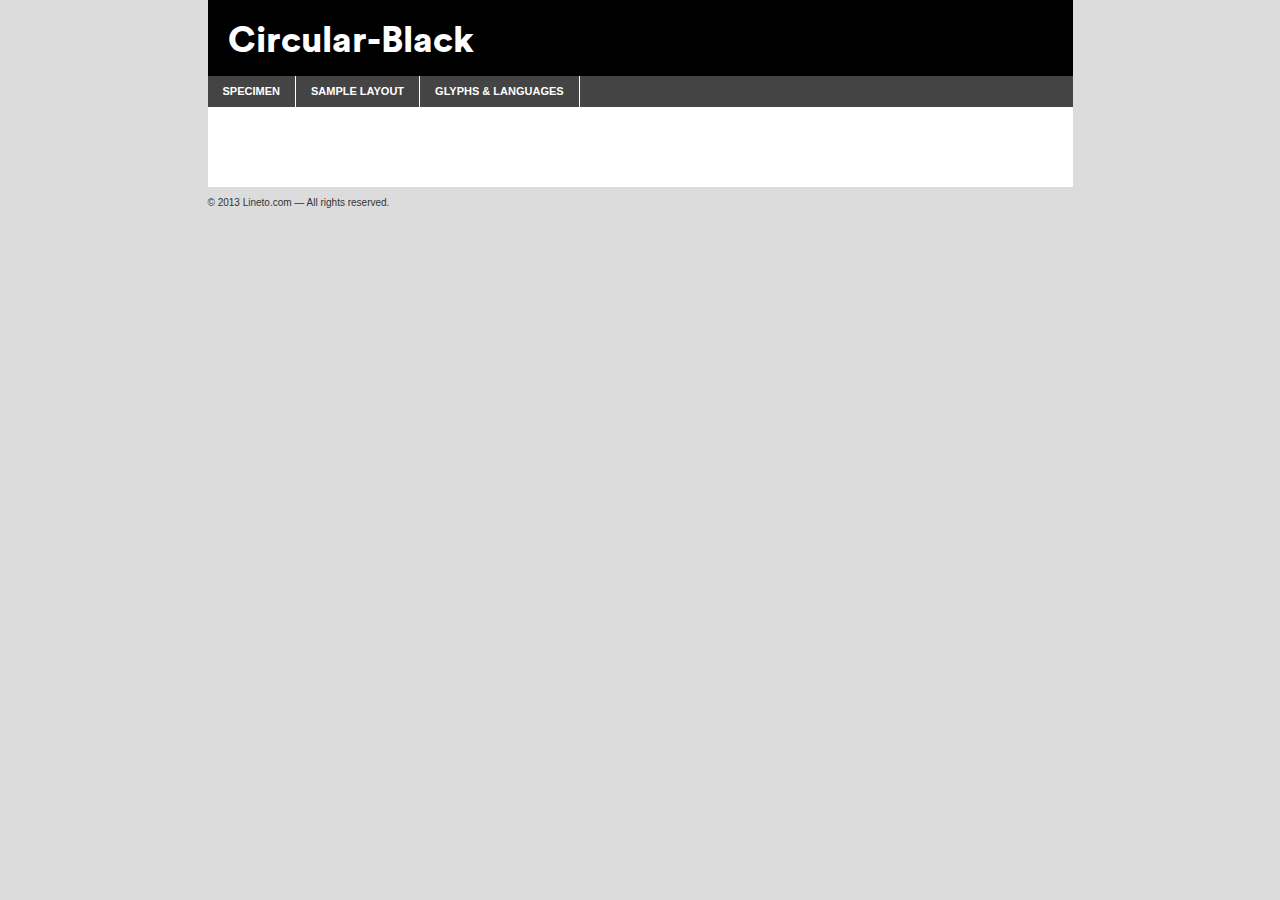
<file: fonts/circularfamilyweb/Circular-Black.html>
<!DOCTYPE html PUBLIC "-//W3C//DTD XHTML 1.0 Transitional//EN"
	"http://www.w3.org/TR/xhtml1/DTD/xhtml1-transitional.dtd">

<html xmlns="http://www.w3.org/1999/xhtml" xml:lang="en" lang="en">
<head>
	<meta http-equiv="Content-Type" content="text/html; charset=utf-8" />
	<script src="http://ajax.googleapis.com/ajax/libs/jquery/1.7.2/jquery.min.js" type="text/javascript" charset="utf-8"></script>
	<script src="specimen_files/easytabs.js" type="text/javascript" charset="utf-8"></script>
	<link rel="stylesheet" href="specimen_files/specimen_stylesheet.css" type="text/css" charset="utf-8" />
	<link rel="stylesheet" href="css/stylesheet.css" type="text/css" charset="utf-8" />

	<style type="text/css">
					body{
				font-family: "Circular-Black", AdobeBlank;
							}
		</style>

	<title>Circular-Black Specimen</title>


	<script type="text/javascript" charset="utf-8">
		$(document).ready(function() {
			$('#container').easyTabs({defaultContent:1});
		});
	</script>
</head>

<body>
<div id="container">
	<div id="header">Circular-Black</div>
	<ul class="tabs">
		<li><a href="#specimen">Specimen</a></li>
		<li><a href="#layout">Sample Layout</a></li>
				<li><a href="#glyphs">Glyphs &amp; Languages</a></li>

	</ul>

	<div id="main_content">


			<div id="specimen">

				<div class="section">
					<div class="grid12 firstcol">
						<div class="huge">AaBb</div>
					</div>
				</div>

				<div class="section">
					<div class="glyph_range">A&#x200B;B&#x200b;C&#x200b;D&#x200b;E&#x200b;F&#x200b;G&#x200b;H&#x200b;I&#x200b;J&#x200b;K&#x200b;L&#x200b;M&#x200b;N&#x200b;O&#x200b;P&#x200b;Q&#x200b;R&#x200b;S&#x200b;T&#x200b;U&#x200b;V&#x200b;W&#x200b;X&#x200b;Y&#x200b;Z&#x200b;a&#x200b;b&#x200b;c&#x200b;d&#x200b;e&#x200b;f&#x200b;g&#x200b;h&#x200b;i&#x200b;j&#x200b;k&#x200b;l&#x200b;m&#x200b;n&#x200b;o&#x200b;p&#x200b;q&#x200b;r&#x200b;s&#x200b;t&#x200b;u&#x200b;v&#x200b;w&#x200b;x&#x200b;y&#x200b;z&#x200b;1&#x200b;2&#x200b;3&#x200b;4&#x200b;5&#x200b;6&#x200b;7&#x200b;8&#x200b;9&#x200b;0&#x200b;&amp;&#x200b;.&#x200b;,&#x200b;?&#x200b;!&#x200b;&#64;&#x200b;(&#x200b;)&#x200b;#&#x200b;$&#x200b;%&#x200b;*&#x200b;+&#x200b;-&#x200b;=&#x200b;:&#x200b;;</div>
				</div>
				<div class="section">
					<div class="grid12 firstcol">
						<table class="sample_table">
							<tr><td>10</td><td class="size10">abcdefghijklmnopqrstuvwxyzABCDEFGHIJKLMNOPQRSTUVWXYZ0123456789abcdefghijklmnopqrstuvwxyzABCDEFGHIJKLMNOPQRSTUVWXYZ0123456789abcdefghijklmnopqrstuvwxyzABCDEFGHIJKLMNOPQRSTUVWXYZ</td></tr>
							<tr><td>11</td><td class="size11">abcdefghijklmnopqrstuvwxyzABCDEFGHIJKLMNOPQRSTUVWXYZ0123456789abcdefghijklmnopqrstuvwxyzABCDEFGHIJKLMNOPQRSTUVWXYZ0123456789abcdefghijklmnopqrstuvwxyzABCDEFGHIJKLMNOPQRSTUVWXYZ</td></tr>
							<tr><td>12</td><td class="size12">abcdefghijklmnopqrstuvwxyzABCDEFGHIJKLMNOPQRSTUVWXYZ0123456789abcdefghijklmnopqrstuvwxyzABCDEFGHIJKLMNOPQRSTUVWXYZ0123456789abcdefghijklmnopqrstuvwxyzABCDEFGHIJKLMNOPQRSTUVWXYZ</td></tr>
							<tr><td>13</td><td class="size13">abcdefghijklmnopqrstuvwxyzABCDEFGHIJKLMNOPQRSTUVWXYZ0123456789abcdefghijklmnopqrstuvwxyzABCDEFGHIJKLMNOPQRSTUVWXYZ0123456789abcdefghijklmnopqrstuvwxyzABCDEFGHIJKLMNOPQRSTUVWXYZ</td></tr>
							<tr><td>14</td><td class="size14">abcdefghijklmnopqrstuvwxyzABCDEFGHIJKLMNOPQRSTUVWXYZ0123456789abcdefghijklmnopqrstuvwxyzABCDEFGHIJKLMNOPQRSTUVWXYZ0123456789abcdefghijklmnopqrstuvwxyzABCDEFGHIJKLMNOPQRSTUVWXYZ</td></tr>
							<tr><td>16</td><td class="size16">abcdefghijklmnopqrstuvwxyzABCDEFGHIJKLMNOPQRSTUVWXYZ0123456789abcdefghijklmnopqrstuvwxyzABCDEFGHIJKLMNOPQRSTUVWXYZ</td></tr>
							<tr><td>18</td><td class="size18">abcdefghijklmnopqrstuvwxyzABCDEFGHIJKLMNOPQRSTUVWXYZ0123456789abcdefghijklmnopqrstuvwxyzABCDEFGHIJKLMNOPQRSTUVWXYZ</td></tr>
							<tr><td>20</td><td class="size20">abcdefghijklmnopqrstuvwxyzABCDEFGHIJKLMNOPQRSTUVWXYZ0123456789abcdefghijklmnopqrstuvwxyzABCDEFGHIJKLMNOPQRSTUVWXYZ</td></tr>
							<tr><td>24</td><td class="size24">abcdefghijklmnopqrstuvwxyzABCDEFGHIJKLMNOPQRSTUVWXYZ0123456789abcdefghijklmnopqrstuvwxyzABCDEFGHIJKLMNOPQRSTUVWXYZ</td></tr>
							<tr><td>30</td><td class="size30">abcdefghijklmnopqrstuvwxyzABCDEFGHIJKLMNOPQRSTUVWXYZ0123456789abcdefghijklmnopqrstuvwxyzABCDEFGHIJKLMNOPQRSTUVWXYZ</td></tr>
							<tr><td>36</td><td class="size36">abcdefghijklmnopqrstuvwxyzABCDEFGHIJKLMNOPQRSTUVWXYZ0123456789abcdefghijklmnopqrstuvwxyzABCDEFGHIJKLMNOPQRSTUVWXYZ</td></tr>
							<tr><td>48</td><td class="size48">abcdefghijklmnopqrstuvwxyzABCDEFGHIJKLMNOPQRSTUVWXYZ0123456789abcdefghijklmnopqrstuvwxyzABCDEFGHIJKLMNOPQRSTUVWXYZ</td></tr>
							<tr><td>60</td><td class="size60">abcdefghijklmnopqrstuvwxyzABCDEFGHIJKLMNOPQRSTUVWXYZ0123456789abcdefghijklmnopqrstuvwxyzABCDEFGHIJKLMNOPQRSTUVWXYZ</td></tr>
							<tr><td>72</td><td class="size72">abcdefghijklmnopqrstuvwxyzABCDEFGHIJKLMNOPQRSTUVWXYZ0123456789abcdefghijklmnopqrstuvwxyzABCDEFGHIJKLMNOPQRSTUVWXYZ</td></tr>
							<tr><td>90</td><td class="size90">abcdefghijklmnopqrstuvwxyzABCDEFGHIJKLMNOPQRSTUVWXYZ0123456789abcdefghijklmnopqrstuvwxyzABCDEFGHIJKLMNOPQRSTUVWXYZ</td></tr>
						</table>

					</div>

				</div>



								<div class="section" id="bodycomparison">


										<div id="xheight">
				<div class="fontbody">&#xE000;&#xE000;&#xE000;&#xE000;&#xE000;&#xE000;&#xE000;&#xE000;&#xE000;&#xE000;&#xE000;&#xE000;&#xE000;&#xE000;&#xE000;&#xE000;&#xE000;&#xE000;&#xE000;&#xE000;&#xE000;&#xE000;&#xE000;&#xE000;&#xE000;&#xE000;&#xE000;&#xE000;&#xE000;&#xE000;&#xE000;&#xE000;&#xE000;&#xE000;&#xE000;&#xE000;&#xE000;&#xE000;&#xE000;&#xE000;&#xE000;&#xE000;&#xE000;&#xE000;&#xE000;&#xE000;&#xE000;&#xE000;&#xE000;&#xE000;&#xE000;&#xE000;&#xE000;&#xE000;&#xE000;&#xE000;&#xE000;&#xE000;&#xE000;&#xE000;&#xE000;&#xE000;&#xE000;&#xE000;&#xE000;&#xE000;&#xE000;&#xE000;&#xE000;&#xE000;&#xE000;&#xE000;&#xE000;&#xE000;&#xE000;&#xE000;&#xE000;&#xE000;&#xE000;&#xE000;&#xE000;&#xE000;&#xE000;&#xE000;&#xE000;&#xE000;&#xE000;&#xE000;&#xE000;&#xE000;&#xE000;&#xE000;&#xE000;&#xE000;&#xE000;&#xE000;&#xE000;&#xE000;&#xE000;body</div><div class="arialbody">body</div><div class="verdanabody">body</div><div class="georgiabody">body</div></div>
										<div class="fontbody" style="z-index:1">
											body<span>Circular-Black</span>
										</div>
										<div class="arialbody" style="z-index:1">
											body<span>Arial</span>
										</div>
										<div class="verdanabody" style="z-index:1">
											body<span>Verdana</span>
										</div>
										<div class="georgiabody" style="z-index:1">
											body<span>Georgia</span>
										</div>



								</div>


				<div class="section psample psample_row1">

					<div class="grid2 firstcol">
						<p class="size10"><span>10.</span>Aenean lacinia bibendum nulla sed consectetur. Fusce dapibus, tellus ac cursus commodo, tortor mauris condimentum nibh, ut fermentum massa justo sit amet risus. Nullam id dolor id nibh ultricies vehicula ut id elit. Cum sociis natoque penatibus et magnis dis parturient montes, nascetur ridiculus mus. Nulla vitae elit libero, a pharetra augue.</p>

					</div>
					<div class="grid3">
						<p class="size11"><span>11.</span>Aenean lacinia bibendum nulla sed consectetur. Fusce dapibus, tellus ac cursus commodo, tortor mauris condimentum nibh, ut fermentum massa justo sit amet risus. Nullam id dolor id nibh ultricies vehicula ut id elit. Cum sociis natoque penatibus et magnis dis parturient montes, nascetur ridiculus mus. Nulla vitae elit libero, a pharetra augue.</p>

					</div>
					<div class="grid3">
						<p class="size12"><span>12.</span>Aenean lacinia bibendum nulla sed consectetur. Fusce dapibus, tellus ac cursus commodo, tortor mauris condimentum nibh, ut fermentum massa justo sit amet risus. Nullam id dolor id nibh ultricies vehicula ut id elit. Cum sociis natoque penatibus et magnis dis parturient montes, nascetur ridiculus mus. Nulla vitae elit libero, a pharetra augue.</p>

					</div>
					<div class="grid4">
						<p class="size13"><span>13.</span>Aenean lacinia bibendum nulla sed consectetur. Fusce dapibus, tellus ac cursus commodo, tortor mauris condimentum nibh, ut fermentum massa justo sit amet risus. Nullam id dolor id nibh ultricies vehicula ut id elit. Cum sociis natoque penatibus et magnis dis parturient montes, nascetur ridiculus mus. Nulla vitae elit libero, a pharetra augue.</p>

					</div>
					<div class="white_blend"></div>

				</div>
				<div class="section psample psample_row2">
					<div class="grid3 firstcol">
						<p class="size14"><span>14.</span>Aenean lacinia bibendum nulla sed consectetur. Fusce dapibus, tellus ac cursus commodo, tortor mauris condimentum nibh, ut fermentum massa justo sit amet risus. Nullam id dolor id nibh ultricies vehicula ut id elit. Cum sociis natoque penatibus et magnis dis parturient montes, nascetur ridiculus mus. Nulla vitae elit libero, a pharetra augue.</p>

					</div>
					<div class="grid4">
						<p class="size16"><span>16.</span>Aenean lacinia bibendum nulla sed consectetur. Fusce dapibus, tellus ac cursus commodo, tortor mauris condimentum nibh, ut fermentum massa justo sit amet risus. Nullam id dolor id nibh ultricies vehicula ut id elit. Cum sociis natoque penatibus et magnis dis parturient montes, nascetur ridiculus mus. Nulla vitae elit libero, a pharetra augue.</p>

					</div>
					<div class="grid5">
						<p class="size18"><span>18.</span>Aenean lacinia bibendum nulla sed consectetur. Fusce dapibus, tellus ac cursus commodo, tortor mauris condimentum nibh, ut fermentum massa justo sit amet risus. Nullam id dolor id nibh ultricies vehicula ut id elit. Cum sociis natoque penatibus et magnis dis parturient montes, nascetur ridiculus mus. Nulla vitae elit libero, a pharetra augue.</p>

					</div>

					<div class="white_blend"></div>

				</div>

				<div class="section psample psample_row3">
					<div class="grid5 firstcol">
						<p class="size20"><span>20.</span>Aenean lacinia bibendum nulla sed consectetur. Fusce dapibus, tellus ac cursus commodo, tortor mauris condimentum nibh, ut fermentum massa justo sit amet risus. Nullam id dolor id nibh ultricies vehicula ut id elit. Cum sociis natoque penatibus et magnis dis parturient montes, nascetur ridiculus mus. Nulla vitae elit libero, a pharetra augue.</p>
					</div>
					<div class="grid7">
						<p class="size24"><span>24.</span>Aenean lacinia bibendum nulla sed consectetur. Fusce dapibus, tellus ac cursus commodo, tortor mauris condimentum nibh, ut fermentum massa justo sit amet risus. Nullam id dolor id nibh ultricies vehicula ut id elit. Cum sociis natoque penatibus et magnis dis parturient montes, nascetur ridiculus mus. Nulla vitae elit libero, a pharetra augue.</p>
					</div>

					<div class="white_blend"></div>

				</div>

				<div class="section psample psample_row4">
					<div class="grid12 firstcol">
						<p class="size30"><span>30.</span>Aenean lacinia bibendum nulla sed consectetur. Fusce dapibus, tellus ac cursus commodo, tortor mauris condimentum nibh, ut fermentum massa justo sit amet risus. Nullam id dolor id nibh ultricies vehicula ut id elit. Cum sociis natoque penatibus et magnis dis parturient montes, nascetur ridiculus mus. Nulla vitae elit libero, a pharetra augue.</p>
					</div>
					<div class="white_blend"></div>

				</div>



				<div class="section psample psample_row1 fullreverse">
					<div class="grid2 firstcol">
						<p class="size10"><span>10.</span>Aenean lacinia bibendum nulla sed consectetur. Fusce dapibus, tellus ac cursus commodo, tortor mauris condimentum nibh, ut fermentum massa justo sit amet risus. Nullam id dolor id nibh ultricies vehicula ut id elit. Cum sociis natoque penatibus et magnis dis parturient montes, nascetur ridiculus mus. Nulla vitae elit libero, a pharetra augue.</p>

					</div>
					<div class="grid3">
						<p class="size11"><span>11.</span>Aenean lacinia bibendum nulla sed consectetur. Fusce dapibus, tellus ac cursus commodo, tortor mauris condimentum nibh, ut fermentum massa justo sit amet risus. Nullam id dolor id nibh ultricies vehicula ut id elit. Cum sociis natoque penatibus et magnis dis parturient montes, nascetur ridiculus mus. Nulla vitae elit libero, a pharetra augue.</p>

					</div>
					<div class="grid3">
						<p class="size12"><span>12.</span>Aenean lacinia bibendum nulla sed consectetur. Fusce dapibus, tellus ac cursus commodo, tortor mauris condimentum nibh, ut fermentum massa justo sit amet risus. Nullam id dolor id nibh ultricies vehicula ut id elit. Cum sociis natoque penatibus et magnis dis parturient montes, nascetur ridiculus mus. Nulla vitae elit libero, a pharetra augue.</p>

					</div>
					<div class="grid4">
						<p class="size13"><span>13.</span>Aenean lacinia bibendum nulla sed consectetur. Fusce dapibus, tellus ac cursus commodo, tortor mauris condimentum nibh, ut fermentum massa justo sit amet risus. Nullam id dolor id nibh ultricies vehicula ut id elit. Cum sociis natoque penatibus et magnis dis parturient montes, nascetur ridiculus mus. Nulla vitae elit libero, a pharetra augue.</p>

					</div>
					<div class="black_blend"></div>

				</div>

				<div class="section psample psample_row2 fullreverse">
					<div class="grid3 firstcol">
						<p class="size14"><span>14.</span>Aenean lacinia bibendum nulla sed consectetur. Fusce dapibus, tellus ac cursus commodo, tortor mauris condimentum nibh, ut fermentum massa justo sit amet risus. Nullam id dolor id nibh ultricies vehicula ut id elit. Cum sociis natoque penatibus et magnis dis parturient montes, nascetur ridiculus mus. Nulla vitae elit libero, a pharetra augue.</p>

					</div>
					<div class="grid4">
						<p class="size16"><span>16.</span>Aenean lacinia bibendum nulla sed consectetur. Fusce dapibus, tellus ac cursus commodo, tortor mauris condimentum nibh, ut fermentum massa justo sit amet risus. Nullam id dolor id nibh ultricies vehicula ut id elit. Cum sociis natoque penatibus et magnis dis parturient montes, nascetur ridiculus mus. Nulla vitae elit libero, a pharetra augue.</p>

					</div>
					<div class="grid5">
						<p class="size18"><span>18.</span>Aenean lacinia bibendum nulla sed consectetur. Fusce dapibus, tellus ac cursus commodo, tortor mauris condimentum nibh, ut fermentum massa justo sit amet risus. Nullam id dolor id nibh ultricies vehicula ut id elit. Cum sociis natoque penatibus et magnis dis parturient montes, nascetur ridiculus mus. Nulla vitae elit libero, a pharetra augue.</p>

					</div>
					<div class="black_blend"></div>

				</div>

				<div class="section psample fullreverse psample_row3">
					<div class="grid5 firstcol">
						<p class="size20"><span>20.</span>Aenean lacinia bibendum nulla sed consectetur. Fusce dapibus, tellus ac cursus commodo, tortor mauris condimentum nibh, ut fermentum massa justo sit amet risus. Nullam id dolor id nibh ultricies vehicula ut id elit. Cum sociis natoque penatibus et magnis dis parturient montes, nascetur ridiculus mus. Nulla vitae elit libero, a pharetra augue.</p>
					</div>
					<div class="grid7">
						<p class="size24"><span>24.</span>Aenean lacinia bibendum nulla sed consectetur. Fusce dapibus, tellus ac cursus commodo, tortor mauris condimentum nibh, ut fermentum massa justo sit amet risus. Nullam id dolor id nibh ultricies vehicula ut id elit. Cum sociis natoque penatibus et magnis dis parturient montes, nascetur ridiculus mus. Nulla vitae elit libero, a pharetra augue.</p>
					</div>

					<div class="black_blend"></div>

				</div>

				<div class="section psample fullreverse psample_row4" style="border-bottom: 20px #000 solid;">
					<div class="grid12 firstcol">
						<p class="size30"><span>30.</span>Aenean lacinia bibendum nulla sed consectetur. Fusce dapibus, tellus ac cursus commodo, tortor mauris condimentum nibh, ut fermentum massa justo sit amet risus. Nullam id dolor id nibh ultricies vehicula ut id elit. Cum sociis natoque penatibus et magnis dis parturient montes, nascetur ridiculus mus. Nulla vitae elit libero, a pharetra augue.</p>
					</div>
					<div class="black_blend"></div>

				</div>




			</div>

			<div id="layout">

				<div class="section">

					<div class="grid12 firstcol">
						<h1>Lorem Ipsum Dolor</h1>
						<h2>Etiam porta sem malesuada magna mollis euismod</h2>

						<p class="byline">By <a href="#link">Aenean Lacinia</a></p>
					</div>
				</div>
				<div class="section">
					<div class="grid8 firstcol">
						<p class="large">Donec sed odio dui. Morbi leo risus, porta ac consectetur ac, vestibulum at eros. Fusce dapibus, tellus ac cursus commodo, tortor mauris condimentum nibh, ut fermentum massa justo sit amet risus. </p>


						<h3>Pellentesque ornare sem</h3>

						<p>Maecenas sed diam eget risus varius blandit sit amet non magna. Maecenas faucibus mollis interdum. Donec ullamcorper nulla non metus auctor fringilla. Nullam id dolor id nibh ultricies vehicula ut id elit. Nullam id dolor id nibh ultricies vehicula ut id elit. </p>

						<p>Aenean eu leo quam. Pellentesque ornare sem lacinia quam venenatis vestibulum. Lorem ipsum dolor sit amet, consectetur adipiscing elit. Cum sociis natoque penatibus et magnis dis parturient montes, nascetur ridiculus mus. </p>

						<p>Nulla vitae elit libero, a pharetra augue. Praesent commodo cursus magna, vel scelerisque nisl consectetur et. Aenean lacinia bibendum nulla sed consectetur. </p>

						<p>Nullam quis risus eget urna mollis ornare vel eu leo. Nullam quis risus eget urna mollis ornare vel eu leo. Maecenas sed diam eget risus varius blandit sit amet non magna. Donec ullamcorper nulla non metus auctor fringilla. </p>

						<h3>Cras mattis consectetur</h3>

						<p>Aenean eu leo quam. Pellentesque ornare sem lacinia quam venenatis vestibulum. Aenean lacinia bibendum nulla sed consectetur. Integer posuere erat a ante venenatis dapibus posuere velit aliquet. Cras mattis consectetur purus sit amet fermentum. </p>

						<p>Nullam id dolor id nibh ultricies vehicula ut id elit. Nullam quis risus eget urna mollis ornare vel eu leo. Cras mattis consectetur purus sit amet fermentum.</p>
					</div>

					<div class="grid4 sidebar">

						<div class="box reverse">
							<p class="last">Nullam quis risus eget urna mollis ornare vel eu leo. Donec ullamcorper nulla non metus auctor fringilla. Cras mattis consectetur purus sit amet fermentum. Sed posuere consectetur est at lobortis. Lorem ipsum dolor sit amet, consectetur adipiscing elit. </p>
						</div>

						<p class="caption">Maecenas sed diam eget risus varius.</p>

						<p>Vestibulum id ligula porta felis euismod semper. Integer posuere erat a ante venenatis dapibus posuere velit aliquet. Vestibulum id ligula porta felis euismod semper. Sed posuere consectetur est at lobortis. Maecenas sed diam eget risus varius blandit sit amet non magna. Fusce dapibus, tellus ac cursus commodo, tortor mauris condimentum nibh, ut fermentum massa justo sit amet risus. </p>



						<p>Duis mollis, est non commodo luctus, nisi erat porttitor ligula, eget lacinia odio sem nec elit. Aenean lacinia bibendum nulla sed consectetur. Vivamus sagittis lacus vel augue laoreet rutrum faucibus dolor auctor. Aenean lacinia bibendum nulla sed consectetur. Nullam quis risus eget urna mollis ornare vel eu leo. </p>

						<p>Praesent commodo cursus magna, vel scelerisque nisl consectetur et. Donec ullamcorper nulla non metus auctor fringilla. Maecenas faucibus mollis interdum. Fusce dapibus, tellus ac cursus commodo, tortor mauris condimentum nibh, ut fermentum massa justo sit amet risus. </p>

					</div>
				</div>

			</div>






		<div id="glyphs">
			<div class="section">
				<div class="grid12 firstcol">

				<h1>Glyph Chart</h1>
				<p>The subset of Circular-Black in this kit includes all the glyphs listed below. Unicode entities are included above each glyph to help you insert individual characters into your layout.</p>
				<div id="glyph_chart">

																				 <div><p>&amp;#13;</p>&#13;</div>
																				 <div><p>&amp;#32;</p>&#32;</div>
																				 <div><p>&amp;#33;</p>&#33;</div>
																				 <div><p>&amp;#34;</p>&#34;</div>
																				 <div><p>&amp;#35;</p>&#35;</div>
																				 <div><p>&amp;#36;</p>&#36;</div>
																				 <div><p>&amp;#37;</p>&#37;</div>
																				 <div><p>&amp;#38;</p>&#38;</div>
																				 <div><p>&amp;#39;</p>&#39;</div>
																				 <div><p>&amp;#40;</p>&#40;</div>
																				 <div><p>&amp;#41;</p>&#41;</div>
																				 <div><p>&amp;#42;</p>&#42;</div>
																				 <div><p>&amp;#43;</p>&#43;</div>
																				 <div><p>&amp;#44;</p>&#44;</div>
																				 <div><p>&amp;#45;</p>&#45;</div>
																				 <div><p>&amp;#46;</p>&#46;</div>
																				 <div><p>&amp;#47;</p>&#47;</div>
																				 <div><p>&amp;#48;</p>&#48;</div>
																				 <div><p>&amp;#49;</p>&#49;</div>
																				 <div><p>&amp;#50;</p>&#50;</div>
																				 <div><p>&amp;#51;</p>&#51;</div>
																				 <div><p>&amp;#52;</p>&#52;</div>
																				 <div><p>&amp;#53;</p>&#53;</div>
																				 <div><p>&amp;#54;</p>&#54;</div>
																				 <div><p>&amp;#55;</p>&#55;</div>
																				 <div><p>&amp;#56;</p>&#56;</div>
																				 <div><p>&amp;#57;</p>&#57;</div>
																				 <div><p>&amp;#58;</p>&#58;</div>
																				 <div><p>&amp;#59;</p>&#59;</div>
																				 <div><p>&amp;#60;</p>&#60;</div>
																				 <div><p>&amp;#61;</p>&#61;</div>
																				 <div><p>&amp;#62;</p>&#62;</div>
																				 <div><p>&amp;#63;</p>&#63;</div>
																				 <div><p>&amp;#64;</p>&#64;</div>
																				 <div><p>&amp;#65;</p>&#65;</div>
																				 <div><p>&amp;#66;</p>&#66;</div>
																				 <div><p>&amp;#67;</p>&#67;</div>
																				 <div><p>&amp;#68;</p>&#68;</div>
																				 <div><p>&amp;#69;</p>&#69;</div>
																				 <div><p>&amp;#70;</p>&#70;</div>
																				 <div><p>&amp;#71;</p>&#71;</div>
																				 <div><p>&amp;#72;</p>&#72;</div>
																				 <div><p>&amp;#73;</p>&#73;</div>
																				 <div><p>&amp;#74;</p>&#74;</div>
																				 <div><p>&amp;#75;</p>&#75;</div>
																				 <div><p>&amp;#76;</p>&#76;</div>
																				 <div><p>&amp;#77;</p>&#77;</div>
																				 <div><p>&amp;#78;</p>&#78;</div>
																				 <div><p>&amp;#79;</p>&#79;</div>
																				 <div><p>&amp;#80;</p>&#80;</div>
																				 <div><p>&amp;#81;</p>&#81;</div>
																				 <div><p>&amp;#82;</p>&#82;</div>
																				 <div><p>&amp;#83;</p>&#83;</div>
																				 <div><p>&amp;#84;</p>&#84;</div>
																				 <div><p>&amp;#85;</p>&#85;</div>
																				 <div><p>&amp;#86;</p>&#86;</div>
																				 <div><p>&amp;#87;</p>&#87;</div>
																				 <div><p>&amp;#88;</p>&#88;</div>
																				 <div><p>&amp;#89;</p>&#89;</div>
																				 <div><p>&amp;#90;</p>&#90;</div>
																				 <div><p>&amp;#91;</p>&#91;</div>
																				 <div><p>&amp;#92;</p>&#92;</div>
																				 <div><p>&amp;#93;</p>&#93;</div>
																				 <div><p>&amp;#94;</p>&#94;</div>
																				 <div><p>&amp;#95;</p>&#95;</div>
																				 <div><p>&amp;#96;</p>&#96;</div>
																				 <div><p>&amp;#97;</p>&#97;</div>
																				 <div><p>&amp;#98;</p>&#98;</div>
																				 <div><p>&amp;#99;</p>&#99;</div>
																				 <div><p>&amp;#100;</p>&#100;</div>
																				 <div><p>&amp;#101;</p>&#101;</div>
																				 <div><p>&amp;#102;</p>&#102;</div>
																				 <div><p>&amp;#103;</p>&#103;</div>
																				 <div><p>&amp;#104;</p>&#104;</div>
																				 <div><p>&amp;#105;</p>&#105;</div>
																				 <div><p>&amp;#106;</p>&#106;</div>
																				 <div><p>&amp;#107;</p>&#107;</div>
																				 <div><p>&amp;#108;</p>&#108;</div>
																				 <div><p>&amp;#109;</p>&#109;</div>
																				 <div><p>&amp;#110;</p>&#110;</div>
																				 <div><p>&amp;#111;</p>&#111;</div>
																				 <div><p>&amp;#112;</p>&#112;</div>
																				 <div><p>&amp;#113;</p>&#113;</div>
																				 <div><p>&amp;#114;</p>&#114;</div>
																				 <div><p>&amp;#115;</p>&#115;</div>
																				 <div><p>&amp;#116;</p>&#116;</div>
																				 <div><p>&amp;#117;</p>&#117;</div>
																				 <div><p>&amp;#118;</p>&#118;</div>
																				 <div><p>&amp;#119;</p>&#119;</div>
																				 <div><p>&amp;#120;</p>&#120;</div>
																				 <div><p>&amp;#121;</p>&#121;</div>
																				 <div><p>&amp;#122;</p>&#122;</div>
																				 <div><p>&amp;#123;</p>&#123;</div>
																				 <div><p>&amp;#124;</p>&#124;</div>
																				 <div><p>&amp;#125;</p>&#125;</div>
																				 <div><p>&amp;#126;</p>&#126;</div>
																				 <div><p>&amp;#160;</p>&#160;</div>
																				 <div><p>&amp;#161;</p>&#161;</div>
																				 <div><p>&amp;#162;</p>&#162;</div>
																				 <div><p>&amp;#163;</p>&#163;</div>
																				 <div><p>&amp;#164;</p>&#164;</div>
																				 <div><p>&amp;#165;</p>&#165;</div>
																				 <div><p>&amp;#166;</p>&#166;</div>
																				 <div><p>&amp;#167;</p>&#167;</div>
																				 <div><p>&amp;#168;</p>&#168;</div>
																				 <div><p>&amp;#169;</p>&#169;</div>
																				 <div><p>&amp;#170;</p>&#170;</div>
																				 <div><p>&amp;#171;</p>&#171;</div>
																				 <div><p>&amp;#172;</p>&#172;</div>
																				 <div><p>&amp;#173;</p>&#173;</div>
																				 <div><p>&amp;#174;</p>&#174;</div>
																				 <div><p>&amp;#175;</p>&#175;</div>
																				 <div><p>&amp;#176;</p>&#176;</div>
																				 <div><p>&amp;#177;</p>&#177;</div>
																				 <div><p>&amp;#178;</p>&#178;</div>
																				 <div><p>&amp;#179;</p>&#179;</div>
																				 <div><p>&amp;#180;</p>&#180;</div>
																				 <div><p>&amp;#181;</p>&#181;</div>
																				 <div><p>&amp;#182;</p>&#182;</div>
																				 <div><p>&amp;#183;</p>&#183;</div>
																				 <div><p>&amp;#184;</p>&#184;</div>
																				 <div><p>&amp;#185;</p>&#185;</div>
																				 <div><p>&amp;#186;</p>&#186;</div>
																				 <div><p>&amp;#187;</p>&#187;</div>
																				 <div><p>&amp;#188;</p>&#188;</div>
																				 <div><p>&amp;#189;</p>&#189;</div>
																				 <div><p>&amp;#190;</p>&#190;</div>
																				 <div><p>&amp;#191;</p>&#191;</div>
																				 <div><p>&amp;#192;</p>&#192;</div>
																				 <div><p>&amp;#193;</p>&#193;</div>
																				 <div><p>&amp;#194;</p>&#194;</div>
																				 <div><p>&amp;#195;</p>&#195;</div>
																				 <div><p>&amp;#196;</p>&#196;</div>
																				 <div><p>&amp;#197;</p>&#197;</div>
																				 <div><p>&amp;#198;</p>&#198;</div>
																				 <div><p>&amp;#199;</p>&#199;</div>
																				 <div><p>&amp;#200;</p>&#200;</div>
																				 <div><p>&amp;#201;</p>&#201;</div>
																				 <div><p>&amp;#202;</p>&#202;</div>
																				 <div><p>&amp;#203;</p>&#203;</div>
																				 <div><p>&amp;#204;</p>&#204;</div>
																				 <div><p>&amp;#205;</p>&#205;</div>
																				 <div><p>&amp;#206;</p>&#206;</div>
																				 <div><p>&amp;#207;</p>&#207;</div>
																				 <div><p>&amp;#208;</p>&#208;</div>
																				 <div><p>&amp;#209;</p>&#209;</div>
																				 <div><p>&amp;#210;</p>&#210;</div>
																				 <div><p>&amp;#211;</p>&#211;</div>
																				 <div><p>&amp;#212;</p>&#212;</div>
																				 <div><p>&amp;#213;</p>&#213;</div>
																				 <div><p>&amp;#214;</p>&#214;</div>
																				 <div><p>&amp;#215;</p>&#215;</div>
																				 <div><p>&amp;#216;</p>&#216;</div>
																				 <div><p>&amp;#217;</p>&#217;</div>
																				 <div><p>&amp;#218;</p>&#218;</div>
																				 <div><p>&amp;#219;</p>&#219;</div>
																				 <div><p>&amp;#220;</p>&#220;</div>
																				 <div><p>&amp;#221;</p>&#221;</div>
																				 <div><p>&amp;#222;</p>&#222;</div>
																				 <div><p>&amp;#223;</p>&#223;</div>
																				 <div><p>&amp;#224;</p>&#224;</div>
																				 <div><p>&amp;#225;</p>&#225;</div>
																				 <div><p>&amp;#226;</p>&#226;</div>
																				 <div><p>&amp;#227;</p>&#227;</div>
																				 <div><p>&amp;#228;</p>&#228;</div>
																				 <div><p>&amp;#229;</p>&#229;</div>
																				 <div><p>&amp;#230;</p>&#230;</div>
																				 <div><p>&amp;#231;</p>&#231;</div>
																				 <div><p>&amp;#232;</p>&#232;</div>
																				 <div><p>&amp;#233;</p>&#233;</div>
																				 <div><p>&amp;#234;</p>&#234;</div>
																				 <div><p>&amp;#235;</p>&#235;</div>
																				 <div><p>&amp;#236;</p>&#236;</div>
																				 <div><p>&amp;#237;</p>&#237;</div>
																				 <div><p>&amp;#238;</p>&#238;</div>
																				 <div><p>&amp;#239;</p>&#239;</div>
																				 <div><p>&amp;#240;</p>&#240;</div>
																				 <div><p>&amp;#241;</p>&#241;</div>
																				 <div><p>&amp;#242;</p>&#242;</div>
																				 <div><p>&amp;#243;</p>&#243;</div>
																				 <div><p>&amp;#244;</p>&#244;</div>
																				 <div><p>&amp;#245;</p>&#245;</div>
																				 <div><p>&amp;#246;</p>&#246;</div>
																				 <div><p>&amp;#247;</p>&#247;</div>
																				 <div><p>&amp;#248;</p>&#248;</div>
																				 <div><p>&amp;#249;</p>&#249;</div>
																				 <div><p>&amp;#250;</p>&#250;</div>
																				 <div><p>&amp;#251;</p>&#251;</div>
																				 <div><p>&amp;#252;</p>&#252;</div>
																				 <div><p>&amp;#253;</p>&#253;</div>
																				 <div><p>&amp;#254;</p>&#254;</div>
																				 <div><p>&amp;#255;</p>&#255;</div>
																				 <div><p>&amp;#256;</p>&#256;</div>
																				 <div><p>&amp;#257;</p>&#257;</div>
																				 <div><p>&amp;#258;</p>&#258;</div>
																				 <div><p>&amp;#259;</p>&#259;</div>
																				 <div><p>&amp;#260;</p>&#260;</div>
																				 <div><p>&amp;#261;</p>&#261;</div>
																				 <div><p>&amp;#262;</p>&#262;</div>
																				 <div><p>&amp;#263;</p>&#263;</div>
																				 <div><p>&amp;#264;</p>&#264;</div>
																				 <div><p>&amp;#265;</p>&#265;</div>
																				 <div><p>&amp;#266;</p>&#266;</div>
																				 <div><p>&amp;#267;</p>&#267;</div>
																				 <div><p>&amp;#268;</p>&#268;</div>
																				 <div><p>&amp;#269;</p>&#269;</div>
																				 <div><p>&amp;#270;</p>&#270;</div>
																				 <div><p>&amp;#271;</p>&#271;</div>
																				 <div><p>&amp;#272;</p>&#272;</div>
																				 <div><p>&amp;#273;</p>&#273;</div>
																				 <div><p>&amp;#274;</p>&#274;</div>
																				 <div><p>&amp;#275;</p>&#275;</div>
																				 <div><p>&amp;#276;</p>&#276;</div>
																				 <div><p>&amp;#277;</p>&#277;</div>
																				 <div><p>&amp;#278;</p>&#278;</div>
																				 <div><p>&amp;#279;</p>&#279;</div>
																				 <div><p>&amp;#280;</p>&#280;</div>
																				 <div><p>&amp;#281;</p>&#281;</div>
																				 <div><p>&amp;#282;</p>&#282;</div>
																				 <div><p>&amp;#283;</p>&#283;</div>
																				 <div><p>&amp;#284;</p>&#284;</div>
																				 <div><p>&amp;#285;</p>&#285;</div>
																				 <div><p>&amp;#286;</p>&#286;</div>
																				 <div><p>&amp;#287;</p>&#287;</div>
																				 <div><p>&amp;#288;</p>&#288;</div>
																				 <div><p>&amp;#289;</p>&#289;</div>
																				 <div><p>&amp;#290;</p>&#290;</div>
																				 <div><p>&amp;#291;</p>&#291;</div>
																				 <div><p>&amp;#292;</p>&#292;</div>
																				 <div><p>&amp;#293;</p>&#293;</div>
																				 <div><p>&amp;#294;</p>&#294;</div>
																				 <div><p>&amp;#295;</p>&#295;</div>
																				 <div><p>&amp;#296;</p>&#296;</div>
																				 <div><p>&amp;#297;</p>&#297;</div>
																				 <div><p>&amp;#298;</p>&#298;</div>
																				 <div><p>&amp;#299;</p>&#299;</div>
																				 <div><p>&amp;#300;</p>&#300;</div>
																				 <div><p>&amp;#301;</p>&#301;</div>
																				 <div><p>&amp;#302;</p>&#302;</div>
																				 <div><p>&amp;#303;</p>&#303;</div>
																				 <div><p>&amp;#304;</p>&#304;</div>
																				 <div><p>&amp;#305;</p>&#305;</div>
																				 <div><p>&amp;#306;</p>&#306;</div>
																				 <div><p>&amp;#307;</p>&#307;</div>
																				 <div><p>&amp;#308;</p>&#308;</div>
																				 <div><p>&amp;#309;</p>&#309;</div>
																				 <div><p>&amp;#310;</p>&#310;</div>
																				 <div><p>&amp;#311;</p>&#311;</div>
																				 <div><p>&amp;#312;</p>&#312;</div>
																				 <div><p>&amp;#313;</p>&#313;</div>
																				 <div><p>&amp;#314;</p>&#314;</div>
																				 <div><p>&amp;#315;</p>&#315;</div>
																				 <div><p>&amp;#316;</p>&#316;</div>
																				 <div><p>&amp;#317;</p>&#317;</div>
																				 <div><p>&amp;#318;</p>&#318;</div>
																				 <div><p>&amp;#319;</p>&#319;</div>
																				 <div><p>&amp;#320;</p>&#320;</div>
																				 <div><p>&amp;#321;</p>&#321;</div>
																				 <div><p>&amp;#322;</p>&#322;</div>
																				 <div><p>&amp;#323;</p>&#323;</div>
																				 <div><p>&amp;#324;</p>&#324;</div>
																				 <div><p>&amp;#325;</p>&#325;</div>
																				 <div><p>&amp;#326;</p>&#326;</div>
																				 <div><p>&amp;#327;</p>&#327;</div>
																				 <div><p>&amp;#328;</p>&#328;</div>
																				 <div><p>&amp;#329;</p>&#329;</div>
																				 <div><p>&amp;#330;</p>&#330;</div>
																				 <div><p>&amp;#331;</p>&#331;</div>
																				 <div><p>&amp;#332;</p>&#332;</div>
																				 <div><p>&amp;#333;</p>&#333;</div>
																				 <div><p>&amp;#334;</p>&#334;</div>
																				 <div><p>&amp;#335;</p>&#335;</div>
																				 <div><p>&amp;#336;</p>&#336;</div>
																				 <div><p>&amp;#337;</p>&#337;</div>
																				 <div><p>&amp;#338;</p>&#338;</div>
																				 <div><p>&amp;#339;</p>&#339;</div>
																				 <div><p>&amp;#340;</p>&#340;</div>
																				 <div><p>&amp;#341;</p>&#341;</div>
																				 <div><p>&amp;#342;</p>&#342;</div>
																				 <div><p>&amp;#343;</p>&#343;</div>
																				 <div><p>&amp;#344;</p>&#344;</div>
																				 <div><p>&amp;#345;</p>&#345;</div>
																				 <div><p>&amp;#346;</p>&#346;</div>
																				 <div><p>&amp;#347;</p>&#347;</div>
																				 <div><p>&amp;#348;</p>&#348;</div>
																				 <div><p>&amp;#349;</p>&#349;</div>
																				 <div><p>&amp;#350;</p>&#350;</div>
																				 <div><p>&amp;#351;</p>&#351;</div>
																				 <div><p>&amp;#352;</p>&#352;</div>
																				 <div><p>&amp;#353;</p>&#353;</div>
																				 <div><p>&amp;#354;</p>&#354;</div>
																				 <div><p>&amp;#355;</p>&#355;</div>
																				 <div><p>&amp;#356;</p>&#356;</div>
																				 <div><p>&amp;#357;</p>&#357;</div>
																				 <div><p>&amp;#358;</p>&#358;</div>
																				 <div><p>&amp;#359;</p>&#359;</div>
																				 <div><p>&amp;#360;</p>&#360;</div>
																				 <div><p>&amp;#361;</p>&#361;</div>
																				 <div><p>&amp;#362;</p>&#362;</div>
																				 <div><p>&amp;#363;</p>&#363;</div>
																				 <div><p>&amp;#364;</p>&#364;</div>
																				 <div><p>&amp;#365;</p>&#365;</div>
																				 <div><p>&amp;#366;</p>&#366;</div>
																				 <div><p>&amp;#367;</p>&#367;</div>
																				 <div><p>&amp;#368;</p>&#368;</div>
																				 <div><p>&amp;#369;</p>&#369;</div>
																				 <div><p>&amp;#370;</p>&#370;</div>
																				 <div><p>&amp;#371;</p>&#371;</div>
																				 <div><p>&amp;#372;</p>&#372;</div>
																				 <div><p>&amp;#373;</p>&#373;</div>
																				 <div><p>&amp;#374;</p>&#374;</div>
																				 <div><p>&amp;#375;</p>&#375;</div>
																				 <div><p>&amp;#376;</p>&#376;</div>
																				 <div><p>&amp;#377;</p>&#377;</div>
																				 <div><p>&amp;#378;</p>&#378;</div>
																				 <div><p>&amp;#379;</p>&#379;</div>
																				 <div><p>&amp;#380;</p>&#380;</div>
																				 <div><p>&amp;#381;</p>&#381;</div>
																				 <div><p>&amp;#382;</p>&#382;</div>
																				 <div><p>&amp;#399;</p>&#399;</div>
																				 <div><p>&amp;#402;</p>&#402;</div>
																				 <div><p>&amp;#437;</p>&#437;</div>
																				 <div><p>&amp;#438;</p>&#438;</div>
																				 <div><p>&amp;#506;</p>&#506;</div>
																				 <div><p>&amp;#507;</p>&#507;</div>
																				 <div><p>&amp;#508;</p>&#508;</div>
																				 <div><p>&amp;#509;</p>&#509;</div>
																				 <div><p>&amp;#510;</p>&#510;</div>
																				 <div><p>&amp;#511;</p>&#511;</div>
																				 <div><p>&amp;#536;</p>&#536;</div>
																				 <div><p>&amp;#537;</p>&#537;</div>
																				 <div><p>&amp;#538;</p>&#538;</div>
																				 <div><p>&amp;#539;</p>&#539;</div>
																				 <div><p>&amp;#567;</p>&#567;</div>
																				 <div><p>&amp;#601;</p>&#601;</div>
																				 <div><p>&amp;#710;</p>&#710;</div>
																				 <div><p>&amp;#711;</p>&#711;</div>
																				 <div><p>&amp;#713;</p>&#713;</div>
																				 <div><p>&amp;#728;</p>&#728;</div>
																				 <div><p>&amp;#729;</p>&#729;</div>
																				 <div><p>&amp;#730;</p>&#730;</div>
																				 <div><p>&amp;#731;</p>&#731;</div>
																				 <div><p>&amp;#732;</p>&#732;</div>
																				 <div><p>&amp;#733;</p>&#733;</div>
																				 <div><p>&amp;#916;</p>&#916;</div>
																				 <div><p>&amp;#937;</p>&#937;</div>
																				 <div><p>&amp;#956;</p>&#956;</div>
																				 <div><p>&amp;#960;</p>&#960;</div>
																				 <div><p>&amp;#7808;</p>&#7808;</div>
																				 <div><p>&amp;#7809;</p>&#7809;</div>
																				 <div><p>&amp;#7810;</p>&#7810;</div>
																				 <div><p>&amp;#7811;</p>&#7811;</div>
																				 <div><p>&amp;#7812;</p>&#7812;</div>
																				 <div><p>&amp;#7813;</p>&#7813;</div>
																				 <div><p>&amp;#7818;</p>&#7818;</div>
																				 <div><p>&amp;#7819;</p>&#7819;</div>
																				 <div><p>&amp;#7922;</p>&#7922;</div>
																				 <div><p>&amp;#7923;</p>&#7923;</div>
																				 <div><p>&amp;#8192;</p>&#8192;</div>
																				 <div><p>&amp;#8193;</p>&#8193;</div>
																				 <div><p>&amp;#8194;</p>&#8194;</div>
																				 <div><p>&amp;#8195;</p>&#8195;</div>
																				 <div><p>&amp;#8196;</p>&#8196;</div>
																				 <div><p>&amp;#8197;</p>&#8197;</div>
																				 <div><p>&amp;#8198;</p>&#8198;</div>
																				 <div><p>&amp;#8199;</p>&#8199;</div>
																				 <div><p>&amp;#8200;</p>&#8200;</div>
																				 <div><p>&amp;#8201;</p>&#8201;</div>
																				 <div><p>&amp;#8202;</p>&#8202;</div>
																				 <div><p>&amp;#8203;</p>&#8203;</div>
																				 <div><p>&amp;#8208;</p>&#8208;</div>
																				 <div><p>&amp;#8209;</p>&#8209;</div>
																				 <div><p>&amp;#8210;</p>&#8210;</div>
																				 <div><p>&amp;#8211;</p>&#8211;</div>
																				 <div><p>&amp;#8212;</p>&#8212;</div>
																				 <div><p>&amp;#8216;</p>&#8216;</div>
																				 <div><p>&amp;#8217;</p>&#8217;</div>
																				 <div><p>&amp;#8218;</p>&#8218;</div>
																				 <div><p>&amp;#8220;</p>&#8220;</div>
																				 <div><p>&amp;#8221;</p>&#8221;</div>
																				 <div><p>&amp;#8224;</p>&#8224;</div>
																				 <div><p>&amp;#8225;</p>&#8225;</div>
																				 <div><p>&amp;#8226;</p>&#8226;</div>
																				 <div><p>&amp;#8230;</p>&#8230;</div>
																				 <div><p>&amp;#8239;</p>&#8239;</div>
																				 <div><p>&amp;#8240;</p>&#8240;</div>
																				 <div><p>&amp;#8249;</p>&#8249;</div>
																				 <div><p>&amp;#8250;</p>&#8250;</div>
																				 <div><p>&amp;#8258;</p>&#8258;</div>
																				 <div><p>&amp;#8260;</p>&#8260;</div>
																				 <div><p>&amp;#8273;</p>&#8273;</div>
																				 <div><p>&amp;#8287;</p>&#8287;</div>
																				 <div><p>&amp;#8304;</p>&#8304;</div>
																				 <div><p>&amp;#8308;</p>&#8308;</div>
																				 <div><p>&amp;#8309;</p>&#8309;</div>
																				 <div><p>&amp;#8310;</p>&#8310;</div>
																				 <div><p>&amp;#8311;</p>&#8311;</div>
																				 <div><p>&amp;#8312;</p>&#8312;</div>
																				 <div><p>&amp;#8313;</p>&#8313;</div>
																				 <div><p>&amp;#8320;</p>&#8320;</div>
																				 <div><p>&amp;#8321;</p>&#8321;</div>
																				 <div><p>&amp;#8322;</p>&#8322;</div>
																				 <div><p>&amp;#8323;</p>&#8323;</div>
																				 <div><p>&amp;#8324;</p>&#8324;</div>
																				 <div><p>&amp;#8325;</p>&#8325;</div>
																				 <div><p>&amp;#8326;</p>&#8326;</div>
																				 <div><p>&amp;#8327;</p>&#8327;</div>
																				 <div><p>&amp;#8328;</p>&#8328;</div>
																				 <div><p>&amp;#8329;</p>&#8329;</div>
																				 <div><p>&amp;#8364;</p>&#8364;</div>
																				 <div><p>&amp;#8467;</p>&#8467;</div>
																				 <div><p>&amp;#8482;</p>&#8482;</div>
																				 <div><p>&amp;#8486;</p>&#8486;</div>
																				 <div><p>&amp;#8544;</p>&#8544;</div>
																				 <div><p>&amp;#8545;</p>&#8545;</div>
																				 <div><p>&amp;#8546;</p>&#8546;</div>
																				 <div><p>&amp;#8547;</p>&#8547;</div>
																				 <div><p>&amp;#8548;</p>&#8548;</div>
																				 <div><p>&amp;#8549;</p>&#8549;</div>
																				 <div><p>&amp;#8550;</p>&#8550;</div>
																				 <div><p>&amp;#8551;</p>&#8551;</div>
																				 <div><p>&amp;#8552;</p>&#8552;</div>
																				 <div><p>&amp;#8553;</p>&#8553;</div>
																				 <div><p>&amp;#8556;</p>&#8556;</div>
																				 <div><p>&amp;#8557;</p>&#8557;</div>
																				 <div><p>&amp;#8558;</p>&#8558;</div>
																				 <div><p>&amp;#8559;</p>&#8559;</div>
																				 <div><p>&amp;#8592;</p>&#8592;</div>
																				 <div><p>&amp;#8593;</p>&#8593;</div>
																				 <div><p>&amp;#8594;</p>&#8594;</div>
																				 <div><p>&amp;#8595;</p>&#8595;</div>
																				 <div><p>&amp;#8598;</p>&#8598;</div>
																				 <div><p>&amp;#8599;</p>&#8599;</div>
																				 <div><p>&amp;#8600;</p>&#8600;</div>
																				 <div><p>&amp;#8601;</p>&#8601;</div>
																				 <div><p>&amp;#8617;</p>&#8617;</div>
																				 <div><p>&amp;#8624;</p>&#8624;</div>
																				 <div><p>&amp;#8625;</p>&#8625;</div>
																				 <div><p>&amp;#8626;</p>&#8626;</div>
																				 <div><p>&amp;#8627;</p>&#8627;</div>
																				 <div><p>&amp;#8628;</p>&#8628;</div>
																				 <div><p>&amp;#8646;</p>&#8646;</div>
																				 <div><p>&amp;#8706;</p>&#8706;</div>
																				 <div><p>&amp;#8710;</p>&#8710;</div>
																				 <div><p>&amp;#8719;</p>&#8719;</div>
																				 <div><p>&amp;#8721;</p>&#8721;</div>
																				 <div><p>&amp;#8722;</p>&#8722;</div>
																				 <div><p>&amp;#8725;</p>&#8725;</div>
																				 <div><p>&amp;#8729;</p>&#8729;</div>
																				 <div><p>&amp;#8730;</p>&#8730;</div>
																				 <div><p>&amp;#8734;</p>&#8734;</div>
																				 <div><p>&amp;#8747;</p>&#8747;</div>
																				 <div><p>&amp;#8776;</p>&#8776;</div>
																				 <div><p>&amp;#8800;</p>&#8800;</div>
																				 <div><p>&amp;#8804;</p>&#8804;</div>
																				 <div><p>&amp;#8805;</p>&#8805;</div>
																				 <div><p>&amp;#8901;</p>&#8901;</div>
																				 <div><p>&amp;#9413;</p>&#9413;</div>
																				 <div><p>&amp;#9632;</p>&#9632;</div>
																				 <div><p>&amp;#9633;</p>&#9633;</div>
																				 <div><p>&amp;#9647;</p>&#9647;</div>
																				 <div><p>&amp;#9650;</p>&#9650;</div>
																				 <div><p>&amp;#9651;</p>&#9651;</div>
																				 <div><p>&amp;#9674;</p>&#9674;</div>
																				 <div><p>&amp;#9675;</p>&#9675;</div>
																				 <div><p>&amp;#9679;</p>&#9679;</div>
																				 <div><p>&amp;#9774;</p>&#9774;</div>
																				 <div><p>&amp;#10003;</p>&#10003;</div>
																				 <div><p>&amp;#10005;</p>&#10005;</div>
																				 <div><p>&amp;#10112;</p>&#10112;</div>
																				 <div><p>&amp;#10113;</p>&#10113;</div>
																				 <div><p>&amp;#10114;</p>&#10114;</div>
																				 <div><p>&amp;#10115;</p>&#10115;</div>
																				 <div><p>&amp;#10116;</p>&#10116;</div>
																				 <div><p>&amp;#10117;</p>&#10117;</div>
																				 <div><p>&amp;#10118;</p>&#10118;</div>
																				 <div><p>&amp;#10119;</p>&#10119;</div>
																				 <div><p>&amp;#10120;</p>&#10120;</div>
																				 <div><p>&amp;#57344;</p>&#57344;</div>
																				 <div><p>&amp;#57345;</p>&#57345;</div>
																				 <div><p>&amp;#57346;</p>&#57346;</div>
																				 <div><p>&amp;#64256;</p>&#64256;</div>
																				 <div><p>&amp;#64257;</p>&#64257;</div>
																				 <div><p>&amp;#64258;</p>&#64258;</div>
																				 <div><p>&amp;#64259;</p>&#64259;</div>
																				 <div><p>&amp;#64260;</p>&#64260;</div>
																												</div>
				</div>


			</div>
		</div>


		<div id="specs">

		</div>



		</div>
	<div id="footer">
		<p>&copy; 2013 Lineto.com — All rights reserved.</p>
	</div>
</div>
</body>
</html>
</file>
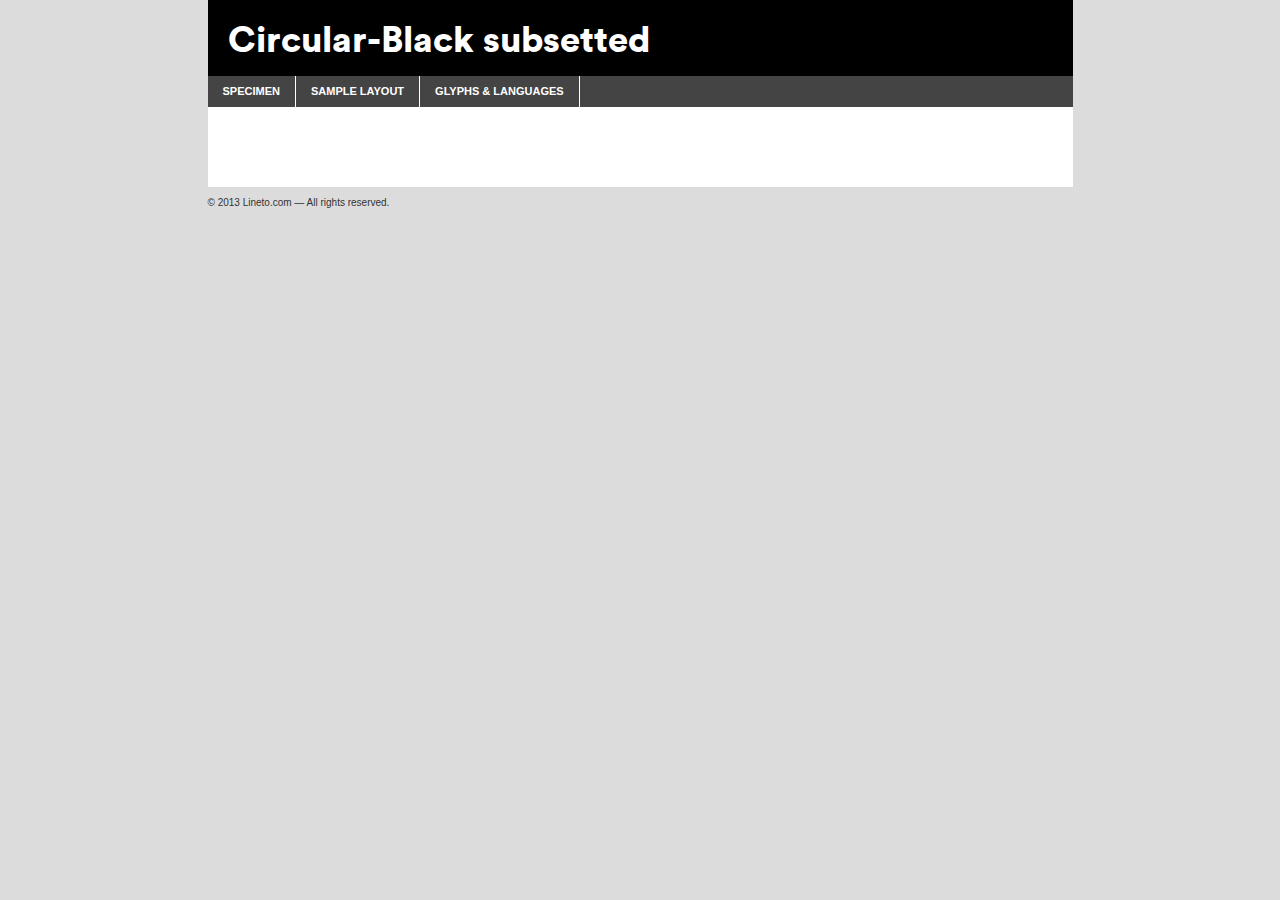
<file: fonts/circularfamilyweb/Circular-Black_subsetted.html>
<!DOCTYPE html PUBLIC "-//W3C//DTD XHTML 1.0 Transitional//EN"
	"http://www.w3.org/TR/xhtml1/DTD/xhtml1-transitional.dtd">

<html xmlns="http://www.w3.org/1999/xhtml" xml:lang="en" lang="en">
<head>
	<meta http-equiv="Content-Type" content="text/html; charset=utf-8" />
	<script src="http://ajax.googleapis.com/ajax/libs/jquery/1.7.2/jquery.min.js" type="text/javascript" charset="utf-8"></script>
	<script src="specimen_files/easytabs.js" type="text/javascript" charset="utf-8"></script>
	<link rel="stylesheet" href="specimen_files/specimen_stylesheet.css" type="text/css" charset="utf-8" />
	<link rel="stylesheet" href="css/stylesheet.css" type="text/css" charset="utf-8" />

	<style type="text/css">
					body{
				font-family: "Circular-Black-S", AdobeBlank;
							}
		</style>

	<title>Circular-Black Specimen</title>


	<script type="text/javascript" charset="utf-8">
		$(document).ready(function() {
			$('#container').easyTabs({defaultContent:1});
		});
	</script>
</head>

<body>
<div id="container">
	<div id="header">Circular-Black subsetted</div>
	<ul class="tabs">
		<li><a href="#specimen">Specimen</a></li>
		<li><a href="#layout">Sample Layout</a></li>
				<li><a href="#glyphs">Glyphs &amp; Languages</a></li>

	</ul>

	<div id="main_content">


			<div id="specimen">

				<div class="section">
					<div class="grid12 firstcol">
						<div class="huge">AaBb</div>
					</div>
				</div>

				<div class="section">
					<div class="glyph_range">A&#x200B;B&#x200b;C&#x200b;D&#x200b;E&#x200b;F&#x200b;G&#x200b;H&#x200b;I&#x200b;J&#x200b;K&#x200b;L&#x200b;M&#x200b;N&#x200b;O&#x200b;P&#x200b;Q&#x200b;R&#x200b;S&#x200b;T&#x200b;U&#x200b;V&#x200b;W&#x200b;X&#x200b;Y&#x200b;Z&#x200b;a&#x200b;b&#x200b;c&#x200b;d&#x200b;e&#x200b;f&#x200b;g&#x200b;h&#x200b;i&#x200b;j&#x200b;k&#x200b;l&#x200b;m&#x200b;n&#x200b;o&#x200b;p&#x200b;q&#x200b;r&#x200b;s&#x200b;t&#x200b;u&#x200b;v&#x200b;w&#x200b;x&#x200b;y&#x200b;z&#x200b;1&#x200b;2&#x200b;3&#x200b;4&#x200b;5&#x200b;6&#x200b;7&#x200b;8&#x200b;9&#x200b;0&#x200b;&amp;&#x200b;.&#x200b;,&#x200b;?&#x200b;!&#x200b;&#64;&#x200b;(&#x200b;)&#x200b;#&#x200b;$&#x200b;%&#x200b;*&#x200b;+&#x200b;-&#x200b;=&#x200b;:&#x200b;;</div>
				</div>
				<div class="section">
					<div class="grid12 firstcol">
						<table class="sample_table">
							<tr><td>10</td><td class="size10">abcdefghijklmnopqrstuvwxyzABCDEFGHIJKLMNOPQRSTUVWXYZ0123456789abcdefghijklmnopqrstuvwxyzABCDEFGHIJKLMNOPQRSTUVWXYZ0123456789abcdefghijklmnopqrstuvwxyzABCDEFGHIJKLMNOPQRSTUVWXYZ</td></tr>
							<tr><td>11</td><td class="size11">abcdefghijklmnopqrstuvwxyzABCDEFGHIJKLMNOPQRSTUVWXYZ0123456789abcdefghijklmnopqrstuvwxyzABCDEFGHIJKLMNOPQRSTUVWXYZ0123456789abcdefghijklmnopqrstuvwxyzABCDEFGHIJKLMNOPQRSTUVWXYZ</td></tr>
							<tr><td>12</td><td class="size12">abcdefghijklmnopqrstuvwxyzABCDEFGHIJKLMNOPQRSTUVWXYZ0123456789abcdefghijklmnopqrstuvwxyzABCDEFGHIJKLMNOPQRSTUVWXYZ0123456789abcdefghijklmnopqrstuvwxyzABCDEFGHIJKLMNOPQRSTUVWXYZ</td></tr>
							<tr><td>13</td><td class="size13">abcdefghijklmnopqrstuvwxyzABCDEFGHIJKLMNOPQRSTUVWXYZ0123456789abcdefghijklmnopqrstuvwxyzABCDEFGHIJKLMNOPQRSTUVWXYZ0123456789abcdefghijklmnopqrstuvwxyzABCDEFGHIJKLMNOPQRSTUVWXYZ</td></tr>
							<tr><td>14</td><td class="size14">abcdefghijklmnopqrstuvwxyzABCDEFGHIJKLMNOPQRSTUVWXYZ0123456789abcdefghijklmnopqrstuvwxyzABCDEFGHIJKLMNOPQRSTUVWXYZ0123456789abcdefghijklmnopqrstuvwxyzABCDEFGHIJKLMNOPQRSTUVWXYZ</td></tr>
							<tr><td>16</td><td class="size16">abcdefghijklmnopqrstuvwxyzABCDEFGHIJKLMNOPQRSTUVWXYZ0123456789abcdefghijklmnopqrstuvwxyzABCDEFGHIJKLMNOPQRSTUVWXYZ</td></tr>
							<tr><td>18</td><td class="size18">abcdefghijklmnopqrstuvwxyzABCDEFGHIJKLMNOPQRSTUVWXYZ0123456789abcdefghijklmnopqrstuvwxyzABCDEFGHIJKLMNOPQRSTUVWXYZ</td></tr>
							<tr><td>20</td><td class="size20">abcdefghijklmnopqrstuvwxyzABCDEFGHIJKLMNOPQRSTUVWXYZ0123456789abcdefghijklmnopqrstuvwxyzABCDEFGHIJKLMNOPQRSTUVWXYZ</td></tr>
							<tr><td>24</td><td class="size24">abcdefghijklmnopqrstuvwxyzABCDEFGHIJKLMNOPQRSTUVWXYZ0123456789abcdefghijklmnopqrstuvwxyzABCDEFGHIJKLMNOPQRSTUVWXYZ</td></tr>
							<tr><td>30</td><td class="size30">abcdefghijklmnopqrstuvwxyzABCDEFGHIJKLMNOPQRSTUVWXYZ0123456789abcdefghijklmnopqrstuvwxyzABCDEFGHIJKLMNOPQRSTUVWXYZ</td></tr>
							<tr><td>36</td><td class="size36">abcdefghijklmnopqrstuvwxyzABCDEFGHIJKLMNOPQRSTUVWXYZ0123456789abcdefghijklmnopqrstuvwxyzABCDEFGHIJKLMNOPQRSTUVWXYZ</td></tr>
							<tr><td>48</td><td class="size48">abcdefghijklmnopqrstuvwxyzABCDEFGHIJKLMNOPQRSTUVWXYZ0123456789abcdefghijklmnopqrstuvwxyzABCDEFGHIJKLMNOPQRSTUVWXYZ</td></tr>
							<tr><td>60</td><td class="size60">abcdefghijklmnopqrstuvwxyzABCDEFGHIJKLMNOPQRSTUVWXYZ0123456789abcdefghijklmnopqrstuvwxyzABCDEFGHIJKLMNOPQRSTUVWXYZ</td></tr>
							<tr><td>72</td><td class="size72">abcdefghijklmnopqrstuvwxyzABCDEFGHIJKLMNOPQRSTUVWXYZ0123456789abcdefghijklmnopqrstuvwxyzABCDEFGHIJKLMNOPQRSTUVWXYZ</td></tr>
							<tr><td>90</td><td class="size90">abcdefghijklmnopqrstuvwxyzABCDEFGHIJKLMNOPQRSTUVWXYZ0123456789abcdefghijklmnopqrstuvwxyzABCDEFGHIJKLMNOPQRSTUVWXYZ</td></tr>
						</table>

					</div>

				</div>



								<div class="section" id="bodycomparison">


										<div id="xheight">
				<div class="fontbody">&#xE000;&#xE000;&#xE000;&#xE000;&#xE000;&#xE000;&#xE000;&#xE000;&#xE000;&#xE000;&#xE000;&#xE000;&#xE000;&#xE000;&#xE000;&#xE000;&#xE000;&#xE000;&#xE000;&#xE000;&#xE000;&#xE000;&#xE000;&#xE000;&#xE000;&#xE000;&#xE000;&#xE000;&#xE000;&#xE000;&#xE000;&#xE000;&#xE000;&#xE000;&#xE000;&#xE000;&#xE000;&#xE000;&#xE000;&#xE000;&#xE000;&#xE000;&#xE000;&#xE000;&#xE000;&#xE000;&#xE000;&#xE000;&#xE000;&#xE000;&#xE000;&#xE000;&#xE000;&#xE000;&#xE000;&#xE000;&#xE000;&#xE000;&#xE000;&#xE000;&#xE000;&#xE000;&#xE000;&#xE000;&#xE000;&#xE000;&#xE000;&#xE000;&#xE000;&#xE000;&#xE000;&#xE000;&#xE000;&#xE000;&#xE000;&#xE000;&#xE000;&#xE000;&#xE000;&#xE000;&#xE000;&#xE000;&#xE000;&#xE000;&#xE000;&#xE000;&#xE000;&#xE000;&#xE000;&#xE000;&#xE000;&#xE000;&#xE000;&#xE000;&#xE000;&#xE000;&#xE000;&#xE000;&#xE000;body</div><div class="arialbody">body</div><div class="verdanabody">body</div><div class="georgiabody">body</div></div>
										<div class="fontbody" style="z-index:1">
											body<span>Circular-Black</span>
										</div>
										<div class="arialbody" style="z-index:1">
											body<span>Arial</span>
										</div>
										<div class="verdanabody" style="z-index:1">
											body<span>Verdana</span>
										</div>
										<div class="georgiabody" style="z-index:1">
											body<span>Georgia</span>
										</div>



								</div>


				<div class="section psample psample_row1">

					<div class="grid2 firstcol">
						<p class="size10"><span>10.</span>Aenean lacinia bibendum nulla sed consectetur. Fusce dapibus, tellus ac cursus commodo, tortor mauris condimentum nibh, ut fermentum massa justo sit amet risus. Nullam id dolor id nibh ultricies vehicula ut id elit. Cum sociis natoque penatibus et magnis dis parturient montes, nascetur ridiculus mus. Nulla vitae elit libero, a pharetra augue.</p>

					</div>
					<div class="grid3">
						<p class="size11"><span>11.</span>Aenean lacinia bibendum nulla sed consectetur. Fusce dapibus, tellus ac cursus commodo, tortor mauris condimentum nibh, ut fermentum massa justo sit amet risus. Nullam id dolor id nibh ultricies vehicula ut id elit. Cum sociis natoque penatibus et magnis dis parturient montes, nascetur ridiculus mus. Nulla vitae elit libero, a pharetra augue.</p>

					</div>
					<div class="grid3">
						<p class="size12"><span>12.</span>Aenean lacinia bibendum nulla sed consectetur. Fusce dapibus, tellus ac cursus commodo, tortor mauris condimentum nibh, ut fermentum massa justo sit amet risus. Nullam id dolor id nibh ultricies vehicula ut id elit. Cum sociis natoque penatibus et magnis dis parturient montes, nascetur ridiculus mus. Nulla vitae elit libero, a pharetra augue.</p>

					</div>
					<div class="grid4">
						<p class="size13"><span>13.</span>Aenean lacinia bibendum nulla sed consectetur. Fusce dapibus, tellus ac cursus commodo, tortor mauris condimentum nibh, ut fermentum massa justo sit amet risus. Nullam id dolor id nibh ultricies vehicula ut id elit. Cum sociis natoque penatibus et magnis dis parturient montes, nascetur ridiculus mus. Nulla vitae elit libero, a pharetra augue.</p>

					</div>
					<div class="white_blend"></div>

				</div>
				<div class="section psample psample_row2">
					<div class="grid3 firstcol">
						<p class="size14"><span>14.</span>Aenean lacinia bibendum nulla sed consectetur. Fusce dapibus, tellus ac cursus commodo, tortor mauris condimentum nibh, ut fermentum massa justo sit amet risus. Nullam id dolor id nibh ultricies vehicula ut id elit. Cum sociis natoque penatibus et magnis dis parturient montes, nascetur ridiculus mus. Nulla vitae elit libero, a pharetra augue.</p>

					</div>
					<div class="grid4">
						<p class="size16"><span>16.</span>Aenean lacinia bibendum nulla sed consectetur. Fusce dapibus, tellus ac cursus commodo, tortor mauris condimentum nibh, ut fermentum massa justo sit amet risus. Nullam id dolor id nibh ultricies vehicula ut id elit. Cum sociis natoque penatibus et magnis dis parturient montes, nascetur ridiculus mus. Nulla vitae elit libero, a pharetra augue.</p>

					</div>
					<div class="grid5">
						<p class="size18"><span>18.</span>Aenean lacinia bibendum nulla sed consectetur. Fusce dapibus, tellus ac cursus commodo, tortor mauris condimentum nibh, ut fermentum massa justo sit amet risus. Nullam id dolor id nibh ultricies vehicula ut id elit. Cum sociis natoque penatibus et magnis dis parturient montes, nascetur ridiculus mus. Nulla vitae elit libero, a pharetra augue.</p>

					</div>

					<div class="white_blend"></div>

				</div>

				<div class="section psample psample_row3">
					<div class="grid5 firstcol">
						<p class="size20"><span>20.</span>Aenean lacinia bibendum nulla sed consectetur. Fusce dapibus, tellus ac cursus commodo, tortor mauris condimentum nibh, ut fermentum massa justo sit amet risus. Nullam id dolor id nibh ultricies vehicula ut id elit. Cum sociis natoque penatibus et magnis dis parturient montes, nascetur ridiculus mus. Nulla vitae elit libero, a pharetra augue.</p>
					</div>
					<div class="grid7">
						<p class="size24"><span>24.</span>Aenean lacinia bibendum nulla sed consectetur. Fusce dapibus, tellus ac cursus commodo, tortor mauris condimentum nibh, ut fermentum massa justo sit amet risus. Nullam id dolor id nibh ultricies vehicula ut id elit. Cum sociis natoque penatibus et magnis dis parturient montes, nascetur ridiculus mus. Nulla vitae elit libero, a pharetra augue.</p>
					</div>

					<div class="white_blend"></div>

				</div>

				<div class="section psample psample_row4">
					<div class="grid12 firstcol">
						<p class="size30"><span>30.</span>Aenean lacinia bibendum nulla sed consectetur. Fusce dapibus, tellus ac cursus commodo, tortor mauris condimentum nibh, ut fermentum massa justo sit amet risus. Nullam id dolor id nibh ultricies vehicula ut id elit. Cum sociis natoque penatibus et magnis dis parturient montes, nascetur ridiculus mus. Nulla vitae elit libero, a pharetra augue.</p>
					</div>
					<div class="white_blend"></div>

				</div>



				<div class="section psample psample_row1 fullreverse">
					<div class="grid2 firstcol">
						<p class="size10"><span>10.</span>Aenean lacinia bibendum nulla sed consectetur. Fusce dapibus, tellus ac cursus commodo, tortor mauris condimentum nibh, ut fermentum massa justo sit amet risus. Nullam id dolor id nibh ultricies vehicula ut id elit. Cum sociis natoque penatibus et magnis dis parturient montes, nascetur ridiculus mus. Nulla vitae elit libero, a pharetra augue.</p>

					</div>
					<div class="grid3">
						<p class="size11"><span>11.</span>Aenean lacinia bibendum nulla sed consectetur. Fusce dapibus, tellus ac cursus commodo, tortor mauris condimentum nibh, ut fermentum massa justo sit amet risus. Nullam id dolor id nibh ultricies vehicula ut id elit. Cum sociis natoque penatibus et magnis dis parturient montes, nascetur ridiculus mus. Nulla vitae elit libero, a pharetra augue.</p>

					</div>
					<div class="grid3">
						<p class="size12"><span>12.</span>Aenean lacinia bibendum nulla sed consectetur. Fusce dapibus, tellus ac cursus commodo, tortor mauris condimentum nibh, ut fermentum massa justo sit amet risus. Nullam id dolor id nibh ultricies vehicula ut id elit. Cum sociis natoque penatibus et magnis dis parturient montes, nascetur ridiculus mus. Nulla vitae elit libero, a pharetra augue.</p>

					</div>
					<div class="grid4">
						<p class="size13"><span>13.</span>Aenean lacinia bibendum nulla sed consectetur. Fusce dapibus, tellus ac cursus commodo, tortor mauris condimentum nibh, ut fermentum massa justo sit amet risus. Nullam id dolor id nibh ultricies vehicula ut id elit. Cum sociis natoque penatibus et magnis dis parturient montes, nascetur ridiculus mus. Nulla vitae elit libero, a pharetra augue.</p>

					</div>
					<div class="black_blend"></div>

				</div>

				<div class="section psample psample_row2 fullreverse">
					<div class="grid3 firstcol">
						<p class="size14"><span>14.</span>Aenean lacinia bibendum nulla sed consectetur. Fusce dapibus, tellus ac cursus commodo, tortor mauris condimentum nibh, ut fermentum massa justo sit amet risus. Nullam id dolor id nibh ultricies vehicula ut id elit. Cum sociis natoque penatibus et magnis dis parturient montes, nascetur ridiculus mus. Nulla vitae elit libero, a pharetra augue.</p>

					</div>
					<div class="grid4">
						<p class="size16"><span>16.</span>Aenean lacinia bibendum nulla sed consectetur. Fusce dapibus, tellus ac cursus commodo, tortor mauris condimentum nibh, ut fermentum massa justo sit amet risus. Nullam id dolor id nibh ultricies vehicula ut id elit. Cum sociis natoque penatibus et magnis dis parturient montes, nascetur ridiculus mus. Nulla vitae elit libero, a pharetra augue.</p>

					</div>
					<div class="grid5">
						<p class="size18"><span>18.</span>Aenean lacinia bibendum nulla sed consectetur. Fusce dapibus, tellus ac cursus commodo, tortor mauris condimentum nibh, ut fermentum massa justo sit amet risus. Nullam id dolor id nibh ultricies vehicula ut id elit. Cum sociis natoque penatibus et magnis dis parturient montes, nascetur ridiculus mus. Nulla vitae elit libero, a pharetra augue.</p>

					</div>
					<div class="black_blend"></div>

				</div>

				<div class="section psample fullreverse psample_row3">
					<div class="grid5 firstcol">
						<p class="size20"><span>20.</span>Aenean lacinia bibendum nulla sed consectetur. Fusce dapibus, tellus ac cursus commodo, tortor mauris condimentum nibh, ut fermentum massa justo sit amet risus. Nullam id dolor id nibh ultricies vehicula ut id elit. Cum sociis natoque penatibus et magnis dis parturient montes, nascetur ridiculus mus. Nulla vitae elit libero, a pharetra augue.</p>
					</div>
					<div class="grid7">
						<p class="size24"><span>24.</span>Aenean lacinia bibendum nulla sed consectetur. Fusce dapibus, tellus ac cursus commodo, tortor mauris condimentum nibh, ut fermentum massa justo sit amet risus. Nullam id dolor id nibh ultricies vehicula ut id elit. Cum sociis natoque penatibus et magnis dis parturient montes, nascetur ridiculus mus. Nulla vitae elit libero, a pharetra augue.</p>
					</div>

					<div class="black_blend"></div>

				</div>

				<div class="section psample fullreverse psample_row4" style="border-bottom: 20px #000 solid;">
					<div class="grid12 firstcol">
						<p class="size30"><span>30.</span>Aenean lacinia bibendum nulla sed consectetur. Fusce dapibus, tellus ac cursus commodo, tortor mauris condimentum nibh, ut fermentum massa justo sit amet risus. Nullam id dolor id nibh ultricies vehicula ut id elit. Cum sociis natoque penatibus et magnis dis parturient montes, nascetur ridiculus mus. Nulla vitae elit libero, a pharetra augue.</p>
					</div>
					<div class="black_blend"></div>

				</div>




			</div>

			<div id="layout">

				<div class="section">

					<div class="grid12 firstcol">
						<h1>Lorem Ipsum Dolor</h1>
						<h2>Etiam porta sem malesuada magna mollis euismod</h2>

						<p class="byline">By <a href="#link">Aenean Lacinia</a></p>
					</div>
				</div>
				<div class="section">
					<div class="grid8 firstcol">
						<p class="large">Donec sed odio dui. Morbi leo risus, porta ac consectetur ac, vestibulum at eros. Fusce dapibus, tellus ac cursus commodo, tortor mauris condimentum nibh, ut fermentum massa justo sit amet risus. </p>


						<h3>Pellentesque ornare sem</h3>

						<p>Maecenas sed diam eget risus varius blandit sit amet non magna. Maecenas faucibus mollis interdum. Donec ullamcorper nulla non metus auctor fringilla. Nullam id dolor id nibh ultricies vehicula ut id elit. Nullam id dolor id nibh ultricies vehicula ut id elit. </p>

						<p>Aenean eu leo quam. Pellentesque ornare sem lacinia quam venenatis vestibulum. Lorem ipsum dolor sit amet, consectetur adipiscing elit. Cum sociis natoque penatibus et magnis dis parturient montes, nascetur ridiculus mus. </p>

						<p>Nulla vitae elit libero, a pharetra augue. Praesent commodo cursus magna, vel scelerisque nisl consectetur et. Aenean lacinia bibendum nulla sed consectetur. </p>

						<p>Nullam quis risus eget urna mollis ornare vel eu leo. Nullam quis risus eget urna mollis ornare vel eu leo. Maecenas sed diam eget risus varius blandit sit amet non magna. Donec ullamcorper nulla non metus auctor fringilla. </p>

						<h3>Cras mattis consectetur</h3>

						<p>Aenean eu leo quam. Pellentesque ornare sem lacinia quam venenatis vestibulum. Aenean lacinia bibendum nulla sed consectetur. Integer posuere erat a ante venenatis dapibus posuere velit aliquet. Cras mattis consectetur purus sit amet fermentum. </p>

						<p>Nullam id dolor id nibh ultricies vehicula ut id elit. Nullam quis risus eget urna mollis ornare vel eu leo. Cras mattis consectetur purus sit amet fermentum.</p>
					</div>

					<div class="grid4 sidebar">

						<div class="box reverse">
							<p class="last">Nullam quis risus eget urna mollis ornare vel eu leo. Donec ullamcorper nulla non metus auctor fringilla. Cras mattis consectetur purus sit amet fermentum. Sed posuere consectetur est at lobortis. Lorem ipsum dolor sit amet, consectetur adipiscing elit. </p>
						</div>

						<p class="caption">Maecenas sed diam eget risus varius.</p>

						<p>Vestibulum id ligula porta felis euismod semper. Integer posuere erat a ante venenatis dapibus posuere velit aliquet. Vestibulum id ligula porta felis euismod semper. Sed posuere consectetur est at lobortis. Maecenas sed diam eget risus varius blandit sit amet non magna. Fusce dapibus, tellus ac cursus commodo, tortor mauris condimentum nibh, ut fermentum massa justo sit amet risus. </p>



						<p>Duis mollis, est non commodo luctus, nisi erat porttitor ligula, eget lacinia odio sem nec elit. Aenean lacinia bibendum nulla sed consectetur. Vivamus sagittis lacus vel augue laoreet rutrum faucibus dolor auctor. Aenean lacinia bibendum nulla sed consectetur. Nullam quis risus eget urna mollis ornare vel eu leo. </p>

						<p>Praesent commodo cursus magna, vel scelerisque nisl consectetur et. Donec ullamcorper nulla non metus auctor fringilla. Maecenas faucibus mollis interdum. Fusce dapibus, tellus ac cursus commodo, tortor mauris condimentum nibh, ut fermentum massa justo sit amet risus. </p>

					</div>
				</div>

			</div>






		<div id="glyphs">
			<div class="section">
				<div class="grid12 firstcol">

				<h1>Glyph Chart</h1>
				<p>The subset of Circular-Black in this kit includes all the glyphs listed below. Unicode entities are included above each glyph to help you insert individual characters into your layout.</p>
				<div id="glyph_chart">

																				 <div><p>&amp;#13;</p>&#13;</div>
																				 <div><p>&amp;#32;</p>&#32;</div>
																				 <div><p>&amp;#33;</p>&#33;</div>
																				 <div><p>&amp;#34;</p>&#34;</div>
																				 <div><p>&amp;#35;</p>&#35;</div>
																				 <div><p>&amp;#36;</p>&#36;</div>
																				 <div><p>&amp;#37;</p>&#37;</div>
																				 <div><p>&amp;#38;</p>&#38;</div>
																				 <div><p>&amp;#39;</p>&#39;</div>
																				 <div><p>&amp;#40;</p>&#40;</div>
																				 <div><p>&amp;#41;</p>&#41;</div>
																				 <div><p>&amp;#42;</p>&#42;</div>
																				 <div><p>&amp;#43;</p>&#43;</div>
																				 <div><p>&amp;#44;</p>&#44;</div>
																				 <div><p>&amp;#45;</p>&#45;</div>
																				 <div><p>&amp;#46;</p>&#46;</div>
																				 <div><p>&amp;#47;</p>&#47;</div>
																				 <div><p>&amp;#48;</p>&#48;</div>
																				 <div><p>&amp;#49;</p>&#49;</div>
																				 <div><p>&amp;#50;</p>&#50;</div>
																				 <div><p>&amp;#51;</p>&#51;</div>
																				 <div><p>&amp;#52;</p>&#52;</div>
																				 <div><p>&amp;#53;</p>&#53;</div>
																				 <div><p>&amp;#54;</p>&#54;</div>
																				 <div><p>&amp;#55;</p>&#55;</div>
																				 <div><p>&amp;#56;</p>&#56;</div>
																				 <div><p>&amp;#57;</p>&#57;</div>
																				 <div><p>&amp;#58;</p>&#58;</div>
																				 <div><p>&amp;#59;</p>&#59;</div>
																				 <div><p>&amp;#60;</p>&#60;</div>
																				 <div><p>&amp;#61;</p>&#61;</div>
																				 <div><p>&amp;#62;</p>&#62;</div>
																				 <div><p>&amp;#63;</p>&#63;</div>
																				 <div><p>&amp;#64;</p>&#64;</div>
																				 <div><p>&amp;#65;</p>&#65;</div>
																				 <div><p>&amp;#66;</p>&#66;</div>
																				 <div><p>&amp;#67;</p>&#67;</div>
																				 <div><p>&amp;#68;</p>&#68;</div>
																				 <div><p>&amp;#69;</p>&#69;</div>
																				 <div><p>&amp;#70;</p>&#70;</div>
																				 <div><p>&amp;#71;</p>&#71;</div>
																				 <div><p>&amp;#72;</p>&#72;</div>
																				 <div><p>&amp;#73;</p>&#73;</div>
																				 <div><p>&amp;#74;</p>&#74;</div>
																				 <div><p>&amp;#75;</p>&#75;</div>
																				 <div><p>&amp;#76;</p>&#76;</div>
																				 <div><p>&amp;#77;</p>&#77;</div>
																				 <div><p>&amp;#78;</p>&#78;</div>
																				 <div><p>&amp;#79;</p>&#79;</div>
																				 <div><p>&amp;#80;</p>&#80;</div>
																				 <div><p>&amp;#81;</p>&#81;</div>
																				 <div><p>&amp;#82;</p>&#82;</div>
																				 <div><p>&amp;#83;</p>&#83;</div>
																				 <div><p>&amp;#84;</p>&#84;</div>
																				 <div><p>&amp;#85;</p>&#85;</div>
																				 <div><p>&amp;#86;</p>&#86;</div>
																				 <div><p>&amp;#87;</p>&#87;</div>
																				 <div><p>&amp;#88;</p>&#88;</div>
																				 <div><p>&amp;#89;</p>&#89;</div>
																				 <div><p>&amp;#90;</p>&#90;</div>
																				 <div><p>&amp;#91;</p>&#91;</div>
																				 <div><p>&amp;#92;</p>&#92;</div>
																				 <div><p>&amp;#93;</p>&#93;</div>
																				 <div><p>&amp;#94;</p>&#94;</div>
																				 <div><p>&amp;#95;</p>&#95;</div>
																				 <div><p>&amp;#96;</p>&#96;</div>
																				 <div><p>&amp;#97;</p>&#97;</div>
																				 <div><p>&amp;#98;</p>&#98;</div>
																				 <div><p>&amp;#99;</p>&#99;</div>
																				 <div><p>&amp;#100;</p>&#100;</div>
																				 <div><p>&amp;#101;</p>&#101;</div>
																				 <div><p>&amp;#102;</p>&#102;</div>
																				 <div><p>&amp;#103;</p>&#103;</div>
																				 <div><p>&amp;#104;</p>&#104;</div>
																				 <div><p>&amp;#105;</p>&#105;</div>
																				 <div><p>&amp;#106;</p>&#106;</div>
																				 <div><p>&amp;#107;</p>&#107;</div>
																				 <div><p>&amp;#108;</p>&#108;</div>
																				 <div><p>&amp;#109;</p>&#109;</div>
																				 <div><p>&amp;#110;</p>&#110;</div>
																				 <div><p>&amp;#111;</p>&#111;</div>
																				 <div><p>&amp;#112;</p>&#112;</div>
																				 <div><p>&amp;#113;</p>&#113;</div>
																				 <div><p>&amp;#114;</p>&#114;</div>
																				 <div><p>&amp;#115;</p>&#115;</div>
																				 <div><p>&amp;#116;</p>&#116;</div>
																				 <div><p>&amp;#117;</p>&#117;</div>
																				 <div><p>&amp;#118;</p>&#118;</div>
																				 <div><p>&amp;#119;</p>&#119;</div>
																				 <div><p>&amp;#120;</p>&#120;</div>
																				 <div><p>&amp;#121;</p>&#121;</div>
																				 <div><p>&amp;#122;</p>&#122;</div>
																				 <div><p>&amp;#123;</p>&#123;</div>
																				 <div><p>&amp;#124;</p>&#124;</div>
																				 <div><p>&amp;#125;</p>&#125;</div>
																				 <div><p>&amp;#126;</p>&#126;</div>
																				 <div><p>&amp;#160;</p>&#160;</div>
																				 <div><p>&amp;#161;</p>&#161;</div>
																				 <div><p>&amp;#162;</p>&#162;</div>
																				 <div><p>&amp;#163;</p>&#163;</div>
																				 <div><p>&amp;#164;</p>&#164;</div>
																				 <div><p>&amp;#165;</p>&#165;</div>
																				 <div><p>&amp;#166;</p>&#166;</div>
																				 <div><p>&amp;#167;</p>&#167;</div>
																				 <div><p>&amp;#168;</p>&#168;</div>
																				 <div><p>&amp;#169;</p>&#169;</div>
																				 <div><p>&amp;#170;</p>&#170;</div>
																				 <div><p>&amp;#171;</p>&#171;</div>
																				 <div><p>&amp;#172;</p>&#172;</div>
																				 <div><p>&amp;#173;</p>&#173;</div>
																				 <div><p>&amp;#174;</p>&#174;</div>
																				 <div><p>&amp;#175;</p>&#175;</div>
																				 <div><p>&amp;#176;</p>&#176;</div>
																				 <div><p>&amp;#177;</p>&#177;</div>
																				 <div><p>&amp;#178;</p>&#178;</div>
																				 <div><p>&amp;#179;</p>&#179;</div>
																				 <div><p>&amp;#180;</p>&#180;</div>
																				 <div><p>&amp;#181;</p>&#181;</div>
																				 <div><p>&amp;#182;</p>&#182;</div>
																				 <div><p>&amp;#183;</p>&#183;</div>
																				 <div><p>&amp;#184;</p>&#184;</div>
																				 <div><p>&amp;#185;</p>&#185;</div>
																				 <div><p>&amp;#186;</p>&#186;</div>
																				 <div><p>&amp;#187;</p>&#187;</div>
																				 <div><p>&amp;#188;</p>&#188;</div>
																				 <div><p>&amp;#189;</p>&#189;</div>
																				 <div><p>&amp;#190;</p>&#190;</div>
																				 <div><p>&amp;#191;</p>&#191;</div>
																				 <div><p>&amp;#192;</p>&#192;</div>
																				 <div><p>&amp;#193;</p>&#193;</div>
																				 <div><p>&amp;#194;</p>&#194;</div>
																				 <div><p>&amp;#195;</p>&#195;</div>
																				 <div><p>&amp;#196;</p>&#196;</div>
																				 <div><p>&amp;#197;</p>&#197;</div>
																				 <div><p>&amp;#198;</p>&#198;</div>
																				 <div><p>&amp;#199;</p>&#199;</div>
																				 <div><p>&amp;#200;</p>&#200;</div>
																				 <div><p>&amp;#201;</p>&#201;</div>
																				 <div><p>&amp;#202;</p>&#202;</div>
																				 <div><p>&amp;#203;</p>&#203;</div>
																				 <div><p>&amp;#204;</p>&#204;</div>
																				 <div><p>&amp;#205;</p>&#205;</div>
																				 <div><p>&amp;#206;</p>&#206;</div>
																				 <div><p>&amp;#207;</p>&#207;</div>
																				 <div><p>&amp;#208;</p>&#208;</div>
																				 <div><p>&amp;#209;</p>&#209;</div>
																				 <div><p>&amp;#210;</p>&#210;</div>
																				 <div><p>&amp;#211;</p>&#211;</div>
																				 <div><p>&amp;#212;</p>&#212;</div>
																				 <div><p>&amp;#213;</p>&#213;</div>
																				 <div><p>&amp;#214;</p>&#214;</div>
																				 <div><p>&amp;#215;</p>&#215;</div>
																				 <div><p>&amp;#216;</p>&#216;</div>
																				 <div><p>&amp;#217;</p>&#217;</div>
																				 <div><p>&amp;#218;</p>&#218;</div>
																				 <div><p>&amp;#219;</p>&#219;</div>
																				 <div><p>&amp;#220;</p>&#220;</div>
																				 <div><p>&amp;#221;</p>&#221;</div>
																				 <div><p>&amp;#222;</p>&#222;</div>
																				 <div><p>&amp;#223;</p>&#223;</div>
																				 <div><p>&amp;#224;</p>&#224;</div>
																				 <div><p>&amp;#225;</p>&#225;</div>
																				 <div><p>&amp;#226;</p>&#226;</div>
																				 <div><p>&amp;#227;</p>&#227;</div>
																				 <div><p>&amp;#228;</p>&#228;</div>
																				 <div><p>&amp;#229;</p>&#229;</div>
																				 <div><p>&amp;#230;</p>&#230;</div>
																				 <div><p>&amp;#231;</p>&#231;</div>
																				 <div><p>&amp;#232;</p>&#232;</div>
																				 <div><p>&amp;#233;</p>&#233;</div>
																				 <div><p>&amp;#234;</p>&#234;</div>
																				 <div><p>&amp;#235;</p>&#235;</div>
																				 <div><p>&amp;#236;</p>&#236;</div>
																				 <div><p>&amp;#237;</p>&#237;</div>
																				 <div><p>&amp;#238;</p>&#238;</div>
																				 <div><p>&amp;#239;</p>&#239;</div>
																				 <div><p>&amp;#240;</p>&#240;</div>
																				 <div><p>&amp;#241;</p>&#241;</div>
																				 <div><p>&amp;#242;</p>&#242;</div>
																				 <div><p>&amp;#243;</p>&#243;</div>
																				 <div><p>&amp;#244;</p>&#244;</div>
																				 <div><p>&amp;#245;</p>&#245;</div>
																				 <div><p>&amp;#246;</p>&#246;</div>
																				 <div><p>&amp;#247;</p>&#247;</div>
																				 <div><p>&amp;#248;</p>&#248;</div>
																				 <div><p>&amp;#249;</p>&#249;</div>
																				 <div><p>&amp;#250;</p>&#250;</div>
																				 <div><p>&amp;#251;</p>&#251;</div>
																				 <div><p>&amp;#252;</p>&#252;</div>
																				 <div><p>&amp;#253;</p>&#253;</div>
																				 <div><p>&amp;#254;</p>&#254;</div>
																				 <div><p>&amp;#255;</p>&#255;</div>
																				 <div><p>&amp;#256;</p>&#256;</div>
																				 <div><p>&amp;#257;</p>&#257;</div>
																				 <div><p>&amp;#258;</p>&#258;</div>
																				 <div><p>&amp;#259;</p>&#259;</div>
																				 <div><p>&amp;#260;</p>&#260;</div>
																				 <div><p>&amp;#261;</p>&#261;</div>
																				 <div><p>&amp;#262;</p>&#262;</div>
																				 <div><p>&amp;#263;</p>&#263;</div>
																				 <div><p>&amp;#264;</p>&#264;</div>
																				 <div><p>&amp;#265;</p>&#265;</div>
																				 <div><p>&amp;#266;</p>&#266;</div>
																				 <div><p>&amp;#267;</p>&#267;</div>
																				 <div><p>&amp;#268;</p>&#268;</div>
																				 <div><p>&amp;#269;</p>&#269;</div>
																				 <div><p>&amp;#270;</p>&#270;</div>
																				 <div><p>&amp;#271;</p>&#271;</div>
																				 <div><p>&amp;#272;</p>&#272;</div>
																				 <div><p>&amp;#273;</p>&#273;</div>
																				 <div><p>&amp;#274;</p>&#274;</div>
																				 <div><p>&amp;#275;</p>&#275;</div>
																				 <div><p>&amp;#276;</p>&#276;</div>
																				 <div><p>&amp;#277;</p>&#277;</div>
																				 <div><p>&amp;#278;</p>&#278;</div>
																				 <div><p>&amp;#279;</p>&#279;</div>
																				 <div><p>&amp;#280;</p>&#280;</div>
																				 <div><p>&amp;#281;</p>&#281;</div>
																				 <div><p>&amp;#282;</p>&#282;</div>
																				 <div><p>&amp;#283;</p>&#283;</div>
																				 <div><p>&amp;#284;</p>&#284;</div>
																				 <div><p>&amp;#285;</p>&#285;</div>
																				 <div><p>&amp;#286;</p>&#286;</div>
																				 <div><p>&amp;#287;</p>&#287;</div>
																				 <div><p>&amp;#288;</p>&#288;</div>
																				 <div><p>&amp;#289;</p>&#289;</div>
																				 <div><p>&amp;#290;</p>&#290;</div>
																				 <div><p>&amp;#291;</p>&#291;</div>
																				 <div><p>&amp;#292;</p>&#292;</div>
																				 <div><p>&amp;#293;</p>&#293;</div>
																				 <div><p>&amp;#294;</p>&#294;</div>
																				 <div><p>&amp;#295;</p>&#295;</div>
																				 <div><p>&amp;#296;</p>&#296;</div>
																				 <div><p>&amp;#297;</p>&#297;</div>
																				 <div><p>&amp;#298;</p>&#298;</div>
																				 <div><p>&amp;#299;</p>&#299;</div>
																				 <div><p>&amp;#300;</p>&#300;</div>
																				 <div><p>&amp;#301;</p>&#301;</div>
																				 <div><p>&amp;#302;</p>&#302;</div>
																				 <div><p>&amp;#303;</p>&#303;</div>
																				 <div><p>&amp;#304;</p>&#304;</div>
																				 <div><p>&amp;#305;</p>&#305;</div>
																				 <div><p>&amp;#306;</p>&#306;</div>
																				 <div><p>&amp;#307;</p>&#307;</div>
																				 <div><p>&amp;#308;</p>&#308;</div>
																				 <div><p>&amp;#309;</p>&#309;</div>
																				 <div><p>&amp;#310;</p>&#310;</div>
																				 <div><p>&amp;#311;</p>&#311;</div>
																				 <div><p>&amp;#312;</p>&#312;</div>
																				 <div><p>&amp;#313;</p>&#313;</div>
																				 <div><p>&amp;#314;</p>&#314;</div>
																				 <div><p>&amp;#315;</p>&#315;</div>
																				 <div><p>&amp;#316;</p>&#316;</div>
																				 <div><p>&amp;#317;</p>&#317;</div>
																				 <div><p>&amp;#318;</p>&#318;</div>
																				 <div><p>&amp;#319;</p>&#319;</div>
																				 <div><p>&amp;#320;</p>&#320;</div>
																				 <div><p>&amp;#321;</p>&#321;</div>
																				 <div><p>&amp;#322;</p>&#322;</div>
																				 <div><p>&amp;#323;</p>&#323;</div>
																				 <div><p>&amp;#324;</p>&#324;</div>
																				 <div><p>&amp;#325;</p>&#325;</div>
																				 <div><p>&amp;#326;</p>&#326;</div>
																				 <div><p>&amp;#327;</p>&#327;</div>
																				 <div><p>&amp;#328;</p>&#328;</div>
																				 <div><p>&amp;#329;</p>&#329;</div>
																				 <div><p>&amp;#330;</p>&#330;</div>
																				 <div><p>&amp;#331;</p>&#331;</div>
																				 <div><p>&amp;#332;</p>&#332;</div>
																				 <div><p>&amp;#333;</p>&#333;</div>
																				 <div><p>&amp;#334;</p>&#334;</div>
																				 <div><p>&amp;#335;</p>&#335;</div>
																				 <div><p>&amp;#336;</p>&#336;</div>
																				 <div><p>&amp;#337;</p>&#337;</div>
																				 <div><p>&amp;#338;</p>&#338;</div>
																				 <div><p>&amp;#339;</p>&#339;</div>
																				 <div><p>&amp;#340;</p>&#340;</div>
																				 <div><p>&amp;#341;</p>&#341;</div>
																				 <div><p>&amp;#342;</p>&#342;</div>
																				 <div><p>&amp;#343;</p>&#343;</div>
																				 <div><p>&amp;#344;</p>&#344;</div>
																				 <div><p>&amp;#345;</p>&#345;</div>
																				 <div><p>&amp;#346;</p>&#346;</div>
																				 <div><p>&amp;#347;</p>&#347;</div>
																				 <div><p>&amp;#348;</p>&#348;</div>
																				 <div><p>&amp;#349;</p>&#349;</div>
																				 <div><p>&amp;#350;</p>&#350;</div>
																				 <div><p>&amp;#351;</p>&#351;</div>
																				 <div><p>&amp;#352;</p>&#352;</div>
																				 <div><p>&amp;#353;</p>&#353;</div>
																				 <div><p>&amp;#354;</p>&#354;</div>
																				 <div><p>&amp;#355;</p>&#355;</div>
																				 <div><p>&amp;#356;</p>&#356;</div>
																				 <div><p>&amp;#357;</p>&#357;</div>
																				 <div><p>&amp;#358;</p>&#358;</div>
																				 <div><p>&amp;#359;</p>&#359;</div>
																				 <div><p>&amp;#360;</p>&#360;</div>
																				 <div><p>&amp;#361;</p>&#361;</div>
																				 <div><p>&amp;#362;</p>&#362;</div>
																				 <div><p>&amp;#363;</p>&#363;</div>
																				 <div><p>&amp;#364;</p>&#364;</div>
																				 <div><p>&amp;#365;</p>&#365;</div>
																				 <div><p>&amp;#366;</p>&#366;</div>
																				 <div><p>&amp;#367;</p>&#367;</div>
																				 <div><p>&amp;#368;</p>&#368;</div>
																				 <div><p>&amp;#369;</p>&#369;</div>
																				 <div><p>&amp;#370;</p>&#370;</div>
																				 <div><p>&amp;#371;</p>&#371;</div>
																				 <div><p>&amp;#372;</p>&#372;</div>
																				 <div><p>&amp;#373;</p>&#373;</div>
																				 <div><p>&amp;#374;</p>&#374;</div>
																				 <div><p>&amp;#375;</p>&#375;</div>
																				 <div><p>&amp;#376;</p>&#376;</div>
																				 <div><p>&amp;#377;</p>&#377;</div>
																				 <div><p>&amp;#378;</p>&#378;</div>
																				 <div><p>&amp;#379;</p>&#379;</div>
																				 <div><p>&amp;#380;</p>&#380;</div>
																				 <div><p>&amp;#381;</p>&#381;</div>
																				 <div><p>&amp;#382;</p>&#382;</div>
																				 <div><p>&amp;#399;</p>&#399;</div>
																				 <div><p>&amp;#402;</p>&#402;</div>
																				 <div><p>&amp;#437;</p>&#437;</div>
																				 <div><p>&amp;#438;</p>&#438;</div>
																				 <div><p>&amp;#506;</p>&#506;</div>
																				 <div><p>&amp;#507;</p>&#507;</div>
																				 <div><p>&amp;#508;</p>&#508;</div>
																				 <div><p>&amp;#509;</p>&#509;</div>
																				 <div><p>&amp;#510;</p>&#510;</div>
																				 <div><p>&amp;#511;</p>&#511;</div>
																				 <div><p>&amp;#536;</p>&#536;</div>
																				 <div><p>&amp;#537;</p>&#537;</div>
																				 <div><p>&amp;#538;</p>&#538;</div>
																				 <div><p>&amp;#539;</p>&#539;</div>
																				 <div><p>&amp;#567;</p>&#567;</div>
																				 <div><p>&amp;#601;</p>&#601;</div>
																				 <div><p>&amp;#710;</p>&#710;</div>
																				 <div><p>&amp;#711;</p>&#711;</div>
																				 <div><p>&amp;#713;</p>&#713;</div>
																				 <div><p>&amp;#728;</p>&#728;</div>
																				 <div><p>&amp;#729;</p>&#729;</div>
																				 <div><p>&amp;#730;</p>&#730;</div>
																				 <div><p>&amp;#731;</p>&#731;</div>
																				 <div><p>&amp;#732;</p>&#732;</div>
																				 <div><p>&amp;#733;</p>&#733;</div>
																				 <div><p>&amp;#916;</p>&#916;</div>
																				 <div><p>&amp;#937;</p>&#937;</div>
																				 <div><p>&amp;#956;</p>&#956;</div>
																				 <div><p>&amp;#960;</p>&#960;</div>
																				 <div><p>&amp;#7808;</p>&#7808;</div>
																				 <div><p>&amp;#7809;</p>&#7809;</div>
																				 <div><p>&amp;#7810;</p>&#7810;</div>
																				 <div><p>&amp;#7811;</p>&#7811;</div>
																				 <div><p>&amp;#7812;</p>&#7812;</div>
																				 <div><p>&amp;#7813;</p>&#7813;</div>
																				 <div><p>&amp;#7818;</p>&#7818;</div>
																				 <div><p>&amp;#7819;</p>&#7819;</div>
																				 <div><p>&amp;#7922;</p>&#7922;</div>
																				 <div><p>&amp;#7923;</p>&#7923;</div>
																				 <div><p>&amp;#8192;</p>&#8192;</div>
																				 <div><p>&amp;#8193;</p>&#8193;</div>
																				 <div><p>&amp;#8194;</p>&#8194;</div>
																				 <div><p>&amp;#8195;</p>&#8195;</div>
																				 <div><p>&amp;#8196;</p>&#8196;</div>
																				 <div><p>&amp;#8197;</p>&#8197;</div>
																				 <div><p>&amp;#8198;</p>&#8198;</div>
																				 <div><p>&amp;#8199;</p>&#8199;</div>
																				 <div><p>&amp;#8200;</p>&#8200;</div>
																				 <div><p>&amp;#8201;</p>&#8201;</div>
																				 <div><p>&amp;#8202;</p>&#8202;</div>
																				 <div><p>&amp;#8203;</p>&#8203;</div>
																				 <div><p>&amp;#8208;</p>&#8208;</div>
																				 <div><p>&amp;#8209;</p>&#8209;</div>
																				 <div><p>&amp;#8210;</p>&#8210;</div>
																				 <div><p>&amp;#8211;</p>&#8211;</div>
																				 <div><p>&amp;#8212;</p>&#8212;</div>
																				 <div><p>&amp;#8216;</p>&#8216;</div>
																				 <div><p>&amp;#8217;</p>&#8217;</div>
																				 <div><p>&amp;#8218;</p>&#8218;</div>
																				 <div><p>&amp;#8220;</p>&#8220;</div>
																				 <div><p>&amp;#8221;</p>&#8221;</div>
																				 <div><p>&amp;#8224;</p>&#8224;</div>
																				 <div><p>&amp;#8225;</p>&#8225;</div>
																				 <div><p>&amp;#8226;</p>&#8226;</div>
																				 <div><p>&amp;#8230;</p>&#8230;</div>
																				 <div><p>&amp;#8239;</p>&#8239;</div>
																				 <div><p>&amp;#8240;</p>&#8240;</div>
																				 <div><p>&amp;#8249;</p>&#8249;</div>
																				 <div><p>&amp;#8250;</p>&#8250;</div>
																				 <div><p>&amp;#8258;</p>&#8258;</div>
																				 <div><p>&amp;#8260;</p>&#8260;</div>
																				 <div><p>&amp;#8273;</p>&#8273;</div>
																				 <div><p>&amp;#8287;</p>&#8287;</div>
																				 <div><p>&amp;#8304;</p>&#8304;</div>
																				 <div><p>&amp;#8308;</p>&#8308;</div>
																				 <div><p>&amp;#8309;</p>&#8309;</div>
																				 <div><p>&amp;#8310;</p>&#8310;</div>
																				 <div><p>&amp;#8311;</p>&#8311;</div>
																				 <div><p>&amp;#8312;</p>&#8312;</div>
																				 <div><p>&amp;#8313;</p>&#8313;</div>
																				 <div><p>&amp;#8320;</p>&#8320;</div>
																				 <div><p>&amp;#8321;</p>&#8321;</div>
																				 <div><p>&amp;#8322;</p>&#8322;</div>
																				 <div><p>&amp;#8323;</p>&#8323;</div>
																				 <div><p>&amp;#8324;</p>&#8324;</div>
																				 <div><p>&amp;#8325;</p>&#8325;</div>
																				 <div><p>&amp;#8326;</p>&#8326;</div>
																				 <div><p>&amp;#8327;</p>&#8327;</div>
																				 <div><p>&amp;#8328;</p>&#8328;</div>
																				 <div><p>&amp;#8329;</p>&#8329;</div>
																				 <div><p>&amp;#8364;</p>&#8364;</div>
																				 <div><p>&amp;#8467;</p>&#8467;</div>
																				 <div><p>&amp;#8482;</p>&#8482;</div>
																				 <div><p>&amp;#8486;</p>&#8486;</div>
																				 <div><p>&amp;#8544;</p>&#8544;</div>
																				 <div><p>&amp;#8545;</p>&#8545;</div>
																				 <div><p>&amp;#8546;</p>&#8546;</div>
																				 <div><p>&amp;#8547;</p>&#8547;</div>
																				 <div><p>&amp;#8548;</p>&#8548;</div>
																				 <div><p>&amp;#8549;</p>&#8549;</div>
																				 <div><p>&amp;#8550;</p>&#8550;</div>
																				 <div><p>&amp;#8551;</p>&#8551;</div>
																				 <div><p>&amp;#8552;</p>&#8552;</div>
																				 <div><p>&amp;#8553;</p>&#8553;</div>
																				 <div><p>&amp;#8556;</p>&#8556;</div>
																				 <div><p>&amp;#8557;</p>&#8557;</div>
																				 <div><p>&amp;#8558;</p>&#8558;</div>
																				 <div><p>&amp;#8559;</p>&#8559;</div>
																				 <div><p>&amp;#8592;</p>&#8592;</div>
																				 <div><p>&amp;#8593;</p>&#8593;</div>
																				 <div><p>&amp;#8594;</p>&#8594;</div>
																				 <div><p>&amp;#8595;</p>&#8595;</div>
																				 <div><p>&amp;#8598;</p>&#8598;</div>
																				 <div><p>&amp;#8599;</p>&#8599;</div>
																				 <div><p>&amp;#8600;</p>&#8600;</div>
																				 <div><p>&amp;#8601;</p>&#8601;</div>
																				 <div><p>&amp;#8617;</p>&#8617;</div>
																				 <div><p>&amp;#8624;</p>&#8624;</div>
																				 <div><p>&amp;#8625;</p>&#8625;</div>
																				 <div><p>&amp;#8626;</p>&#8626;</div>
																				 <div><p>&amp;#8627;</p>&#8627;</div>
																				 <div><p>&amp;#8628;</p>&#8628;</div>
																				 <div><p>&amp;#8646;</p>&#8646;</div>
																				 <div><p>&amp;#8706;</p>&#8706;</div>
																				 <div><p>&amp;#8710;</p>&#8710;</div>
																				 <div><p>&amp;#8719;</p>&#8719;</div>
																				 <div><p>&amp;#8721;</p>&#8721;</div>
																				 <div><p>&amp;#8722;</p>&#8722;</div>
																				 <div><p>&amp;#8725;</p>&#8725;</div>
																				 <div><p>&amp;#8729;</p>&#8729;</div>
																				 <div><p>&amp;#8730;</p>&#8730;</div>
																				 <div><p>&amp;#8734;</p>&#8734;</div>
																				 <div><p>&amp;#8747;</p>&#8747;</div>
																				 <div><p>&amp;#8776;</p>&#8776;</div>
																				 <div><p>&amp;#8800;</p>&#8800;</div>
																				 <div><p>&amp;#8804;</p>&#8804;</div>
																				 <div><p>&amp;#8805;</p>&#8805;</div>
																				 <div><p>&amp;#8901;</p>&#8901;</div>
																				 <div><p>&amp;#9413;</p>&#9413;</div>
																				 <div><p>&amp;#9632;</p>&#9632;</div>
																				 <div><p>&amp;#9633;</p>&#9633;</div>
																				 <div><p>&amp;#9647;</p>&#9647;</div>
																				 <div><p>&amp;#9650;</p>&#9650;</div>
																				 <div><p>&amp;#9651;</p>&#9651;</div>
																				 <div><p>&amp;#9674;</p>&#9674;</div>
																				 <div><p>&amp;#9675;</p>&#9675;</div>
																				 <div><p>&amp;#9679;</p>&#9679;</div>
																				 <div><p>&amp;#9774;</p>&#9774;</div>
																				 <div><p>&amp;#10003;</p>&#10003;</div>
																				 <div><p>&amp;#10005;</p>&#10005;</div>
																				 <div><p>&amp;#10112;</p>&#10112;</div>
																				 <div><p>&amp;#10113;</p>&#10113;</div>
																				 <div><p>&amp;#10114;</p>&#10114;</div>
																				 <div><p>&amp;#10115;</p>&#10115;</div>
																				 <div><p>&amp;#10116;</p>&#10116;</div>
																				 <div><p>&amp;#10117;</p>&#10117;</div>
																				 <div><p>&amp;#10118;</p>&#10118;</div>
																				 <div><p>&amp;#10119;</p>&#10119;</div>
																				 <div><p>&amp;#10120;</p>&#10120;</div>
																				 <div><p>&amp;#57344;</p>&#57344;</div>
																				 <div><p>&amp;#57345;</p>&#57345;</div>
																				 <div><p>&amp;#57346;</p>&#57346;</div>
																				 <div><p>&amp;#64256;</p>&#64256;</div>
																				 <div><p>&amp;#64257;</p>&#64257;</div>
																				 <div><p>&amp;#64258;</p>&#64258;</div>
																				 <div><p>&amp;#64259;</p>&#64259;</div>
																				 <div><p>&amp;#64260;</p>&#64260;</div>
																												</div>
				</div>


			</div>
		</div>


		<div id="specs">

		</div>



		</div>
	<div id="footer">
		<p>&copy; 2013 Lineto.com — All rights reserved.</p>
	</div>
</div>
</body>
</html>
</file>
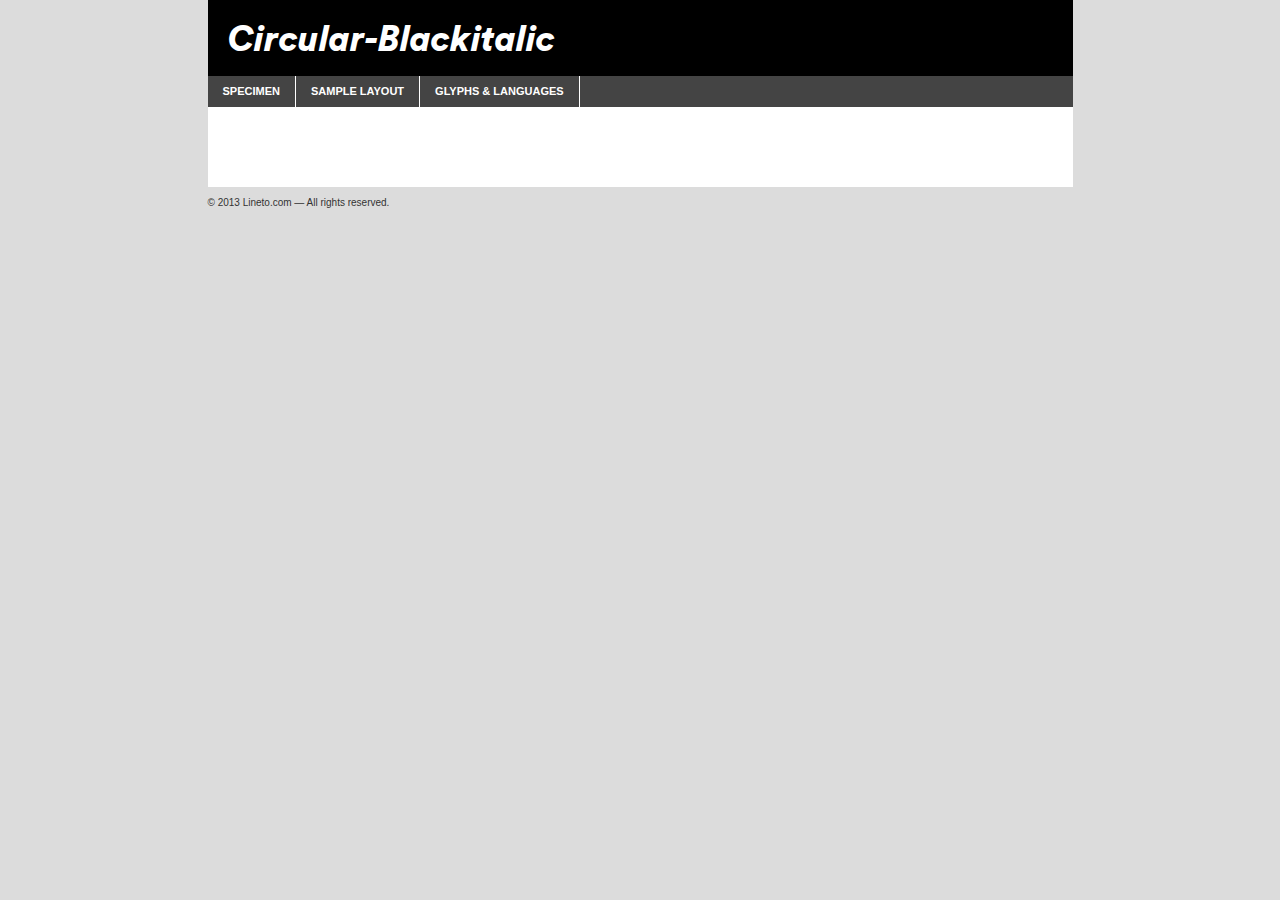
<file: fonts/circularfamilyweb/Circular-BlackItalic.html>
<!DOCTYPE html PUBLIC "-//W3C//DTD XHTML 1.0 Transitional//EN"
	"http://www.w3.org/TR/xhtml1/DTD/xhtml1-transitional.dtd">

<html xmlns="http://www.w3.org/1999/xhtml" xml:lang="en" lang="en">
<head>
	<meta http-equiv="Content-Type" content="text/html; charset=utf-8" />
	<script src="http://ajax.googleapis.com/ajax/libs/jquery/1.7.2/jquery.min.js" type="text/javascript" charset="utf-8"></script>
	<script src="specimen_files/easytabs.js" type="text/javascript" charset="utf-8"></script>
	<link rel="stylesheet" href="specimen_files/specimen_stylesheet.css" type="text/css" charset="utf-8" />
	<link rel="stylesheet" href="css/stylesheet.css" type="text/css" charset="utf-8" />

	<style type="text/css">
					body{
				font-family: "Circular-Blackitalic", AdobeBlank;
							}
		</style>

	<title>Circular-Blackitalic Specimen</title>


	<script type="text/javascript" charset="utf-8">
		$(document).ready(function() {
			$('#container').easyTabs({defaultContent:1});
		});
	</script>
</head>

<body>
<div id="container">
	<div id="header">Circular-Blackitalic</div>
	<ul class="tabs">
		<li><a href="#specimen">Specimen</a></li>
		<li><a href="#layout">Sample Layout</a></li>
				<li><a href="#glyphs">Glyphs &amp; Languages</a></li>

	</ul>

	<div id="main_content">


			<div id="specimen">

				<div class="section">
					<div class="grid12 firstcol">
						<div class="huge">AaBb</div>
					</div>
				</div>

				<div class="section">
					<div class="glyph_range">A&#x200B;B&#x200b;C&#x200b;D&#x200b;E&#x200b;F&#x200b;G&#x200b;H&#x200b;I&#x200b;J&#x200b;K&#x200b;L&#x200b;M&#x200b;N&#x200b;O&#x200b;P&#x200b;Q&#x200b;R&#x200b;S&#x200b;T&#x200b;U&#x200b;V&#x200b;W&#x200b;X&#x200b;Y&#x200b;Z&#x200b;a&#x200b;b&#x200b;c&#x200b;d&#x200b;e&#x200b;f&#x200b;g&#x200b;h&#x200b;i&#x200b;j&#x200b;k&#x200b;l&#x200b;m&#x200b;n&#x200b;o&#x200b;p&#x200b;q&#x200b;r&#x200b;s&#x200b;t&#x200b;u&#x200b;v&#x200b;w&#x200b;x&#x200b;y&#x200b;z&#x200b;1&#x200b;2&#x200b;3&#x200b;4&#x200b;5&#x200b;6&#x200b;7&#x200b;8&#x200b;9&#x200b;0&#x200b;&amp;&#x200b;.&#x200b;,&#x200b;?&#x200b;!&#x200b;&#64;&#x200b;(&#x200b;)&#x200b;#&#x200b;$&#x200b;%&#x200b;*&#x200b;+&#x200b;-&#x200b;=&#x200b;:&#x200b;;</div>
				</div>
				<div class="section">
					<div class="grid12 firstcol">
						<table class="sample_table">
							<tr><td>10</td><td class="size10">abcdefghijklmnopqrstuvwxyzABCDEFGHIJKLMNOPQRSTUVWXYZ0123456789abcdefghijklmnopqrstuvwxyzABCDEFGHIJKLMNOPQRSTUVWXYZ0123456789abcdefghijklmnopqrstuvwxyzABCDEFGHIJKLMNOPQRSTUVWXYZ</td></tr>
							<tr><td>11</td><td class="size11">abcdefghijklmnopqrstuvwxyzABCDEFGHIJKLMNOPQRSTUVWXYZ0123456789abcdefghijklmnopqrstuvwxyzABCDEFGHIJKLMNOPQRSTUVWXYZ0123456789abcdefghijklmnopqrstuvwxyzABCDEFGHIJKLMNOPQRSTUVWXYZ</td></tr>
							<tr><td>12</td><td class="size12">abcdefghijklmnopqrstuvwxyzABCDEFGHIJKLMNOPQRSTUVWXYZ0123456789abcdefghijklmnopqrstuvwxyzABCDEFGHIJKLMNOPQRSTUVWXYZ0123456789abcdefghijklmnopqrstuvwxyzABCDEFGHIJKLMNOPQRSTUVWXYZ</td></tr>
							<tr><td>13</td><td class="size13">abcdefghijklmnopqrstuvwxyzABCDEFGHIJKLMNOPQRSTUVWXYZ0123456789abcdefghijklmnopqrstuvwxyzABCDEFGHIJKLMNOPQRSTUVWXYZ0123456789abcdefghijklmnopqrstuvwxyzABCDEFGHIJKLMNOPQRSTUVWXYZ</td></tr>
							<tr><td>14</td><td class="size14">abcdefghijklmnopqrstuvwxyzABCDEFGHIJKLMNOPQRSTUVWXYZ0123456789abcdefghijklmnopqrstuvwxyzABCDEFGHIJKLMNOPQRSTUVWXYZ0123456789abcdefghijklmnopqrstuvwxyzABCDEFGHIJKLMNOPQRSTUVWXYZ</td></tr>
							<tr><td>16</td><td class="size16">abcdefghijklmnopqrstuvwxyzABCDEFGHIJKLMNOPQRSTUVWXYZ0123456789abcdefghijklmnopqrstuvwxyzABCDEFGHIJKLMNOPQRSTUVWXYZ</td></tr>
							<tr><td>18</td><td class="size18">abcdefghijklmnopqrstuvwxyzABCDEFGHIJKLMNOPQRSTUVWXYZ0123456789abcdefghijklmnopqrstuvwxyzABCDEFGHIJKLMNOPQRSTUVWXYZ</td></tr>
							<tr><td>20</td><td class="size20">abcdefghijklmnopqrstuvwxyzABCDEFGHIJKLMNOPQRSTUVWXYZ0123456789abcdefghijklmnopqrstuvwxyzABCDEFGHIJKLMNOPQRSTUVWXYZ</td></tr>
							<tr><td>24</td><td class="size24">abcdefghijklmnopqrstuvwxyzABCDEFGHIJKLMNOPQRSTUVWXYZ0123456789abcdefghijklmnopqrstuvwxyzABCDEFGHIJKLMNOPQRSTUVWXYZ</td></tr>
							<tr><td>30</td><td class="size30">abcdefghijklmnopqrstuvwxyzABCDEFGHIJKLMNOPQRSTUVWXYZ0123456789abcdefghijklmnopqrstuvwxyzABCDEFGHIJKLMNOPQRSTUVWXYZ</td></tr>
							<tr><td>36</td><td class="size36">abcdefghijklmnopqrstuvwxyzABCDEFGHIJKLMNOPQRSTUVWXYZ0123456789abcdefghijklmnopqrstuvwxyzABCDEFGHIJKLMNOPQRSTUVWXYZ</td></tr>
							<tr><td>48</td><td class="size48">abcdefghijklmnopqrstuvwxyzABCDEFGHIJKLMNOPQRSTUVWXYZ0123456789abcdefghijklmnopqrstuvwxyzABCDEFGHIJKLMNOPQRSTUVWXYZ</td></tr>
							<tr><td>60</td><td class="size60">abcdefghijklmnopqrstuvwxyzABCDEFGHIJKLMNOPQRSTUVWXYZ0123456789abcdefghijklmnopqrstuvwxyzABCDEFGHIJKLMNOPQRSTUVWXYZ</td></tr>
							<tr><td>72</td><td class="size72">abcdefghijklmnopqrstuvwxyzABCDEFGHIJKLMNOPQRSTUVWXYZ0123456789abcdefghijklmnopqrstuvwxyzABCDEFGHIJKLMNOPQRSTUVWXYZ</td></tr>
							<tr><td>90</td><td class="size90">abcdefghijklmnopqrstuvwxyzABCDEFGHIJKLMNOPQRSTUVWXYZ0123456789abcdefghijklmnopqrstuvwxyzABCDEFGHIJKLMNOPQRSTUVWXYZ</td></tr>
						</table>

					</div>

				</div>



								<div class="section" id="bodycomparison">


										<div id="xheight">
				<div class="fontbody">&#xE000;&#xE000;&#xE000;&#xE000;&#xE000;&#xE000;&#xE000;&#xE000;&#xE000;&#xE000;&#xE000;&#xE000;&#xE000;&#xE000;&#xE000;&#xE000;&#xE000;&#xE000;&#xE000;&#xE000;&#xE000;&#xE000;&#xE000;&#xE000;&#xE000;&#xE000;&#xE000;&#xE000;&#xE000;&#xE000;&#xE000;&#xE000;&#xE000;&#xE000;&#xE000;&#xE000;&#xE000;&#xE000;&#xE000;&#xE000;&#xE000;&#xE000;&#xE000;&#xE000;&#xE000;&#xE000;&#xE000;&#xE000;&#xE000;&#xE000;&#xE000;&#xE000;&#xE000;&#xE000;&#xE000;&#xE000;&#xE000;&#xE000;&#xE000;&#xE000;&#xE000;&#xE000;&#xE000;&#xE000;&#xE000;&#xE000;&#xE000;&#xE000;&#xE000;&#xE000;&#xE000;&#xE000;&#xE000;&#xE000;&#xE000;&#xE000;&#xE000;&#xE000;&#xE000;&#xE000;&#xE000;&#xE000;&#xE000;&#xE000;&#xE000;&#xE000;&#xE000;&#xE000;&#xE000;&#xE000;&#xE000;&#xE000;&#xE000;&#xE000;&#xE000;&#xE000;&#xE000;&#xE000;&#xE000;body</div><div class="arialbody">body</div><div class="verdanabody">body</div><div class="georgiabody">body</div></div>
										<div class="fontbody" style="z-index:1">
											body<span>Circular-Blackitalic</span>
										</div>
										<div class="arialbody" style="z-index:1">
											body<span>Arial</span>
										</div>
										<div class="verdanabody" style="z-index:1">
											body<span>Verdana</span>
										</div>
										<div class="georgiabody" style="z-index:1">
											body<span>Georgia</span>
										</div>



								</div>


				<div class="section psample psample_row1">

					<div class="grid2 firstcol">
						<p class="size10"><span>10.</span>Aenean lacinia bibendum nulla sed consectetur. Fusce dapibus, tellus ac cursus commodo, tortor mauris condimentum nibh, ut fermentum massa justo sit amet risus. Nullam id dolor id nibh ultricies vehicula ut id elit. Cum sociis natoque penatibus et magnis dis parturient montes, nascetur ridiculus mus. Nulla vitae elit libero, a pharetra augue.</p>

					</div>
					<div class="grid3">
						<p class="size11"><span>11.</span>Aenean lacinia bibendum nulla sed consectetur. Fusce dapibus, tellus ac cursus commodo, tortor mauris condimentum nibh, ut fermentum massa justo sit amet risus. Nullam id dolor id nibh ultricies vehicula ut id elit. Cum sociis natoque penatibus et magnis dis parturient montes, nascetur ridiculus mus. Nulla vitae elit libero, a pharetra augue.</p>

					</div>
					<div class="grid3">
						<p class="size12"><span>12.</span>Aenean lacinia bibendum nulla sed consectetur. Fusce dapibus, tellus ac cursus commodo, tortor mauris condimentum nibh, ut fermentum massa justo sit amet risus. Nullam id dolor id nibh ultricies vehicula ut id elit. Cum sociis natoque penatibus et magnis dis parturient montes, nascetur ridiculus mus. Nulla vitae elit libero, a pharetra augue.</p>

					</div>
					<div class="grid4">
						<p class="size13"><span>13.</span>Aenean lacinia bibendum nulla sed consectetur. Fusce dapibus, tellus ac cursus commodo, tortor mauris condimentum nibh, ut fermentum massa justo sit amet risus. Nullam id dolor id nibh ultricies vehicula ut id elit. Cum sociis natoque penatibus et magnis dis parturient montes, nascetur ridiculus mus. Nulla vitae elit libero, a pharetra augue.</p>

					</div>
					<div class="white_blend"></div>

				</div>
				<div class="section psample psample_row2">
					<div class="grid3 firstcol">
						<p class="size14"><span>14.</span>Aenean lacinia bibendum nulla sed consectetur. Fusce dapibus, tellus ac cursus commodo, tortor mauris condimentum nibh, ut fermentum massa justo sit amet risus. Nullam id dolor id nibh ultricies vehicula ut id elit. Cum sociis natoque penatibus et magnis dis parturient montes, nascetur ridiculus mus. Nulla vitae elit libero, a pharetra augue.</p>

					</div>
					<div class="grid4">
						<p class="size16"><span>16.</span>Aenean lacinia bibendum nulla sed consectetur. Fusce dapibus, tellus ac cursus commodo, tortor mauris condimentum nibh, ut fermentum massa justo sit amet risus. Nullam id dolor id nibh ultricies vehicula ut id elit. Cum sociis natoque penatibus et magnis dis parturient montes, nascetur ridiculus mus. Nulla vitae elit libero, a pharetra augue.</p>

					</div>
					<div class="grid5">
						<p class="size18"><span>18.</span>Aenean lacinia bibendum nulla sed consectetur. Fusce dapibus, tellus ac cursus commodo, tortor mauris condimentum nibh, ut fermentum massa justo sit amet risus. Nullam id dolor id nibh ultricies vehicula ut id elit. Cum sociis natoque penatibus et magnis dis parturient montes, nascetur ridiculus mus. Nulla vitae elit libero, a pharetra augue.</p>

					</div>

					<div class="white_blend"></div>

				</div>

				<div class="section psample psample_row3">
					<div class="grid5 firstcol">
						<p class="size20"><span>20.</span>Aenean lacinia bibendum nulla sed consectetur. Fusce dapibus, tellus ac cursus commodo, tortor mauris condimentum nibh, ut fermentum massa justo sit amet risus. Nullam id dolor id nibh ultricies vehicula ut id elit. Cum sociis natoque penatibus et magnis dis parturient montes, nascetur ridiculus mus. Nulla vitae elit libero, a pharetra augue.</p>
					</div>
					<div class="grid7">
						<p class="size24"><span>24.</span>Aenean lacinia bibendum nulla sed consectetur. Fusce dapibus, tellus ac cursus commodo, tortor mauris condimentum nibh, ut fermentum massa justo sit amet risus. Nullam id dolor id nibh ultricies vehicula ut id elit. Cum sociis natoque penatibus et magnis dis parturient montes, nascetur ridiculus mus. Nulla vitae elit libero, a pharetra augue.</p>
					</div>

					<div class="white_blend"></div>

				</div>

				<div class="section psample psample_row4">
					<div class="grid12 firstcol">
						<p class="size30"><span>30.</span>Aenean lacinia bibendum nulla sed consectetur. Fusce dapibus, tellus ac cursus commodo, tortor mauris condimentum nibh, ut fermentum massa justo sit amet risus. Nullam id dolor id nibh ultricies vehicula ut id elit. Cum sociis natoque penatibus et magnis dis parturient montes, nascetur ridiculus mus. Nulla vitae elit libero, a pharetra augue.</p>
					</div>
					<div class="white_blend"></div>

				</div>



				<div class="section psample psample_row1 fullreverse">
					<div class="grid2 firstcol">
						<p class="size10"><span>10.</span>Aenean lacinia bibendum nulla sed consectetur. Fusce dapibus, tellus ac cursus commodo, tortor mauris condimentum nibh, ut fermentum massa justo sit amet risus. Nullam id dolor id nibh ultricies vehicula ut id elit. Cum sociis natoque penatibus et magnis dis parturient montes, nascetur ridiculus mus. Nulla vitae elit libero, a pharetra augue.</p>

					</div>
					<div class="grid3">
						<p class="size11"><span>11.</span>Aenean lacinia bibendum nulla sed consectetur. Fusce dapibus, tellus ac cursus commodo, tortor mauris condimentum nibh, ut fermentum massa justo sit amet risus. Nullam id dolor id nibh ultricies vehicula ut id elit. Cum sociis natoque penatibus et magnis dis parturient montes, nascetur ridiculus mus. Nulla vitae elit libero, a pharetra augue.</p>

					</div>
					<div class="grid3">
						<p class="size12"><span>12.</span>Aenean lacinia bibendum nulla sed consectetur. Fusce dapibus, tellus ac cursus commodo, tortor mauris condimentum nibh, ut fermentum massa justo sit amet risus. Nullam id dolor id nibh ultricies vehicula ut id elit. Cum sociis natoque penatibus et magnis dis parturient montes, nascetur ridiculus mus. Nulla vitae elit libero, a pharetra augue.</p>

					</div>
					<div class="grid4">
						<p class="size13"><span>13.</span>Aenean lacinia bibendum nulla sed consectetur. Fusce dapibus, tellus ac cursus commodo, tortor mauris condimentum nibh, ut fermentum massa justo sit amet risus. Nullam id dolor id nibh ultricies vehicula ut id elit. Cum sociis natoque penatibus et magnis dis parturient montes, nascetur ridiculus mus. Nulla vitae elit libero, a pharetra augue.</p>

					</div>
					<div class="black_blend"></div>

				</div>

				<div class="section psample psample_row2 fullreverse">
					<div class="grid3 firstcol">
						<p class="size14"><span>14.</span>Aenean lacinia bibendum nulla sed consectetur. Fusce dapibus, tellus ac cursus commodo, tortor mauris condimentum nibh, ut fermentum massa justo sit amet risus. Nullam id dolor id nibh ultricies vehicula ut id elit. Cum sociis natoque penatibus et magnis dis parturient montes, nascetur ridiculus mus. Nulla vitae elit libero, a pharetra augue.</p>

					</div>
					<div class="grid4">
						<p class="size16"><span>16.</span>Aenean lacinia bibendum nulla sed consectetur. Fusce dapibus, tellus ac cursus commodo, tortor mauris condimentum nibh, ut fermentum massa justo sit amet risus. Nullam id dolor id nibh ultricies vehicula ut id elit. Cum sociis natoque penatibus et magnis dis parturient montes, nascetur ridiculus mus. Nulla vitae elit libero, a pharetra augue.</p>

					</div>
					<div class="grid5">
						<p class="size18"><span>18.</span>Aenean lacinia bibendum nulla sed consectetur. Fusce dapibus, tellus ac cursus commodo, tortor mauris condimentum nibh, ut fermentum massa justo sit amet risus. Nullam id dolor id nibh ultricies vehicula ut id elit. Cum sociis natoque penatibus et magnis dis parturient montes, nascetur ridiculus mus. Nulla vitae elit libero, a pharetra augue.</p>

					</div>
					<div class="black_blend"></div>

				</div>

				<div class="section psample fullreverse psample_row3">
					<div class="grid5 firstcol">
						<p class="size20"><span>20.</span>Aenean lacinia bibendum nulla sed consectetur. Fusce dapibus, tellus ac cursus commodo, tortor mauris condimentum nibh, ut fermentum massa justo sit amet risus. Nullam id dolor id nibh ultricies vehicula ut id elit. Cum sociis natoque penatibus et magnis dis parturient montes, nascetur ridiculus mus. Nulla vitae elit libero, a pharetra augue.</p>
					</div>
					<div class="grid7">
						<p class="size24"><span>24.</span>Aenean lacinia bibendum nulla sed consectetur. Fusce dapibus, tellus ac cursus commodo, tortor mauris condimentum nibh, ut fermentum massa justo sit amet risus. Nullam id dolor id nibh ultricies vehicula ut id elit. Cum sociis natoque penatibus et magnis dis parturient montes, nascetur ridiculus mus. Nulla vitae elit libero, a pharetra augue.</p>
					</div>

					<div class="black_blend"></div>

				</div>

				<div class="section psample fullreverse psample_row4" style="border-bottom: 20px #000 solid;">
					<div class="grid12 firstcol">
						<p class="size30"><span>30.</span>Aenean lacinia bibendum nulla sed consectetur. Fusce dapibus, tellus ac cursus commodo, tortor mauris condimentum nibh, ut fermentum massa justo sit amet risus. Nullam id dolor id nibh ultricies vehicula ut id elit. Cum sociis natoque penatibus et magnis dis parturient montes, nascetur ridiculus mus. Nulla vitae elit libero, a pharetra augue.</p>
					</div>
					<div class="black_blend"></div>

				</div>




			</div>

			<div id="layout">

				<div class="section">

					<div class="grid12 firstcol">
						<h1>Lorem Ipsum Dolor</h1>
						<h2>Etiam porta sem malesuada magna mollis euismod</h2>

						<p class="byline">By <a href="#link">Aenean Lacinia</a></p>
					</div>
				</div>
				<div class="section">
					<div class="grid8 firstcol">
						<p class="large">Donec sed odio dui. Morbi leo risus, porta ac consectetur ac, vestibulum at eros. Fusce dapibus, tellus ac cursus commodo, tortor mauris condimentum nibh, ut fermentum massa justo sit amet risus. </p>


						<h3>Pellentesque ornare sem</h3>

						<p>Maecenas sed diam eget risus varius blandit sit amet non magna. Maecenas faucibus mollis interdum. Donec ullamcorper nulla non metus auctor fringilla. Nullam id dolor id nibh ultricies vehicula ut id elit. Nullam id dolor id nibh ultricies vehicula ut id elit. </p>

						<p>Aenean eu leo quam. Pellentesque ornare sem lacinia quam venenatis vestibulum. Lorem ipsum dolor sit amet, consectetur adipiscing elit. Cum sociis natoque penatibus et magnis dis parturient montes, nascetur ridiculus mus. </p>

						<p>Nulla vitae elit libero, a pharetra augue. Praesent commodo cursus magna, vel scelerisque nisl consectetur et. Aenean lacinia bibendum nulla sed consectetur. </p>

						<p>Nullam quis risus eget urna mollis ornare vel eu leo. Nullam quis risus eget urna mollis ornare vel eu leo. Maecenas sed diam eget risus varius blandit sit amet non magna. Donec ullamcorper nulla non metus auctor fringilla. </p>

						<h3>Cras mattis consectetur</h3>

						<p>Aenean eu leo quam. Pellentesque ornare sem lacinia quam venenatis vestibulum. Aenean lacinia bibendum nulla sed consectetur. Integer posuere erat a ante venenatis dapibus posuere velit aliquet. Cras mattis consectetur purus sit amet fermentum. </p>

						<p>Nullam id dolor id nibh ultricies vehicula ut id elit. Nullam quis risus eget urna mollis ornare vel eu leo. Cras mattis consectetur purus sit amet fermentum.</p>
					</div>

					<div class="grid4 sidebar">

						<div class="box reverse">
							<p class="last">Nullam quis risus eget urna mollis ornare vel eu leo. Donec ullamcorper nulla non metus auctor fringilla. Cras mattis consectetur purus sit amet fermentum. Sed posuere consectetur est at lobortis. Lorem ipsum dolor sit amet, consectetur adipiscing elit. </p>
						</div>

						<p class="caption">Maecenas sed diam eget risus varius.</p>

						<p>Vestibulum id ligula porta felis euismod semper. Integer posuere erat a ante venenatis dapibus posuere velit aliquet. Vestibulum id ligula porta felis euismod semper. Sed posuere consectetur est at lobortis. Maecenas sed diam eget risus varius blandit sit amet non magna. Fusce dapibus, tellus ac cursus commodo, tortor mauris condimentum nibh, ut fermentum massa justo sit amet risus. </p>



						<p>Duis mollis, est non commodo luctus, nisi erat porttitor ligula, eget lacinia odio sem nec elit. Aenean lacinia bibendum nulla sed consectetur. Vivamus sagittis lacus vel augue laoreet rutrum faucibus dolor auctor. Aenean lacinia bibendum nulla sed consectetur. Nullam quis risus eget urna mollis ornare vel eu leo. </p>

						<p>Praesent commodo cursus magna, vel scelerisque nisl consectetur et. Donec ullamcorper nulla non metus auctor fringilla. Maecenas faucibus mollis interdum. Fusce dapibus, tellus ac cursus commodo, tortor mauris condimentum nibh, ut fermentum massa justo sit amet risus. </p>

					</div>
				</div>

			</div>






		<div id="glyphs">
			<div class="section">
				<div class="grid12 firstcol">

				<h1>Glyph Chart</h1>
				<p>The subset of Circular-Blackitalic in this kit includes all the glyphs listed below. Unicode entities are included above each glyph to help you insert individual characters into your layout.</p>
				<div id="glyph_chart">

																				 <div><p>&amp;#13;</p>&#13;</div>
																				 <div><p>&amp;#32;</p>&#32;</div>
																				 <div><p>&amp;#33;</p>&#33;</div>
																				 <div><p>&amp;#34;</p>&#34;</div>
																				 <div><p>&amp;#35;</p>&#35;</div>
																				 <div><p>&amp;#36;</p>&#36;</div>
																				 <div><p>&amp;#37;</p>&#37;</div>
																				 <div><p>&amp;#38;</p>&#38;</div>
																				 <div><p>&amp;#39;</p>&#39;</div>
																				 <div><p>&amp;#40;</p>&#40;</div>
																				 <div><p>&amp;#41;</p>&#41;</div>
																				 <div><p>&amp;#42;</p>&#42;</div>
																				 <div><p>&amp;#43;</p>&#43;</div>
																				 <div><p>&amp;#44;</p>&#44;</div>
																				 <div><p>&amp;#45;</p>&#45;</div>
																				 <div><p>&amp;#46;</p>&#46;</div>
																				 <div><p>&amp;#47;</p>&#47;</div>
																				 <div><p>&amp;#48;</p>&#48;</div>
																				 <div><p>&amp;#49;</p>&#49;</div>
																				 <div><p>&amp;#50;</p>&#50;</div>
																				 <div><p>&amp;#51;</p>&#51;</div>
																				 <div><p>&amp;#52;</p>&#52;</div>
																				 <div><p>&amp;#53;</p>&#53;</div>
																				 <div><p>&amp;#54;</p>&#54;</div>
																				 <div><p>&amp;#55;</p>&#55;</div>
																				 <div><p>&amp;#56;</p>&#56;</div>
																				 <div><p>&amp;#57;</p>&#57;</div>
																				 <div><p>&amp;#58;</p>&#58;</div>
																				 <div><p>&amp;#59;</p>&#59;</div>
																				 <div><p>&amp;#60;</p>&#60;</div>
																				 <div><p>&amp;#61;</p>&#61;</div>
																				 <div><p>&amp;#62;</p>&#62;</div>
																				 <div><p>&amp;#63;</p>&#63;</div>
																				 <div><p>&amp;#64;</p>&#64;</div>
																				 <div><p>&amp;#65;</p>&#65;</div>
																				 <div><p>&amp;#66;</p>&#66;</div>
																				 <div><p>&amp;#67;</p>&#67;</div>
																				 <div><p>&amp;#68;</p>&#68;</div>
																				 <div><p>&amp;#69;</p>&#69;</div>
																				 <div><p>&amp;#70;</p>&#70;</div>
																				 <div><p>&amp;#71;</p>&#71;</div>
																				 <div><p>&amp;#72;</p>&#72;</div>
																				 <div><p>&amp;#73;</p>&#73;</div>
																				 <div><p>&amp;#74;</p>&#74;</div>
																				 <div><p>&amp;#75;</p>&#75;</div>
																				 <div><p>&amp;#76;</p>&#76;</div>
																				 <div><p>&amp;#77;</p>&#77;</div>
																				 <div><p>&amp;#78;</p>&#78;</div>
																				 <div><p>&amp;#79;</p>&#79;</div>
																				 <div><p>&amp;#80;</p>&#80;</div>
																				 <div><p>&amp;#81;</p>&#81;</div>
																				 <div><p>&amp;#82;</p>&#82;</div>
																				 <div><p>&amp;#83;</p>&#83;</div>
																				 <div><p>&amp;#84;</p>&#84;</div>
																				 <div><p>&amp;#85;</p>&#85;</div>
																				 <div><p>&amp;#86;</p>&#86;</div>
																				 <div><p>&amp;#87;</p>&#87;</div>
																				 <div><p>&amp;#88;</p>&#88;</div>
																				 <div><p>&amp;#89;</p>&#89;</div>
																				 <div><p>&amp;#90;</p>&#90;</div>
																				 <div><p>&amp;#91;</p>&#91;</div>
																				 <div><p>&amp;#92;</p>&#92;</div>
																				 <div><p>&amp;#93;</p>&#93;</div>
																				 <div><p>&amp;#94;</p>&#94;</div>
																				 <div><p>&amp;#95;</p>&#95;</div>
																				 <div><p>&amp;#96;</p>&#96;</div>
																				 <div><p>&amp;#97;</p>&#97;</div>
																				 <div><p>&amp;#98;</p>&#98;</div>
																				 <div><p>&amp;#99;</p>&#99;</div>
																				 <div><p>&amp;#100;</p>&#100;</div>
																				 <div><p>&amp;#101;</p>&#101;</div>
																				 <div><p>&amp;#102;</p>&#102;</div>
																				 <div><p>&amp;#103;</p>&#103;</div>
																				 <div><p>&amp;#104;</p>&#104;</div>
																				 <div><p>&amp;#105;</p>&#105;</div>
																				 <div><p>&amp;#106;</p>&#106;</div>
																				 <div><p>&amp;#107;</p>&#107;</div>
																				 <div><p>&amp;#108;</p>&#108;</div>
																				 <div><p>&amp;#109;</p>&#109;</div>
																				 <div><p>&amp;#110;</p>&#110;</div>
																				 <div><p>&amp;#111;</p>&#111;</div>
																				 <div><p>&amp;#112;</p>&#112;</div>
																				 <div><p>&amp;#113;</p>&#113;</div>
																				 <div><p>&amp;#114;</p>&#114;</div>
																				 <div><p>&amp;#115;</p>&#115;</div>
																				 <div><p>&amp;#116;</p>&#116;</div>
																				 <div><p>&amp;#117;</p>&#117;</div>
																				 <div><p>&amp;#118;</p>&#118;</div>
																				 <div><p>&amp;#119;</p>&#119;</div>
																				 <div><p>&amp;#120;</p>&#120;</div>
																				 <div><p>&amp;#121;</p>&#121;</div>
																				 <div><p>&amp;#122;</p>&#122;</div>
																				 <div><p>&amp;#123;</p>&#123;</div>
																				 <div><p>&amp;#124;</p>&#124;</div>
																				 <div><p>&amp;#125;</p>&#125;</div>
																				 <div><p>&amp;#126;</p>&#126;</div>
																				 <div><p>&amp;#160;</p>&#160;</div>
																				 <div><p>&amp;#161;</p>&#161;</div>
																				 <div><p>&amp;#162;</p>&#162;</div>
																				 <div><p>&amp;#163;</p>&#163;</div>
																				 <div><p>&amp;#164;</p>&#164;</div>
																				 <div><p>&amp;#165;</p>&#165;</div>
																				 <div><p>&amp;#166;</p>&#166;</div>
																				 <div><p>&amp;#167;</p>&#167;</div>
																				 <div><p>&amp;#168;</p>&#168;</div>
																				 <div><p>&amp;#169;</p>&#169;</div>
																				 <div><p>&amp;#170;</p>&#170;</div>
																				 <div><p>&amp;#171;</p>&#171;</div>
																				 <div><p>&amp;#172;</p>&#172;</div>
																				 <div><p>&amp;#173;</p>&#173;</div>
																				 <div><p>&amp;#174;</p>&#174;</div>
																				 <div><p>&amp;#175;</p>&#175;</div>
																				 <div><p>&amp;#176;</p>&#176;</div>
																				 <div><p>&amp;#177;</p>&#177;</div>
																				 <div><p>&amp;#178;</p>&#178;</div>
																				 <div><p>&amp;#179;</p>&#179;</div>
																				 <div><p>&amp;#180;</p>&#180;</div>
																				 <div><p>&amp;#181;</p>&#181;</div>
																				 <div><p>&amp;#182;</p>&#182;</div>
																				 <div><p>&amp;#183;</p>&#183;</div>
																				 <div><p>&amp;#184;</p>&#184;</div>
																				 <div><p>&amp;#185;</p>&#185;</div>
																				 <div><p>&amp;#186;</p>&#186;</div>
																				 <div><p>&amp;#187;</p>&#187;</div>
																				 <div><p>&amp;#188;</p>&#188;</div>
																				 <div><p>&amp;#189;</p>&#189;</div>
																				 <div><p>&amp;#190;</p>&#190;</div>
																				 <div><p>&amp;#191;</p>&#191;</div>
																				 <div><p>&amp;#192;</p>&#192;</div>
																				 <div><p>&amp;#193;</p>&#193;</div>
																				 <div><p>&amp;#194;</p>&#194;</div>
																				 <div><p>&amp;#195;</p>&#195;</div>
																				 <div><p>&amp;#196;</p>&#196;</div>
																				 <div><p>&amp;#197;</p>&#197;</div>
																				 <div><p>&amp;#198;</p>&#198;</div>
																				 <div><p>&amp;#199;</p>&#199;</div>
																				 <div><p>&amp;#200;</p>&#200;</div>
																				 <div><p>&amp;#201;</p>&#201;</div>
																				 <div><p>&amp;#202;</p>&#202;</div>
																				 <div><p>&amp;#203;</p>&#203;</div>
																				 <div><p>&amp;#204;</p>&#204;</div>
																				 <div><p>&amp;#205;</p>&#205;</div>
																				 <div><p>&amp;#206;</p>&#206;</div>
																				 <div><p>&amp;#207;</p>&#207;</div>
																				 <div><p>&amp;#208;</p>&#208;</div>
																				 <div><p>&amp;#209;</p>&#209;</div>
																				 <div><p>&amp;#210;</p>&#210;</div>
																				 <div><p>&amp;#211;</p>&#211;</div>
																				 <div><p>&amp;#212;</p>&#212;</div>
																				 <div><p>&amp;#213;</p>&#213;</div>
																				 <div><p>&amp;#214;</p>&#214;</div>
																				 <div><p>&amp;#215;</p>&#215;</div>
																				 <div><p>&amp;#216;</p>&#216;</div>
																				 <div><p>&amp;#217;</p>&#217;</div>
																				 <div><p>&amp;#218;</p>&#218;</div>
																				 <div><p>&amp;#219;</p>&#219;</div>
																				 <div><p>&amp;#220;</p>&#220;</div>
																				 <div><p>&amp;#221;</p>&#221;</div>
																				 <div><p>&amp;#222;</p>&#222;</div>
																				 <div><p>&amp;#223;</p>&#223;</div>
																				 <div><p>&amp;#224;</p>&#224;</div>
																				 <div><p>&amp;#225;</p>&#225;</div>
																				 <div><p>&amp;#226;</p>&#226;</div>
																				 <div><p>&amp;#227;</p>&#227;</div>
																				 <div><p>&amp;#228;</p>&#228;</div>
																				 <div><p>&amp;#229;</p>&#229;</div>
																				 <div><p>&amp;#230;</p>&#230;</div>
																				 <div><p>&amp;#231;</p>&#231;</div>
																				 <div><p>&amp;#232;</p>&#232;</div>
																				 <div><p>&amp;#233;</p>&#233;</div>
																				 <div><p>&amp;#234;</p>&#234;</div>
																				 <div><p>&amp;#235;</p>&#235;</div>
																				 <div><p>&amp;#236;</p>&#236;</div>
																				 <div><p>&amp;#237;</p>&#237;</div>
																				 <div><p>&amp;#238;</p>&#238;</div>
																				 <div><p>&amp;#239;</p>&#239;</div>
																				 <div><p>&amp;#240;</p>&#240;</div>
																				 <div><p>&amp;#241;</p>&#241;</div>
																				 <div><p>&amp;#242;</p>&#242;</div>
																				 <div><p>&amp;#243;</p>&#243;</div>
																				 <div><p>&amp;#244;</p>&#244;</div>
																				 <div><p>&amp;#245;</p>&#245;</div>
																				 <div><p>&amp;#246;</p>&#246;</div>
																				 <div><p>&amp;#247;</p>&#247;</div>
																				 <div><p>&amp;#248;</p>&#248;</div>
																				 <div><p>&amp;#249;</p>&#249;</div>
																				 <div><p>&amp;#250;</p>&#250;</div>
																				 <div><p>&amp;#251;</p>&#251;</div>
																				 <div><p>&amp;#252;</p>&#252;</div>
																				 <div><p>&amp;#253;</p>&#253;</div>
																				 <div><p>&amp;#254;</p>&#254;</div>
																				 <div><p>&amp;#255;</p>&#255;</div>
																				 <div><p>&amp;#256;</p>&#256;</div>
																				 <div><p>&amp;#257;</p>&#257;</div>
																				 <div><p>&amp;#258;</p>&#258;</div>
																				 <div><p>&amp;#259;</p>&#259;</div>
																				 <div><p>&amp;#260;</p>&#260;</div>
																				 <div><p>&amp;#261;</p>&#261;</div>
																				 <div><p>&amp;#262;</p>&#262;</div>
																				 <div><p>&amp;#263;</p>&#263;</div>
																				 <div><p>&amp;#264;</p>&#264;</div>
																				 <div><p>&amp;#265;</p>&#265;</div>
																				 <div><p>&amp;#266;</p>&#266;</div>
																				 <div><p>&amp;#267;</p>&#267;</div>
																				 <div><p>&amp;#268;</p>&#268;</div>
																				 <div><p>&amp;#269;</p>&#269;</div>
																				 <div><p>&amp;#270;</p>&#270;</div>
																				 <div><p>&amp;#271;</p>&#271;</div>
																				 <div><p>&amp;#272;</p>&#272;</div>
																				 <div><p>&amp;#273;</p>&#273;</div>
																				 <div><p>&amp;#274;</p>&#274;</div>
																				 <div><p>&amp;#275;</p>&#275;</div>
																				 <div><p>&amp;#276;</p>&#276;</div>
																				 <div><p>&amp;#277;</p>&#277;</div>
																				 <div><p>&amp;#278;</p>&#278;</div>
																				 <div><p>&amp;#279;</p>&#279;</div>
																				 <div><p>&amp;#280;</p>&#280;</div>
																				 <div><p>&amp;#281;</p>&#281;</div>
																				 <div><p>&amp;#282;</p>&#282;</div>
																				 <div><p>&amp;#283;</p>&#283;</div>
																				 <div><p>&amp;#284;</p>&#284;</div>
																				 <div><p>&amp;#285;</p>&#285;</div>
																				 <div><p>&amp;#286;</p>&#286;</div>
																				 <div><p>&amp;#287;</p>&#287;</div>
																				 <div><p>&amp;#288;</p>&#288;</div>
																				 <div><p>&amp;#289;</p>&#289;</div>
																				 <div><p>&amp;#290;</p>&#290;</div>
																				 <div><p>&amp;#291;</p>&#291;</div>
																				 <div><p>&amp;#292;</p>&#292;</div>
																				 <div><p>&amp;#293;</p>&#293;</div>
																				 <div><p>&amp;#294;</p>&#294;</div>
																				 <div><p>&amp;#295;</p>&#295;</div>
																				 <div><p>&amp;#296;</p>&#296;</div>
																				 <div><p>&amp;#297;</p>&#297;</div>
																				 <div><p>&amp;#298;</p>&#298;</div>
																				 <div><p>&amp;#299;</p>&#299;</div>
																				 <div><p>&amp;#300;</p>&#300;</div>
																				 <div><p>&amp;#301;</p>&#301;</div>
																				 <div><p>&amp;#302;</p>&#302;</div>
																				 <div><p>&amp;#303;</p>&#303;</div>
																				 <div><p>&amp;#304;</p>&#304;</div>
																				 <div><p>&amp;#305;</p>&#305;</div>
																				 <div><p>&amp;#306;</p>&#306;</div>
																				 <div><p>&amp;#307;</p>&#307;</div>
																				 <div><p>&amp;#308;</p>&#308;</div>
																				 <div><p>&amp;#309;</p>&#309;</div>
																				 <div><p>&amp;#310;</p>&#310;</div>
																				 <div><p>&amp;#311;</p>&#311;</div>
																				 <div><p>&amp;#312;</p>&#312;</div>
																				 <div><p>&amp;#313;</p>&#313;</div>
																				 <div><p>&amp;#314;</p>&#314;</div>
																				 <div><p>&amp;#315;</p>&#315;</div>
																				 <div><p>&amp;#316;</p>&#316;</div>
																				 <div><p>&amp;#317;</p>&#317;</div>
																				 <div><p>&amp;#318;</p>&#318;</div>
																				 <div><p>&amp;#319;</p>&#319;</div>
																				 <div><p>&amp;#320;</p>&#320;</div>
																				 <div><p>&amp;#321;</p>&#321;</div>
																				 <div><p>&amp;#322;</p>&#322;</div>
																				 <div><p>&amp;#323;</p>&#323;</div>
																				 <div><p>&amp;#324;</p>&#324;</div>
																				 <div><p>&amp;#325;</p>&#325;</div>
																				 <div><p>&amp;#326;</p>&#326;</div>
																				 <div><p>&amp;#327;</p>&#327;</div>
																				 <div><p>&amp;#328;</p>&#328;</div>
																				 <div><p>&amp;#329;</p>&#329;</div>
																				 <div><p>&amp;#330;</p>&#330;</div>
																				 <div><p>&amp;#331;</p>&#331;</div>
																				 <div><p>&amp;#332;</p>&#332;</div>
																				 <div><p>&amp;#333;</p>&#333;</div>
																				 <div><p>&amp;#334;</p>&#334;</div>
																				 <div><p>&amp;#335;</p>&#335;</div>
																				 <div><p>&amp;#336;</p>&#336;</div>
																				 <div><p>&amp;#337;</p>&#337;</div>
																				 <div><p>&amp;#338;</p>&#338;</div>
																				 <div><p>&amp;#339;</p>&#339;</div>
																				 <div><p>&amp;#340;</p>&#340;</div>
																				 <div><p>&amp;#341;</p>&#341;</div>
																				 <div><p>&amp;#342;</p>&#342;</div>
																				 <div><p>&amp;#343;</p>&#343;</div>
																				 <div><p>&amp;#344;</p>&#344;</div>
																				 <div><p>&amp;#345;</p>&#345;</div>
																				 <div><p>&amp;#346;</p>&#346;</div>
																				 <div><p>&amp;#347;</p>&#347;</div>
																				 <div><p>&amp;#348;</p>&#348;</div>
																				 <div><p>&amp;#349;</p>&#349;</div>
																				 <div><p>&amp;#350;</p>&#350;</div>
																				 <div><p>&amp;#351;</p>&#351;</div>
																				 <div><p>&amp;#352;</p>&#352;</div>
																				 <div><p>&amp;#353;</p>&#353;</div>
																				 <div><p>&amp;#354;</p>&#354;</div>
																				 <div><p>&amp;#355;</p>&#355;</div>
																				 <div><p>&amp;#356;</p>&#356;</div>
																				 <div><p>&amp;#357;</p>&#357;</div>
																				 <div><p>&amp;#358;</p>&#358;</div>
																				 <div><p>&amp;#359;</p>&#359;</div>
																				 <div><p>&amp;#360;</p>&#360;</div>
																				 <div><p>&amp;#361;</p>&#361;</div>
																				 <div><p>&amp;#362;</p>&#362;</div>
																				 <div><p>&amp;#363;</p>&#363;</div>
																				 <div><p>&amp;#364;</p>&#364;</div>
																				 <div><p>&amp;#365;</p>&#365;</div>
																				 <div><p>&amp;#366;</p>&#366;</div>
																				 <div><p>&amp;#367;</p>&#367;</div>
																				 <div><p>&amp;#368;</p>&#368;</div>
																				 <div><p>&amp;#369;</p>&#369;</div>
																				 <div><p>&amp;#370;</p>&#370;</div>
																				 <div><p>&amp;#371;</p>&#371;</div>
																				 <div><p>&amp;#372;</p>&#372;</div>
																				 <div><p>&amp;#373;</p>&#373;</div>
																				 <div><p>&amp;#374;</p>&#374;</div>
																				 <div><p>&amp;#375;</p>&#375;</div>
																				 <div><p>&amp;#376;</p>&#376;</div>
																				 <div><p>&amp;#377;</p>&#377;</div>
																				 <div><p>&amp;#378;</p>&#378;</div>
																				 <div><p>&amp;#379;</p>&#379;</div>
																				 <div><p>&amp;#380;</p>&#380;</div>
																				 <div><p>&amp;#381;</p>&#381;</div>
																				 <div><p>&amp;#382;</p>&#382;</div>
																				 <div><p>&amp;#399;</p>&#399;</div>
																				 <div><p>&amp;#402;</p>&#402;</div>
																				 <div><p>&amp;#437;</p>&#437;</div>
																				 <div><p>&amp;#438;</p>&#438;</div>
																				 <div><p>&amp;#506;</p>&#506;</div>
																				 <div><p>&amp;#507;</p>&#507;</div>
																				 <div><p>&amp;#508;</p>&#508;</div>
																				 <div><p>&amp;#509;</p>&#509;</div>
																				 <div><p>&amp;#510;</p>&#510;</div>
																				 <div><p>&amp;#511;</p>&#511;</div>
																				 <div><p>&amp;#536;</p>&#536;</div>
																				 <div><p>&amp;#537;</p>&#537;</div>
																				 <div><p>&amp;#538;</p>&#538;</div>
																				 <div><p>&amp;#539;</p>&#539;</div>
																				 <div><p>&amp;#567;</p>&#567;</div>
																				 <div><p>&amp;#601;</p>&#601;</div>
																				 <div><p>&amp;#710;</p>&#710;</div>
																				 <div><p>&amp;#711;</p>&#711;</div>
																				 <div><p>&amp;#713;</p>&#713;</div>
																				 <div><p>&amp;#728;</p>&#728;</div>
																				 <div><p>&amp;#729;</p>&#729;</div>
																				 <div><p>&amp;#730;</p>&#730;</div>
																				 <div><p>&amp;#731;</p>&#731;</div>
																				 <div><p>&amp;#732;</p>&#732;</div>
																				 <div><p>&amp;#733;</p>&#733;</div>
																				 <div><p>&amp;#916;</p>&#916;</div>
																				 <div><p>&amp;#937;</p>&#937;</div>
																				 <div><p>&amp;#956;</p>&#956;</div>
																				 <div><p>&amp;#960;</p>&#960;</div>
																				 <div><p>&amp;#7808;</p>&#7808;</div>
																				 <div><p>&amp;#7809;</p>&#7809;</div>
																				 <div><p>&amp;#7810;</p>&#7810;</div>
																				 <div><p>&amp;#7811;</p>&#7811;</div>
																				 <div><p>&amp;#7812;</p>&#7812;</div>
																				 <div><p>&amp;#7813;</p>&#7813;</div>
																				 <div><p>&amp;#7818;</p>&#7818;</div>
																				 <div><p>&amp;#7819;</p>&#7819;</div>
																				 <div><p>&amp;#7922;</p>&#7922;</div>
																				 <div><p>&amp;#7923;</p>&#7923;</div>
																				 <div><p>&amp;#8192;</p>&#8192;</div>
																				 <div><p>&amp;#8193;</p>&#8193;</div>
																				 <div><p>&amp;#8194;</p>&#8194;</div>
																				 <div><p>&amp;#8195;</p>&#8195;</div>
																				 <div><p>&amp;#8196;</p>&#8196;</div>
																				 <div><p>&amp;#8197;</p>&#8197;</div>
																				 <div><p>&amp;#8198;</p>&#8198;</div>
																				 <div><p>&amp;#8199;</p>&#8199;</div>
																				 <div><p>&amp;#8200;</p>&#8200;</div>
																				 <div><p>&amp;#8201;</p>&#8201;</div>
																				 <div><p>&amp;#8202;</p>&#8202;</div>
																				 <div><p>&amp;#8203;</p>&#8203;</div>
																				 <div><p>&amp;#8208;</p>&#8208;</div>
																				 <div><p>&amp;#8209;</p>&#8209;</div>
																				 <div><p>&amp;#8210;</p>&#8210;</div>
																				 <div><p>&amp;#8211;</p>&#8211;</div>
																				 <div><p>&amp;#8212;</p>&#8212;</div>
																				 <div><p>&amp;#8216;</p>&#8216;</div>
																				 <div><p>&amp;#8217;</p>&#8217;</div>
																				 <div><p>&amp;#8218;</p>&#8218;</div>
																				 <div><p>&amp;#8220;</p>&#8220;</div>
																				 <div><p>&amp;#8221;</p>&#8221;</div>
																				 <div><p>&amp;#8224;</p>&#8224;</div>
																				 <div><p>&amp;#8225;</p>&#8225;</div>
																				 <div><p>&amp;#8226;</p>&#8226;</div>
																				 <div><p>&amp;#8230;</p>&#8230;</div>
																				 <div><p>&amp;#8239;</p>&#8239;</div>
																				 <div><p>&amp;#8240;</p>&#8240;</div>
																				 <div><p>&amp;#8249;</p>&#8249;</div>
																				 <div><p>&amp;#8250;</p>&#8250;</div>
																				 <div><p>&amp;#8258;</p>&#8258;</div>
																				 <div><p>&amp;#8260;</p>&#8260;</div>
																				 <div><p>&amp;#8273;</p>&#8273;</div>
																				 <div><p>&amp;#8287;</p>&#8287;</div>
																				 <div><p>&amp;#8304;</p>&#8304;</div>
																				 <div><p>&amp;#8308;</p>&#8308;</div>
																				 <div><p>&amp;#8309;</p>&#8309;</div>
																				 <div><p>&amp;#8310;</p>&#8310;</div>
																				 <div><p>&amp;#8311;</p>&#8311;</div>
																				 <div><p>&amp;#8312;</p>&#8312;</div>
																				 <div><p>&amp;#8313;</p>&#8313;</div>
																				 <div><p>&amp;#8320;</p>&#8320;</div>
																				 <div><p>&amp;#8321;</p>&#8321;</div>
																				 <div><p>&amp;#8322;</p>&#8322;</div>
																				 <div><p>&amp;#8323;</p>&#8323;</div>
																				 <div><p>&amp;#8324;</p>&#8324;</div>
																				 <div><p>&amp;#8325;</p>&#8325;</div>
																				 <div><p>&amp;#8326;</p>&#8326;</div>
																				 <div><p>&amp;#8327;</p>&#8327;</div>
																				 <div><p>&amp;#8328;</p>&#8328;</div>
																				 <div><p>&amp;#8329;</p>&#8329;</div>
																				 <div><p>&amp;#8364;</p>&#8364;</div>
																				 <div><p>&amp;#8467;</p>&#8467;</div>
																				 <div><p>&amp;#8482;</p>&#8482;</div>
																				 <div><p>&amp;#8486;</p>&#8486;</div>
																				 <div><p>&amp;#8544;</p>&#8544;</div>
																				 <div><p>&amp;#8545;</p>&#8545;</div>
																				 <div><p>&amp;#8546;</p>&#8546;</div>
																				 <div><p>&amp;#8547;</p>&#8547;</div>
																				 <div><p>&amp;#8548;</p>&#8548;</div>
																				 <div><p>&amp;#8549;</p>&#8549;</div>
																				 <div><p>&amp;#8550;</p>&#8550;</div>
																				 <div><p>&amp;#8551;</p>&#8551;</div>
																				 <div><p>&amp;#8552;</p>&#8552;</div>
																				 <div><p>&amp;#8553;</p>&#8553;</div>
																				 <div><p>&amp;#8556;</p>&#8556;</div>
																				 <div><p>&amp;#8557;</p>&#8557;</div>
																				 <div><p>&amp;#8558;</p>&#8558;</div>
																				 <div><p>&amp;#8559;</p>&#8559;</div>
																				 <div><p>&amp;#8592;</p>&#8592;</div>
																				 <div><p>&amp;#8593;</p>&#8593;</div>
																				 <div><p>&amp;#8594;</p>&#8594;</div>
																				 <div><p>&amp;#8595;</p>&#8595;</div>
																				 <div><p>&amp;#8598;</p>&#8598;</div>
																				 <div><p>&amp;#8599;</p>&#8599;</div>
																				 <div><p>&amp;#8600;</p>&#8600;</div>
																				 <div><p>&amp;#8601;</p>&#8601;</div>
																				 <div><p>&amp;#8617;</p>&#8617;</div>
																				 <div><p>&amp;#8624;</p>&#8624;</div>
																				 <div><p>&amp;#8625;</p>&#8625;</div>
																				 <div><p>&amp;#8626;</p>&#8626;</div>
																				 <div><p>&amp;#8627;</p>&#8627;</div>
																				 <div><p>&amp;#8628;</p>&#8628;</div>
																				 <div><p>&amp;#8646;</p>&#8646;</div>
																				 <div><p>&amp;#8706;</p>&#8706;</div>
																				 <div><p>&amp;#8710;</p>&#8710;</div>
																				 <div><p>&amp;#8719;</p>&#8719;</div>
																				 <div><p>&amp;#8721;</p>&#8721;</div>
																				 <div><p>&amp;#8722;</p>&#8722;</div>
																				 <div><p>&amp;#8725;</p>&#8725;</div>
																				 <div><p>&amp;#8729;</p>&#8729;</div>
																				 <div><p>&amp;#8730;</p>&#8730;</div>
																				 <div><p>&amp;#8734;</p>&#8734;</div>
																				 <div><p>&amp;#8747;</p>&#8747;</div>
																				 <div><p>&amp;#8776;</p>&#8776;</div>
																				 <div><p>&amp;#8800;</p>&#8800;</div>
																				 <div><p>&amp;#8804;</p>&#8804;</div>
																				 <div><p>&amp;#8805;</p>&#8805;</div>
																				 <div><p>&amp;#8901;</p>&#8901;</div>
																				 <div><p>&amp;#9413;</p>&#9413;</div>
																				 <div><p>&amp;#9632;</p>&#9632;</div>
																				 <div><p>&amp;#9633;</p>&#9633;</div>
																				 <div><p>&amp;#9647;</p>&#9647;</div>
																				 <div><p>&amp;#9650;</p>&#9650;</div>
																				 <div><p>&amp;#9651;</p>&#9651;</div>
																				 <div><p>&amp;#9674;</p>&#9674;</div>
																				 <div><p>&amp;#9675;</p>&#9675;</div>
																				 <div><p>&amp;#9679;</p>&#9679;</div>
																				 <div><p>&amp;#9774;</p>&#9774;</div>
																				 <div><p>&amp;#10003;</p>&#10003;</div>
																				 <div><p>&amp;#10005;</p>&#10005;</div>
																				 <div><p>&amp;#10112;</p>&#10112;</div>
																				 <div><p>&amp;#10113;</p>&#10113;</div>
																				 <div><p>&amp;#10114;</p>&#10114;</div>
																				 <div><p>&amp;#10115;</p>&#10115;</div>
																				 <div><p>&amp;#10116;</p>&#10116;</div>
																				 <div><p>&amp;#10117;</p>&#10117;</div>
																				 <div><p>&amp;#10118;</p>&#10118;</div>
																				 <div><p>&amp;#10119;</p>&#10119;</div>
																				 <div><p>&amp;#10120;</p>&#10120;</div>
																				 <div><p>&amp;#57344;</p>&#57344;</div>
																				 <div><p>&amp;#57345;</p>&#57345;</div>
																				 <div><p>&amp;#57346;</p>&#57346;</div>
																				 <div><p>&amp;#64256;</p>&#64256;</div>
																				 <div><p>&amp;#64257;</p>&#64257;</div>
																				 <div><p>&amp;#64258;</p>&#64258;</div>
																				 <div><p>&amp;#64259;</p>&#64259;</div>
																				 <div><p>&amp;#64260;</p>&#64260;</div>
																												</div>
				</div>


			</div>
		</div>


		<div id="specs">

		</div>



		</div>
	<div id="footer">
		<p>&copy; 2013 Lineto.com — All rights reserved.</p>
	</div>
</div>
</body>
</html>
</file>
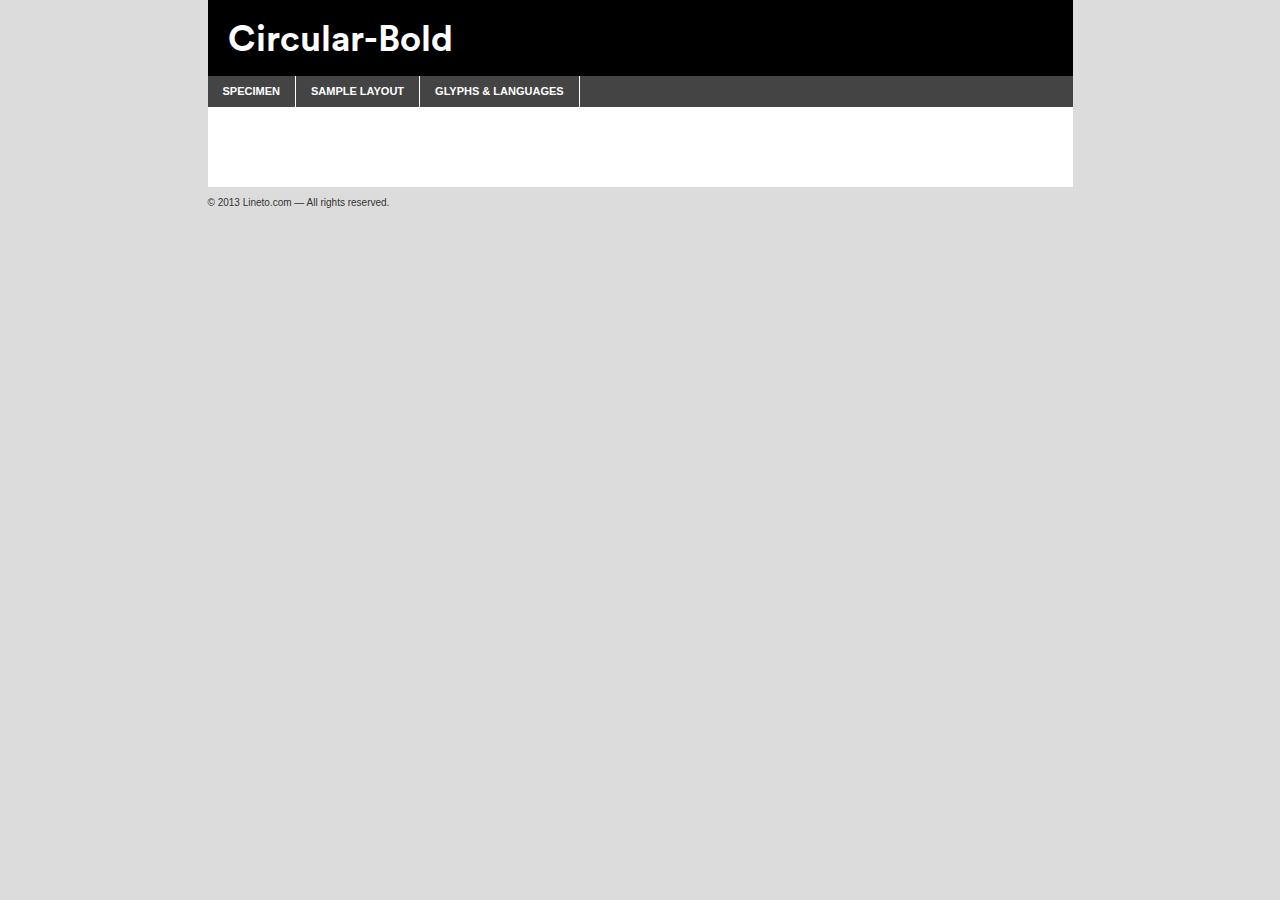
<file: fonts/circularfamilyweb/Circular-Bold.html>
<!DOCTYPE html PUBLIC "-//W3C//DTD XHTML 1.0 Transitional//EN"
	"http://www.w3.org/TR/xhtml1/DTD/xhtml1-transitional.dtd">

<html xmlns="http://www.w3.org/1999/xhtml" xml:lang="en" lang="en">
<head>
	<meta http-equiv="Content-Type" content="text/html; charset=utf-8" />
	<script src="http://ajax.googleapis.com/ajax/libs/jquery/1.7.2/jquery.min.js" type="text/javascript" charset="utf-8"></script>
	<script src="specimen_files/easytabs.js" type="text/javascript" charset="utf-8"></script>
	<link rel="stylesheet" href="specimen_files/specimen_stylesheet.css" type="text/css" charset="utf-8" />
	<link rel="stylesheet" href="css/stylesheet.css" type="text/css" charset="utf-8" />

	<style type="text/css">
					body{
				font-family: "Circular-Bold", AdobeBlank;
							}
		</style>

	<title>Circular-Bold Specimen</title>


	<script type="text/javascript" charset="utf-8">
		$(document).ready(function() {
			$('#container').easyTabs({defaultContent:1});
		});
	</script>
</head>

<body>
<div id="container">
	<div id="header">Circular-Bold</div>
	<ul class="tabs">
		<li><a href="#specimen">Specimen</a></li>
		<li><a href="#layout">Sample Layout</a></li>
				<li><a href="#glyphs">Glyphs &amp; Languages</a></li>

	</ul>

	<div id="main_content">


			<div id="specimen">

				<div class="section">
					<div class="grid12 firstcol">
						<div class="huge">AaBb</div>
					</div>
				</div>

				<div class="section">
					<div class="glyph_range">A&#x200B;B&#x200b;C&#x200b;D&#x200b;E&#x200b;F&#x200b;G&#x200b;H&#x200b;I&#x200b;J&#x200b;K&#x200b;L&#x200b;M&#x200b;N&#x200b;O&#x200b;P&#x200b;Q&#x200b;R&#x200b;S&#x200b;T&#x200b;U&#x200b;V&#x200b;W&#x200b;X&#x200b;Y&#x200b;Z&#x200b;a&#x200b;b&#x200b;c&#x200b;d&#x200b;e&#x200b;f&#x200b;g&#x200b;h&#x200b;i&#x200b;j&#x200b;k&#x200b;l&#x200b;m&#x200b;n&#x200b;o&#x200b;p&#x200b;q&#x200b;r&#x200b;s&#x200b;t&#x200b;u&#x200b;v&#x200b;w&#x200b;x&#x200b;y&#x200b;z&#x200b;1&#x200b;2&#x200b;3&#x200b;4&#x200b;5&#x200b;6&#x200b;7&#x200b;8&#x200b;9&#x200b;0&#x200b;&amp;&#x200b;.&#x200b;,&#x200b;?&#x200b;!&#x200b;&#64;&#x200b;(&#x200b;)&#x200b;#&#x200b;$&#x200b;%&#x200b;*&#x200b;+&#x200b;-&#x200b;=&#x200b;:&#x200b;;</div>
				</div>
				<div class="section">
					<div class="grid12 firstcol">
						<table class="sample_table">
							<tr><td>10</td><td class="size10">abcdefghijklmnopqrstuvwxyzABCDEFGHIJKLMNOPQRSTUVWXYZ0123456789abcdefghijklmnopqrstuvwxyzABCDEFGHIJKLMNOPQRSTUVWXYZ0123456789abcdefghijklmnopqrstuvwxyzABCDEFGHIJKLMNOPQRSTUVWXYZ</td></tr>
							<tr><td>11</td><td class="size11">abcdefghijklmnopqrstuvwxyzABCDEFGHIJKLMNOPQRSTUVWXYZ0123456789abcdefghijklmnopqrstuvwxyzABCDEFGHIJKLMNOPQRSTUVWXYZ0123456789abcdefghijklmnopqrstuvwxyzABCDEFGHIJKLMNOPQRSTUVWXYZ</td></tr>
							<tr><td>12</td><td class="size12">abcdefghijklmnopqrstuvwxyzABCDEFGHIJKLMNOPQRSTUVWXYZ0123456789abcdefghijklmnopqrstuvwxyzABCDEFGHIJKLMNOPQRSTUVWXYZ0123456789abcdefghijklmnopqrstuvwxyzABCDEFGHIJKLMNOPQRSTUVWXYZ</td></tr>
							<tr><td>13</td><td class="size13">abcdefghijklmnopqrstuvwxyzABCDEFGHIJKLMNOPQRSTUVWXYZ0123456789abcdefghijklmnopqrstuvwxyzABCDEFGHIJKLMNOPQRSTUVWXYZ0123456789abcdefghijklmnopqrstuvwxyzABCDEFGHIJKLMNOPQRSTUVWXYZ</td></tr>
							<tr><td>14</td><td class="size14">abcdefghijklmnopqrstuvwxyzABCDEFGHIJKLMNOPQRSTUVWXYZ0123456789abcdefghijklmnopqrstuvwxyzABCDEFGHIJKLMNOPQRSTUVWXYZ0123456789abcdefghijklmnopqrstuvwxyzABCDEFGHIJKLMNOPQRSTUVWXYZ</td></tr>
							<tr><td>16</td><td class="size16">abcdefghijklmnopqrstuvwxyzABCDEFGHIJKLMNOPQRSTUVWXYZ0123456789abcdefghijklmnopqrstuvwxyzABCDEFGHIJKLMNOPQRSTUVWXYZ</td></tr>
							<tr><td>18</td><td class="size18">abcdefghijklmnopqrstuvwxyzABCDEFGHIJKLMNOPQRSTUVWXYZ0123456789abcdefghijklmnopqrstuvwxyzABCDEFGHIJKLMNOPQRSTUVWXYZ</td></tr>
							<tr><td>20</td><td class="size20">abcdefghijklmnopqrstuvwxyzABCDEFGHIJKLMNOPQRSTUVWXYZ0123456789abcdefghijklmnopqrstuvwxyzABCDEFGHIJKLMNOPQRSTUVWXYZ</td></tr>
							<tr><td>24</td><td class="size24">abcdefghijklmnopqrstuvwxyzABCDEFGHIJKLMNOPQRSTUVWXYZ0123456789abcdefghijklmnopqrstuvwxyzABCDEFGHIJKLMNOPQRSTUVWXYZ</td></tr>
							<tr><td>30</td><td class="size30">abcdefghijklmnopqrstuvwxyzABCDEFGHIJKLMNOPQRSTUVWXYZ0123456789abcdefghijklmnopqrstuvwxyzABCDEFGHIJKLMNOPQRSTUVWXYZ</td></tr>
							<tr><td>36</td><td class="size36">abcdefghijklmnopqrstuvwxyzABCDEFGHIJKLMNOPQRSTUVWXYZ0123456789abcdefghijklmnopqrstuvwxyzABCDEFGHIJKLMNOPQRSTUVWXYZ</td></tr>
							<tr><td>48</td><td class="size48">abcdefghijklmnopqrstuvwxyzABCDEFGHIJKLMNOPQRSTUVWXYZ0123456789abcdefghijklmnopqrstuvwxyzABCDEFGHIJKLMNOPQRSTUVWXYZ</td></tr>
							<tr><td>60</td><td class="size60">abcdefghijklmnopqrstuvwxyzABCDEFGHIJKLMNOPQRSTUVWXYZ0123456789abcdefghijklmnopqrstuvwxyzABCDEFGHIJKLMNOPQRSTUVWXYZ</td></tr>
							<tr><td>72</td><td class="size72">abcdefghijklmnopqrstuvwxyzABCDEFGHIJKLMNOPQRSTUVWXYZ0123456789abcdefghijklmnopqrstuvwxyzABCDEFGHIJKLMNOPQRSTUVWXYZ</td></tr>
							<tr><td>90</td><td class="size90">abcdefghijklmnopqrstuvwxyzABCDEFGHIJKLMNOPQRSTUVWXYZ0123456789abcdefghijklmnopqrstuvwxyzABCDEFGHIJKLMNOPQRSTUVWXYZ</td></tr>
						</table>

					</div>

				</div>



								<div class="section" id="bodycomparison">


										<div id="xheight">
				<div class="fontbody">&#xE000;&#xE000;&#xE000;&#xE000;&#xE000;&#xE000;&#xE000;&#xE000;&#xE000;&#xE000;&#xE000;&#xE000;&#xE000;&#xE000;&#xE000;&#xE000;&#xE000;&#xE000;&#xE000;&#xE000;&#xE000;&#xE000;&#xE000;&#xE000;&#xE000;&#xE000;&#xE000;&#xE000;&#xE000;&#xE000;&#xE000;&#xE000;&#xE000;&#xE000;&#xE000;&#xE000;&#xE000;&#xE000;&#xE000;&#xE000;&#xE000;&#xE000;&#xE000;&#xE000;&#xE000;&#xE000;&#xE000;&#xE000;&#xE000;&#xE000;&#xE000;&#xE000;&#xE000;&#xE000;&#xE000;&#xE000;&#xE000;&#xE000;&#xE000;&#xE000;&#xE000;&#xE000;&#xE000;&#xE000;&#xE000;&#xE000;&#xE000;&#xE000;&#xE000;&#xE000;&#xE000;&#xE000;&#xE000;&#xE000;&#xE000;&#xE000;&#xE000;&#xE000;&#xE000;&#xE000;&#xE000;&#xE000;&#xE000;&#xE000;&#xE000;&#xE000;&#xE000;&#xE000;&#xE000;&#xE000;&#xE000;&#xE000;&#xE000;&#xE000;&#xE000;&#xE000;&#xE000;&#xE000;&#xE000;body</div><div class="arialbody">body</div><div class="verdanabody">body</div><div class="georgiabody">body</div></div>
										<div class="fontbody" style="z-index:1">
											body<span>Circular-Bold</span>
										</div>
										<div class="arialbody" style="z-index:1">
											body<span>Arial</span>
										</div>
										<div class="verdanabody" style="z-index:1">
											body<span>Verdana</span>
										</div>
										<div class="georgiabody" style="z-index:1">
											body<span>Georgia</span>
										</div>



								</div>


				<div class="section psample psample_row1">

					<div class="grid2 firstcol">
						<p class="size10"><span>10.</span>Aenean lacinia bibendum nulla sed consectetur. Fusce dapibus, tellus ac cursus commodo, tortor mauris condimentum nibh, ut fermentum massa justo sit amet risus. Nullam id dolor id nibh ultricies vehicula ut id elit. Cum sociis natoque penatibus et magnis dis parturient montes, nascetur ridiculus mus. Nulla vitae elit libero, a pharetra augue.</p>

					</div>
					<div class="grid3">
						<p class="size11"><span>11.</span>Aenean lacinia bibendum nulla sed consectetur. Fusce dapibus, tellus ac cursus commodo, tortor mauris condimentum nibh, ut fermentum massa justo sit amet risus. Nullam id dolor id nibh ultricies vehicula ut id elit. Cum sociis natoque penatibus et magnis dis parturient montes, nascetur ridiculus mus. Nulla vitae elit libero, a pharetra augue.</p>

					</div>
					<div class="grid3">
						<p class="size12"><span>12.</span>Aenean lacinia bibendum nulla sed consectetur. Fusce dapibus, tellus ac cursus commodo, tortor mauris condimentum nibh, ut fermentum massa justo sit amet risus. Nullam id dolor id nibh ultricies vehicula ut id elit. Cum sociis natoque penatibus et magnis dis parturient montes, nascetur ridiculus mus. Nulla vitae elit libero, a pharetra augue.</p>

					</div>
					<div class="grid4">
						<p class="size13"><span>13.</span>Aenean lacinia bibendum nulla sed consectetur. Fusce dapibus, tellus ac cursus commodo, tortor mauris condimentum nibh, ut fermentum massa justo sit amet risus. Nullam id dolor id nibh ultricies vehicula ut id elit. Cum sociis natoque penatibus et magnis dis parturient montes, nascetur ridiculus mus. Nulla vitae elit libero, a pharetra augue.</p>

					</div>
					<div class="white_blend"></div>

				</div>
				<div class="section psample psample_row2">
					<div class="grid3 firstcol">
						<p class="size14"><span>14.</span>Aenean lacinia bibendum nulla sed consectetur. Fusce dapibus, tellus ac cursus commodo, tortor mauris condimentum nibh, ut fermentum massa justo sit amet risus. Nullam id dolor id nibh ultricies vehicula ut id elit. Cum sociis natoque penatibus et magnis dis parturient montes, nascetur ridiculus mus. Nulla vitae elit libero, a pharetra augue.</p>

					</div>
					<div class="grid4">
						<p class="size16"><span>16.</span>Aenean lacinia bibendum nulla sed consectetur. Fusce dapibus, tellus ac cursus commodo, tortor mauris condimentum nibh, ut fermentum massa justo sit amet risus. Nullam id dolor id nibh ultricies vehicula ut id elit. Cum sociis natoque penatibus et magnis dis parturient montes, nascetur ridiculus mus. Nulla vitae elit libero, a pharetra augue.</p>

					</div>
					<div class="grid5">
						<p class="size18"><span>18.</span>Aenean lacinia bibendum nulla sed consectetur. Fusce dapibus, tellus ac cursus commodo, tortor mauris condimentum nibh, ut fermentum massa justo sit amet risus. Nullam id dolor id nibh ultricies vehicula ut id elit. Cum sociis natoque penatibus et magnis dis parturient montes, nascetur ridiculus mus. Nulla vitae elit libero, a pharetra augue.</p>

					</div>

					<div class="white_blend"></div>

				</div>

				<div class="section psample psample_row3">
					<div class="grid5 firstcol">
						<p class="size20"><span>20.</span>Aenean lacinia bibendum nulla sed consectetur. Fusce dapibus, tellus ac cursus commodo, tortor mauris condimentum nibh, ut fermentum massa justo sit amet risus. Nullam id dolor id nibh ultricies vehicula ut id elit. Cum sociis natoque penatibus et magnis dis parturient montes, nascetur ridiculus mus. Nulla vitae elit libero, a pharetra augue.</p>
					</div>
					<div class="grid7">
						<p class="size24"><span>24.</span>Aenean lacinia bibendum nulla sed consectetur. Fusce dapibus, tellus ac cursus commodo, tortor mauris condimentum nibh, ut fermentum massa justo sit amet risus. Nullam id dolor id nibh ultricies vehicula ut id elit. Cum sociis natoque penatibus et magnis dis parturient montes, nascetur ridiculus mus. Nulla vitae elit libero, a pharetra augue.</p>
					</div>

					<div class="white_blend"></div>

				</div>

				<div class="section psample psample_row4">
					<div class="grid12 firstcol">
						<p class="size30"><span>30.</span>Aenean lacinia bibendum nulla sed consectetur. Fusce dapibus, tellus ac cursus commodo, tortor mauris condimentum nibh, ut fermentum massa justo sit amet risus. Nullam id dolor id nibh ultricies vehicula ut id elit. Cum sociis natoque penatibus et magnis dis parturient montes, nascetur ridiculus mus. Nulla vitae elit libero, a pharetra augue.</p>
					</div>
					<div class="white_blend"></div>

				</div>



				<div class="section psample psample_row1 fullreverse">
					<div class="grid2 firstcol">
						<p class="size10"><span>10.</span>Aenean lacinia bibendum nulla sed consectetur. Fusce dapibus, tellus ac cursus commodo, tortor mauris condimentum nibh, ut fermentum massa justo sit amet risus. Nullam id dolor id nibh ultricies vehicula ut id elit. Cum sociis natoque penatibus et magnis dis parturient montes, nascetur ridiculus mus. Nulla vitae elit libero, a pharetra augue.</p>

					</div>
					<div class="grid3">
						<p class="size11"><span>11.</span>Aenean lacinia bibendum nulla sed consectetur. Fusce dapibus, tellus ac cursus commodo, tortor mauris condimentum nibh, ut fermentum massa justo sit amet risus. Nullam id dolor id nibh ultricies vehicula ut id elit. Cum sociis natoque penatibus et magnis dis parturient montes, nascetur ridiculus mus. Nulla vitae elit libero, a pharetra augue.</p>

					</div>
					<div class="grid3">
						<p class="size12"><span>12.</span>Aenean lacinia bibendum nulla sed consectetur. Fusce dapibus, tellus ac cursus commodo, tortor mauris condimentum nibh, ut fermentum massa justo sit amet risus. Nullam id dolor id nibh ultricies vehicula ut id elit. Cum sociis natoque penatibus et magnis dis parturient montes, nascetur ridiculus mus. Nulla vitae elit libero, a pharetra augue.</p>

					</div>
					<div class="grid4">
						<p class="size13"><span>13.</span>Aenean lacinia bibendum nulla sed consectetur. Fusce dapibus, tellus ac cursus commodo, tortor mauris condimentum nibh, ut fermentum massa justo sit amet risus. Nullam id dolor id nibh ultricies vehicula ut id elit. Cum sociis natoque penatibus et magnis dis parturient montes, nascetur ridiculus mus. Nulla vitae elit libero, a pharetra augue.</p>

					</div>
					<div class="black_blend"></div>

				</div>

				<div class="section psample psample_row2 fullreverse">
					<div class="grid3 firstcol">
						<p class="size14"><span>14.</span>Aenean lacinia bibendum nulla sed consectetur. Fusce dapibus, tellus ac cursus commodo, tortor mauris condimentum nibh, ut fermentum massa justo sit amet risus. Nullam id dolor id nibh ultricies vehicula ut id elit. Cum sociis natoque penatibus et magnis dis parturient montes, nascetur ridiculus mus. Nulla vitae elit libero, a pharetra augue.</p>

					</div>
					<div class="grid4">
						<p class="size16"><span>16.</span>Aenean lacinia bibendum nulla sed consectetur. Fusce dapibus, tellus ac cursus commodo, tortor mauris condimentum nibh, ut fermentum massa justo sit amet risus. Nullam id dolor id nibh ultricies vehicula ut id elit. Cum sociis natoque penatibus et magnis dis parturient montes, nascetur ridiculus mus. Nulla vitae elit libero, a pharetra augue.</p>

					</div>
					<div class="grid5">
						<p class="size18"><span>18.</span>Aenean lacinia bibendum nulla sed consectetur. Fusce dapibus, tellus ac cursus commodo, tortor mauris condimentum nibh, ut fermentum massa justo sit amet risus. Nullam id dolor id nibh ultricies vehicula ut id elit. Cum sociis natoque penatibus et magnis dis parturient montes, nascetur ridiculus mus. Nulla vitae elit libero, a pharetra augue.</p>

					</div>
					<div class="black_blend"></div>

				</div>

				<div class="section psample fullreverse psample_row3">
					<div class="grid5 firstcol">
						<p class="size20"><span>20.</span>Aenean lacinia bibendum nulla sed consectetur. Fusce dapibus, tellus ac cursus commodo, tortor mauris condimentum nibh, ut fermentum massa justo sit amet risus. Nullam id dolor id nibh ultricies vehicula ut id elit. Cum sociis natoque penatibus et magnis dis parturient montes, nascetur ridiculus mus. Nulla vitae elit libero, a pharetra augue.</p>
					</div>
					<div class="grid7">
						<p class="size24"><span>24.</span>Aenean lacinia bibendum nulla sed consectetur. Fusce dapibus, tellus ac cursus commodo, tortor mauris condimentum nibh, ut fermentum massa justo sit amet risus. Nullam id dolor id nibh ultricies vehicula ut id elit. Cum sociis natoque penatibus et magnis dis parturient montes, nascetur ridiculus mus. Nulla vitae elit libero, a pharetra augue.</p>
					</div>

					<div class="black_blend"></div>

				</div>

				<div class="section psample fullreverse psample_row4" style="border-bottom: 20px #000 solid;">
					<div class="grid12 firstcol">
						<p class="size30"><span>30.</span>Aenean lacinia bibendum nulla sed consectetur. Fusce dapibus, tellus ac cursus commodo, tortor mauris condimentum nibh, ut fermentum massa justo sit amet risus. Nullam id dolor id nibh ultricies vehicula ut id elit. Cum sociis natoque penatibus et magnis dis parturient montes, nascetur ridiculus mus. Nulla vitae elit libero, a pharetra augue.</p>
					</div>
					<div class="black_blend"></div>

				</div>




			</div>

			<div id="layout">

				<div class="section">

					<div class="grid12 firstcol">
						<h1>Lorem Ipsum Dolor</h1>
						<h2>Etiam porta sem malesuada magna mollis euismod</h2>

						<p class="byline">By <a href="#link">Aenean Lacinia</a></p>
					</div>
				</div>
				<div class="section">
					<div class="grid8 firstcol">
						<p class="large">Donec sed odio dui. Morbi leo risus, porta ac consectetur ac, vestibulum at eros. Fusce dapibus, tellus ac cursus commodo, tortor mauris condimentum nibh, ut fermentum massa justo sit amet risus. </p>


						<h3>Pellentesque ornare sem</h3>

						<p>Maecenas sed diam eget risus varius blandit sit amet non magna. Maecenas faucibus mollis interdum. Donec ullamcorper nulla non metus auctor fringilla. Nullam id dolor id nibh ultricies vehicula ut id elit. Nullam id dolor id nibh ultricies vehicula ut id elit. </p>

						<p>Aenean eu leo quam. Pellentesque ornare sem lacinia quam venenatis vestibulum. Lorem ipsum dolor sit amet, consectetur adipiscing elit. Cum sociis natoque penatibus et magnis dis parturient montes, nascetur ridiculus mus. </p>

						<p>Nulla vitae elit libero, a pharetra augue. Praesent commodo cursus magna, vel scelerisque nisl consectetur et. Aenean lacinia bibendum nulla sed consectetur. </p>

						<p>Nullam quis risus eget urna mollis ornare vel eu leo. Nullam quis risus eget urna mollis ornare vel eu leo. Maecenas sed diam eget risus varius blandit sit amet non magna. Donec ullamcorper nulla non metus auctor fringilla. </p>

						<h3>Cras mattis consectetur</h3>

						<p>Aenean eu leo quam. Pellentesque ornare sem lacinia quam venenatis vestibulum. Aenean lacinia bibendum nulla sed consectetur. Integer posuere erat a ante venenatis dapibus posuere velit aliquet. Cras mattis consectetur purus sit amet fermentum. </p>

						<p>Nullam id dolor id nibh ultricies vehicula ut id elit. Nullam quis risus eget urna mollis ornare vel eu leo. Cras mattis consectetur purus sit amet fermentum.</p>
					</div>

					<div class="grid4 sidebar">

						<div class="box reverse">
							<p class="last">Nullam quis risus eget urna mollis ornare vel eu leo. Donec ullamcorper nulla non metus auctor fringilla. Cras mattis consectetur purus sit amet fermentum. Sed posuere consectetur est at lobortis. Lorem ipsum dolor sit amet, consectetur adipiscing elit. </p>
						</div>

						<p class="caption">Maecenas sed diam eget risus varius.</p>

						<p>Vestibulum id ligula porta felis euismod semper. Integer posuere erat a ante venenatis dapibus posuere velit aliquet. Vestibulum id ligula porta felis euismod semper. Sed posuere consectetur est at lobortis. Maecenas sed diam eget risus varius blandit sit amet non magna. Fusce dapibus, tellus ac cursus commodo, tortor mauris condimentum nibh, ut fermentum massa justo sit amet risus. </p>



						<p>Duis mollis, est non commodo luctus, nisi erat porttitor ligula, eget lacinia odio sem nec elit. Aenean lacinia bibendum nulla sed consectetur. Vivamus sagittis lacus vel augue laoreet rutrum faucibus dolor auctor. Aenean lacinia bibendum nulla sed consectetur. Nullam quis risus eget urna mollis ornare vel eu leo. </p>

						<p>Praesent commodo cursus magna, vel scelerisque nisl consectetur et. Donec ullamcorper nulla non metus auctor fringilla. Maecenas faucibus mollis interdum. Fusce dapibus, tellus ac cursus commodo, tortor mauris condimentum nibh, ut fermentum massa justo sit amet risus. </p>

					</div>
				</div>

			</div>






		<div id="glyphs">
			<div class="section">
				<div class="grid12 firstcol">

				<h1>Glyph Chart</h1>
				<p>The subset of Circular-Bold in this kit includes all the glyphs listed below. Unicode entities are included above each glyph to help you insert individual characters into your layout.</p>
				<div id="glyph_chart">

																				 <div><p>&amp;#13;</p>&#13;</div>
																				 <div><p>&amp;#32;</p>&#32;</div>
																				 <div><p>&amp;#33;</p>&#33;</div>
																				 <div><p>&amp;#34;</p>&#34;</div>
																				 <div><p>&amp;#35;</p>&#35;</div>
																				 <div><p>&amp;#36;</p>&#36;</div>
																				 <div><p>&amp;#37;</p>&#37;</div>
																				 <div><p>&amp;#38;</p>&#38;</div>
																				 <div><p>&amp;#39;</p>&#39;</div>
																				 <div><p>&amp;#40;</p>&#40;</div>
																				 <div><p>&amp;#41;</p>&#41;</div>
																				 <div><p>&amp;#42;</p>&#42;</div>
																				 <div><p>&amp;#43;</p>&#43;</div>
																				 <div><p>&amp;#44;</p>&#44;</div>
																				 <div><p>&amp;#45;</p>&#45;</div>
																				 <div><p>&amp;#46;</p>&#46;</div>
																				 <div><p>&amp;#47;</p>&#47;</div>
																				 <div><p>&amp;#48;</p>&#48;</div>
																				 <div><p>&amp;#49;</p>&#49;</div>
																				 <div><p>&amp;#50;</p>&#50;</div>
																				 <div><p>&amp;#51;</p>&#51;</div>
																				 <div><p>&amp;#52;</p>&#52;</div>
																				 <div><p>&amp;#53;</p>&#53;</div>
																				 <div><p>&amp;#54;</p>&#54;</div>
																				 <div><p>&amp;#55;</p>&#55;</div>
																				 <div><p>&amp;#56;</p>&#56;</div>
																				 <div><p>&amp;#57;</p>&#57;</div>
																				 <div><p>&amp;#58;</p>&#58;</div>
																				 <div><p>&amp;#59;</p>&#59;</div>
																				 <div><p>&amp;#60;</p>&#60;</div>
																				 <div><p>&amp;#61;</p>&#61;</div>
																				 <div><p>&amp;#62;</p>&#62;</div>
																				 <div><p>&amp;#63;</p>&#63;</div>
																				 <div><p>&amp;#64;</p>&#64;</div>
																				 <div><p>&amp;#65;</p>&#65;</div>
																				 <div><p>&amp;#66;</p>&#66;</div>
																				 <div><p>&amp;#67;</p>&#67;</div>
																				 <div><p>&amp;#68;</p>&#68;</div>
																				 <div><p>&amp;#69;</p>&#69;</div>
																				 <div><p>&amp;#70;</p>&#70;</div>
																				 <div><p>&amp;#71;</p>&#71;</div>
																				 <div><p>&amp;#72;</p>&#72;</div>
																				 <div><p>&amp;#73;</p>&#73;</div>
																				 <div><p>&amp;#74;</p>&#74;</div>
																				 <div><p>&amp;#75;</p>&#75;</div>
																				 <div><p>&amp;#76;</p>&#76;</div>
																				 <div><p>&amp;#77;</p>&#77;</div>
																				 <div><p>&amp;#78;</p>&#78;</div>
																				 <div><p>&amp;#79;</p>&#79;</div>
																				 <div><p>&amp;#80;</p>&#80;</div>
																				 <div><p>&amp;#81;</p>&#81;</div>
																				 <div><p>&amp;#82;</p>&#82;</div>
																				 <div><p>&amp;#83;</p>&#83;</div>
																				 <div><p>&amp;#84;</p>&#84;</div>
																				 <div><p>&amp;#85;</p>&#85;</div>
																				 <div><p>&amp;#86;</p>&#86;</div>
																				 <div><p>&amp;#87;</p>&#87;</div>
																				 <div><p>&amp;#88;</p>&#88;</div>
																				 <div><p>&amp;#89;</p>&#89;</div>
																				 <div><p>&amp;#90;</p>&#90;</div>
																				 <div><p>&amp;#91;</p>&#91;</div>
																				 <div><p>&amp;#92;</p>&#92;</div>
																				 <div><p>&amp;#93;</p>&#93;</div>
																				 <div><p>&amp;#94;</p>&#94;</div>
																				 <div><p>&amp;#95;</p>&#95;</div>
																				 <div><p>&amp;#96;</p>&#96;</div>
																				 <div><p>&amp;#97;</p>&#97;</div>
																				 <div><p>&amp;#98;</p>&#98;</div>
																				 <div><p>&amp;#99;</p>&#99;</div>
																				 <div><p>&amp;#100;</p>&#100;</div>
																				 <div><p>&amp;#101;</p>&#101;</div>
																				 <div><p>&amp;#102;</p>&#102;</div>
																				 <div><p>&amp;#103;</p>&#103;</div>
																				 <div><p>&amp;#104;</p>&#104;</div>
																				 <div><p>&amp;#105;</p>&#105;</div>
																				 <div><p>&amp;#106;</p>&#106;</div>
																				 <div><p>&amp;#107;</p>&#107;</div>
																				 <div><p>&amp;#108;</p>&#108;</div>
																				 <div><p>&amp;#109;</p>&#109;</div>
																				 <div><p>&amp;#110;</p>&#110;</div>
																				 <div><p>&amp;#111;</p>&#111;</div>
																				 <div><p>&amp;#112;</p>&#112;</div>
																				 <div><p>&amp;#113;</p>&#113;</div>
																				 <div><p>&amp;#114;</p>&#114;</div>
																				 <div><p>&amp;#115;</p>&#115;</div>
																				 <div><p>&amp;#116;</p>&#116;</div>
																				 <div><p>&amp;#117;</p>&#117;</div>
																				 <div><p>&amp;#118;</p>&#118;</div>
																				 <div><p>&amp;#119;</p>&#119;</div>
																				 <div><p>&amp;#120;</p>&#120;</div>
																				 <div><p>&amp;#121;</p>&#121;</div>
																				 <div><p>&amp;#122;</p>&#122;</div>
																				 <div><p>&amp;#123;</p>&#123;</div>
																				 <div><p>&amp;#124;</p>&#124;</div>
																				 <div><p>&amp;#125;</p>&#125;</div>
																				 <div><p>&amp;#126;</p>&#126;</div>
																				 <div><p>&amp;#160;</p>&#160;</div>
																				 <div><p>&amp;#161;</p>&#161;</div>
																				 <div><p>&amp;#162;</p>&#162;</div>
																				 <div><p>&amp;#163;</p>&#163;</div>
																				 <div><p>&amp;#164;</p>&#164;</div>
																				 <div><p>&amp;#165;</p>&#165;</div>
																				 <div><p>&amp;#166;</p>&#166;</div>
																				 <div><p>&amp;#167;</p>&#167;</div>
																				 <div><p>&amp;#168;</p>&#168;</div>
																				 <div><p>&amp;#169;</p>&#169;</div>
																				 <div><p>&amp;#170;</p>&#170;</div>
																				 <div><p>&amp;#171;</p>&#171;</div>
																				 <div><p>&amp;#172;</p>&#172;</div>
																				 <div><p>&amp;#173;</p>&#173;</div>
																				 <div><p>&amp;#174;</p>&#174;</div>
																				 <div><p>&amp;#175;</p>&#175;</div>
																				 <div><p>&amp;#176;</p>&#176;</div>
																				 <div><p>&amp;#177;</p>&#177;</div>
																				 <div><p>&amp;#178;</p>&#178;</div>
																				 <div><p>&amp;#179;</p>&#179;</div>
																				 <div><p>&amp;#180;</p>&#180;</div>
																				 <div><p>&amp;#181;</p>&#181;</div>
																				 <div><p>&amp;#182;</p>&#182;</div>
																				 <div><p>&amp;#183;</p>&#183;</div>
																				 <div><p>&amp;#184;</p>&#184;</div>
																				 <div><p>&amp;#185;</p>&#185;</div>
																				 <div><p>&amp;#186;</p>&#186;</div>
																				 <div><p>&amp;#187;</p>&#187;</div>
																				 <div><p>&amp;#188;</p>&#188;</div>
																				 <div><p>&amp;#189;</p>&#189;</div>
																				 <div><p>&amp;#190;</p>&#190;</div>
																				 <div><p>&amp;#191;</p>&#191;</div>
																				 <div><p>&amp;#192;</p>&#192;</div>
																				 <div><p>&amp;#193;</p>&#193;</div>
																				 <div><p>&amp;#194;</p>&#194;</div>
																				 <div><p>&amp;#195;</p>&#195;</div>
																				 <div><p>&amp;#196;</p>&#196;</div>
																				 <div><p>&amp;#197;</p>&#197;</div>
																				 <div><p>&amp;#198;</p>&#198;</div>
																				 <div><p>&amp;#199;</p>&#199;</div>
																				 <div><p>&amp;#200;</p>&#200;</div>
																				 <div><p>&amp;#201;</p>&#201;</div>
																				 <div><p>&amp;#202;</p>&#202;</div>
																				 <div><p>&amp;#203;</p>&#203;</div>
																				 <div><p>&amp;#204;</p>&#204;</div>
																				 <div><p>&amp;#205;</p>&#205;</div>
																				 <div><p>&amp;#206;</p>&#206;</div>
																				 <div><p>&amp;#207;</p>&#207;</div>
																				 <div><p>&amp;#208;</p>&#208;</div>
																				 <div><p>&amp;#209;</p>&#209;</div>
																				 <div><p>&amp;#210;</p>&#210;</div>
																				 <div><p>&amp;#211;</p>&#211;</div>
																				 <div><p>&amp;#212;</p>&#212;</div>
																				 <div><p>&amp;#213;</p>&#213;</div>
																				 <div><p>&amp;#214;</p>&#214;</div>
																				 <div><p>&amp;#215;</p>&#215;</div>
																				 <div><p>&amp;#216;</p>&#216;</div>
																				 <div><p>&amp;#217;</p>&#217;</div>
																				 <div><p>&amp;#218;</p>&#218;</div>
																				 <div><p>&amp;#219;</p>&#219;</div>
																				 <div><p>&amp;#220;</p>&#220;</div>
																				 <div><p>&amp;#221;</p>&#221;</div>
																				 <div><p>&amp;#222;</p>&#222;</div>
																				 <div><p>&amp;#223;</p>&#223;</div>
																				 <div><p>&amp;#224;</p>&#224;</div>
																				 <div><p>&amp;#225;</p>&#225;</div>
																				 <div><p>&amp;#226;</p>&#226;</div>
																				 <div><p>&amp;#227;</p>&#227;</div>
																				 <div><p>&amp;#228;</p>&#228;</div>
																				 <div><p>&amp;#229;</p>&#229;</div>
																				 <div><p>&amp;#230;</p>&#230;</div>
																				 <div><p>&amp;#231;</p>&#231;</div>
																				 <div><p>&amp;#232;</p>&#232;</div>
																				 <div><p>&amp;#233;</p>&#233;</div>
																				 <div><p>&amp;#234;</p>&#234;</div>
																				 <div><p>&amp;#235;</p>&#235;</div>
																				 <div><p>&amp;#236;</p>&#236;</div>
																				 <div><p>&amp;#237;</p>&#237;</div>
																				 <div><p>&amp;#238;</p>&#238;</div>
																				 <div><p>&amp;#239;</p>&#239;</div>
																				 <div><p>&amp;#240;</p>&#240;</div>
																				 <div><p>&amp;#241;</p>&#241;</div>
																				 <div><p>&amp;#242;</p>&#242;</div>
																				 <div><p>&amp;#243;</p>&#243;</div>
																				 <div><p>&amp;#244;</p>&#244;</div>
																				 <div><p>&amp;#245;</p>&#245;</div>
																				 <div><p>&amp;#246;</p>&#246;</div>
																				 <div><p>&amp;#247;</p>&#247;</div>
																				 <div><p>&amp;#248;</p>&#248;</div>
																				 <div><p>&amp;#249;</p>&#249;</div>
																				 <div><p>&amp;#250;</p>&#250;</div>
																				 <div><p>&amp;#251;</p>&#251;</div>
																				 <div><p>&amp;#252;</p>&#252;</div>
																				 <div><p>&amp;#253;</p>&#253;</div>
																				 <div><p>&amp;#254;</p>&#254;</div>
																				 <div><p>&amp;#255;</p>&#255;</div>
																				 <div><p>&amp;#256;</p>&#256;</div>
																				 <div><p>&amp;#257;</p>&#257;</div>
																				 <div><p>&amp;#258;</p>&#258;</div>
																				 <div><p>&amp;#259;</p>&#259;</div>
																				 <div><p>&amp;#260;</p>&#260;</div>
																				 <div><p>&amp;#261;</p>&#261;</div>
																				 <div><p>&amp;#262;</p>&#262;</div>
																				 <div><p>&amp;#263;</p>&#263;</div>
																				 <div><p>&amp;#264;</p>&#264;</div>
																				 <div><p>&amp;#265;</p>&#265;</div>
																				 <div><p>&amp;#266;</p>&#266;</div>
																				 <div><p>&amp;#267;</p>&#267;</div>
																				 <div><p>&amp;#268;</p>&#268;</div>
																				 <div><p>&amp;#269;</p>&#269;</div>
																				 <div><p>&amp;#270;</p>&#270;</div>
																				 <div><p>&amp;#271;</p>&#271;</div>
																				 <div><p>&amp;#272;</p>&#272;</div>
																				 <div><p>&amp;#273;</p>&#273;</div>
																				 <div><p>&amp;#274;</p>&#274;</div>
																				 <div><p>&amp;#275;</p>&#275;</div>
																				 <div><p>&amp;#276;</p>&#276;</div>
																				 <div><p>&amp;#277;</p>&#277;</div>
																				 <div><p>&amp;#278;</p>&#278;</div>
																				 <div><p>&amp;#279;</p>&#279;</div>
																				 <div><p>&amp;#280;</p>&#280;</div>
																				 <div><p>&amp;#281;</p>&#281;</div>
																				 <div><p>&amp;#282;</p>&#282;</div>
																				 <div><p>&amp;#283;</p>&#283;</div>
																				 <div><p>&amp;#284;</p>&#284;</div>
																				 <div><p>&amp;#285;</p>&#285;</div>
																				 <div><p>&amp;#286;</p>&#286;</div>
																				 <div><p>&amp;#287;</p>&#287;</div>
																				 <div><p>&amp;#288;</p>&#288;</div>
																				 <div><p>&amp;#289;</p>&#289;</div>
																				 <div><p>&amp;#290;</p>&#290;</div>
																				 <div><p>&amp;#291;</p>&#291;</div>
																				 <div><p>&amp;#292;</p>&#292;</div>
																				 <div><p>&amp;#293;</p>&#293;</div>
																				 <div><p>&amp;#294;</p>&#294;</div>
																				 <div><p>&amp;#295;</p>&#295;</div>
																				 <div><p>&amp;#296;</p>&#296;</div>
																				 <div><p>&amp;#297;</p>&#297;</div>
																				 <div><p>&amp;#298;</p>&#298;</div>
																				 <div><p>&amp;#299;</p>&#299;</div>
																				 <div><p>&amp;#300;</p>&#300;</div>
																				 <div><p>&amp;#301;</p>&#301;</div>
																				 <div><p>&amp;#302;</p>&#302;</div>
																				 <div><p>&amp;#303;</p>&#303;</div>
																				 <div><p>&amp;#304;</p>&#304;</div>
																				 <div><p>&amp;#305;</p>&#305;</div>
																				 <div><p>&amp;#306;</p>&#306;</div>
																				 <div><p>&amp;#307;</p>&#307;</div>
																				 <div><p>&amp;#308;</p>&#308;</div>
																				 <div><p>&amp;#309;</p>&#309;</div>
																				 <div><p>&amp;#310;</p>&#310;</div>
																				 <div><p>&amp;#311;</p>&#311;</div>
																				 <div><p>&amp;#312;</p>&#312;</div>
																				 <div><p>&amp;#313;</p>&#313;</div>
																				 <div><p>&amp;#314;</p>&#314;</div>
																				 <div><p>&amp;#315;</p>&#315;</div>
																				 <div><p>&amp;#316;</p>&#316;</div>
																				 <div><p>&amp;#317;</p>&#317;</div>
																				 <div><p>&amp;#318;</p>&#318;</div>
																				 <div><p>&amp;#319;</p>&#319;</div>
																				 <div><p>&amp;#320;</p>&#320;</div>
																				 <div><p>&amp;#321;</p>&#321;</div>
																				 <div><p>&amp;#322;</p>&#322;</div>
																				 <div><p>&amp;#323;</p>&#323;</div>
																				 <div><p>&amp;#324;</p>&#324;</div>
																				 <div><p>&amp;#325;</p>&#325;</div>
																				 <div><p>&amp;#326;</p>&#326;</div>
																				 <div><p>&amp;#327;</p>&#327;</div>
																				 <div><p>&amp;#328;</p>&#328;</div>
																				 <div><p>&amp;#329;</p>&#329;</div>
																				 <div><p>&amp;#330;</p>&#330;</div>
																				 <div><p>&amp;#331;</p>&#331;</div>
																				 <div><p>&amp;#332;</p>&#332;</div>
																				 <div><p>&amp;#333;</p>&#333;</div>
																				 <div><p>&amp;#334;</p>&#334;</div>
																				 <div><p>&amp;#335;</p>&#335;</div>
																				 <div><p>&amp;#336;</p>&#336;</div>
																				 <div><p>&amp;#337;</p>&#337;</div>
																				 <div><p>&amp;#338;</p>&#338;</div>
																				 <div><p>&amp;#339;</p>&#339;</div>
																				 <div><p>&amp;#340;</p>&#340;</div>
																				 <div><p>&amp;#341;</p>&#341;</div>
																				 <div><p>&amp;#342;</p>&#342;</div>
																				 <div><p>&amp;#343;</p>&#343;</div>
																				 <div><p>&amp;#344;</p>&#344;</div>
																				 <div><p>&amp;#345;</p>&#345;</div>
																				 <div><p>&amp;#346;</p>&#346;</div>
																				 <div><p>&amp;#347;</p>&#347;</div>
																				 <div><p>&amp;#348;</p>&#348;</div>
																				 <div><p>&amp;#349;</p>&#349;</div>
																				 <div><p>&amp;#350;</p>&#350;</div>
																				 <div><p>&amp;#351;</p>&#351;</div>
																				 <div><p>&amp;#352;</p>&#352;</div>
																				 <div><p>&amp;#353;</p>&#353;</div>
																				 <div><p>&amp;#354;</p>&#354;</div>
																				 <div><p>&amp;#355;</p>&#355;</div>
																				 <div><p>&amp;#356;</p>&#356;</div>
																				 <div><p>&amp;#357;</p>&#357;</div>
																				 <div><p>&amp;#358;</p>&#358;</div>
																				 <div><p>&amp;#359;</p>&#359;</div>
																				 <div><p>&amp;#360;</p>&#360;</div>
																				 <div><p>&amp;#361;</p>&#361;</div>
																				 <div><p>&amp;#362;</p>&#362;</div>
																				 <div><p>&amp;#363;</p>&#363;</div>
																				 <div><p>&amp;#364;</p>&#364;</div>
																				 <div><p>&amp;#365;</p>&#365;</div>
																				 <div><p>&amp;#366;</p>&#366;</div>
																				 <div><p>&amp;#367;</p>&#367;</div>
																				 <div><p>&amp;#368;</p>&#368;</div>
																				 <div><p>&amp;#369;</p>&#369;</div>
																				 <div><p>&amp;#370;</p>&#370;</div>
																				 <div><p>&amp;#371;</p>&#371;</div>
																				 <div><p>&amp;#372;</p>&#372;</div>
																				 <div><p>&amp;#373;</p>&#373;</div>
																				 <div><p>&amp;#374;</p>&#374;</div>
																				 <div><p>&amp;#375;</p>&#375;</div>
																				 <div><p>&amp;#376;</p>&#376;</div>
																				 <div><p>&amp;#377;</p>&#377;</div>
																				 <div><p>&amp;#378;</p>&#378;</div>
																				 <div><p>&amp;#379;</p>&#379;</div>
																				 <div><p>&amp;#380;</p>&#380;</div>
																				 <div><p>&amp;#381;</p>&#381;</div>
																				 <div><p>&amp;#382;</p>&#382;</div>
																				 <div><p>&amp;#399;</p>&#399;</div>
																				 <div><p>&amp;#402;</p>&#402;</div>
																				 <div><p>&amp;#437;</p>&#437;</div>
																				 <div><p>&amp;#438;</p>&#438;</div>
																				 <div><p>&amp;#506;</p>&#506;</div>
																				 <div><p>&amp;#507;</p>&#507;</div>
																				 <div><p>&amp;#508;</p>&#508;</div>
																				 <div><p>&amp;#509;</p>&#509;</div>
																				 <div><p>&amp;#510;</p>&#510;</div>
																				 <div><p>&amp;#511;</p>&#511;</div>
																				 <div><p>&amp;#536;</p>&#536;</div>
																				 <div><p>&amp;#537;</p>&#537;</div>
																				 <div><p>&amp;#538;</p>&#538;</div>
																				 <div><p>&amp;#539;</p>&#539;</div>
																				 <div><p>&amp;#567;</p>&#567;</div>
																				 <div><p>&amp;#601;</p>&#601;</div>
																				 <div><p>&amp;#710;</p>&#710;</div>
																				 <div><p>&amp;#711;</p>&#711;</div>
																				 <div><p>&amp;#713;</p>&#713;</div>
																				 <div><p>&amp;#728;</p>&#728;</div>
																				 <div><p>&amp;#729;</p>&#729;</div>
																				 <div><p>&amp;#730;</p>&#730;</div>
																				 <div><p>&amp;#731;</p>&#731;</div>
																				 <div><p>&amp;#732;</p>&#732;</div>
																				 <div><p>&amp;#733;</p>&#733;</div>
																				 <div><p>&amp;#916;</p>&#916;</div>
																				 <div><p>&amp;#937;</p>&#937;</div>
																				 <div><p>&amp;#956;</p>&#956;</div>
																				 <div><p>&amp;#960;</p>&#960;</div>
																				 <div><p>&amp;#7808;</p>&#7808;</div>
																				 <div><p>&amp;#7809;</p>&#7809;</div>
																				 <div><p>&amp;#7810;</p>&#7810;</div>
																				 <div><p>&amp;#7811;</p>&#7811;</div>
																				 <div><p>&amp;#7812;</p>&#7812;</div>
																				 <div><p>&amp;#7813;</p>&#7813;</div>
																				 <div><p>&amp;#7818;</p>&#7818;</div>
																				 <div><p>&amp;#7819;</p>&#7819;</div>
																				 <div><p>&amp;#7922;</p>&#7922;</div>
																				 <div><p>&amp;#7923;</p>&#7923;</div>
																				 <div><p>&amp;#8192;</p>&#8192;</div>
																				 <div><p>&amp;#8193;</p>&#8193;</div>
																				 <div><p>&amp;#8194;</p>&#8194;</div>
																				 <div><p>&amp;#8195;</p>&#8195;</div>
																				 <div><p>&amp;#8196;</p>&#8196;</div>
																				 <div><p>&amp;#8197;</p>&#8197;</div>
																				 <div><p>&amp;#8198;</p>&#8198;</div>
																				 <div><p>&amp;#8199;</p>&#8199;</div>
																				 <div><p>&amp;#8200;</p>&#8200;</div>
																				 <div><p>&amp;#8201;</p>&#8201;</div>
																				 <div><p>&amp;#8202;</p>&#8202;</div>
																				 <div><p>&amp;#8203;</p>&#8203;</div>
																				 <div><p>&amp;#8208;</p>&#8208;</div>
																				 <div><p>&amp;#8209;</p>&#8209;</div>
																				 <div><p>&amp;#8210;</p>&#8210;</div>
																				 <div><p>&amp;#8211;</p>&#8211;</div>
																				 <div><p>&amp;#8212;</p>&#8212;</div>
																				 <div><p>&amp;#8216;</p>&#8216;</div>
																				 <div><p>&amp;#8217;</p>&#8217;</div>
																				 <div><p>&amp;#8218;</p>&#8218;</div>
																				 <div><p>&amp;#8220;</p>&#8220;</div>
																				 <div><p>&amp;#8221;</p>&#8221;</div>
																				 <div><p>&amp;#8224;</p>&#8224;</div>
																				 <div><p>&amp;#8225;</p>&#8225;</div>
																				 <div><p>&amp;#8226;</p>&#8226;</div>
																				 <div><p>&amp;#8230;</p>&#8230;</div>
																				 <div><p>&amp;#8239;</p>&#8239;</div>
																				 <div><p>&amp;#8240;</p>&#8240;</div>
																				 <div><p>&amp;#8249;</p>&#8249;</div>
																				 <div><p>&amp;#8250;</p>&#8250;</div>
																				 <div><p>&amp;#8258;</p>&#8258;</div>
																				 <div><p>&amp;#8260;</p>&#8260;</div>
																				 <div><p>&amp;#8273;</p>&#8273;</div>
																				 <div><p>&amp;#8287;</p>&#8287;</div>
																				 <div><p>&amp;#8304;</p>&#8304;</div>
																				 <div><p>&amp;#8308;</p>&#8308;</div>
																				 <div><p>&amp;#8309;</p>&#8309;</div>
																				 <div><p>&amp;#8310;</p>&#8310;</div>
																				 <div><p>&amp;#8311;</p>&#8311;</div>
																				 <div><p>&amp;#8312;</p>&#8312;</div>
																				 <div><p>&amp;#8313;</p>&#8313;</div>
																				 <div><p>&amp;#8320;</p>&#8320;</div>
																				 <div><p>&amp;#8321;</p>&#8321;</div>
																				 <div><p>&amp;#8322;</p>&#8322;</div>
																				 <div><p>&amp;#8323;</p>&#8323;</div>
																				 <div><p>&amp;#8324;</p>&#8324;</div>
																				 <div><p>&amp;#8325;</p>&#8325;</div>
																				 <div><p>&amp;#8326;</p>&#8326;</div>
																				 <div><p>&amp;#8327;</p>&#8327;</div>
																				 <div><p>&amp;#8328;</p>&#8328;</div>
																				 <div><p>&amp;#8329;</p>&#8329;</div>
																				 <div><p>&amp;#8364;</p>&#8364;</div>
																				 <div><p>&amp;#8467;</p>&#8467;</div>
																				 <div><p>&amp;#8482;</p>&#8482;</div>
																				 <div><p>&amp;#8486;</p>&#8486;</div>
																				 <div><p>&amp;#8544;</p>&#8544;</div>
																				 <div><p>&amp;#8545;</p>&#8545;</div>
																				 <div><p>&amp;#8546;</p>&#8546;</div>
																				 <div><p>&amp;#8547;</p>&#8547;</div>
																				 <div><p>&amp;#8548;</p>&#8548;</div>
																				 <div><p>&amp;#8549;</p>&#8549;</div>
																				 <div><p>&amp;#8550;</p>&#8550;</div>
																				 <div><p>&amp;#8551;</p>&#8551;</div>
																				 <div><p>&amp;#8552;</p>&#8552;</div>
																				 <div><p>&amp;#8553;</p>&#8553;</div>
																				 <div><p>&amp;#8556;</p>&#8556;</div>
																				 <div><p>&amp;#8557;</p>&#8557;</div>
																				 <div><p>&amp;#8558;</p>&#8558;</div>
																				 <div><p>&amp;#8559;</p>&#8559;</div>
																				 <div><p>&amp;#8592;</p>&#8592;</div>
																				 <div><p>&amp;#8593;</p>&#8593;</div>
																				 <div><p>&amp;#8594;</p>&#8594;</div>
																				 <div><p>&amp;#8595;</p>&#8595;</div>
																				 <div><p>&amp;#8598;</p>&#8598;</div>
																				 <div><p>&amp;#8599;</p>&#8599;</div>
																				 <div><p>&amp;#8600;</p>&#8600;</div>
																				 <div><p>&amp;#8601;</p>&#8601;</div>
																				 <div><p>&amp;#8617;</p>&#8617;</div>
																				 <div><p>&amp;#8624;</p>&#8624;</div>
																				 <div><p>&amp;#8625;</p>&#8625;</div>
																				 <div><p>&amp;#8626;</p>&#8626;</div>
																				 <div><p>&amp;#8627;</p>&#8627;</div>
																				 <div><p>&amp;#8628;</p>&#8628;</div>
																				 <div><p>&amp;#8646;</p>&#8646;</div>
																				 <div><p>&amp;#8706;</p>&#8706;</div>
																				 <div><p>&amp;#8710;</p>&#8710;</div>
																				 <div><p>&amp;#8719;</p>&#8719;</div>
																				 <div><p>&amp;#8721;</p>&#8721;</div>
																				 <div><p>&amp;#8722;</p>&#8722;</div>
																				 <div><p>&amp;#8725;</p>&#8725;</div>
																				 <div><p>&amp;#8729;</p>&#8729;</div>
																				 <div><p>&amp;#8730;</p>&#8730;</div>
																				 <div><p>&amp;#8734;</p>&#8734;</div>
																				 <div><p>&amp;#8747;</p>&#8747;</div>
																				 <div><p>&amp;#8776;</p>&#8776;</div>
																				 <div><p>&amp;#8800;</p>&#8800;</div>
																				 <div><p>&amp;#8804;</p>&#8804;</div>
																				 <div><p>&amp;#8805;</p>&#8805;</div>
																				 <div><p>&amp;#8901;</p>&#8901;</div>
																				 <div><p>&amp;#9413;</p>&#9413;</div>
																				 <div><p>&amp;#9632;</p>&#9632;</div>
																				 <div><p>&amp;#9633;</p>&#9633;</div>
																				 <div><p>&amp;#9647;</p>&#9647;</div>
																				 <div><p>&amp;#9650;</p>&#9650;</div>
																				 <div><p>&amp;#9651;</p>&#9651;</div>
																				 <div><p>&amp;#9674;</p>&#9674;</div>
																				 <div><p>&amp;#9675;</p>&#9675;</div>
																				 <div><p>&amp;#9679;</p>&#9679;</div>
																				 <div><p>&amp;#9774;</p>&#9774;</div>
																				 <div><p>&amp;#10003;</p>&#10003;</div>
																				 <div><p>&amp;#10005;</p>&#10005;</div>
																				 <div><p>&amp;#10112;</p>&#10112;</div>
																				 <div><p>&amp;#10113;</p>&#10113;</div>
																				 <div><p>&amp;#10114;</p>&#10114;</div>
																				 <div><p>&amp;#10115;</p>&#10115;</div>
																				 <div><p>&amp;#10116;</p>&#10116;</div>
																				 <div><p>&amp;#10117;</p>&#10117;</div>
																				 <div><p>&amp;#10118;</p>&#10118;</div>
																				 <div><p>&amp;#10119;</p>&#10119;</div>
																				 <div><p>&amp;#10120;</p>&#10120;</div>
																				 <div><p>&amp;#57344;</p>&#57344;</div>
																				 <div><p>&amp;#57345;</p>&#57345;</div>
																				 <div><p>&amp;#57346;</p>&#57346;</div>
																				 <div><p>&amp;#64256;</p>&#64256;</div>
																				 <div><p>&amp;#64257;</p>&#64257;</div>
																				 <div><p>&amp;#64258;</p>&#64258;</div>
																				 <div><p>&amp;#64259;</p>&#64259;</div>
																				 <div><p>&amp;#64260;</p>&#64260;</div>
																												</div>
				</div>


			</div>
		</div>


		<div id="specs">

		</div>



		</div>
	<div id="footer">
		<p>&copy; 2013 Lineto.com — All rights reserved.</p>
	</div>
</div>
</body>
</html>
</file>
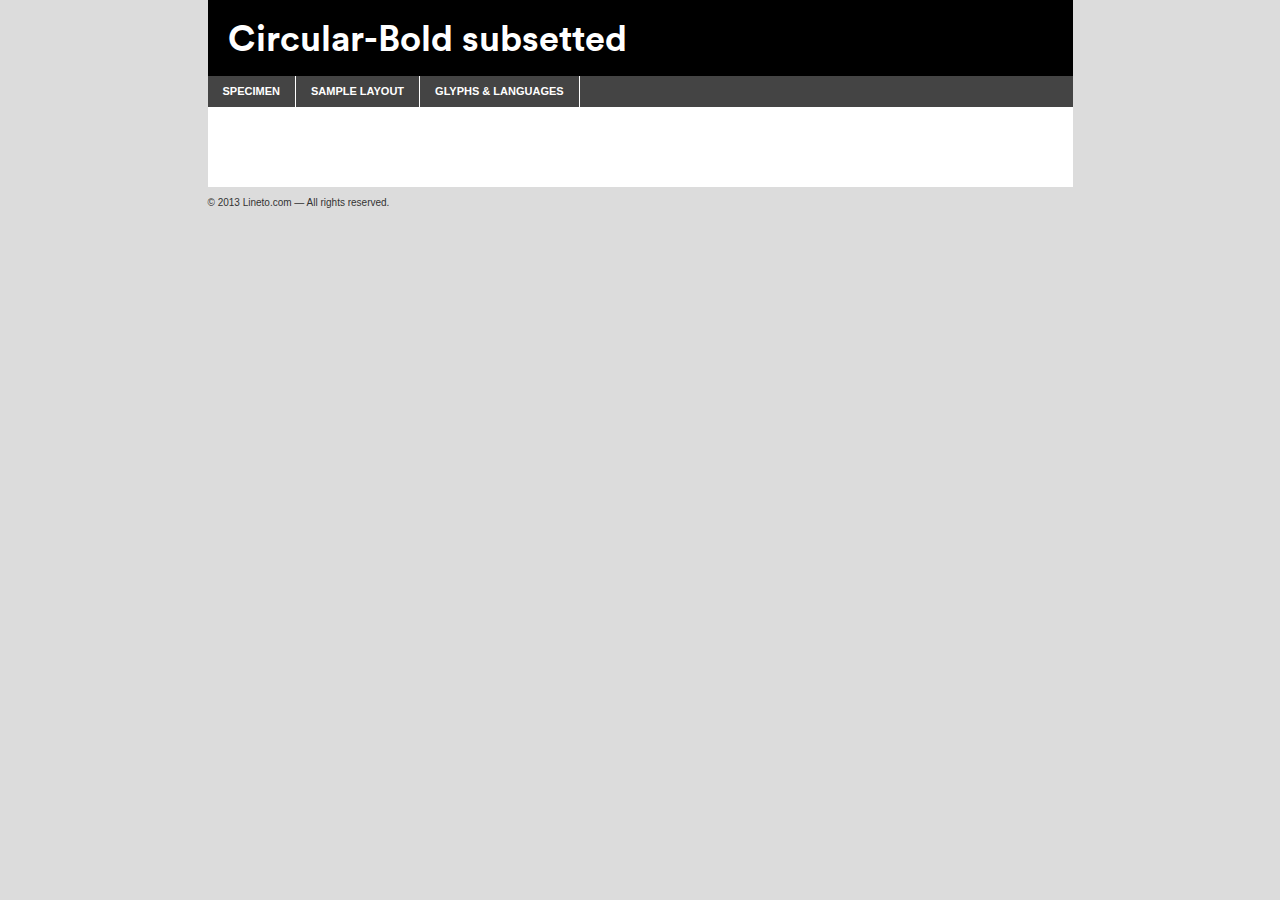
<file: fonts/circularfamilyweb/Circular-Bold_subsetted.html>
<!DOCTYPE html PUBLIC "-//W3C//DTD XHTML 1.0 Transitional//EN"
	"http://www.w3.org/TR/xhtml1/DTD/xhtml1-transitional.dtd">

<html xmlns="http://www.w3.org/1999/xhtml" xml:lang="en" lang="en">
<head>
	<meta http-equiv="Content-Type" content="text/html; charset=utf-8" />
	<script src="http://ajax.googleapis.com/ajax/libs/jquery/1.7.2/jquery.min.js" type="text/javascript" charset="utf-8"></script>
	<script src="specimen_files/easytabs.js" type="text/javascript" charset="utf-8"></script>
	<link rel="stylesheet" href="specimen_files/specimen_stylesheet.css" type="text/css" charset="utf-8" />
	<link rel="stylesheet" href="css/stylesheet.css" type="text/css" charset="utf-8" />

	<style type="text/css">
					body{
				font-family: "Circular-Bold-S", AdobeBlank;
							}
		</style>

	<title>Circular-Bold Specimen</title>


	<script type="text/javascript" charset="utf-8">
		$(document).ready(function() {
			$('#container').easyTabs({defaultContent:1});
		});
	</script>
</head>

<body>
<div id="container">
	<div id="header">Circular-Bold subsetted</div>
	<ul class="tabs">
		<li><a href="#specimen">Specimen</a></li>
		<li><a href="#layout">Sample Layout</a></li>
				<li><a href="#glyphs">Glyphs &amp; Languages</a></li>

	</ul>

	<div id="main_content">


			<div id="specimen">

				<div class="section">
					<div class="grid12 firstcol">
						<div class="huge">AaBb</div>
					</div>
				</div>

				<div class="section">
					<div class="glyph_range">A&#x200B;B&#x200b;C&#x200b;D&#x200b;E&#x200b;F&#x200b;G&#x200b;H&#x200b;I&#x200b;J&#x200b;K&#x200b;L&#x200b;M&#x200b;N&#x200b;O&#x200b;P&#x200b;Q&#x200b;R&#x200b;S&#x200b;T&#x200b;U&#x200b;V&#x200b;W&#x200b;X&#x200b;Y&#x200b;Z&#x200b;a&#x200b;b&#x200b;c&#x200b;d&#x200b;e&#x200b;f&#x200b;g&#x200b;h&#x200b;i&#x200b;j&#x200b;k&#x200b;l&#x200b;m&#x200b;n&#x200b;o&#x200b;p&#x200b;q&#x200b;r&#x200b;s&#x200b;t&#x200b;u&#x200b;v&#x200b;w&#x200b;x&#x200b;y&#x200b;z&#x200b;1&#x200b;2&#x200b;3&#x200b;4&#x200b;5&#x200b;6&#x200b;7&#x200b;8&#x200b;9&#x200b;0&#x200b;&amp;&#x200b;.&#x200b;,&#x200b;?&#x200b;!&#x200b;&#64;&#x200b;(&#x200b;)&#x200b;#&#x200b;$&#x200b;%&#x200b;*&#x200b;+&#x200b;-&#x200b;=&#x200b;:&#x200b;;</div>
				</div>
				<div class="section">
					<div class="grid12 firstcol">
						<table class="sample_table">
							<tr><td>10</td><td class="size10">abcdefghijklmnopqrstuvwxyzABCDEFGHIJKLMNOPQRSTUVWXYZ0123456789abcdefghijklmnopqrstuvwxyzABCDEFGHIJKLMNOPQRSTUVWXYZ0123456789abcdefghijklmnopqrstuvwxyzABCDEFGHIJKLMNOPQRSTUVWXYZ</td></tr>
							<tr><td>11</td><td class="size11">abcdefghijklmnopqrstuvwxyzABCDEFGHIJKLMNOPQRSTUVWXYZ0123456789abcdefghijklmnopqrstuvwxyzABCDEFGHIJKLMNOPQRSTUVWXYZ0123456789abcdefghijklmnopqrstuvwxyzABCDEFGHIJKLMNOPQRSTUVWXYZ</td></tr>
							<tr><td>12</td><td class="size12">abcdefghijklmnopqrstuvwxyzABCDEFGHIJKLMNOPQRSTUVWXYZ0123456789abcdefghijklmnopqrstuvwxyzABCDEFGHIJKLMNOPQRSTUVWXYZ0123456789abcdefghijklmnopqrstuvwxyzABCDEFGHIJKLMNOPQRSTUVWXYZ</td></tr>
							<tr><td>13</td><td class="size13">abcdefghijklmnopqrstuvwxyzABCDEFGHIJKLMNOPQRSTUVWXYZ0123456789abcdefghijklmnopqrstuvwxyzABCDEFGHIJKLMNOPQRSTUVWXYZ0123456789abcdefghijklmnopqrstuvwxyzABCDEFGHIJKLMNOPQRSTUVWXYZ</td></tr>
							<tr><td>14</td><td class="size14">abcdefghijklmnopqrstuvwxyzABCDEFGHIJKLMNOPQRSTUVWXYZ0123456789abcdefghijklmnopqrstuvwxyzABCDEFGHIJKLMNOPQRSTUVWXYZ0123456789abcdefghijklmnopqrstuvwxyzABCDEFGHIJKLMNOPQRSTUVWXYZ</td></tr>
							<tr><td>16</td><td class="size16">abcdefghijklmnopqrstuvwxyzABCDEFGHIJKLMNOPQRSTUVWXYZ0123456789abcdefghijklmnopqrstuvwxyzABCDEFGHIJKLMNOPQRSTUVWXYZ</td></tr>
							<tr><td>18</td><td class="size18">abcdefghijklmnopqrstuvwxyzABCDEFGHIJKLMNOPQRSTUVWXYZ0123456789abcdefghijklmnopqrstuvwxyzABCDEFGHIJKLMNOPQRSTUVWXYZ</td></tr>
							<tr><td>20</td><td class="size20">abcdefghijklmnopqrstuvwxyzABCDEFGHIJKLMNOPQRSTUVWXYZ0123456789abcdefghijklmnopqrstuvwxyzABCDEFGHIJKLMNOPQRSTUVWXYZ</td></tr>
							<tr><td>24</td><td class="size24">abcdefghijklmnopqrstuvwxyzABCDEFGHIJKLMNOPQRSTUVWXYZ0123456789abcdefghijklmnopqrstuvwxyzABCDEFGHIJKLMNOPQRSTUVWXYZ</td></tr>
							<tr><td>30</td><td class="size30">abcdefghijklmnopqrstuvwxyzABCDEFGHIJKLMNOPQRSTUVWXYZ0123456789abcdefghijklmnopqrstuvwxyzABCDEFGHIJKLMNOPQRSTUVWXYZ</td></tr>
							<tr><td>36</td><td class="size36">abcdefghijklmnopqrstuvwxyzABCDEFGHIJKLMNOPQRSTUVWXYZ0123456789abcdefghijklmnopqrstuvwxyzABCDEFGHIJKLMNOPQRSTUVWXYZ</td></tr>
							<tr><td>48</td><td class="size48">abcdefghijklmnopqrstuvwxyzABCDEFGHIJKLMNOPQRSTUVWXYZ0123456789abcdefghijklmnopqrstuvwxyzABCDEFGHIJKLMNOPQRSTUVWXYZ</td></tr>
							<tr><td>60</td><td class="size60">abcdefghijklmnopqrstuvwxyzABCDEFGHIJKLMNOPQRSTUVWXYZ0123456789abcdefghijklmnopqrstuvwxyzABCDEFGHIJKLMNOPQRSTUVWXYZ</td></tr>
							<tr><td>72</td><td class="size72">abcdefghijklmnopqrstuvwxyzABCDEFGHIJKLMNOPQRSTUVWXYZ0123456789abcdefghijklmnopqrstuvwxyzABCDEFGHIJKLMNOPQRSTUVWXYZ</td></tr>
							<tr><td>90</td><td class="size90">abcdefghijklmnopqrstuvwxyzABCDEFGHIJKLMNOPQRSTUVWXYZ0123456789abcdefghijklmnopqrstuvwxyzABCDEFGHIJKLMNOPQRSTUVWXYZ</td></tr>
						</table>

					</div>

				</div>



								<div class="section" id="bodycomparison">


										<div id="xheight">
				<div class="fontbody">&#xE000;&#xE000;&#xE000;&#xE000;&#xE000;&#xE000;&#xE000;&#xE000;&#xE000;&#xE000;&#xE000;&#xE000;&#xE000;&#xE000;&#xE000;&#xE000;&#xE000;&#xE000;&#xE000;&#xE000;&#xE000;&#xE000;&#xE000;&#xE000;&#xE000;&#xE000;&#xE000;&#xE000;&#xE000;&#xE000;&#xE000;&#xE000;&#xE000;&#xE000;&#xE000;&#xE000;&#xE000;&#xE000;&#xE000;&#xE000;&#xE000;&#xE000;&#xE000;&#xE000;&#xE000;&#xE000;&#xE000;&#xE000;&#xE000;&#xE000;&#xE000;&#xE000;&#xE000;&#xE000;&#xE000;&#xE000;&#xE000;&#xE000;&#xE000;&#xE000;&#xE000;&#xE000;&#xE000;&#xE000;&#xE000;&#xE000;&#xE000;&#xE000;&#xE000;&#xE000;&#xE000;&#xE000;&#xE000;&#xE000;&#xE000;&#xE000;&#xE000;&#xE000;&#xE000;&#xE000;&#xE000;&#xE000;&#xE000;&#xE000;&#xE000;&#xE000;&#xE000;&#xE000;&#xE000;&#xE000;&#xE000;&#xE000;&#xE000;&#xE000;&#xE000;&#xE000;&#xE000;&#xE000;&#xE000;body</div><div class="arialbody">body</div><div class="verdanabody">body</div><div class="georgiabody">body</div></div>
										<div class="fontbody" style="z-index:1">
											body<span>Circular-Bold</span>
										</div>
										<div class="arialbody" style="z-index:1">
											body<span>Arial</span>
										</div>
										<div class="verdanabody" style="z-index:1">
											body<span>Verdana</span>
										</div>
										<div class="georgiabody" style="z-index:1">
											body<span>Georgia</span>
										</div>



								</div>


				<div class="section psample psample_row1">

					<div class="grid2 firstcol">
						<p class="size10"><span>10.</span>Aenean lacinia bibendum nulla sed consectetur. Fusce dapibus, tellus ac cursus commodo, tortor mauris condimentum nibh, ut fermentum massa justo sit amet risus. Nullam id dolor id nibh ultricies vehicula ut id elit. Cum sociis natoque penatibus et magnis dis parturient montes, nascetur ridiculus mus. Nulla vitae elit libero, a pharetra augue.</p>

					</div>
					<div class="grid3">
						<p class="size11"><span>11.</span>Aenean lacinia bibendum nulla sed consectetur. Fusce dapibus, tellus ac cursus commodo, tortor mauris condimentum nibh, ut fermentum massa justo sit amet risus. Nullam id dolor id nibh ultricies vehicula ut id elit. Cum sociis natoque penatibus et magnis dis parturient montes, nascetur ridiculus mus. Nulla vitae elit libero, a pharetra augue.</p>

					</div>
					<div class="grid3">
						<p class="size12"><span>12.</span>Aenean lacinia bibendum nulla sed consectetur. Fusce dapibus, tellus ac cursus commodo, tortor mauris condimentum nibh, ut fermentum massa justo sit amet risus. Nullam id dolor id nibh ultricies vehicula ut id elit. Cum sociis natoque penatibus et magnis dis parturient montes, nascetur ridiculus mus. Nulla vitae elit libero, a pharetra augue.</p>

					</div>
					<div class="grid4">
						<p class="size13"><span>13.</span>Aenean lacinia bibendum nulla sed consectetur. Fusce dapibus, tellus ac cursus commodo, tortor mauris condimentum nibh, ut fermentum massa justo sit amet risus. Nullam id dolor id nibh ultricies vehicula ut id elit. Cum sociis natoque penatibus et magnis dis parturient montes, nascetur ridiculus mus. Nulla vitae elit libero, a pharetra augue.</p>

					</div>
					<div class="white_blend"></div>

				</div>
				<div class="section psample psample_row2">
					<div class="grid3 firstcol">
						<p class="size14"><span>14.</span>Aenean lacinia bibendum nulla sed consectetur. Fusce dapibus, tellus ac cursus commodo, tortor mauris condimentum nibh, ut fermentum massa justo sit amet risus. Nullam id dolor id nibh ultricies vehicula ut id elit. Cum sociis natoque penatibus et magnis dis parturient montes, nascetur ridiculus mus. Nulla vitae elit libero, a pharetra augue.</p>

					</div>
					<div class="grid4">
						<p class="size16"><span>16.</span>Aenean lacinia bibendum nulla sed consectetur. Fusce dapibus, tellus ac cursus commodo, tortor mauris condimentum nibh, ut fermentum massa justo sit amet risus. Nullam id dolor id nibh ultricies vehicula ut id elit. Cum sociis natoque penatibus et magnis dis parturient montes, nascetur ridiculus mus. Nulla vitae elit libero, a pharetra augue.</p>

					</div>
					<div class="grid5">
						<p class="size18"><span>18.</span>Aenean lacinia bibendum nulla sed consectetur. Fusce dapibus, tellus ac cursus commodo, tortor mauris condimentum nibh, ut fermentum massa justo sit amet risus. Nullam id dolor id nibh ultricies vehicula ut id elit. Cum sociis natoque penatibus et magnis dis parturient montes, nascetur ridiculus mus. Nulla vitae elit libero, a pharetra augue.</p>

					</div>

					<div class="white_blend"></div>

				</div>

				<div class="section psample psample_row3">
					<div class="grid5 firstcol">
						<p class="size20"><span>20.</span>Aenean lacinia bibendum nulla sed consectetur. Fusce dapibus, tellus ac cursus commodo, tortor mauris condimentum nibh, ut fermentum massa justo sit amet risus. Nullam id dolor id nibh ultricies vehicula ut id elit. Cum sociis natoque penatibus et magnis dis parturient montes, nascetur ridiculus mus. Nulla vitae elit libero, a pharetra augue.</p>
					</div>
					<div class="grid7">
						<p class="size24"><span>24.</span>Aenean lacinia bibendum nulla sed consectetur. Fusce dapibus, tellus ac cursus commodo, tortor mauris condimentum nibh, ut fermentum massa justo sit amet risus. Nullam id dolor id nibh ultricies vehicula ut id elit. Cum sociis natoque penatibus et magnis dis parturient montes, nascetur ridiculus mus. Nulla vitae elit libero, a pharetra augue.</p>
					</div>

					<div class="white_blend"></div>

				</div>

				<div class="section psample psample_row4">
					<div class="grid12 firstcol">
						<p class="size30"><span>30.</span>Aenean lacinia bibendum nulla sed consectetur. Fusce dapibus, tellus ac cursus commodo, tortor mauris condimentum nibh, ut fermentum massa justo sit amet risus. Nullam id dolor id nibh ultricies vehicula ut id elit. Cum sociis natoque penatibus et magnis dis parturient montes, nascetur ridiculus mus. Nulla vitae elit libero, a pharetra augue.</p>
					</div>
					<div class="white_blend"></div>

				</div>



				<div class="section psample psample_row1 fullreverse">
					<div class="grid2 firstcol">
						<p class="size10"><span>10.</span>Aenean lacinia bibendum nulla sed consectetur. Fusce dapibus, tellus ac cursus commodo, tortor mauris condimentum nibh, ut fermentum massa justo sit amet risus. Nullam id dolor id nibh ultricies vehicula ut id elit. Cum sociis natoque penatibus et magnis dis parturient montes, nascetur ridiculus mus. Nulla vitae elit libero, a pharetra augue.</p>

					</div>
					<div class="grid3">
						<p class="size11"><span>11.</span>Aenean lacinia bibendum nulla sed consectetur. Fusce dapibus, tellus ac cursus commodo, tortor mauris condimentum nibh, ut fermentum massa justo sit amet risus. Nullam id dolor id nibh ultricies vehicula ut id elit. Cum sociis natoque penatibus et magnis dis parturient montes, nascetur ridiculus mus. Nulla vitae elit libero, a pharetra augue.</p>

					</div>
					<div class="grid3">
						<p class="size12"><span>12.</span>Aenean lacinia bibendum nulla sed consectetur. Fusce dapibus, tellus ac cursus commodo, tortor mauris condimentum nibh, ut fermentum massa justo sit amet risus. Nullam id dolor id nibh ultricies vehicula ut id elit. Cum sociis natoque penatibus et magnis dis parturient montes, nascetur ridiculus mus. Nulla vitae elit libero, a pharetra augue.</p>

					</div>
					<div class="grid4">
						<p class="size13"><span>13.</span>Aenean lacinia bibendum nulla sed consectetur. Fusce dapibus, tellus ac cursus commodo, tortor mauris condimentum nibh, ut fermentum massa justo sit amet risus. Nullam id dolor id nibh ultricies vehicula ut id elit. Cum sociis natoque penatibus et magnis dis parturient montes, nascetur ridiculus mus. Nulla vitae elit libero, a pharetra augue.</p>

					</div>
					<div class="black_blend"></div>

				</div>

				<div class="section psample psample_row2 fullreverse">
					<div class="grid3 firstcol">
						<p class="size14"><span>14.</span>Aenean lacinia bibendum nulla sed consectetur. Fusce dapibus, tellus ac cursus commodo, tortor mauris condimentum nibh, ut fermentum massa justo sit amet risus. Nullam id dolor id nibh ultricies vehicula ut id elit. Cum sociis natoque penatibus et magnis dis parturient montes, nascetur ridiculus mus. Nulla vitae elit libero, a pharetra augue.</p>

					</div>
					<div class="grid4">
						<p class="size16"><span>16.</span>Aenean lacinia bibendum nulla sed consectetur. Fusce dapibus, tellus ac cursus commodo, tortor mauris condimentum nibh, ut fermentum massa justo sit amet risus. Nullam id dolor id nibh ultricies vehicula ut id elit. Cum sociis natoque penatibus et magnis dis parturient montes, nascetur ridiculus mus. Nulla vitae elit libero, a pharetra augue.</p>

					</div>
					<div class="grid5">
						<p class="size18"><span>18.</span>Aenean lacinia bibendum nulla sed consectetur. Fusce dapibus, tellus ac cursus commodo, tortor mauris condimentum nibh, ut fermentum massa justo sit amet risus. Nullam id dolor id nibh ultricies vehicula ut id elit. Cum sociis natoque penatibus et magnis dis parturient montes, nascetur ridiculus mus. Nulla vitae elit libero, a pharetra augue.</p>

					</div>
					<div class="black_blend"></div>

				</div>

				<div class="section psample fullreverse psample_row3">
					<div class="grid5 firstcol">
						<p class="size20"><span>20.</span>Aenean lacinia bibendum nulla sed consectetur. Fusce dapibus, tellus ac cursus commodo, tortor mauris condimentum nibh, ut fermentum massa justo sit amet risus. Nullam id dolor id nibh ultricies vehicula ut id elit. Cum sociis natoque penatibus et magnis dis parturient montes, nascetur ridiculus mus. Nulla vitae elit libero, a pharetra augue.</p>
					</div>
					<div class="grid7">
						<p class="size24"><span>24.</span>Aenean lacinia bibendum nulla sed consectetur. Fusce dapibus, tellus ac cursus commodo, tortor mauris condimentum nibh, ut fermentum massa justo sit amet risus. Nullam id dolor id nibh ultricies vehicula ut id elit. Cum sociis natoque penatibus et magnis dis parturient montes, nascetur ridiculus mus. Nulla vitae elit libero, a pharetra augue.</p>
					</div>

					<div class="black_blend"></div>

				</div>

				<div class="section psample fullreverse psample_row4" style="border-bottom: 20px #000 solid;">
					<div class="grid12 firstcol">
						<p class="size30"><span>30.</span>Aenean lacinia bibendum nulla sed consectetur. Fusce dapibus, tellus ac cursus commodo, tortor mauris condimentum nibh, ut fermentum massa justo sit amet risus. Nullam id dolor id nibh ultricies vehicula ut id elit. Cum sociis natoque penatibus et magnis dis parturient montes, nascetur ridiculus mus. Nulla vitae elit libero, a pharetra augue.</p>
					</div>
					<div class="black_blend"></div>

				</div>




			</div>

			<div id="layout">

				<div class="section">

					<div class="grid12 firstcol">
						<h1>Lorem Ipsum Dolor</h1>
						<h2>Etiam porta sem malesuada magna mollis euismod</h2>

						<p class="byline">By <a href="#link">Aenean Lacinia</a></p>
					</div>
				</div>
				<div class="section">
					<div class="grid8 firstcol">
						<p class="large">Donec sed odio dui. Morbi leo risus, porta ac consectetur ac, vestibulum at eros. Fusce dapibus, tellus ac cursus commodo, tortor mauris condimentum nibh, ut fermentum massa justo sit amet risus. </p>


						<h3>Pellentesque ornare sem</h3>

						<p>Maecenas sed diam eget risus varius blandit sit amet non magna. Maecenas faucibus mollis interdum. Donec ullamcorper nulla non metus auctor fringilla. Nullam id dolor id nibh ultricies vehicula ut id elit. Nullam id dolor id nibh ultricies vehicula ut id elit. </p>

						<p>Aenean eu leo quam. Pellentesque ornare sem lacinia quam venenatis vestibulum. Lorem ipsum dolor sit amet, consectetur adipiscing elit. Cum sociis natoque penatibus et magnis dis parturient montes, nascetur ridiculus mus. </p>

						<p>Nulla vitae elit libero, a pharetra augue. Praesent commodo cursus magna, vel scelerisque nisl consectetur et. Aenean lacinia bibendum nulla sed consectetur. </p>

						<p>Nullam quis risus eget urna mollis ornare vel eu leo. Nullam quis risus eget urna mollis ornare vel eu leo. Maecenas sed diam eget risus varius blandit sit amet non magna. Donec ullamcorper nulla non metus auctor fringilla. </p>

						<h3>Cras mattis consectetur</h3>

						<p>Aenean eu leo quam. Pellentesque ornare sem lacinia quam venenatis vestibulum. Aenean lacinia bibendum nulla sed consectetur. Integer posuere erat a ante venenatis dapibus posuere velit aliquet. Cras mattis consectetur purus sit amet fermentum. </p>

						<p>Nullam id dolor id nibh ultricies vehicula ut id elit. Nullam quis risus eget urna mollis ornare vel eu leo. Cras mattis consectetur purus sit amet fermentum.</p>
					</div>

					<div class="grid4 sidebar">

						<div class="box reverse">
							<p class="last">Nullam quis risus eget urna mollis ornare vel eu leo. Donec ullamcorper nulla non metus auctor fringilla. Cras mattis consectetur purus sit amet fermentum. Sed posuere consectetur est at lobortis. Lorem ipsum dolor sit amet, consectetur adipiscing elit. </p>
						</div>

						<p class="caption">Maecenas sed diam eget risus varius.</p>

						<p>Vestibulum id ligula porta felis euismod semper. Integer posuere erat a ante venenatis dapibus posuere velit aliquet. Vestibulum id ligula porta felis euismod semper. Sed posuere consectetur est at lobortis. Maecenas sed diam eget risus varius blandit sit amet non magna. Fusce dapibus, tellus ac cursus commodo, tortor mauris condimentum nibh, ut fermentum massa justo sit amet risus. </p>



						<p>Duis mollis, est non commodo luctus, nisi erat porttitor ligula, eget lacinia odio sem nec elit. Aenean lacinia bibendum nulla sed consectetur. Vivamus sagittis lacus vel augue laoreet rutrum faucibus dolor auctor. Aenean lacinia bibendum nulla sed consectetur. Nullam quis risus eget urna mollis ornare vel eu leo. </p>

						<p>Praesent commodo cursus magna, vel scelerisque nisl consectetur et. Donec ullamcorper nulla non metus auctor fringilla. Maecenas faucibus mollis interdum. Fusce dapibus, tellus ac cursus commodo, tortor mauris condimentum nibh, ut fermentum massa justo sit amet risus. </p>

					</div>
				</div>

			</div>






		<div id="glyphs">
			<div class="section">
				<div class="grid12 firstcol">

				<h1>Glyph Chart</h1>
				<p>The subset of Circular-Bold in this kit includes all the glyphs listed below. Unicode entities are included above each glyph to help you insert individual characters into your layout.</p>
				<div id="glyph_chart">

																				 <div><p>&amp;#13;</p>&#13;</div>
																				 <div><p>&amp;#32;</p>&#32;</div>
																				 <div><p>&amp;#33;</p>&#33;</div>
																				 <div><p>&amp;#34;</p>&#34;</div>
																				 <div><p>&amp;#35;</p>&#35;</div>
																				 <div><p>&amp;#36;</p>&#36;</div>
																				 <div><p>&amp;#37;</p>&#37;</div>
																				 <div><p>&amp;#38;</p>&#38;</div>
																				 <div><p>&amp;#39;</p>&#39;</div>
																				 <div><p>&amp;#40;</p>&#40;</div>
																				 <div><p>&amp;#41;</p>&#41;</div>
																				 <div><p>&amp;#42;</p>&#42;</div>
																				 <div><p>&amp;#43;</p>&#43;</div>
																				 <div><p>&amp;#44;</p>&#44;</div>
																				 <div><p>&amp;#45;</p>&#45;</div>
																				 <div><p>&amp;#46;</p>&#46;</div>
																				 <div><p>&amp;#47;</p>&#47;</div>
																				 <div><p>&amp;#48;</p>&#48;</div>
																				 <div><p>&amp;#49;</p>&#49;</div>
																				 <div><p>&amp;#50;</p>&#50;</div>
																				 <div><p>&amp;#51;</p>&#51;</div>
																				 <div><p>&amp;#52;</p>&#52;</div>
																				 <div><p>&amp;#53;</p>&#53;</div>
																				 <div><p>&amp;#54;</p>&#54;</div>
																				 <div><p>&amp;#55;</p>&#55;</div>
																				 <div><p>&amp;#56;</p>&#56;</div>
																				 <div><p>&amp;#57;</p>&#57;</div>
																				 <div><p>&amp;#58;</p>&#58;</div>
																				 <div><p>&amp;#59;</p>&#59;</div>
																				 <div><p>&amp;#60;</p>&#60;</div>
																				 <div><p>&amp;#61;</p>&#61;</div>
																				 <div><p>&amp;#62;</p>&#62;</div>
																				 <div><p>&amp;#63;</p>&#63;</div>
																				 <div><p>&amp;#64;</p>&#64;</div>
																				 <div><p>&amp;#65;</p>&#65;</div>
																				 <div><p>&amp;#66;</p>&#66;</div>
																				 <div><p>&amp;#67;</p>&#67;</div>
																				 <div><p>&amp;#68;</p>&#68;</div>
																				 <div><p>&amp;#69;</p>&#69;</div>
																				 <div><p>&amp;#70;</p>&#70;</div>
																				 <div><p>&amp;#71;</p>&#71;</div>
																				 <div><p>&amp;#72;</p>&#72;</div>
																				 <div><p>&amp;#73;</p>&#73;</div>
																				 <div><p>&amp;#74;</p>&#74;</div>
																				 <div><p>&amp;#75;</p>&#75;</div>
																				 <div><p>&amp;#76;</p>&#76;</div>
																				 <div><p>&amp;#77;</p>&#77;</div>
																				 <div><p>&amp;#78;</p>&#78;</div>
																				 <div><p>&amp;#79;</p>&#79;</div>
																				 <div><p>&amp;#80;</p>&#80;</div>
																				 <div><p>&amp;#81;</p>&#81;</div>
																				 <div><p>&amp;#82;</p>&#82;</div>
																				 <div><p>&amp;#83;</p>&#83;</div>
																				 <div><p>&amp;#84;</p>&#84;</div>
																				 <div><p>&amp;#85;</p>&#85;</div>
																				 <div><p>&amp;#86;</p>&#86;</div>
																				 <div><p>&amp;#87;</p>&#87;</div>
																				 <div><p>&amp;#88;</p>&#88;</div>
																				 <div><p>&amp;#89;</p>&#89;</div>
																				 <div><p>&amp;#90;</p>&#90;</div>
																				 <div><p>&amp;#91;</p>&#91;</div>
																				 <div><p>&amp;#92;</p>&#92;</div>
																				 <div><p>&amp;#93;</p>&#93;</div>
																				 <div><p>&amp;#94;</p>&#94;</div>
																				 <div><p>&amp;#95;</p>&#95;</div>
																				 <div><p>&amp;#96;</p>&#96;</div>
																				 <div><p>&amp;#97;</p>&#97;</div>
																				 <div><p>&amp;#98;</p>&#98;</div>
																				 <div><p>&amp;#99;</p>&#99;</div>
																				 <div><p>&amp;#100;</p>&#100;</div>
																				 <div><p>&amp;#101;</p>&#101;</div>
																				 <div><p>&amp;#102;</p>&#102;</div>
																				 <div><p>&amp;#103;</p>&#103;</div>
																				 <div><p>&amp;#104;</p>&#104;</div>
																				 <div><p>&amp;#105;</p>&#105;</div>
																				 <div><p>&amp;#106;</p>&#106;</div>
																				 <div><p>&amp;#107;</p>&#107;</div>
																				 <div><p>&amp;#108;</p>&#108;</div>
																				 <div><p>&amp;#109;</p>&#109;</div>
																				 <div><p>&amp;#110;</p>&#110;</div>
																				 <div><p>&amp;#111;</p>&#111;</div>
																				 <div><p>&amp;#112;</p>&#112;</div>
																				 <div><p>&amp;#113;</p>&#113;</div>
																				 <div><p>&amp;#114;</p>&#114;</div>
																				 <div><p>&amp;#115;</p>&#115;</div>
																				 <div><p>&amp;#116;</p>&#116;</div>
																				 <div><p>&amp;#117;</p>&#117;</div>
																				 <div><p>&amp;#118;</p>&#118;</div>
																				 <div><p>&amp;#119;</p>&#119;</div>
																				 <div><p>&amp;#120;</p>&#120;</div>
																				 <div><p>&amp;#121;</p>&#121;</div>
																				 <div><p>&amp;#122;</p>&#122;</div>
																				 <div><p>&amp;#123;</p>&#123;</div>
																				 <div><p>&amp;#124;</p>&#124;</div>
																				 <div><p>&amp;#125;</p>&#125;</div>
																				 <div><p>&amp;#126;</p>&#126;</div>
																				 <div><p>&amp;#160;</p>&#160;</div>
																				 <div><p>&amp;#161;</p>&#161;</div>
																				 <div><p>&amp;#162;</p>&#162;</div>
																				 <div><p>&amp;#163;</p>&#163;</div>
																				 <div><p>&amp;#164;</p>&#164;</div>
																				 <div><p>&amp;#165;</p>&#165;</div>
																				 <div><p>&amp;#166;</p>&#166;</div>
																				 <div><p>&amp;#167;</p>&#167;</div>
																				 <div><p>&amp;#168;</p>&#168;</div>
																				 <div><p>&amp;#169;</p>&#169;</div>
																				 <div><p>&amp;#170;</p>&#170;</div>
																				 <div><p>&amp;#171;</p>&#171;</div>
																				 <div><p>&amp;#172;</p>&#172;</div>
																				 <div><p>&amp;#173;</p>&#173;</div>
																				 <div><p>&amp;#174;</p>&#174;</div>
																				 <div><p>&amp;#175;</p>&#175;</div>
																				 <div><p>&amp;#176;</p>&#176;</div>
																				 <div><p>&amp;#177;</p>&#177;</div>
																				 <div><p>&amp;#178;</p>&#178;</div>
																				 <div><p>&amp;#179;</p>&#179;</div>
																				 <div><p>&amp;#180;</p>&#180;</div>
																				 <div><p>&amp;#181;</p>&#181;</div>
																				 <div><p>&amp;#182;</p>&#182;</div>
																				 <div><p>&amp;#183;</p>&#183;</div>
																				 <div><p>&amp;#184;</p>&#184;</div>
																				 <div><p>&amp;#185;</p>&#185;</div>
																				 <div><p>&amp;#186;</p>&#186;</div>
																				 <div><p>&amp;#187;</p>&#187;</div>
																				 <div><p>&amp;#188;</p>&#188;</div>
																				 <div><p>&amp;#189;</p>&#189;</div>
																				 <div><p>&amp;#190;</p>&#190;</div>
																				 <div><p>&amp;#191;</p>&#191;</div>
																				 <div><p>&amp;#192;</p>&#192;</div>
																				 <div><p>&amp;#193;</p>&#193;</div>
																				 <div><p>&amp;#194;</p>&#194;</div>
																				 <div><p>&amp;#195;</p>&#195;</div>
																				 <div><p>&amp;#196;</p>&#196;</div>
																				 <div><p>&amp;#197;</p>&#197;</div>
																				 <div><p>&amp;#198;</p>&#198;</div>
																				 <div><p>&amp;#199;</p>&#199;</div>
																				 <div><p>&amp;#200;</p>&#200;</div>
																				 <div><p>&amp;#201;</p>&#201;</div>
																				 <div><p>&amp;#202;</p>&#202;</div>
																				 <div><p>&amp;#203;</p>&#203;</div>
																				 <div><p>&amp;#204;</p>&#204;</div>
																				 <div><p>&amp;#205;</p>&#205;</div>
																				 <div><p>&amp;#206;</p>&#206;</div>
																				 <div><p>&amp;#207;</p>&#207;</div>
																				 <div><p>&amp;#208;</p>&#208;</div>
																				 <div><p>&amp;#209;</p>&#209;</div>
																				 <div><p>&amp;#210;</p>&#210;</div>
																				 <div><p>&amp;#211;</p>&#211;</div>
																				 <div><p>&amp;#212;</p>&#212;</div>
																				 <div><p>&amp;#213;</p>&#213;</div>
																				 <div><p>&amp;#214;</p>&#214;</div>
																				 <div><p>&amp;#215;</p>&#215;</div>
																				 <div><p>&amp;#216;</p>&#216;</div>
																				 <div><p>&amp;#217;</p>&#217;</div>
																				 <div><p>&amp;#218;</p>&#218;</div>
																				 <div><p>&amp;#219;</p>&#219;</div>
																				 <div><p>&amp;#220;</p>&#220;</div>
																				 <div><p>&amp;#221;</p>&#221;</div>
																				 <div><p>&amp;#222;</p>&#222;</div>
																				 <div><p>&amp;#223;</p>&#223;</div>
																				 <div><p>&amp;#224;</p>&#224;</div>
																				 <div><p>&amp;#225;</p>&#225;</div>
																				 <div><p>&amp;#226;</p>&#226;</div>
																				 <div><p>&amp;#227;</p>&#227;</div>
																				 <div><p>&amp;#228;</p>&#228;</div>
																				 <div><p>&amp;#229;</p>&#229;</div>
																				 <div><p>&amp;#230;</p>&#230;</div>
																				 <div><p>&amp;#231;</p>&#231;</div>
																				 <div><p>&amp;#232;</p>&#232;</div>
																				 <div><p>&amp;#233;</p>&#233;</div>
																				 <div><p>&amp;#234;</p>&#234;</div>
																				 <div><p>&amp;#235;</p>&#235;</div>
																				 <div><p>&amp;#236;</p>&#236;</div>
																				 <div><p>&amp;#237;</p>&#237;</div>
																				 <div><p>&amp;#238;</p>&#238;</div>
																				 <div><p>&amp;#239;</p>&#239;</div>
																				 <div><p>&amp;#240;</p>&#240;</div>
																				 <div><p>&amp;#241;</p>&#241;</div>
																				 <div><p>&amp;#242;</p>&#242;</div>
																				 <div><p>&amp;#243;</p>&#243;</div>
																				 <div><p>&amp;#244;</p>&#244;</div>
																				 <div><p>&amp;#245;</p>&#245;</div>
																				 <div><p>&amp;#246;</p>&#246;</div>
																				 <div><p>&amp;#247;</p>&#247;</div>
																				 <div><p>&amp;#248;</p>&#248;</div>
																				 <div><p>&amp;#249;</p>&#249;</div>
																				 <div><p>&amp;#250;</p>&#250;</div>
																				 <div><p>&amp;#251;</p>&#251;</div>
																				 <div><p>&amp;#252;</p>&#252;</div>
																				 <div><p>&amp;#253;</p>&#253;</div>
																				 <div><p>&amp;#254;</p>&#254;</div>
																				 <div><p>&amp;#255;</p>&#255;</div>
																				 <div><p>&amp;#256;</p>&#256;</div>
																				 <div><p>&amp;#257;</p>&#257;</div>
																				 <div><p>&amp;#258;</p>&#258;</div>
																				 <div><p>&amp;#259;</p>&#259;</div>
																				 <div><p>&amp;#260;</p>&#260;</div>
																				 <div><p>&amp;#261;</p>&#261;</div>
																				 <div><p>&amp;#262;</p>&#262;</div>
																				 <div><p>&amp;#263;</p>&#263;</div>
																				 <div><p>&amp;#264;</p>&#264;</div>
																				 <div><p>&amp;#265;</p>&#265;</div>
																				 <div><p>&amp;#266;</p>&#266;</div>
																				 <div><p>&amp;#267;</p>&#267;</div>
																				 <div><p>&amp;#268;</p>&#268;</div>
																				 <div><p>&amp;#269;</p>&#269;</div>
																				 <div><p>&amp;#270;</p>&#270;</div>
																				 <div><p>&amp;#271;</p>&#271;</div>
																				 <div><p>&amp;#272;</p>&#272;</div>
																				 <div><p>&amp;#273;</p>&#273;</div>
																				 <div><p>&amp;#274;</p>&#274;</div>
																				 <div><p>&amp;#275;</p>&#275;</div>
																				 <div><p>&amp;#276;</p>&#276;</div>
																				 <div><p>&amp;#277;</p>&#277;</div>
																				 <div><p>&amp;#278;</p>&#278;</div>
																				 <div><p>&amp;#279;</p>&#279;</div>
																				 <div><p>&amp;#280;</p>&#280;</div>
																				 <div><p>&amp;#281;</p>&#281;</div>
																				 <div><p>&amp;#282;</p>&#282;</div>
																				 <div><p>&amp;#283;</p>&#283;</div>
																				 <div><p>&amp;#284;</p>&#284;</div>
																				 <div><p>&amp;#285;</p>&#285;</div>
																				 <div><p>&amp;#286;</p>&#286;</div>
																				 <div><p>&amp;#287;</p>&#287;</div>
																				 <div><p>&amp;#288;</p>&#288;</div>
																				 <div><p>&amp;#289;</p>&#289;</div>
																				 <div><p>&amp;#290;</p>&#290;</div>
																				 <div><p>&amp;#291;</p>&#291;</div>
																				 <div><p>&amp;#292;</p>&#292;</div>
																				 <div><p>&amp;#293;</p>&#293;</div>
																				 <div><p>&amp;#294;</p>&#294;</div>
																				 <div><p>&amp;#295;</p>&#295;</div>
																				 <div><p>&amp;#296;</p>&#296;</div>
																				 <div><p>&amp;#297;</p>&#297;</div>
																				 <div><p>&amp;#298;</p>&#298;</div>
																				 <div><p>&amp;#299;</p>&#299;</div>
																				 <div><p>&amp;#300;</p>&#300;</div>
																				 <div><p>&amp;#301;</p>&#301;</div>
																				 <div><p>&amp;#302;</p>&#302;</div>
																				 <div><p>&amp;#303;</p>&#303;</div>
																				 <div><p>&amp;#304;</p>&#304;</div>
																				 <div><p>&amp;#305;</p>&#305;</div>
																				 <div><p>&amp;#306;</p>&#306;</div>
																				 <div><p>&amp;#307;</p>&#307;</div>
																				 <div><p>&amp;#308;</p>&#308;</div>
																				 <div><p>&amp;#309;</p>&#309;</div>
																				 <div><p>&amp;#310;</p>&#310;</div>
																				 <div><p>&amp;#311;</p>&#311;</div>
																				 <div><p>&amp;#312;</p>&#312;</div>
																				 <div><p>&amp;#313;</p>&#313;</div>
																				 <div><p>&amp;#314;</p>&#314;</div>
																				 <div><p>&amp;#315;</p>&#315;</div>
																				 <div><p>&amp;#316;</p>&#316;</div>
																				 <div><p>&amp;#317;</p>&#317;</div>
																				 <div><p>&amp;#318;</p>&#318;</div>
																				 <div><p>&amp;#319;</p>&#319;</div>
																				 <div><p>&amp;#320;</p>&#320;</div>
																				 <div><p>&amp;#321;</p>&#321;</div>
																				 <div><p>&amp;#322;</p>&#322;</div>
																				 <div><p>&amp;#323;</p>&#323;</div>
																				 <div><p>&amp;#324;</p>&#324;</div>
																				 <div><p>&amp;#325;</p>&#325;</div>
																				 <div><p>&amp;#326;</p>&#326;</div>
																				 <div><p>&amp;#327;</p>&#327;</div>
																				 <div><p>&amp;#328;</p>&#328;</div>
																				 <div><p>&amp;#329;</p>&#329;</div>
																				 <div><p>&amp;#330;</p>&#330;</div>
																				 <div><p>&amp;#331;</p>&#331;</div>
																				 <div><p>&amp;#332;</p>&#332;</div>
																				 <div><p>&amp;#333;</p>&#333;</div>
																				 <div><p>&amp;#334;</p>&#334;</div>
																				 <div><p>&amp;#335;</p>&#335;</div>
																				 <div><p>&amp;#336;</p>&#336;</div>
																				 <div><p>&amp;#337;</p>&#337;</div>
																				 <div><p>&amp;#338;</p>&#338;</div>
																				 <div><p>&amp;#339;</p>&#339;</div>
																				 <div><p>&amp;#340;</p>&#340;</div>
																				 <div><p>&amp;#341;</p>&#341;</div>
																				 <div><p>&amp;#342;</p>&#342;</div>
																				 <div><p>&amp;#343;</p>&#343;</div>
																				 <div><p>&amp;#344;</p>&#344;</div>
																				 <div><p>&amp;#345;</p>&#345;</div>
																				 <div><p>&amp;#346;</p>&#346;</div>
																				 <div><p>&amp;#347;</p>&#347;</div>
																				 <div><p>&amp;#348;</p>&#348;</div>
																				 <div><p>&amp;#349;</p>&#349;</div>
																				 <div><p>&amp;#350;</p>&#350;</div>
																				 <div><p>&amp;#351;</p>&#351;</div>
																				 <div><p>&amp;#352;</p>&#352;</div>
																				 <div><p>&amp;#353;</p>&#353;</div>
																				 <div><p>&amp;#354;</p>&#354;</div>
																				 <div><p>&amp;#355;</p>&#355;</div>
																				 <div><p>&amp;#356;</p>&#356;</div>
																				 <div><p>&amp;#357;</p>&#357;</div>
																				 <div><p>&amp;#358;</p>&#358;</div>
																				 <div><p>&amp;#359;</p>&#359;</div>
																				 <div><p>&amp;#360;</p>&#360;</div>
																				 <div><p>&amp;#361;</p>&#361;</div>
																				 <div><p>&amp;#362;</p>&#362;</div>
																				 <div><p>&amp;#363;</p>&#363;</div>
																				 <div><p>&amp;#364;</p>&#364;</div>
																				 <div><p>&amp;#365;</p>&#365;</div>
																				 <div><p>&amp;#366;</p>&#366;</div>
																				 <div><p>&amp;#367;</p>&#367;</div>
																				 <div><p>&amp;#368;</p>&#368;</div>
																				 <div><p>&amp;#369;</p>&#369;</div>
																				 <div><p>&amp;#370;</p>&#370;</div>
																				 <div><p>&amp;#371;</p>&#371;</div>
																				 <div><p>&amp;#372;</p>&#372;</div>
																				 <div><p>&amp;#373;</p>&#373;</div>
																				 <div><p>&amp;#374;</p>&#374;</div>
																				 <div><p>&amp;#375;</p>&#375;</div>
																				 <div><p>&amp;#376;</p>&#376;</div>
																				 <div><p>&amp;#377;</p>&#377;</div>
																				 <div><p>&amp;#378;</p>&#378;</div>
																				 <div><p>&amp;#379;</p>&#379;</div>
																				 <div><p>&amp;#380;</p>&#380;</div>
																				 <div><p>&amp;#381;</p>&#381;</div>
																				 <div><p>&amp;#382;</p>&#382;</div>
																				 <div><p>&amp;#399;</p>&#399;</div>
																				 <div><p>&amp;#402;</p>&#402;</div>
																				 <div><p>&amp;#437;</p>&#437;</div>
																				 <div><p>&amp;#438;</p>&#438;</div>
																				 <div><p>&amp;#506;</p>&#506;</div>
																				 <div><p>&amp;#507;</p>&#507;</div>
																				 <div><p>&amp;#508;</p>&#508;</div>
																				 <div><p>&amp;#509;</p>&#509;</div>
																				 <div><p>&amp;#510;</p>&#510;</div>
																				 <div><p>&amp;#511;</p>&#511;</div>
																				 <div><p>&amp;#536;</p>&#536;</div>
																				 <div><p>&amp;#537;</p>&#537;</div>
																				 <div><p>&amp;#538;</p>&#538;</div>
																				 <div><p>&amp;#539;</p>&#539;</div>
																				 <div><p>&amp;#567;</p>&#567;</div>
																				 <div><p>&amp;#601;</p>&#601;</div>
																				 <div><p>&amp;#710;</p>&#710;</div>
																				 <div><p>&amp;#711;</p>&#711;</div>
																				 <div><p>&amp;#713;</p>&#713;</div>
																				 <div><p>&amp;#728;</p>&#728;</div>
																				 <div><p>&amp;#729;</p>&#729;</div>
																				 <div><p>&amp;#730;</p>&#730;</div>
																				 <div><p>&amp;#731;</p>&#731;</div>
																				 <div><p>&amp;#732;</p>&#732;</div>
																				 <div><p>&amp;#733;</p>&#733;</div>
																				 <div><p>&amp;#916;</p>&#916;</div>
																				 <div><p>&amp;#937;</p>&#937;</div>
																				 <div><p>&amp;#956;</p>&#956;</div>
																				 <div><p>&amp;#960;</p>&#960;</div>
																				 <div><p>&amp;#7808;</p>&#7808;</div>
																				 <div><p>&amp;#7809;</p>&#7809;</div>
																				 <div><p>&amp;#7810;</p>&#7810;</div>
																				 <div><p>&amp;#7811;</p>&#7811;</div>
																				 <div><p>&amp;#7812;</p>&#7812;</div>
																				 <div><p>&amp;#7813;</p>&#7813;</div>
																				 <div><p>&amp;#7818;</p>&#7818;</div>
																				 <div><p>&amp;#7819;</p>&#7819;</div>
																				 <div><p>&amp;#7922;</p>&#7922;</div>
																				 <div><p>&amp;#7923;</p>&#7923;</div>
																				 <div><p>&amp;#8192;</p>&#8192;</div>
																				 <div><p>&amp;#8193;</p>&#8193;</div>
																				 <div><p>&amp;#8194;</p>&#8194;</div>
																				 <div><p>&amp;#8195;</p>&#8195;</div>
																				 <div><p>&amp;#8196;</p>&#8196;</div>
																				 <div><p>&amp;#8197;</p>&#8197;</div>
																				 <div><p>&amp;#8198;</p>&#8198;</div>
																				 <div><p>&amp;#8199;</p>&#8199;</div>
																				 <div><p>&amp;#8200;</p>&#8200;</div>
																				 <div><p>&amp;#8201;</p>&#8201;</div>
																				 <div><p>&amp;#8202;</p>&#8202;</div>
																				 <div><p>&amp;#8203;</p>&#8203;</div>
																				 <div><p>&amp;#8208;</p>&#8208;</div>
																				 <div><p>&amp;#8209;</p>&#8209;</div>
																				 <div><p>&amp;#8210;</p>&#8210;</div>
																				 <div><p>&amp;#8211;</p>&#8211;</div>
																				 <div><p>&amp;#8212;</p>&#8212;</div>
																				 <div><p>&amp;#8216;</p>&#8216;</div>
																				 <div><p>&amp;#8217;</p>&#8217;</div>
																				 <div><p>&amp;#8218;</p>&#8218;</div>
																				 <div><p>&amp;#8220;</p>&#8220;</div>
																				 <div><p>&amp;#8221;</p>&#8221;</div>
																				 <div><p>&amp;#8224;</p>&#8224;</div>
																				 <div><p>&amp;#8225;</p>&#8225;</div>
																				 <div><p>&amp;#8226;</p>&#8226;</div>
																				 <div><p>&amp;#8230;</p>&#8230;</div>
																				 <div><p>&amp;#8239;</p>&#8239;</div>
																				 <div><p>&amp;#8240;</p>&#8240;</div>
																				 <div><p>&amp;#8249;</p>&#8249;</div>
																				 <div><p>&amp;#8250;</p>&#8250;</div>
																				 <div><p>&amp;#8258;</p>&#8258;</div>
																				 <div><p>&amp;#8260;</p>&#8260;</div>
																				 <div><p>&amp;#8273;</p>&#8273;</div>
																				 <div><p>&amp;#8287;</p>&#8287;</div>
																				 <div><p>&amp;#8304;</p>&#8304;</div>
																				 <div><p>&amp;#8308;</p>&#8308;</div>
																				 <div><p>&amp;#8309;</p>&#8309;</div>
																				 <div><p>&amp;#8310;</p>&#8310;</div>
																				 <div><p>&amp;#8311;</p>&#8311;</div>
																				 <div><p>&amp;#8312;</p>&#8312;</div>
																				 <div><p>&amp;#8313;</p>&#8313;</div>
																				 <div><p>&amp;#8320;</p>&#8320;</div>
																				 <div><p>&amp;#8321;</p>&#8321;</div>
																				 <div><p>&amp;#8322;</p>&#8322;</div>
																				 <div><p>&amp;#8323;</p>&#8323;</div>
																				 <div><p>&amp;#8324;</p>&#8324;</div>
																				 <div><p>&amp;#8325;</p>&#8325;</div>
																				 <div><p>&amp;#8326;</p>&#8326;</div>
																				 <div><p>&amp;#8327;</p>&#8327;</div>
																				 <div><p>&amp;#8328;</p>&#8328;</div>
																				 <div><p>&amp;#8329;</p>&#8329;</div>
																				 <div><p>&amp;#8364;</p>&#8364;</div>
																				 <div><p>&amp;#8467;</p>&#8467;</div>
																				 <div><p>&amp;#8482;</p>&#8482;</div>
																				 <div><p>&amp;#8486;</p>&#8486;</div>
																				 <div><p>&amp;#8544;</p>&#8544;</div>
																				 <div><p>&amp;#8545;</p>&#8545;</div>
																				 <div><p>&amp;#8546;</p>&#8546;</div>
																				 <div><p>&amp;#8547;</p>&#8547;</div>
																				 <div><p>&amp;#8548;</p>&#8548;</div>
																				 <div><p>&amp;#8549;</p>&#8549;</div>
																				 <div><p>&amp;#8550;</p>&#8550;</div>
																				 <div><p>&amp;#8551;</p>&#8551;</div>
																				 <div><p>&amp;#8552;</p>&#8552;</div>
																				 <div><p>&amp;#8553;</p>&#8553;</div>
																				 <div><p>&amp;#8556;</p>&#8556;</div>
																				 <div><p>&amp;#8557;</p>&#8557;</div>
																				 <div><p>&amp;#8558;</p>&#8558;</div>
																				 <div><p>&amp;#8559;</p>&#8559;</div>
																				 <div><p>&amp;#8592;</p>&#8592;</div>
																				 <div><p>&amp;#8593;</p>&#8593;</div>
																				 <div><p>&amp;#8594;</p>&#8594;</div>
																				 <div><p>&amp;#8595;</p>&#8595;</div>
																				 <div><p>&amp;#8598;</p>&#8598;</div>
																				 <div><p>&amp;#8599;</p>&#8599;</div>
																				 <div><p>&amp;#8600;</p>&#8600;</div>
																				 <div><p>&amp;#8601;</p>&#8601;</div>
																				 <div><p>&amp;#8617;</p>&#8617;</div>
																				 <div><p>&amp;#8624;</p>&#8624;</div>
																				 <div><p>&amp;#8625;</p>&#8625;</div>
																				 <div><p>&amp;#8626;</p>&#8626;</div>
																				 <div><p>&amp;#8627;</p>&#8627;</div>
																				 <div><p>&amp;#8628;</p>&#8628;</div>
																				 <div><p>&amp;#8646;</p>&#8646;</div>
																				 <div><p>&amp;#8706;</p>&#8706;</div>
																				 <div><p>&amp;#8710;</p>&#8710;</div>
																				 <div><p>&amp;#8719;</p>&#8719;</div>
																				 <div><p>&amp;#8721;</p>&#8721;</div>
																				 <div><p>&amp;#8722;</p>&#8722;</div>
																				 <div><p>&amp;#8725;</p>&#8725;</div>
																				 <div><p>&amp;#8729;</p>&#8729;</div>
																				 <div><p>&amp;#8730;</p>&#8730;</div>
																				 <div><p>&amp;#8734;</p>&#8734;</div>
																				 <div><p>&amp;#8747;</p>&#8747;</div>
																				 <div><p>&amp;#8776;</p>&#8776;</div>
																				 <div><p>&amp;#8800;</p>&#8800;</div>
																				 <div><p>&amp;#8804;</p>&#8804;</div>
																				 <div><p>&amp;#8805;</p>&#8805;</div>
																				 <div><p>&amp;#8901;</p>&#8901;</div>
																				 <div><p>&amp;#9413;</p>&#9413;</div>
																				 <div><p>&amp;#9632;</p>&#9632;</div>
																				 <div><p>&amp;#9633;</p>&#9633;</div>
																				 <div><p>&amp;#9647;</p>&#9647;</div>
																				 <div><p>&amp;#9650;</p>&#9650;</div>
																				 <div><p>&amp;#9651;</p>&#9651;</div>
																				 <div><p>&amp;#9674;</p>&#9674;</div>
																				 <div><p>&amp;#9675;</p>&#9675;</div>
																				 <div><p>&amp;#9679;</p>&#9679;</div>
																				 <div><p>&amp;#9774;</p>&#9774;</div>
																				 <div><p>&amp;#10003;</p>&#10003;</div>
																				 <div><p>&amp;#10005;</p>&#10005;</div>
																				 <div><p>&amp;#10112;</p>&#10112;</div>
																				 <div><p>&amp;#10113;</p>&#10113;</div>
																				 <div><p>&amp;#10114;</p>&#10114;</div>
																				 <div><p>&amp;#10115;</p>&#10115;</div>
																				 <div><p>&amp;#10116;</p>&#10116;</div>
																				 <div><p>&amp;#10117;</p>&#10117;</div>
																				 <div><p>&amp;#10118;</p>&#10118;</div>
																				 <div><p>&amp;#10119;</p>&#10119;</div>
																				 <div><p>&amp;#10120;</p>&#10120;</div>
																				 <div><p>&amp;#57344;</p>&#57344;</div>
																				 <div><p>&amp;#57345;</p>&#57345;</div>
																				 <div><p>&amp;#57346;</p>&#57346;</div>
																				 <div><p>&amp;#64256;</p>&#64256;</div>
																				 <div><p>&amp;#64257;</p>&#64257;</div>
																				 <div><p>&amp;#64258;</p>&#64258;</div>
																				 <div><p>&amp;#64259;</p>&#64259;</div>
																				 <div><p>&amp;#64260;</p>&#64260;</div>
																												</div>
				</div>


			</div>
		</div>


		<div id="specs">

		</div>



		</div>
	<div id="footer">
		<p>&copy; 2013 Lineto.com — All rights reserved.</p>
	</div>
</div>
</body>
</html>
</file>
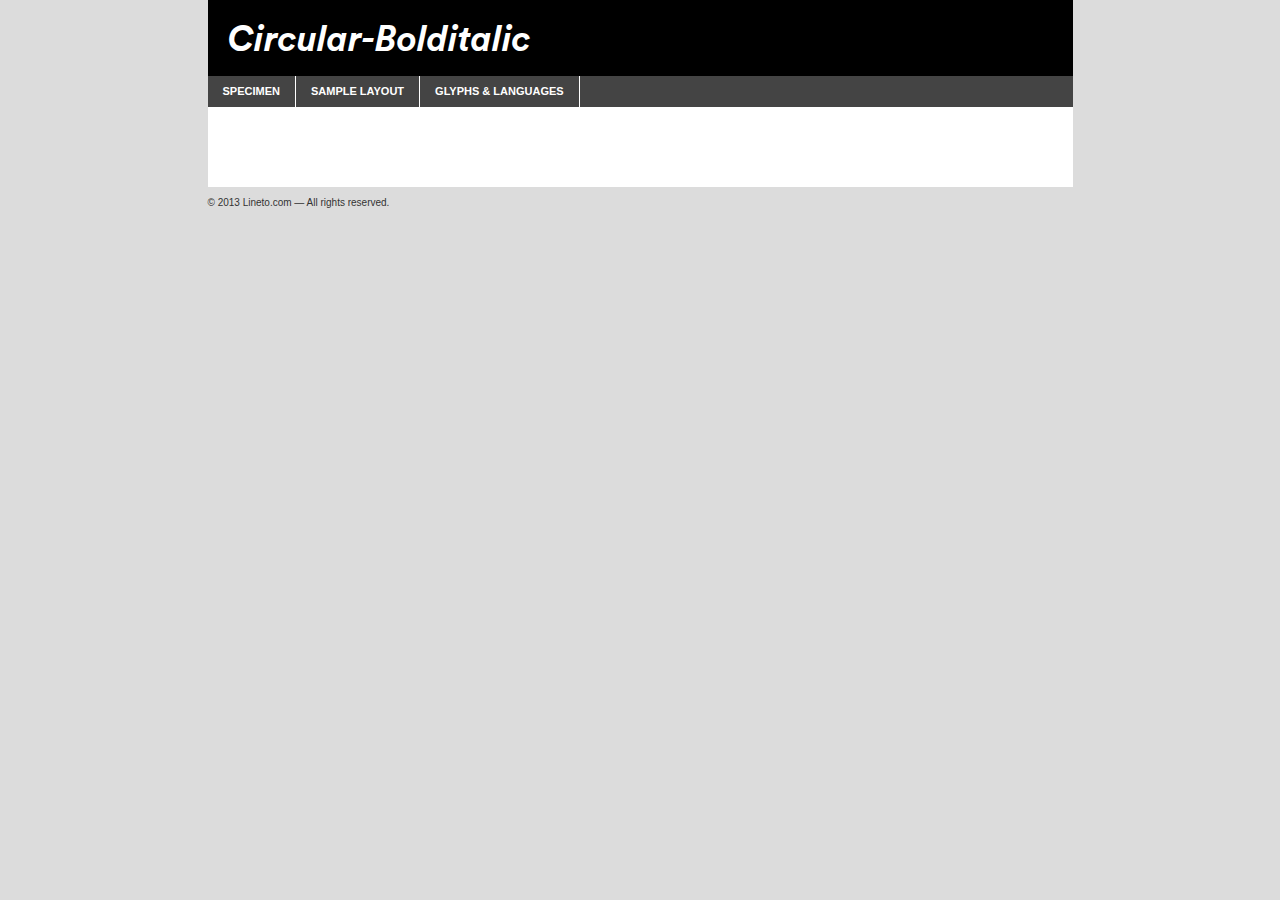
<file: fonts/circularfamilyweb/Circular-BoldItalic.html>
<!DOCTYPE html PUBLIC "-//W3C//DTD XHTML 1.0 Transitional//EN"
	"http://www.w3.org/TR/xhtml1/DTD/xhtml1-transitional.dtd">

<html xmlns="http://www.w3.org/1999/xhtml" xml:lang="en" lang="en">
<head>
	<meta http-equiv="Content-Type" content="text/html; charset=utf-8" />
	<script src="http://ajax.googleapis.com/ajax/libs/jquery/1.7.2/jquery.min.js" type="text/javascript" charset="utf-8"></script>
	<script src="specimen_files/easytabs.js" type="text/javascript" charset="utf-8"></script>
	<link rel="stylesheet" href="specimen_files/specimen_stylesheet.css" type="text/css" charset="utf-8" />
	<link rel="stylesheet" href="css/stylesheet.css" type="text/css" charset="utf-8" />

	<style type="text/css">
					body{
				font-family: "Circular-Bolditalic", AdobeBlank;
							}
		</style>

	<title>Circular-Bolditalic Specimen</title>


	<script type="text/javascript" charset="utf-8">
		$(document).ready(function() {
			$('#container').easyTabs({defaultContent:1});
		});
	</script>
</head>

<body>
<div id="container">
	<div id="header">Circular-Bolditalic</div>
	<ul class="tabs">
		<li><a href="#specimen">Specimen</a></li>
		<li><a href="#layout">Sample Layout</a></li>
				<li><a href="#glyphs">Glyphs &amp; Languages</a></li>

	</ul>

	<div id="main_content">


			<div id="specimen">

				<div class="section">
					<div class="grid12 firstcol">
						<div class="huge">AaBb</div>
					</div>
				</div>

				<div class="section">
					<div class="glyph_range">A&#x200B;B&#x200b;C&#x200b;D&#x200b;E&#x200b;F&#x200b;G&#x200b;H&#x200b;I&#x200b;J&#x200b;K&#x200b;L&#x200b;M&#x200b;N&#x200b;O&#x200b;P&#x200b;Q&#x200b;R&#x200b;S&#x200b;T&#x200b;U&#x200b;V&#x200b;W&#x200b;X&#x200b;Y&#x200b;Z&#x200b;a&#x200b;b&#x200b;c&#x200b;d&#x200b;e&#x200b;f&#x200b;g&#x200b;h&#x200b;i&#x200b;j&#x200b;k&#x200b;l&#x200b;m&#x200b;n&#x200b;o&#x200b;p&#x200b;q&#x200b;r&#x200b;s&#x200b;t&#x200b;u&#x200b;v&#x200b;w&#x200b;x&#x200b;y&#x200b;z&#x200b;1&#x200b;2&#x200b;3&#x200b;4&#x200b;5&#x200b;6&#x200b;7&#x200b;8&#x200b;9&#x200b;0&#x200b;&amp;&#x200b;.&#x200b;,&#x200b;?&#x200b;!&#x200b;&#64;&#x200b;(&#x200b;)&#x200b;#&#x200b;$&#x200b;%&#x200b;*&#x200b;+&#x200b;-&#x200b;=&#x200b;:&#x200b;;</div>
				</div>
				<div class="section">
					<div class="grid12 firstcol">
						<table class="sample_table">
							<tr><td>10</td><td class="size10">abcdefghijklmnopqrstuvwxyzABCDEFGHIJKLMNOPQRSTUVWXYZ0123456789abcdefghijklmnopqrstuvwxyzABCDEFGHIJKLMNOPQRSTUVWXYZ0123456789abcdefghijklmnopqrstuvwxyzABCDEFGHIJKLMNOPQRSTUVWXYZ</td></tr>
							<tr><td>11</td><td class="size11">abcdefghijklmnopqrstuvwxyzABCDEFGHIJKLMNOPQRSTUVWXYZ0123456789abcdefghijklmnopqrstuvwxyzABCDEFGHIJKLMNOPQRSTUVWXYZ0123456789abcdefghijklmnopqrstuvwxyzABCDEFGHIJKLMNOPQRSTUVWXYZ</td></tr>
							<tr><td>12</td><td class="size12">abcdefghijklmnopqrstuvwxyzABCDEFGHIJKLMNOPQRSTUVWXYZ0123456789abcdefghijklmnopqrstuvwxyzABCDEFGHIJKLMNOPQRSTUVWXYZ0123456789abcdefghijklmnopqrstuvwxyzABCDEFGHIJKLMNOPQRSTUVWXYZ</td></tr>
							<tr><td>13</td><td class="size13">abcdefghijklmnopqrstuvwxyzABCDEFGHIJKLMNOPQRSTUVWXYZ0123456789abcdefghijklmnopqrstuvwxyzABCDEFGHIJKLMNOPQRSTUVWXYZ0123456789abcdefghijklmnopqrstuvwxyzABCDEFGHIJKLMNOPQRSTUVWXYZ</td></tr>
							<tr><td>14</td><td class="size14">abcdefghijklmnopqrstuvwxyzABCDEFGHIJKLMNOPQRSTUVWXYZ0123456789abcdefghijklmnopqrstuvwxyzABCDEFGHIJKLMNOPQRSTUVWXYZ0123456789abcdefghijklmnopqrstuvwxyzABCDEFGHIJKLMNOPQRSTUVWXYZ</td></tr>
							<tr><td>16</td><td class="size16">abcdefghijklmnopqrstuvwxyzABCDEFGHIJKLMNOPQRSTUVWXYZ0123456789abcdefghijklmnopqrstuvwxyzABCDEFGHIJKLMNOPQRSTUVWXYZ</td></tr>
							<tr><td>18</td><td class="size18">abcdefghijklmnopqrstuvwxyzABCDEFGHIJKLMNOPQRSTUVWXYZ0123456789abcdefghijklmnopqrstuvwxyzABCDEFGHIJKLMNOPQRSTUVWXYZ</td></tr>
							<tr><td>20</td><td class="size20">abcdefghijklmnopqrstuvwxyzABCDEFGHIJKLMNOPQRSTUVWXYZ0123456789abcdefghijklmnopqrstuvwxyzABCDEFGHIJKLMNOPQRSTUVWXYZ</td></tr>
							<tr><td>24</td><td class="size24">abcdefghijklmnopqrstuvwxyzABCDEFGHIJKLMNOPQRSTUVWXYZ0123456789abcdefghijklmnopqrstuvwxyzABCDEFGHIJKLMNOPQRSTUVWXYZ</td></tr>
							<tr><td>30</td><td class="size30">abcdefghijklmnopqrstuvwxyzABCDEFGHIJKLMNOPQRSTUVWXYZ0123456789abcdefghijklmnopqrstuvwxyzABCDEFGHIJKLMNOPQRSTUVWXYZ</td></tr>
							<tr><td>36</td><td class="size36">abcdefghijklmnopqrstuvwxyzABCDEFGHIJKLMNOPQRSTUVWXYZ0123456789abcdefghijklmnopqrstuvwxyzABCDEFGHIJKLMNOPQRSTUVWXYZ</td></tr>
							<tr><td>48</td><td class="size48">abcdefghijklmnopqrstuvwxyzABCDEFGHIJKLMNOPQRSTUVWXYZ0123456789abcdefghijklmnopqrstuvwxyzABCDEFGHIJKLMNOPQRSTUVWXYZ</td></tr>
							<tr><td>60</td><td class="size60">abcdefghijklmnopqrstuvwxyzABCDEFGHIJKLMNOPQRSTUVWXYZ0123456789abcdefghijklmnopqrstuvwxyzABCDEFGHIJKLMNOPQRSTUVWXYZ</td></tr>
							<tr><td>72</td><td class="size72">abcdefghijklmnopqrstuvwxyzABCDEFGHIJKLMNOPQRSTUVWXYZ0123456789abcdefghijklmnopqrstuvwxyzABCDEFGHIJKLMNOPQRSTUVWXYZ</td></tr>
							<tr><td>90</td><td class="size90">abcdefghijklmnopqrstuvwxyzABCDEFGHIJKLMNOPQRSTUVWXYZ0123456789abcdefghijklmnopqrstuvwxyzABCDEFGHIJKLMNOPQRSTUVWXYZ</td></tr>
						</table>

					</div>

				</div>



								<div class="section" id="bodycomparison">


										<div id="xheight">
				<div class="fontbody">&#xE000;&#xE000;&#xE000;&#xE000;&#xE000;&#xE000;&#xE000;&#xE000;&#xE000;&#xE000;&#xE000;&#xE000;&#xE000;&#xE000;&#xE000;&#xE000;&#xE000;&#xE000;&#xE000;&#xE000;&#xE000;&#xE000;&#xE000;&#xE000;&#xE000;&#xE000;&#xE000;&#xE000;&#xE000;&#xE000;&#xE000;&#xE000;&#xE000;&#xE000;&#xE000;&#xE000;&#xE000;&#xE000;&#xE000;&#xE000;&#xE000;&#xE000;&#xE000;&#xE000;&#xE000;&#xE000;&#xE000;&#xE000;&#xE000;&#xE000;&#xE000;&#xE000;&#xE000;&#xE000;&#xE000;&#xE000;&#xE000;&#xE000;&#xE000;&#xE000;&#xE000;&#xE000;&#xE000;&#xE000;&#xE000;&#xE000;&#xE000;&#xE000;&#xE000;&#xE000;&#xE000;&#xE000;&#xE000;&#xE000;&#xE000;&#xE000;&#xE000;&#xE000;&#xE000;&#xE000;&#xE000;&#xE000;&#xE000;&#xE000;&#xE000;&#xE000;&#xE000;&#xE000;&#xE000;&#xE000;&#xE000;&#xE000;&#xE000;&#xE000;&#xE000;&#xE000;&#xE000;&#xE000;&#xE000;body</div><div class="arialbody">body</div><div class="verdanabody">body</div><div class="georgiabody">body</div></div>
										<div class="fontbody" style="z-index:1">
											body<span>Circular-Bolditalic</span>
										</div>
										<div class="arialbody" style="z-index:1">
											body<span>Arial</span>
										</div>
										<div class="verdanabody" style="z-index:1">
											body<span>Verdana</span>
										</div>
										<div class="georgiabody" style="z-index:1">
											body<span>Georgia</span>
										</div>



								</div>


				<div class="section psample psample_row1">

					<div class="grid2 firstcol">
						<p class="size10"><span>10.</span>Aenean lacinia bibendum nulla sed consectetur. Fusce dapibus, tellus ac cursus commodo, tortor mauris condimentum nibh, ut fermentum massa justo sit amet risus. Nullam id dolor id nibh ultricies vehicula ut id elit. Cum sociis natoque penatibus et magnis dis parturient montes, nascetur ridiculus mus. Nulla vitae elit libero, a pharetra augue.</p>

					</div>
					<div class="grid3">
						<p class="size11"><span>11.</span>Aenean lacinia bibendum nulla sed consectetur. Fusce dapibus, tellus ac cursus commodo, tortor mauris condimentum nibh, ut fermentum massa justo sit amet risus. Nullam id dolor id nibh ultricies vehicula ut id elit. Cum sociis natoque penatibus et magnis dis parturient montes, nascetur ridiculus mus. Nulla vitae elit libero, a pharetra augue.</p>

					</div>
					<div class="grid3">
						<p class="size12"><span>12.</span>Aenean lacinia bibendum nulla sed consectetur. Fusce dapibus, tellus ac cursus commodo, tortor mauris condimentum nibh, ut fermentum massa justo sit amet risus. Nullam id dolor id nibh ultricies vehicula ut id elit. Cum sociis natoque penatibus et magnis dis parturient montes, nascetur ridiculus mus. Nulla vitae elit libero, a pharetra augue.</p>

					</div>
					<div class="grid4">
						<p class="size13"><span>13.</span>Aenean lacinia bibendum nulla sed consectetur. Fusce dapibus, tellus ac cursus commodo, tortor mauris condimentum nibh, ut fermentum massa justo sit amet risus. Nullam id dolor id nibh ultricies vehicula ut id elit. Cum sociis natoque penatibus et magnis dis parturient montes, nascetur ridiculus mus. Nulla vitae elit libero, a pharetra augue.</p>

					</div>
					<div class="white_blend"></div>

				</div>
				<div class="section psample psample_row2">
					<div class="grid3 firstcol">
						<p class="size14"><span>14.</span>Aenean lacinia bibendum nulla sed consectetur. Fusce dapibus, tellus ac cursus commodo, tortor mauris condimentum nibh, ut fermentum massa justo sit amet risus. Nullam id dolor id nibh ultricies vehicula ut id elit. Cum sociis natoque penatibus et magnis dis parturient montes, nascetur ridiculus mus. Nulla vitae elit libero, a pharetra augue.</p>

					</div>
					<div class="grid4">
						<p class="size16"><span>16.</span>Aenean lacinia bibendum nulla sed consectetur. Fusce dapibus, tellus ac cursus commodo, tortor mauris condimentum nibh, ut fermentum massa justo sit amet risus. Nullam id dolor id nibh ultricies vehicula ut id elit. Cum sociis natoque penatibus et magnis dis parturient montes, nascetur ridiculus mus. Nulla vitae elit libero, a pharetra augue.</p>

					</div>
					<div class="grid5">
						<p class="size18"><span>18.</span>Aenean lacinia bibendum nulla sed consectetur. Fusce dapibus, tellus ac cursus commodo, tortor mauris condimentum nibh, ut fermentum massa justo sit amet risus. Nullam id dolor id nibh ultricies vehicula ut id elit. Cum sociis natoque penatibus et magnis dis parturient montes, nascetur ridiculus mus. Nulla vitae elit libero, a pharetra augue.</p>

					</div>

					<div class="white_blend"></div>

				</div>

				<div class="section psample psample_row3">
					<div class="grid5 firstcol">
						<p class="size20"><span>20.</span>Aenean lacinia bibendum nulla sed consectetur. Fusce dapibus, tellus ac cursus commodo, tortor mauris condimentum nibh, ut fermentum massa justo sit amet risus. Nullam id dolor id nibh ultricies vehicula ut id elit. Cum sociis natoque penatibus et magnis dis parturient montes, nascetur ridiculus mus. Nulla vitae elit libero, a pharetra augue.</p>
					</div>
					<div class="grid7">
						<p class="size24"><span>24.</span>Aenean lacinia bibendum nulla sed consectetur. Fusce dapibus, tellus ac cursus commodo, tortor mauris condimentum nibh, ut fermentum massa justo sit amet risus. Nullam id dolor id nibh ultricies vehicula ut id elit. Cum sociis natoque penatibus et magnis dis parturient montes, nascetur ridiculus mus. Nulla vitae elit libero, a pharetra augue.</p>
					</div>

					<div class="white_blend"></div>

				</div>

				<div class="section psample psample_row4">
					<div class="grid12 firstcol">
						<p class="size30"><span>30.</span>Aenean lacinia bibendum nulla sed consectetur. Fusce dapibus, tellus ac cursus commodo, tortor mauris condimentum nibh, ut fermentum massa justo sit amet risus. Nullam id dolor id nibh ultricies vehicula ut id elit. Cum sociis natoque penatibus et magnis dis parturient montes, nascetur ridiculus mus. Nulla vitae elit libero, a pharetra augue.</p>
					</div>
					<div class="white_blend"></div>

				</div>



				<div class="section psample psample_row1 fullreverse">
					<div class="grid2 firstcol">
						<p class="size10"><span>10.</span>Aenean lacinia bibendum nulla sed consectetur. Fusce dapibus, tellus ac cursus commodo, tortor mauris condimentum nibh, ut fermentum massa justo sit amet risus. Nullam id dolor id nibh ultricies vehicula ut id elit. Cum sociis natoque penatibus et magnis dis parturient montes, nascetur ridiculus mus. Nulla vitae elit libero, a pharetra augue.</p>

					</div>
					<div class="grid3">
						<p class="size11"><span>11.</span>Aenean lacinia bibendum nulla sed consectetur. Fusce dapibus, tellus ac cursus commodo, tortor mauris condimentum nibh, ut fermentum massa justo sit amet risus. Nullam id dolor id nibh ultricies vehicula ut id elit. Cum sociis natoque penatibus et magnis dis parturient montes, nascetur ridiculus mus. Nulla vitae elit libero, a pharetra augue.</p>

					</div>
					<div class="grid3">
						<p class="size12"><span>12.</span>Aenean lacinia bibendum nulla sed consectetur. Fusce dapibus, tellus ac cursus commodo, tortor mauris condimentum nibh, ut fermentum massa justo sit amet risus. Nullam id dolor id nibh ultricies vehicula ut id elit. Cum sociis natoque penatibus et magnis dis parturient montes, nascetur ridiculus mus. Nulla vitae elit libero, a pharetra augue.</p>

					</div>
					<div class="grid4">
						<p class="size13"><span>13.</span>Aenean lacinia bibendum nulla sed consectetur. Fusce dapibus, tellus ac cursus commodo, tortor mauris condimentum nibh, ut fermentum massa justo sit amet risus. Nullam id dolor id nibh ultricies vehicula ut id elit. Cum sociis natoque penatibus et magnis dis parturient montes, nascetur ridiculus mus. Nulla vitae elit libero, a pharetra augue.</p>

					</div>
					<div class="black_blend"></div>

				</div>

				<div class="section psample psample_row2 fullreverse">
					<div class="grid3 firstcol">
						<p class="size14"><span>14.</span>Aenean lacinia bibendum nulla sed consectetur. Fusce dapibus, tellus ac cursus commodo, tortor mauris condimentum nibh, ut fermentum massa justo sit amet risus. Nullam id dolor id nibh ultricies vehicula ut id elit. Cum sociis natoque penatibus et magnis dis parturient montes, nascetur ridiculus mus. Nulla vitae elit libero, a pharetra augue.</p>

					</div>
					<div class="grid4">
						<p class="size16"><span>16.</span>Aenean lacinia bibendum nulla sed consectetur. Fusce dapibus, tellus ac cursus commodo, tortor mauris condimentum nibh, ut fermentum massa justo sit amet risus. Nullam id dolor id nibh ultricies vehicula ut id elit. Cum sociis natoque penatibus et magnis dis parturient montes, nascetur ridiculus mus. Nulla vitae elit libero, a pharetra augue.</p>

					</div>
					<div class="grid5">
						<p class="size18"><span>18.</span>Aenean lacinia bibendum nulla sed consectetur. Fusce dapibus, tellus ac cursus commodo, tortor mauris condimentum nibh, ut fermentum massa justo sit amet risus. Nullam id dolor id nibh ultricies vehicula ut id elit. Cum sociis natoque penatibus et magnis dis parturient montes, nascetur ridiculus mus. Nulla vitae elit libero, a pharetra augue.</p>

					</div>
					<div class="black_blend"></div>

				</div>

				<div class="section psample fullreverse psample_row3">
					<div class="grid5 firstcol">
						<p class="size20"><span>20.</span>Aenean lacinia bibendum nulla sed consectetur. Fusce dapibus, tellus ac cursus commodo, tortor mauris condimentum nibh, ut fermentum massa justo sit amet risus. Nullam id dolor id nibh ultricies vehicula ut id elit. Cum sociis natoque penatibus et magnis dis parturient montes, nascetur ridiculus mus. Nulla vitae elit libero, a pharetra augue.</p>
					</div>
					<div class="grid7">
						<p class="size24"><span>24.</span>Aenean lacinia bibendum nulla sed consectetur. Fusce dapibus, tellus ac cursus commodo, tortor mauris condimentum nibh, ut fermentum massa justo sit amet risus. Nullam id dolor id nibh ultricies vehicula ut id elit. Cum sociis natoque penatibus et magnis dis parturient montes, nascetur ridiculus mus. Nulla vitae elit libero, a pharetra augue.</p>
					</div>

					<div class="black_blend"></div>

				</div>

				<div class="section psample fullreverse psample_row4" style="border-bottom: 20px #000 solid;">
					<div class="grid12 firstcol">
						<p class="size30"><span>30.</span>Aenean lacinia bibendum nulla sed consectetur. Fusce dapibus, tellus ac cursus commodo, tortor mauris condimentum nibh, ut fermentum massa justo sit amet risus. Nullam id dolor id nibh ultricies vehicula ut id elit. Cum sociis natoque penatibus et magnis dis parturient montes, nascetur ridiculus mus. Nulla vitae elit libero, a pharetra augue.</p>
					</div>
					<div class="black_blend"></div>

				</div>




			</div>

			<div id="layout">

				<div class="section">

					<div class="grid12 firstcol">
						<h1>Lorem Ipsum Dolor</h1>
						<h2>Etiam porta sem malesuada magna mollis euismod</h2>

						<p class="byline">By <a href="#link">Aenean Lacinia</a></p>
					</div>
				</div>
				<div class="section">
					<div class="grid8 firstcol">
						<p class="large">Donec sed odio dui. Morbi leo risus, porta ac consectetur ac, vestibulum at eros. Fusce dapibus, tellus ac cursus commodo, tortor mauris condimentum nibh, ut fermentum massa justo sit amet risus. </p>


						<h3>Pellentesque ornare sem</h3>

						<p>Maecenas sed diam eget risus varius blandit sit amet non magna. Maecenas faucibus mollis interdum. Donec ullamcorper nulla non metus auctor fringilla. Nullam id dolor id nibh ultricies vehicula ut id elit. Nullam id dolor id nibh ultricies vehicula ut id elit. </p>

						<p>Aenean eu leo quam. Pellentesque ornare sem lacinia quam venenatis vestibulum. Lorem ipsum dolor sit amet, consectetur adipiscing elit. Cum sociis natoque penatibus et magnis dis parturient montes, nascetur ridiculus mus. </p>

						<p>Nulla vitae elit libero, a pharetra augue. Praesent commodo cursus magna, vel scelerisque nisl consectetur et. Aenean lacinia bibendum nulla sed consectetur. </p>

						<p>Nullam quis risus eget urna mollis ornare vel eu leo. Nullam quis risus eget urna mollis ornare vel eu leo. Maecenas sed diam eget risus varius blandit sit amet non magna. Donec ullamcorper nulla non metus auctor fringilla. </p>

						<h3>Cras mattis consectetur</h3>

						<p>Aenean eu leo quam. Pellentesque ornare sem lacinia quam venenatis vestibulum. Aenean lacinia bibendum nulla sed consectetur. Integer posuere erat a ante venenatis dapibus posuere velit aliquet. Cras mattis consectetur purus sit amet fermentum. </p>

						<p>Nullam id dolor id nibh ultricies vehicula ut id elit. Nullam quis risus eget urna mollis ornare vel eu leo. Cras mattis consectetur purus sit amet fermentum.</p>
					</div>

					<div class="grid4 sidebar">

						<div class="box reverse">
							<p class="last">Nullam quis risus eget urna mollis ornare vel eu leo. Donec ullamcorper nulla non metus auctor fringilla. Cras mattis consectetur purus sit amet fermentum. Sed posuere consectetur est at lobortis. Lorem ipsum dolor sit amet, consectetur adipiscing elit. </p>
						</div>

						<p class="caption">Maecenas sed diam eget risus varius.</p>

						<p>Vestibulum id ligula porta felis euismod semper. Integer posuere erat a ante venenatis dapibus posuere velit aliquet. Vestibulum id ligula porta felis euismod semper. Sed posuere consectetur est at lobortis. Maecenas sed diam eget risus varius blandit sit amet non magna. Fusce dapibus, tellus ac cursus commodo, tortor mauris condimentum nibh, ut fermentum massa justo sit amet risus. </p>



						<p>Duis mollis, est non commodo luctus, nisi erat porttitor ligula, eget lacinia odio sem nec elit. Aenean lacinia bibendum nulla sed consectetur. Vivamus sagittis lacus vel augue laoreet rutrum faucibus dolor auctor. Aenean lacinia bibendum nulla sed consectetur. Nullam quis risus eget urna mollis ornare vel eu leo. </p>

						<p>Praesent commodo cursus magna, vel scelerisque nisl consectetur et. Donec ullamcorper nulla non metus auctor fringilla. Maecenas faucibus mollis interdum. Fusce dapibus, tellus ac cursus commodo, tortor mauris condimentum nibh, ut fermentum massa justo sit amet risus. </p>

					</div>
				</div>

			</div>






		<div id="glyphs">
			<div class="section">
				<div class="grid12 firstcol">

				<h1>Glyph Chart</h1>
				<p>The subset of Circular-Bolditalic in this kit includes all the glyphs listed below. Unicode entities are included above each glyph to help you insert individual characters into your layout.</p>
				<div id="glyph_chart">

																				 <div><p>&amp;#13;</p>&#13;</div>
																				 <div><p>&amp;#32;</p>&#32;</div>
																				 <div><p>&amp;#33;</p>&#33;</div>
																				 <div><p>&amp;#34;</p>&#34;</div>
																				 <div><p>&amp;#35;</p>&#35;</div>
																				 <div><p>&amp;#36;</p>&#36;</div>
																				 <div><p>&amp;#37;</p>&#37;</div>
																				 <div><p>&amp;#38;</p>&#38;</div>
																				 <div><p>&amp;#39;</p>&#39;</div>
																				 <div><p>&amp;#40;</p>&#40;</div>
																				 <div><p>&amp;#41;</p>&#41;</div>
																				 <div><p>&amp;#42;</p>&#42;</div>
																				 <div><p>&amp;#43;</p>&#43;</div>
																				 <div><p>&amp;#44;</p>&#44;</div>
																				 <div><p>&amp;#45;</p>&#45;</div>
																				 <div><p>&amp;#46;</p>&#46;</div>
																				 <div><p>&amp;#47;</p>&#47;</div>
																				 <div><p>&amp;#48;</p>&#48;</div>
																				 <div><p>&amp;#49;</p>&#49;</div>
																				 <div><p>&amp;#50;</p>&#50;</div>
																				 <div><p>&amp;#51;</p>&#51;</div>
																				 <div><p>&amp;#52;</p>&#52;</div>
																				 <div><p>&amp;#53;</p>&#53;</div>
																				 <div><p>&amp;#54;</p>&#54;</div>
																				 <div><p>&amp;#55;</p>&#55;</div>
																				 <div><p>&amp;#56;</p>&#56;</div>
																				 <div><p>&amp;#57;</p>&#57;</div>
																				 <div><p>&amp;#58;</p>&#58;</div>
																				 <div><p>&amp;#59;</p>&#59;</div>
																				 <div><p>&amp;#60;</p>&#60;</div>
																				 <div><p>&amp;#61;</p>&#61;</div>
																				 <div><p>&amp;#62;</p>&#62;</div>
																				 <div><p>&amp;#63;</p>&#63;</div>
																				 <div><p>&amp;#64;</p>&#64;</div>
																				 <div><p>&amp;#65;</p>&#65;</div>
																				 <div><p>&amp;#66;</p>&#66;</div>
																				 <div><p>&amp;#67;</p>&#67;</div>
																				 <div><p>&amp;#68;</p>&#68;</div>
																				 <div><p>&amp;#69;</p>&#69;</div>
																				 <div><p>&amp;#70;</p>&#70;</div>
																				 <div><p>&amp;#71;</p>&#71;</div>
																				 <div><p>&amp;#72;</p>&#72;</div>
																				 <div><p>&amp;#73;</p>&#73;</div>
																				 <div><p>&amp;#74;</p>&#74;</div>
																				 <div><p>&amp;#75;</p>&#75;</div>
																				 <div><p>&amp;#76;</p>&#76;</div>
																				 <div><p>&amp;#77;</p>&#77;</div>
																				 <div><p>&amp;#78;</p>&#78;</div>
																				 <div><p>&amp;#79;</p>&#79;</div>
																				 <div><p>&amp;#80;</p>&#80;</div>
																				 <div><p>&amp;#81;</p>&#81;</div>
																				 <div><p>&amp;#82;</p>&#82;</div>
																				 <div><p>&amp;#83;</p>&#83;</div>
																				 <div><p>&amp;#84;</p>&#84;</div>
																				 <div><p>&amp;#85;</p>&#85;</div>
																				 <div><p>&amp;#86;</p>&#86;</div>
																				 <div><p>&amp;#87;</p>&#87;</div>
																				 <div><p>&amp;#88;</p>&#88;</div>
																				 <div><p>&amp;#89;</p>&#89;</div>
																				 <div><p>&amp;#90;</p>&#90;</div>
																				 <div><p>&amp;#91;</p>&#91;</div>
																				 <div><p>&amp;#92;</p>&#92;</div>
																				 <div><p>&amp;#93;</p>&#93;</div>
																				 <div><p>&amp;#94;</p>&#94;</div>
																				 <div><p>&amp;#95;</p>&#95;</div>
																				 <div><p>&amp;#96;</p>&#96;</div>
																				 <div><p>&amp;#97;</p>&#97;</div>
																				 <div><p>&amp;#98;</p>&#98;</div>
																				 <div><p>&amp;#99;</p>&#99;</div>
																				 <div><p>&amp;#100;</p>&#100;</div>
																				 <div><p>&amp;#101;</p>&#101;</div>
																				 <div><p>&amp;#102;</p>&#102;</div>
																				 <div><p>&amp;#103;</p>&#103;</div>
																				 <div><p>&amp;#104;</p>&#104;</div>
																				 <div><p>&amp;#105;</p>&#105;</div>
																				 <div><p>&amp;#106;</p>&#106;</div>
																				 <div><p>&amp;#107;</p>&#107;</div>
																				 <div><p>&amp;#108;</p>&#108;</div>
																				 <div><p>&amp;#109;</p>&#109;</div>
																				 <div><p>&amp;#110;</p>&#110;</div>
																				 <div><p>&amp;#111;</p>&#111;</div>
																				 <div><p>&amp;#112;</p>&#112;</div>
																				 <div><p>&amp;#113;</p>&#113;</div>
																				 <div><p>&amp;#114;</p>&#114;</div>
																				 <div><p>&amp;#115;</p>&#115;</div>
																				 <div><p>&amp;#116;</p>&#116;</div>
																				 <div><p>&amp;#117;</p>&#117;</div>
																				 <div><p>&amp;#118;</p>&#118;</div>
																				 <div><p>&amp;#119;</p>&#119;</div>
																				 <div><p>&amp;#120;</p>&#120;</div>
																				 <div><p>&amp;#121;</p>&#121;</div>
																				 <div><p>&amp;#122;</p>&#122;</div>
																				 <div><p>&amp;#123;</p>&#123;</div>
																				 <div><p>&amp;#124;</p>&#124;</div>
																				 <div><p>&amp;#125;</p>&#125;</div>
																				 <div><p>&amp;#126;</p>&#126;</div>
																				 <div><p>&amp;#160;</p>&#160;</div>
																				 <div><p>&amp;#161;</p>&#161;</div>
																				 <div><p>&amp;#162;</p>&#162;</div>
																				 <div><p>&amp;#163;</p>&#163;</div>
																				 <div><p>&amp;#164;</p>&#164;</div>
																				 <div><p>&amp;#165;</p>&#165;</div>
																				 <div><p>&amp;#166;</p>&#166;</div>
																				 <div><p>&amp;#167;</p>&#167;</div>
																				 <div><p>&amp;#168;</p>&#168;</div>
																				 <div><p>&amp;#169;</p>&#169;</div>
																				 <div><p>&amp;#170;</p>&#170;</div>
																				 <div><p>&amp;#171;</p>&#171;</div>
																				 <div><p>&amp;#172;</p>&#172;</div>
																				 <div><p>&amp;#173;</p>&#173;</div>
																				 <div><p>&amp;#174;</p>&#174;</div>
																				 <div><p>&amp;#175;</p>&#175;</div>
																				 <div><p>&amp;#176;</p>&#176;</div>
																				 <div><p>&amp;#177;</p>&#177;</div>
																				 <div><p>&amp;#178;</p>&#178;</div>
																				 <div><p>&amp;#179;</p>&#179;</div>
																				 <div><p>&amp;#180;</p>&#180;</div>
																				 <div><p>&amp;#181;</p>&#181;</div>
																				 <div><p>&amp;#182;</p>&#182;</div>
																				 <div><p>&amp;#183;</p>&#183;</div>
																				 <div><p>&amp;#184;</p>&#184;</div>
																				 <div><p>&amp;#185;</p>&#185;</div>
																				 <div><p>&amp;#186;</p>&#186;</div>
																				 <div><p>&amp;#187;</p>&#187;</div>
																				 <div><p>&amp;#188;</p>&#188;</div>
																				 <div><p>&amp;#189;</p>&#189;</div>
																				 <div><p>&amp;#190;</p>&#190;</div>
																				 <div><p>&amp;#191;</p>&#191;</div>
																				 <div><p>&amp;#192;</p>&#192;</div>
																				 <div><p>&amp;#193;</p>&#193;</div>
																				 <div><p>&amp;#194;</p>&#194;</div>
																				 <div><p>&amp;#195;</p>&#195;</div>
																				 <div><p>&amp;#196;</p>&#196;</div>
																				 <div><p>&amp;#197;</p>&#197;</div>
																				 <div><p>&amp;#198;</p>&#198;</div>
																				 <div><p>&amp;#199;</p>&#199;</div>
																				 <div><p>&amp;#200;</p>&#200;</div>
																				 <div><p>&amp;#201;</p>&#201;</div>
																				 <div><p>&amp;#202;</p>&#202;</div>
																				 <div><p>&amp;#203;</p>&#203;</div>
																				 <div><p>&amp;#204;</p>&#204;</div>
																				 <div><p>&amp;#205;</p>&#205;</div>
																				 <div><p>&amp;#206;</p>&#206;</div>
																				 <div><p>&amp;#207;</p>&#207;</div>
																				 <div><p>&amp;#208;</p>&#208;</div>
																				 <div><p>&amp;#209;</p>&#209;</div>
																				 <div><p>&amp;#210;</p>&#210;</div>
																				 <div><p>&amp;#211;</p>&#211;</div>
																				 <div><p>&amp;#212;</p>&#212;</div>
																				 <div><p>&amp;#213;</p>&#213;</div>
																				 <div><p>&amp;#214;</p>&#214;</div>
																				 <div><p>&amp;#215;</p>&#215;</div>
																				 <div><p>&amp;#216;</p>&#216;</div>
																				 <div><p>&amp;#217;</p>&#217;</div>
																				 <div><p>&amp;#218;</p>&#218;</div>
																				 <div><p>&amp;#219;</p>&#219;</div>
																				 <div><p>&amp;#220;</p>&#220;</div>
																				 <div><p>&amp;#221;</p>&#221;</div>
																				 <div><p>&amp;#222;</p>&#222;</div>
																				 <div><p>&amp;#223;</p>&#223;</div>
																				 <div><p>&amp;#224;</p>&#224;</div>
																				 <div><p>&amp;#225;</p>&#225;</div>
																				 <div><p>&amp;#226;</p>&#226;</div>
																				 <div><p>&amp;#227;</p>&#227;</div>
																				 <div><p>&amp;#228;</p>&#228;</div>
																				 <div><p>&amp;#229;</p>&#229;</div>
																				 <div><p>&amp;#230;</p>&#230;</div>
																				 <div><p>&amp;#231;</p>&#231;</div>
																				 <div><p>&amp;#232;</p>&#232;</div>
																				 <div><p>&amp;#233;</p>&#233;</div>
																				 <div><p>&amp;#234;</p>&#234;</div>
																				 <div><p>&amp;#235;</p>&#235;</div>
																				 <div><p>&amp;#236;</p>&#236;</div>
																				 <div><p>&amp;#237;</p>&#237;</div>
																				 <div><p>&amp;#238;</p>&#238;</div>
																				 <div><p>&amp;#239;</p>&#239;</div>
																				 <div><p>&amp;#240;</p>&#240;</div>
																				 <div><p>&amp;#241;</p>&#241;</div>
																				 <div><p>&amp;#242;</p>&#242;</div>
																				 <div><p>&amp;#243;</p>&#243;</div>
																				 <div><p>&amp;#244;</p>&#244;</div>
																				 <div><p>&amp;#245;</p>&#245;</div>
																				 <div><p>&amp;#246;</p>&#246;</div>
																				 <div><p>&amp;#247;</p>&#247;</div>
																				 <div><p>&amp;#248;</p>&#248;</div>
																				 <div><p>&amp;#249;</p>&#249;</div>
																				 <div><p>&amp;#250;</p>&#250;</div>
																				 <div><p>&amp;#251;</p>&#251;</div>
																				 <div><p>&amp;#252;</p>&#252;</div>
																				 <div><p>&amp;#253;</p>&#253;</div>
																				 <div><p>&amp;#254;</p>&#254;</div>
																				 <div><p>&amp;#255;</p>&#255;</div>
																				 <div><p>&amp;#256;</p>&#256;</div>
																				 <div><p>&amp;#257;</p>&#257;</div>
																				 <div><p>&amp;#258;</p>&#258;</div>
																				 <div><p>&amp;#259;</p>&#259;</div>
																				 <div><p>&amp;#260;</p>&#260;</div>
																				 <div><p>&amp;#261;</p>&#261;</div>
																				 <div><p>&amp;#262;</p>&#262;</div>
																				 <div><p>&amp;#263;</p>&#263;</div>
																				 <div><p>&amp;#264;</p>&#264;</div>
																				 <div><p>&amp;#265;</p>&#265;</div>
																				 <div><p>&amp;#266;</p>&#266;</div>
																				 <div><p>&amp;#267;</p>&#267;</div>
																				 <div><p>&amp;#268;</p>&#268;</div>
																				 <div><p>&amp;#269;</p>&#269;</div>
																				 <div><p>&amp;#270;</p>&#270;</div>
																				 <div><p>&amp;#271;</p>&#271;</div>
																				 <div><p>&amp;#272;</p>&#272;</div>
																				 <div><p>&amp;#273;</p>&#273;</div>
																				 <div><p>&amp;#274;</p>&#274;</div>
																				 <div><p>&amp;#275;</p>&#275;</div>
																				 <div><p>&amp;#276;</p>&#276;</div>
																				 <div><p>&amp;#277;</p>&#277;</div>
																				 <div><p>&amp;#278;</p>&#278;</div>
																				 <div><p>&amp;#279;</p>&#279;</div>
																				 <div><p>&amp;#280;</p>&#280;</div>
																				 <div><p>&amp;#281;</p>&#281;</div>
																				 <div><p>&amp;#282;</p>&#282;</div>
																				 <div><p>&amp;#283;</p>&#283;</div>
																				 <div><p>&amp;#284;</p>&#284;</div>
																				 <div><p>&amp;#285;</p>&#285;</div>
																				 <div><p>&amp;#286;</p>&#286;</div>
																				 <div><p>&amp;#287;</p>&#287;</div>
																				 <div><p>&amp;#288;</p>&#288;</div>
																				 <div><p>&amp;#289;</p>&#289;</div>
																				 <div><p>&amp;#290;</p>&#290;</div>
																				 <div><p>&amp;#291;</p>&#291;</div>
																				 <div><p>&amp;#292;</p>&#292;</div>
																				 <div><p>&amp;#293;</p>&#293;</div>
																				 <div><p>&amp;#294;</p>&#294;</div>
																				 <div><p>&amp;#295;</p>&#295;</div>
																				 <div><p>&amp;#296;</p>&#296;</div>
																				 <div><p>&amp;#297;</p>&#297;</div>
																				 <div><p>&amp;#298;</p>&#298;</div>
																				 <div><p>&amp;#299;</p>&#299;</div>
																				 <div><p>&amp;#300;</p>&#300;</div>
																				 <div><p>&amp;#301;</p>&#301;</div>
																				 <div><p>&amp;#302;</p>&#302;</div>
																				 <div><p>&amp;#303;</p>&#303;</div>
																				 <div><p>&amp;#304;</p>&#304;</div>
																				 <div><p>&amp;#305;</p>&#305;</div>
																				 <div><p>&amp;#306;</p>&#306;</div>
																				 <div><p>&amp;#307;</p>&#307;</div>
																				 <div><p>&amp;#308;</p>&#308;</div>
																				 <div><p>&amp;#309;</p>&#309;</div>
																				 <div><p>&amp;#310;</p>&#310;</div>
																				 <div><p>&amp;#311;</p>&#311;</div>
																				 <div><p>&amp;#312;</p>&#312;</div>
																				 <div><p>&amp;#313;</p>&#313;</div>
																				 <div><p>&amp;#314;</p>&#314;</div>
																				 <div><p>&amp;#315;</p>&#315;</div>
																				 <div><p>&amp;#316;</p>&#316;</div>
																				 <div><p>&amp;#317;</p>&#317;</div>
																				 <div><p>&amp;#318;</p>&#318;</div>
																				 <div><p>&amp;#319;</p>&#319;</div>
																				 <div><p>&amp;#320;</p>&#320;</div>
																				 <div><p>&amp;#321;</p>&#321;</div>
																				 <div><p>&amp;#322;</p>&#322;</div>
																				 <div><p>&amp;#323;</p>&#323;</div>
																				 <div><p>&amp;#324;</p>&#324;</div>
																				 <div><p>&amp;#325;</p>&#325;</div>
																				 <div><p>&amp;#326;</p>&#326;</div>
																				 <div><p>&amp;#327;</p>&#327;</div>
																				 <div><p>&amp;#328;</p>&#328;</div>
																				 <div><p>&amp;#329;</p>&#329;</div>
																				 <div><p>&amp;#330;</p>&#330;</div>
																				 <div><p>&amp;#331;</p>&#331;</div>
																				 <div><p>&amp;#332;</p>&#332;</div>
																				 <div><p>&amp;#333;</p>&#333;</div>
																				 <div><p>&amp;#334;</p>&#334;</div>
																				 <div><p>&amp;#335;</p>&#335;</div>
																				 <div><p>&amp;#336;</p>&#336;</div>
																				 <div><p>&amp;#337;</p>&#337;</div>
																				 <div><p>&amp;#338;</p>&#338;</div>
																				 <div><p>&amp;#339;</p>&#339;</div>
																				 <div><p>&amp;#340;</p>&#340;</div>
																				 <div><p>&amp;#341;</p>&#341;</div>
																				 <div><p>&amp;#342;</p>&#342;</div>
																				 <div><p>&amp;#343;</p>&#343;</div>
																				 <div><p>&amp;#344;</p>&#344;</div>
																				 <div><p>&amp;#345;</p>&#345;</div>
																				 <div><p>&amp;#346;</p>&#346;</div>
																				 <div><p>&amp;#347;</p>&#347;</div>
																				 <div><p>&amp;#348;</p>&#348;</div>
																				 <div><p>&amp;#349;</p>&#349;</div>
																				 <div><p>&amp;#350;</p>&#350;</div>
																				 <div><p>&amp;#351;</p>&#351;</div>
																				 <div><p>&amp;#352;</p>&#352;</div>
																				 <div><p>&amp;#353;</p>&#353;</div>
																				 <div><p>&amp;#354;</p>&#354;</div>
																				 <div><p>&amp;#355;</p>&#355;</div>
																				 <div><p>&amp;#356;</p>&#356;</div>
																				 <div><p>&amp;#357;</p>&#357;</div>
																				 <div><p>&amp;#358;</p>&#358;</div>
																				 <div><p>&amp;#359;</p>&#359;</div>
																				 <div><p>&amp;#360;</p>&#360;</div>
																				 <div><p>&amp;#361;</p>&#361;</div>
																				 <div><p>&amp;#362;</p>&#362;</div>
																				 <div><p>&amp;#363;</p>&#363;</div>
																				 <div><p>&amp;#364;</p>&#364;</div>
																				 <div><p>&amp;#365;</p>&#365;</div>
																				 <div><p>&amp;#366;</p>&#366;</div>
																				 <div><p>&amp;#367;</p>&#367;</div>
																				 <div><p>&amp;#368;</p>&#368;</div>
																				 <div><p>&amp;#369;</p>&#369;</div>
																				 <div><p>&amp;#370;</p>&#370;</div>
																				 <div><p>&amp;#371;</p>&#371;</div>
																				 <div><p>&amp;#372;</p>&#372;</div>
																				 <div><p>&amp;#373;</p>&#373;</div>
																				 <div><p>&amp;#374;</p>&#374;</div>
																				 <div><p>&amp;#375;</p>&#375;</div>
																				 <div><p>&amp;#376;</p>&#376;</div>
																				 <div><p>&amp;#377;</p>&#377;</div>
																				 <div><p>&amp;#378;</p>&#378;</div>
																				 <div><p>&amp;#379;</p>&#379;</div>
																				 <div><p>&amp;#380;</p>&#380;</div>
																				 <div><p>&amp;#381;</p>&#381;</div>
																				 <div><p>&amp;#382;</p>&#382;</div>
																				 <div><p>&amp;#399;</p>&#399;</div>
																				 <div><p>&amp;#402;</p>&#402;</div>
																				 <div><p>&amp;#437;</p>&#437;</div>
																				 <div><p>&amp;#438;</p>&#438;</div>
																				 <div><p>&amp;#506;</p>&#506;</div>
																				 <div><p>&amp;#507;</p>&#507;</div>
																				 <div><p>&amp;#508;</p>&#508;</div>
																				 <div><p>&amp;#509;</p>&#509;</div>
																				 <div><p>&amp;#510;</p>&#510;</div>
																				 <div><p>&amp;#511;</p>&#511;</div>
																				 <div><p>&amp;#536;</p>&#536;</div>
																				 <div><p>&amp;#537;</p>&#537;</div>
																				 <div><p>&amp;#538;</p>&#538;</div>
																				 <div><p>&amp;#539;</p>&#539;</div>
																				 <div><p>&amp;#567;</p>&#567;</div>
																				 <div><p>&amp;#601;</p>&#601;</div>
																				 <div><p>&amp;#710;</p>&#710;</div>
																				 <div><p>&amp;#711;</p>&#711;</div>
																				 <div><p>&amp;#713;</p>&#713;</div>
																				 <div><p>&amp;#728;</p>&#728;</div>
																				 <div><p>&amp;#729;</p>&#729;</div>
																				 <div><p>&amp;#730;</p>&#730;</div>
																				 <div><p>&amp;#731;</p>&#731;</div>
																				 <div><p>&amp;#732;</p>&#732;</div>
																				 <div><p>&amp;#733;</p>&#733;</div>
																				 <div><p>&amp;#916;</p>&#916;</div>
																				 <div><p>&amp;#937;</p>&#937;</div>
																				 <div><p>&amp;#956;</p>&#956;</div>
																				 <div><p>&amp;#960;</p>&#960;</div>
																				 <div><p>&amp;#7808;</p>&#7808;</div>
																				 <div><p>&amp;#7809;</p>&#7809;</div>
																				 <div><p>&amp;#7810;</p>&#7810;</div>
																				 <div><p>&amp;#7811;</p>&#7811;</div>
																				 <div><p>&amp;#7812;</p>&#7812;</div>
																				 <div><p>&amp;#7813;</p>&#7813;</div>
																				 <div><p>&amp;#7818;</p>&#7818;</div>
																				 <div><p>&amp;#7819;</p>&#7819;</div>
																				 <div><p>&amp;#7922;</p>&#7922;</div>
																				 <div><p>&amp;#7923;</p>&#7923;</div>
																				 <div><p>&amp;#8192;</p>&#8192;</div>
																				 <div><p>&amp;#8193;</p>&#8193;</div>
																				 <div><p>&amp;#8194;</p>&#8194;</div>
																				 <div><p>&amp;#8195;</p>&#8195;</div>
																				 <div><p>&amp;#8196;</p>&#8196;</div>
																				 <div><p>&amp;#8197;</p>&#8197;</div>
																				 <div><p>&amp;#8198;</p>&#8198;</div>
																				 <div><p>&amp;#8199;</p>&#8199;</div>
																				 <div><p>&amp;#8200;</p>&#8200;</div>
																				 <div><p>&amp;#8201;</p>&#8201;</div>
																				 <div><p>&amp;#8202;</p>&#8202;</div>
																				 <div><p>&amp;#8203;</p>&#8203;</div>
																				 <div><p>&amp;#8208;</p>&#8208;</div>
																				 <div><p>&amp;#8209;</p>&#8209;</div>
																				 <div><p>&amp;#8210;</p>&#8210;</div>
																				 <div><p>&amp;#8211;</p>&#8211;</div>
																				 <div><p>&amp;#8212;</p>&#8212;</div>
																				 <div><p>&amp;#8216;</p>&#8216;</div>
																				 <div><p>&amp;#8217;</p>&#8217;</div>
																				 <div><p>&amp;#8218;</p>&#8218;</div>
																				 <div><p>&amp;#8220;</p>&#8220;</div>
																				 <div><p>&amp;#8221;</p>&#8221;</div>
																				 <div><p>&amp;#8224;</p>&#8224;</div>
																				 <div><p>&amp;#8225;</p>&#8225;</div>
																				 <div><p>&amp;#8226;</p>&#8226;</div>
																				 <div><p>&amp;#8230;</p>&#8230;</div>
																				 <div><p>&amp;#8239;</p>&#8239;</div>
																				 <div><p>&amp;#8240;</p>&#8240;</div>
																				 <div><p>&amp;#8249;</p>&#8249;</div>
																				 <div><p>&amp;#8250;</p>&#8250;</div>
																				 <div><p>&amp;#8258;</p>&#8258;</div>
																				 <div><p>&amp;#8260;</p>&#8260;</div>
																				 <div><p>&amp;#8273;</p>&#8273;</div>
																				 <div><p>&amp;#8287;</p>&#8287;</div>
																				 <div><p>&amp;#8304;</p>&#8304;</div>
																				 <div><p>&amp;#8308;</p>&#8308;</div>
																				 <div><p>&amp;#8309;</p>&#8309;</div>
																				 <div><p>&amp;#8310;</p>&#8310;</div>
																				 <div><p>&amp;#8311;</p>&#8311;</div>
																				 <div><p>&amp;#8312;</p>&#8312;</div>
																				 <div><p>&amp;#8313;</p>&#8313;</div>
																				 <div><p>&amp;#8320;</p>&#8320;</div>
																				 <div><p>&amp;#8321;</p>&#8321;</div>
																				 <div><p>&amp;#8322;</p>&#8322;</div>
																				 <div><p>&amp;#8323;</p>&#8323;</div>
																				 <div><p>&amp;#8324;</p>&#8324;</div>
																				 <div><p>&amp;#8325;</p>&#8325;</div>
																				 <div><p>&amp;#8326;</p>&#8326;</div>
																				 <div><p>&amp;#8327;</p>&#8327;</div>
																				 <div><p>&amp;#8328;</p>&#8328;</div>
																				 <div><p>&amp;#8329;</p>&#8329;</div>
																				 <div><p>&amp;#8364;</p>&#8364;</div>
																				 <div><p>&amp;#8467;</p>&#8467;</div>
																				 <div><p>&amp;#8482;</p>&#8482;</div>
																				 <div><p>&amp;#8486;</p>&#8486;</div>
																				 <div><p>&amp;#8544;</p>&#8544;</div>
																				 <div><p>&amp;#8545;</p>&#8545;</div>
																				 <div><p>&amp;#8546;</p>&#8546;</div>
																				 <div><p>&amp;#8547;</p>&#8547;</div>
																				 <div><p>&amp;#8548;</p>&#8548;</div>
																				 <div><p>&amp;#8549;</p>&#8549;</div>
																				 <div><p>&amp;#8550;</p>&#8550;</div>
																				 <div><p>&amp;#8551;</p>&#8551;</div>
																				 <div><p>&amp;#8552;</p>&#8552;</div>
																				 <div><p>&amp;#8553;</p>&#8553;</div>
																				 <div><p>&amp;#8556;</p>&#8556;</div>
																				 <div><p>&amp;#8557;</p>&#8557;</div>
																				 <div><p>&amp;#8558;</p>&#8558;</div>
																				 <div><p>&amp;#8559;</p>&#8559;</div>
																				 <div><p>&amp;#8592;</p>&#8592;</div>
																				 <div><p>&amp;#8593;</p>&#8593;</div>
																				 <div><p>&amp;#8594;</p>&#8594;</div>
																				 <div><p>&amp;#8595;</p>&#8595;</div>
																				 <div><p>&amp;#8598;</p>&#8598;</div>
																				 <div><p>&amp;#8599;</p>&#8599;</div>
																				 <div><p>&amp;#8600;</p>&#8600;</div>
																				 <div><p>&amp;#8601;</p>&#8601;</div>
																				 <div><p>&amp;#8617;</p>&#8617;</div>
																				 <div><p>&amp;#8624;</p>&#8624;</div>
																				 <div><p>&amp;#8625;</p>&#8625;</div>
																				 <div><p>&amp;#8626;</p>&#8626;</div>
																				 <div><p>&amp;#8627;</p>&#8627;</div>
																				 <div><p>&amp;#8628;</p>&#8628;</div>
																				 <div><p>&amp;#8646;</p>&#8646;</div>
																				 <div><p>&amp;#8706;</p>&#8706;</div>
																				 <div><p>&amp;#8710;</p>&#8710;</div>
																				 <div><p>&amp;#8719;</p>&#8719;</div>
																				 <div><p>&amp;#8721;</p>&#8721;</div>
																				 <div><p>&amp;#8722;</p>&#8722;</div>
																				 <div><p>&amp;#8725;</p>&#8725;</div>
																				 <div><p>&amp;#8729;</p>&#8729;</div>
																				 <div><p>&amp;#8730;</p>&#8730;</div>
																				 <div><p>&amp;#8734;</p>&#8734;</div>
																				 <div><p>&amp;#8747;</p>&#8747;</div>
																				 <div><p>&amp;#8776;</p>&#8776;</div>
																				 <div><p>&amp;#8800;</p>&#8800;</div>
																				 <div><p>&amp;#8804;</p>&#8804;</div>
																				 <div><p>&amp;#8805;</p>&#8805;</div>
																				 <div><p>&amp;#8901;</p>&#8901;</div>
																				 <div><p>&amp;#9413;</p>&#9413;</div>
																				 <div><p>&amp;#9632;</p>&#9632;</div>
																				 <div><p>&amp;#9633;</p>&#9633;</div>
																				 <div><p>&amp;#9647;</p>&#9647;</div>
																				 <div><p>&amp;#9650;</p>&#9650;</div>
																				 <div><p>&amp;#9651;</p>&#9651;</div>
																				 <div><p>&amp;#9674;</p>&#9674;</div>
																				 <div><p>&amp;#9675;</p>&#9675;</div>
																				 <div><p>&amp;#9679;</p>&#9679;</div>
																				 <div><p>&amp;#9774;</p>&#9774;</div>
																				 <div><p>&amp;#10003;</p>&#10003;</div>
																				 <div><p>&amp;#10005;</p>&#10005;</div>
																				 <div><p>&amp;#10112;</p>&#10112;</div>
																				 <div><p>&amp;#10113;</p>&#10113;</div>
																				 <div><p>&amp;#10114;</p>&#10114;</div>
																				 <div><p>&amp;#10115;</p>&#10115;</div>
																				 <div><p>&amp;#10116;</p>&#10116;</div>
																				 <div><p>&amp;#10117;</p>&#10117;</div>
																				 <div><p>&amp;#10118;</p>&#10118;</div>
																				 <div><p>&amp;#10119;</p>&#10119;</div>
																				 <div><p>&amp;#10120;</p>&#10120;</div>
																				 <div><p>&amp;#57344;</p>&#57344;</div>
																				 <div><p>&amp;#57345;</p>&#57345;</div>
																				 <div><p>&amp;#57346;</p>&#57346;</div>
																				 <div><p>&amp;#64256;</p>&#64256;</div>
																				 <div><p>&amp;#64257;</p>&#64257;</div>
																				 <div><p>&amp;#64258;</p>&#64258;</div>
																				 <div><p>&amp;#64259;</p>&#64259;</div>
																				 <div><p>&amp;#64260;</p>&#64260;</div>
																												</div>
				</div>


			</div>
		</div>


		<div id="specs">

		</div>



		</div>
	<div id="footer">
		<p>&copy; 2013 Lineto.com — All rights reserved.</p>
	</div>
</div>
</body>
</html>
</file>
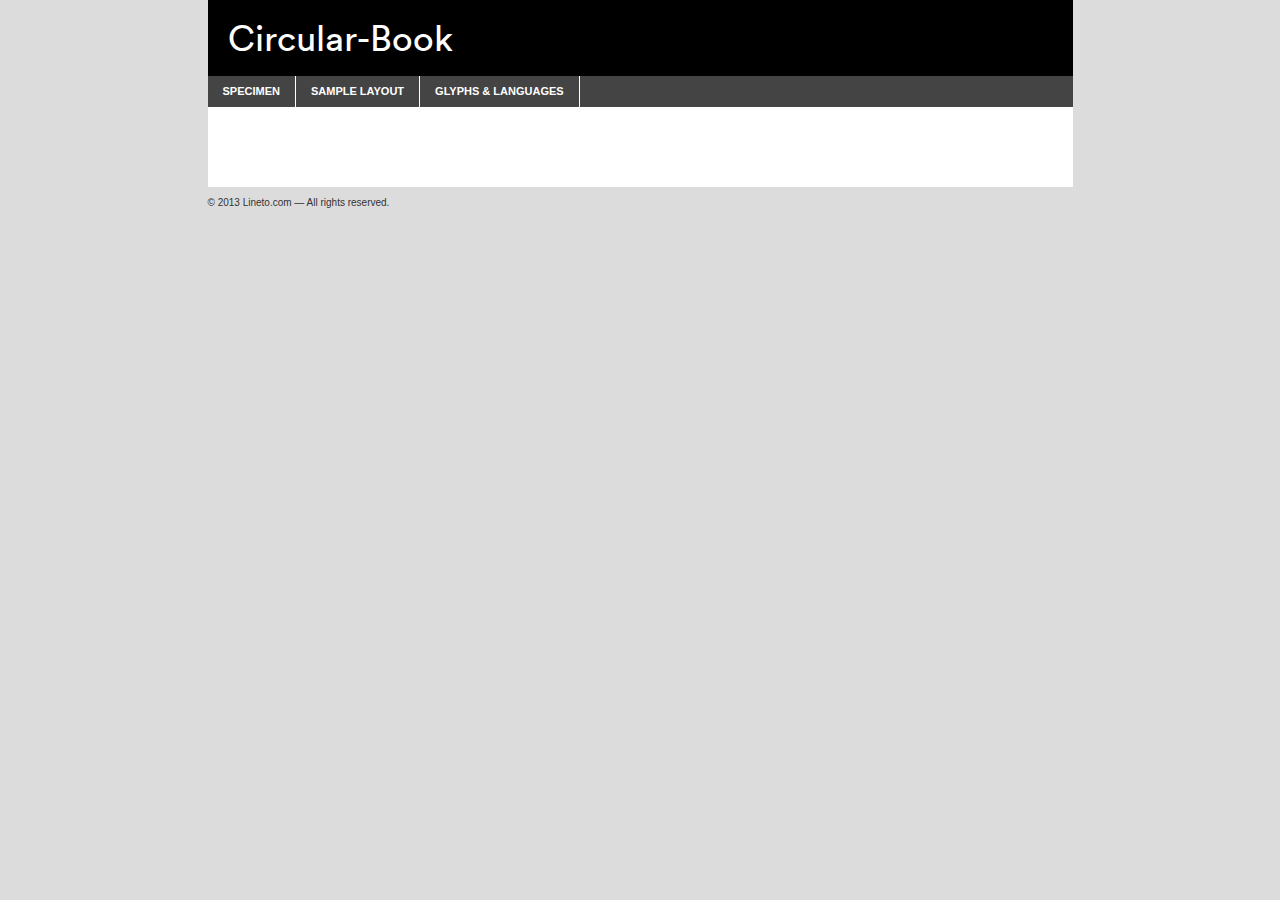
<file: fonts/circularfamilyweb/Circular-Book.html>
<!DOCTYPE html PUBLIC "-//W3C//DTD XHTML 1.0 Transitional//EN"
	"http://www.w3.org/TR/xhtml1/DTD/xhtml1-transitional.dtd">

<html xmlns="http://www.w3.org/1999/xhtml" xml:lang="en" lang="en">
<head>
	<meta http-equiv="Content-Type" content="text/html; charset=utf-8" />
	<script src="http://ajax.googleapis.com/ajax/libs/jquery/1.7.2/jquery.min.js" type="text/javascript" charset="utf-8"></script>
	<script src="specimen_files/easytabs.js" type="text/javascript" charset="utf-8"></script>
	<link rel="stylesheet" href="specimen_files/specimen_stylesheet.css" type="text/css" charset="utf-8" />
	<link rel="stylesheet" href="css/stylesheet.css" type="text/css" charset="utf-8" />

	<style type="text/css">
					body{
				font-family: "Circular-Book", AdobeBlank;
							}
		</style>

	<title>Circular-Book Specimen</title>


	<script type="text/javascript" charset="utf-8">
		$(document).ready(function() {
			$('#container').easyTabs({defaultContent:1});
		});
	</script>
</head>

<body>
<div id="container">
	<div id="header">Circular-Book</div>
	<ul class="tabs">
		<li><a href="#specimen">Specimen</a></li>
		<li><a href="#layout">Sample Layout</a></li>
				<li><a href="#glyphs">Glyphs &amp; Languages</a></li>

	</ul>

	<div id="main_content">


			<div id="specimen">

				<div class="section">
					<div class="grid12 firstcol">
						<div class="huge">AaBb</div>
					</div>
				</div>

				<div class="section">
					<div class="glyph_range">A&#x200B;B&#x200b;C&#x200b;D&#x200b;E&#x200b;F&#x200b;G&#x200b;H&#x200b;I&#x200b;J&#x200b;K&#x200b;L&#x200b;M&#x200b;N&#x200b;O&#x200b;P&#x200b;Q&#x200b;R&#x200b;S&#x200b;T&#x200b;U&#x200b;V&#x200b;W&#x200b;X&#x200b;Y&#x200b;Z&#x200b;a&#x200b;b&#x200b;c&#x200b;d&#x200b;e&#x200b;f&#x200b;g&#x200b;h&#x200b;i&#x200b;j&#x200b;k&#x200b;l&#x200b;m&#x200b;n&#x200b;o&#x200b;p&#x200b;q&#x200b;r&#x200b;s&#x200b;t&#x200b;u&#x200b;v&#x200b;w&#x200b;x&#x200b;y&#x200b;z&#x200b;1&#x200b;2&#x200b;3&#x200b;4&#x200b;5&#x200b;6&#x200b;7&#x200b;8&#x200b;9&#x200b;0&#x200b;&amp;&#x200b;.&#x200b;,&#x200b;?&#x200b;!&#x200b;&#64;&#x200b;(&#x200b;)&#x200b;#&#x200b;$&#x200b;%&#x200b;*&#x200b;+&#x200b;-&#x200b;=&#x200b;:&#x200b;;</div>
				</div>
				<div class="section">
					<div class="grid12 firstcol">
						<table class="sample_table">
							<tr><td>10</td><td class="size10">abcdefghijklmnopqrstuvwxyzABCDEFGHIJKLMNOPQRSTUVWXYZ0123456789abcdefghijklmnopqrstuvwxyzABCDEFGHIJKLMNOPQRSTUVWXYZ0123456789abcdefghijklmnopqrstuvwxyzABCDEFGHIJKLMNOPQRSTUVWXYZ</td></tr>
							<tr><td>11</td><td class="size11">abcdefghijklmnopqrstuvwxyzABCDEFGHIJKLMNOPQRSTUVWXYZ0123456789abcdefghijklmnopqrstuvwxyzABCDEFGHIJKLMNOPQRSTUVWXYZ0123456789abcdefghijklmnopqrstuvwxyzABCDEFGHIJKLMNOPQRSTUVWXYZ</td></tr>
							<tr><td>12</td><td class="size12">abcdefghijklmnopqrstuvwxyzABCDEFGHIJKLMNOPQRSTUVWXYZ0123456789abcdefghijklmnopqrstuvwxyzABCDEFGHIJKLMNOPQRSTUVWXYZ0123456789abcdefghijklmnopqrstuvwxyzABCDEFGHIJKLMNOPQRSTUVWXYZ</td></tr>
							<tr><td>13</td><td class="size13">abcdefghijklmnopqrstuvwxyzABCDEFGHIJKLMNOPQRSTUVWXYZ0123456789abcdefghijklmnopqrstuvwxyzABCDEFGHIJKLMNOPQRSTUVWXYZ0123456789abcdefghijklmnopqrstuvwxyzABCDEFGHIJKLMNOPQRSTUVWXYZ</td></tr>
							<tr><td>14</td><td class="size14">abcdefghijklmnopqrstuvwxyzABCDEFGHIJKLMNOPQRSTUVWXYZ0123456789abcdefghijklmnopqrstuvwxyzABCDEFGHIJKLMNOPQRSTUVWXYZ0123456789abcdefghijklmnopqrstuvwxyzABCDEFGHIJKLMNOPQRSTUVWXYZ</td></tr>
							<tr><td>16</td><td class="size16">abcdefghijklmnopqrstuvwxyzABCDEFGHIJKLMNOPQRSTUVWXYZ0123456789abcdefghijklmnopqrstuvwxyzABCDEFGHIJKLMNOPQRSTUVWXYZ</td></tr>
							<tr><td>18</td><td class="size18">abcdefghijklmnopqrstuvwxyzABCDEFGHIJKLMNOPQRSTUVWXYZ0123456789abcdefghijklmnopqrstuvwxyzABCDEFGHIJKLMNOPQRSTUVWXYZ</td></tr>
							<tr><td>20</td><td class="size20">abcdefghijklmnopqrstuvwxyzABCDEFGHIJKLMNOPQRSTUVWXYZ0123456789abcdefghijklmnopqrstuvwxyzABCDEFGHIJKLMNOPQRSTUVWXYZ</td></tr>
							<tr><td>24</td><td class="size24">abcdefghijklmnopqrstuvwxyzABCDEFGHIJKLMNOPQRSTUVWXYZ0123456789abcdefghijklmnopqrstuvwxyzABCDEFGHIJKLMNOPQRSTUVWXYZ</td></tr>
							<tr><td>30</td><td class="size30">abcdefghijklmnopqrstuvwxyzABCDEFGHIJKLMNOPQRSTUVWXYZ0123456789abcdefghijklmnopqrstuvwxyzABCDEFGHIJKLMNOPQRSTUVWXYZ</td></tr>
							<tr><td>36</td><td class="size36">abcdefghijklmnopqrstuvwxyzABCDEFGHIJKLMNOPQRSTUVWXYZ0123456789abcdefghijklmnopqrstuvwxyzABCDEFGHIJKLMNOPQRSTUVWXYZ</td></tr>
							<tr><td>48</td><td class="size48">abcdefghijklmnopqrstuvwxyzABCDEFGHIJKLMNOPQRSTUVWXYZ0123456789abcdefghijklmnopqrstuvwxyzABCDEFGHIJKLMNOPQRSTUVWXYZ</td></tr>
							<tr><td>60</td><td class="size60">abcdefghijklmnopqrstuvwxyzABCDEFGHIJKLMNOPQRSTUVWXYZ0123456789abcdefghijklmnopqrstuvwxyzABCDEFGHIJKLMNOPQRSTUVWXYZ</td></tr>
							<tr><td>72</td><td class="size72">abcdefghijklmnopqrstuvwxyzABCDEFGHIJKLMNOPQRSTUVWXYZ0123456789abcdefghijklmnopqrstuvwxyzABCDEFGHIJKLMNOPQRSTUVWXYZ</td></tr>
							<tr><td>90</td><td class="size90">abcdefghijklmnopqrstuvwxyzABCDEFGHIJKLMNOPQRSTUVWXYZ0123456789abcdefghijklmnopqrstuvwxyzABCDEFGHIJKLMNOPQRSTUVWXYZ</td></tr>
						</table>

					</div>

				</div>



								<div class="section" id="bodycomparison">


										<div id="xheight">
				<div class="fontbody">&#xE000;&#xE000;&#xE000;&#xE000;&#xE000;&#xE000;&#xE000;&#xE000;&#xE000;&#xE000;&#xE000;&#xE000;&#xE000;&#xE000;&#xE000;&#xE000;&#xE000;&#xE000;&#xE000;&#xE000;&#xE000;&#xE000;&#xE000;&#xE000;&#xE000;&#xE000;&#xE000;&#xE000;&#xE000;&#xE000;&#xE000;&#xE000;&#xE000;&#xE000;&#xE000;&#xE000;&#xE000;&#xE000;&#xE000;&#xE000;&#xE000;&#xE000;&#xE000;&#xE000;&#xE000;&#xE000;&#xE000;&#xE000;&#xE000;&#xE000;&#xE000;&#xE000;&#xE000;&#xE000;&#xE000;&#xE000;&#xE000;&#xE000;&#xE000;&#xE000;&#xE000;&#xE000;&#xE000;&#xE000;&#xE000;&#xE000;&#xE000;&#xE000;&#xE000;&#xE000;&#xE000;&#xE000;&#xE000;&#xE000;&#xE000;&#xE000;&#xE000;&#xE000;&#xE000;&#xE000;&#xE000;&#xE000;&#xE000;&#xE000;&#xE000;&#xE000;&#xE000;&#xE000;&#xE000;&#xE000;&#xE000;&#xE000;&#xE000;&#xE000;&#xE000;&#xE000;&#xE000;&#xE000;&#xE000;body</div><div class="arialbody">body</div><div class="verdanabody">body</div><div class="georgiabody">body</div></div>
										<div class="fontbody" style="z-index:1">
											body<span>Circular-Book</span>
										</div>
										<div class="arialbody" style="z-index:1">
											body<span>Arial</span>
										</div>
										<div class="verdanabody" style="z-index:1">
											body<span>Verdana</span>
										</div>
										<div class="georgiabody" style="z-index:1">
											body<span>Georgia</span>
										</div>



								</div>


				<div class="section psample psample_row1">

					<div class="grid2 firstcol">
						<p class="size10"><span>10.</span>Aenean lacinia bibendum nulla sed consectetur. Fusce dapibus, tellus ac cursus commodo, tortor mauris condimentum nibh, ut fermentum massa justo sit amet risus. Nullam id dolor id nibh ultricies vehicula ut id elit. Cum sociis natoque penatibus et magnis dis parturient montes, nascetur ridiculus mus. Nulla vitae elit libero, a pharetra augue.</p>

					</div>
					<div class="grid3">
						<p class="size11"><span>11.</span>Aenean lacinia bibendum nulla sed consectetur. Fusce dapibus, tellus ac cursus commodo, tortor mauris condimentum nibh, ut fermentum massa justo sit amet risus. Nullam id dolor id nibh ultricies vehicula ut id elit. Cum sociis natoque penatibus et magnis dis parturient montes, nascetur ridiculus mus. Nulla vitae elit libero, a pharetra augue.</p>

					</div>
					<div class="grid3">
						<p class="size12"><span>12.</span>Aenean lacinia bibendum nulla sed consectetur. Fusce dapibus, tellus ac cursus commodo, tortor mauris condimentum nibh, ut fermentum massa justo sit amet risus. Nullam id dolor id nibh ultricies vehicula ut id elit. Cum sociis natoque penatibus et magnis dis parturient montes, nascetur ridiculus mus. Nulla vitae elit libero, a pharetra augue.</p>

					</div>
					<div class="grid4">
						<p class="size13"><span>13.</span>Aenean lacinia bibendum nulla sed consectetur. Fusce dapibus, tellus ac cursus commodo, tortor mauris condimentum nibh, ut fermentum massa justo sit amet risus. Nullam id dolor id nibh ultricies vehicula ut id elit. Cum sociis natoque penatibus et magnis dis parturient montes, nascetur ridiculus mus. Nulla vitae elit libero, a pharetra augue.</p>

					</div>
					<div class="white_blend"></div>

				</div>
				<div class="section psample psample_row2">
					<div class="grid3 firstcol">
						<p class="size14"><span>14.</span>Aenean lacinia bibendum nulla sed consectetur. Fusce dapibus, tellus ac cursus commodo, tortor mauris condimentum nibh, ut fermentum massa justo sit amet risus. Nullam id dolor id nibh ultricies vehicula ut id elit. Cum sociis natoque penatibus et magnis dis parturient montes, nascetur ridiculus mus. Nulla vitae elit libero, a pharetra augue.</p>

					</div>
					<div class="grid4">
						<p class="size16"><span>16.</span>Aenean lacinia bibendum nulla sed consectetur. Fusce dapibus, tellus ac cursus commodo, tortor mauris condimentum nibh, ut fermentum massa justo sit amet risus. Nullam id dolor id nibh ultricies vehicula ut id elit. Cum sociis natoque penatibus et magnis dis parturient montes, nascetur ridiculus mus. Nulla vitae elit libero, a pharetra augue.</p>

					</div>
					<div class="grid5">
						<p class="size18"><span>18.</span>Aenean lacinia bibendum nulla sed consectetur. Fusce dapibus, tellus ac cursus commodo, tortor mauris condimentum nibh, ut fermentum massa justo sit amet risus. Nullam id dolor id nibh ultricies vehicula ut id elit. Cum sociis natoque penatibus et magnis dis parturient montes, nascetur ridiculus mus. Nulla vitae elit libero, a pharetra augue.</p>

					</div>

					<div class="white_blend"></div>

				</div>

				<div class="section psample psample_row3">
					<div class="grid5 firstcol">
						<p class="size20"><span>20.</span>Aenean lacinia bibendum nulla sed consectetur. Fusce dapibus, tellus ac cursus commodo, tortor mauris condimentum nibh, ut fermentum massa justo sit amet risus. Nullam id dolor id nibh ultricies vehicula ut id elit. Cum sociis natoque penatibus et magnis dis parturient montes, nascetur ridiculus mus. Nulla vitae elit libero, a pharetra augue.</p>
					</div>
					<div class="grid7">
						<p class="size24"><span>24.</span>Aenean lacinia bibendum nulla sed consectetur. Fusce dapibus, tellus ac cursus commodo, tortor mauris condimentum nibh, ut fermentum massa justo sit amet risus. Nullam id dolor id nibh ultricies vehicula ut id elit. Cum sociis natoque penatibus et magnis dis parturient montes, nascetur ridiculus mus. Nulla vitae elit libero, a pharetra augue.</p>
					</div>

					<div class="white_blend"></div>

				</div>

				<div class="section psample psample_row4">
					<div class="grid12 firstcol">
						<p class="size30"><span>30.</span>Aenean lacinia bibendum nulla sed consectetur. Fusce dapibus, tellus ac cursus commodo, tortor mauris condimentum nibh, ut fermentum massa justo sit amet risus. Nullam id dolor id nibh ultricies vehicula ut id elit. Cum sociis natoque penatibus et magnis dis parturient montes, nascetur ridiculus mus. Nulla vitae elit libero, a pharetra augue.</p>
					</div>
					<div class="white_blend"></div>

				</div>



				<div class="section psample psample_row1 fullreverse">
					<div class="grid2 firstcol">
						<p class="size10"><span>10.</span>Aenean lacinia bibendum nulla sed consectetur. Fusce dapibus, tellus ac cursus commodo, tortor mauris condimentum nibh, ut fermentum massa justo sit amet risus. Nullam id dolor id nibh ultricies vehicula ut id elit. Cum sociis natoque penatibus et magnis dis parturient montes, nascetur ridiculus mus. Nulla vitae elit libero, a pharetra augue.</p>

					</div>
					<div class="grid3">
						<p class="size11"><span>11.</span>Aenean lacinia bibendum nulla sed consectetur. Fusce dapibus, tellus ac cursus commodo, tortor mauris condimentum nibh, ut fermentum massa justo sit amet risus. Nullam id dolor id nibh ultricies vehicula ut id elit. Cum sociis natoque penatibus et magnis dis parturient montes, nascetur ridiculus mus. Nulla vitae elit libero, a pharetra augue.</p>

					</div>
					<div class="grid3">
						<p class="size12"><span>12.</span>Aenean lacinia bibendum nulla sed consectetur. Fusce dapibus, tellus ac cursus commodo, tortor mauris condimentum nibh, ut fermentum massa justo sit amet risus. Nullam id dolor id nibh ultricies vehicula ut id elit. Cum sociis natoque penatibus et magnis dis parturient montes, nascetur ridiculus mus. Nulla vitae elit libero, a pharetra augue.</p>

					</div>
					<div class="grid4">
						<p class="size13"><span>13.</span>Aenean lacinia bibendum nulla sed consectetur. Fusce dapibus, tellus ac cursus commodo, tortor mauris condimentum nibh, ut fermentum massa justo sit amet risus. Nullam id dolor id nibh ultricies vehicula ut id elit. Cum sociis natoque penatibus et magnis dis parturient montes, nascetur ridiculus mus. Nulla vitae elit libero, a pharetra augue.</p>

					</div>
					<div class="black_blend"></div>

				</div>

				<div class="section psample psample_row2 fullreverse">
					<div class="grid3 firstcol">
						<p class="size14"><span>14.</span>Aenean lacinia bibendum nulla sed consectetur. Fusce dapibus, tellus ac cursus commodo, tortor mauris condimentum nibh, ut fermentum massa justo sit amet risus. Nullam id dolor id nibh ultricies vehicula ut id elit. Cum sociis natoque penatibus et magnis dis parturient montes, nascetur ridiculus mus. Nulla vitae elit libero, a pharetra augue.</p>

					</div>
					<div class="grid4">
						<p class="size16"><span>16.</span>Aenean lacinia bibendum nulla sed consectetur. Fusce dapibus, tellus ac cursus commodo, tortor mauris condimentum nibh, ut fermentum massa justo sit amet risus. Nullam id dolor id nibh ultricies vehicula ut id elit. Cum sociis natoque penatibus et magnis dis parturient montes, nascetur ridiculus mus. Nulla vitae elit libero, a pharetra augue.</p>

					</div>
					<div class="grid5">
						<p class="size18"><span>18.</span>Aenean lacinia bibendum nulla sed consectetur. Fusce dapibus, tellus ac cursus commodo, tortor mauris condimentum nibh, ut fermentum massa justo sit amet risus. Nullam id dolor id nibh ultricies vehicula ut id elit. Cum sociis natoque penatibus et magnis dis parturient montes, nascetur ridiculus mus. Nulla vitae elit libero, a pharetra augue.</p>

					</div>
					<div class="black_blend"></div>

				</div>

				<div class="section psample fullreverse psample_row3">
					<div class="grid5 firstcol">
						<p class="size20"><span>20.</span>Aenean lacinia bibendum nulla sed consectetur. Fusce dapibus, tellus ac cursus commodo, tortor mauris condimentum nibh, ut fermentum massa justo sit amet risus. Nullam id dolor id nibh ultricies vehicula ut id elit. Cum sociis natoque penatibus et magnis dis parturient montes, nascetur ridiculus mus. Nulla vitae elit libero, a pharetra augue.</p>
					</div>
					<div class="grid7">
						<p class="size24"><span>24.</span>Aenean lacinia bibendum nulla sed consectetur. Fusce dapibus, tellus ac cursus commodo, tortor mauris condimentum nibh, ut fermentum massa justo sit amet risus. Nullam id dolor id nibh ultricies vehicula ut id elit. Cum sociis natoque penatibus et magnis dis parturient montes, nascetur ridiculus mus. Nulla vitae elit libero, a pharetra augue.</p>
					</div>

					<div class="black_blend"></div>

				</div>

				<div class="section psample fullreverse psample_row4" style="border-bottom: 20px #000 solid;">
					<div class="grid12 firstcol">
						<p class="size30"><span>30.</span>Aenean lacinia bibendum nulla sed consectetur. Fusce dapibus, tellus ac cursus commodo, tortor mauris condimentum nibh, ut fermentum massa justo sit amet risus. Nullam id dolor id nibh ultricies vehicula ut id elit. Cum sociis natoque penatibus et magnis dis parturient montes, nascetur ridiculus mus. Nulla vitae elit libero, a pharetra augue.</p>
					</div>
					<div class="black_blend"></div>

				</div>




			</div>

			<div id="layout">

				<div class="section">

					<div class="grid12 firstcol">
						<h1>Lorem Ipsum Dolor</h1>
						<h2>Etiam porta sem malesuada magna mollis euismod</h2>

						<p class="byline">By <a href="#link">Aenean Lacinia</a></p>
					</div>
				</div>
				<div class="section">
					<div class="grid8 firstcol">
						<p class="large">Donec sed odio dui. Morbi leo risus, porta ac consectetur ac, vestibulum at eros. Fusce dapibus, tellus ac cursus commodo, tortor mauris condimentum nibh, ut fermentum massa justo sit amet risus. </p>


						<h3>Pellentesque ornare sem</h3>

						<p>Maecenas sed diam eget risus varius blandit sit amet non magna. Maecenas faucibus mollis interdum. Donec ullamcorper nulla non metus auctor fringilla. Nullam id dolor id nibh ultricies vehicula ut id elit. Nullam id dolor id nibh ultricies vehicula ut id elit. </p>

						<p>Aenean eu leo quam. Pellentesque ornare sem lacinia quam venenatis vestibulum. Lorem ipsum dolor sit amet, consectetur adipiscing elit. Cum sociis natoque penatibus et magnis dis parturient montes, nascetur ridiculus mus. </p>

						<p>Nulla vitae elit libero, a pharetra augue. Praesent commodo cursus magna, vel scelerisque nisl consectetur et. Aenean lacinia bibendum nulla sed consectetur. </p>

						<p>Nullam quis risus eget urna mollis ornare vel eu leo. Nullam quis risus eget urna mollis ornare vel eu leo. Maecenas sed diam eget risus varius blandit sit amet non magna. Donec ullamcorper nulla non metus auctor fringilla. </p>

						<h3>Cras mattis consectetur</h3>

						<p>Aenean eu leo quam. Pellentesque ornare sem lacinia quam venenatis vestibulum. Aenean lacinia bibendum nulla sed consectetur. Integer posuere erat a ante venenatis dapibus posuere velit aliquet. Cras mattis consectetur purus sit amet fermentum. </p>

						<p>Nullam id dolor id nibh ultricies vehicula ut id elit. Nullam quis risus eget urna mollis ornare vel eu leo. Cras mattis consectetur purus sit amet fermentum.</p>
					</div>

					<div class="grid4 sidebar">

						<div class="box reverse">
							<p class="last">Nullam quis risus eget urna mollis ornare vel eu leo. Donec ullamcorper nulla non metus auctor fringilla. Cras mattis consectetur purus sit amet fermentum. Sed posuere consectetur est at lobortis. Lorem ipsum dolor sit amet, consectetur adipiscing elit. </p>
						</div>

						<p class="caption">Maecenas sed diam eget risus varius.</p>

						<p>Vestibulum id ligula porta felis euismod semper. Integer posuere erat a ante venenatis dapibus posuere velit aliquet. Vestibulum id ligula porta felis euismod semper. Sed posuere consectetur est at lobortis. Maecenas sed diam eget risus varius blandit sit amet non magna. Fusce dapibus, tellus ac cursus commodo, tortor mauris condimentum nibh, ut fermentum massa justo sit amet risus. </p>



						<p>Duis mollis, est non commodo luctus, nisi erat porttitor ligula, eget lacinia odio sem nec elit. Aenean lacinia bibendum nulla sed consectetur. Vivamus sagittis lacus vel augue laoreet rutrum faucibus dolor auctor. Aenean lacinia bibendum nulla sed consectetur. Nullam quis risus eget urna mollis ornare vel eu leo. </p>

						<p>Praesent commodo cursus magna, vel scelerisque nisl consectetur et. Donec ullamcorper nulla non metus auctor fringilla. Maecenas faucibus mollis interdum. Fusce dapibus, tellus ac cursus commodo, tortor mauris condimentum nibh, ut fermentum massa justo sit amet risus. </p>

					</div>
				</div>

			</div>






		<div id="glyphs">
			<div class="section">
				<div class="grid12 firstcol">

				<h1>Glyph Chart</h1>
				<p>The subset of Circular-Book in this kit includes all the glyphs listed below. Unicode entities are included above each glyph to help you insert individual characters into your layout.</p>
				<div id="glyph_chart">

																				 <div><p>&amp;#13;</p>&#13;</div>
																				 <div><p>&amp;#32;</p>&#32;</div>
																				 <div><p>&amp;#33;</p>&#33;</div>
																				 <div><p>&amp;#34;</p>&#34;</div>
																				 <div><p>&amp;#35;</p>&#35;</div>
																				 <div><p>&amp;#36;</p>&#36;</div>
																				 <div><p>&amp;#37;</p>&#37;</div>
																				 <div><p>&amp;#38;</p>&#38;</div>
																				 <div><p>&amp;#39;</p>&#39;</div>
																				 <div><p>&amp;#40;</p>&#40;</div>
																				 <div><p>&amp;#41;</p>&#41;</div>
																				 <div><p>&amp;#42;</p>&#42;</div>
																				 <div><p>&amp;#43;</p>&#43;</div>
																				 <div><p>&amp;#44;</p>&#44;</div>
																				 <div><p>&amp;#45;</p>&#45;</div>
																				 <div><p>&amp;#46;</p>&#46;</div>
																				 <div><p>&amp;#47;</p>&#47;</div>
																				 <div><p>&amp;#48;</p>&#48;</div>
																				 <div><p>&amp;#49;</p>&#49;</div>
																				 <div><p>&amp;#50;</p>&#50;</div>
																				 <div><p>&amp;#51;</p>&#51;</div>
																				 <div><p>&amp;#52;</p>&#52;</div>
																				 <div><p>&amp;#53;</p>&#53;</div>
																				 <div><p>&amp;#54;</p>&#54;</div>
																				 <div><p>&amp;#55;</p>&#55;</div>
																				 <div><p>&amp;#56;</p>&#56;</div>
																				 <div><p>&amp;#57;</p>&#57;</div>
																				 <div><p>&amp;#58;</p>&#58;</div>
																				 <div><p>&amp;#59;</p>&#59;</div>
																				 <div><p>&amp;#60;</p>&#60;</div>
																				 <div><p>&amp;#61;</p>&#61;</div>
																				 <div><p>&amp;#62;</p>&#62;</div>
																				 <div><p>&amp;#63;</p>&#63;</div>
																				 <div><p>&amp;#64;</p>&#64;</div>
																				 <div><p>&amp;#65;</p>&#65;</div>
																				 <div><p>&amp;#66;</p>&#66;</div>
																				 <div><p>&amp;#67;</p>&#67;</div>
																				 <div><p>&amp;#68;</p>&#68;</div>
																				 <div><p>&amp;#69;</p>&#69;</div>
																				 <div><p>&amp;#70;</p>&#70;</div>
																				 <div><p>&amp;#71;</p>&#71;</div>
																				 <div><p>&amp;#72;</p>&#72;</div>
																				 <div><p>&amp;#73;</p>&#73;</div>
																				 <div><p>&amp;#74;</p>&#74;</div>
																				 <div><p>&amp;#75;</p>&#75;</div>
																				 <div><p>&amp;#76;</p>&#76;</div>
																				 <div><p>&amp;#77;</p>&#77;</div>
																				 <div><p>&amp;#78;</p>&#78;</div>
																				 <div><p>&amp;#79;</p>&#79;</div>
																				 <div><p>&amp;#80;</p>&#80;</div>
																				 <div><p>&amp;#81;</p>&#81;</div>
																				 <div><p>&amp;#82;</p>&#82;</div>
																				 <div><p>&amp;#83;</p>&#83;</div>
																				 <div><p>&amp;#84;</p>&#84;</div>
																				 <div><p>&amp;#85;</p>&#85;</div>
																				 <div><p>&amp;#86;</p>&#86;</div>
																				 <div><p>&amp;#87;</p>&#87;</div>
																				 <div><p>&amp;#88;</p>&#88;</div>
																				 <div><p>&amp;#89;</p>&#89;</div>
																				 <div><p>&amp;#90;</p>&#90;</div>
																				 <div><p>&amp;#91;</p>&#91;</div>
																				 <div><p>&amp;#92;</p>&#92;</div>
																				 <div><p>&amp;#93;</p>&#93;</div>
																				 <div><p>&amp;#94;</p>&#94;</div>
																				 <div><p>&amp;#95;</p>&#95;</div>
																				 <div><p>&amp;#96;</p>&#96;</div>
																				 <div><p>&amp;#97;</p>&#97;</div>
																				 <div><p>&amp;#98;</p>&#98;</div>
																				 <div><p>&amp;#99;</p>&#99;</div>
																				 <div><p>&amp;#100;</p>&#100;</div>
																				 <div><p>&amp;#101;</p>&#101;</div>
																				 <div><p>&amp;#102;</p>&#102;</div>
																				 <div><p>&amp;#103;</p>&#103;</div>
																				 <div><p>&amp;#104;</p>&#104;</div>
																				 <div><p>&amp;#105;</p>&#105;</div>
																				 <div><p>&amp;#106;</p>&#106;</div>
																				 <div><p>&amp;#107;</p>&#107;</div>
																				 <div><p>&amp;#108;</p>&#108;</div>
																				 <div><p>&amp;#109;</p>&#109;</div>
																				 <div><p>&amp;#110;</p>&#110;</div>
																				 <div><p>&amp;#111;</p>&#111;</div>
																				 <div><p>&amp;#112;</p>&#112;</div>
																				 <div><p>&amp;#113;</p>&#113;</div>
																				 <div><p>&amp;#114;</p>&#114;</div>
																				 <div><p>&amp;#115;</p>&#115;</div>
																				 <div><p>&amp;#116;</p>&#116;</div>
																				 <div><p>&amp;#117;</p>&#117;</div>
																				 <div><p>&amp;#118;</p>&#118;</div>
																				 <div><p>&amp;#119;</p>&#119;</div>
																				 <div><p>&amp;#120;</p>&#120;</div>
																				 <div><p>&amp;#121;</p>&#121;</div>
																				 <div><p>&amp;#122;</p>&#122;</div>
																				 <div><p>&amp;#123;</p>&#123;</div>
																				 <div><p>&amp;#124;</p>&#124;</div>
																				 <div><p>&amp;#125;</p>&#125;</div>
																				 <div><p>&amp;#126;</p>&#126;</div>
																				 <div><p>&amp;#160;</p>&#160;</div>
																				 <div><p>&amp;#161;</p>&#161;</div>
																				 <div><p>&amp;#162;</p>&#162;</div>
																				 <div><p>&amp;#163;</p>&#163;</div>
																				 <div><p>&amp;#164;</p>&#164;</div>
																				 <div><p>&amp;#165;</p>&#165;</div>
																				 <div><p>&amp;#166;</p>&#166;</div>
																				 <div><p>&amp;#167;</p>&#167;</div>
																				 <div><p>&amp;#168;</p>&#168;</div>
																				 <div><p>&amp;#169;</p>&#169;</div>
																				 <div><p>&amp;#170;</p>&#170;</div>
																				 <div><p>&amp;#171;</p>&#171;</div>
																				 <div><p>&amp;#172;</p>&#172;</div>
																				 <div><p>&amp;#173;</p>&#173;</div>
																				 <div><p>&amp;#174;</p>&#174;</div>
																				 <div><p>&amp;#175;</p>&#175;</div>
																				 <div><p>&amp;#176;</p>&#176;</div>
																				 <div><p>&amp;#177;</p>&#177;</div>
																				 <div><p>&amp;#178;</p>&#178;</div>
																				 <div><p>&amp;#179;</p>&#179;</div>
																				 <div><p>&amp;#180;</p>&#180;</div>
																				 <div><p>&amp;#181;</p>&#181;</div>
																				 <div><p>&amp;#182;</p>&#182;</div>
																				 <div><p>&amp;#183;</p>&#183;</div>
																				 <div><p>&amp;#184;</p>&#184;</div>
																				 <div><p>&amp;#185;</p>&#185;</div>
																				 <div><p>&amp;#186;</p>&#186;</div>
																				 <div><p>&amp;#187;</p>&#187;</div>
																				 <div><p>&amp;#188;</p>&#188;</div>
																				 <div><p>&amp;#189;</p>&#189;</div>
																				 <div><p>&amp;#190;</p>&#190;</div>
																				 <div><p>&amp;#191;</p>&#191;</div>
																				 <div><p>&amp;#192;</p>&#192;</div>
																				 <div><p>&amp;#193;</p>&#193;</div>
																				 <div><p>&amp;#194;</p>&#194;</div>
																				 <div><p>&amp;#195;</p>&#195;</div>
																				 <div><p>&amp;#196;</p>&#196;</div>
																				 <div><p>&amp;#197;</p>&#197;</div>
																				 <div><p>&amp;#198;</p>&#198;</div>
																				 <div><p>&amp;#199;</p>&#199;</div>
																				 <div><p>&amp;#200;</p>&#200;</div>
																				 <div><p>&amp;#201;</p>&#201;</div>
																				 <div><p>&amp;#202;</p>&#202;</div>
																				 <div><p>&amp;#203;</p>&#203;</div>
																				 <div><p>&amp;#204;</p>&#204;</div>
																				 <div><p>&amp;#205;</p>&#205;</div>
																				 <div><p>&amp;#206;</p>&#206;</div>
																				 <div><p>&amp;#207;</p>&#207;</div>
																				 <div><p>&amp;#208;</p>&#208;</div>
																				 <div><p>&amp;#209;</p>&#209;</div>
																				 <div><p>&amp;#210;</p>&#210;</div>
																				 <div><p>&amp;#211;</p>&#211;</div>
																				 <div><p>&amp;#212;</p>&#212;</div>
																				 <div><p>&amp;#213;</p>&#213;</div>
																				 <div><p>&amp;#214;</p>&#214;</div>
																				 <div><p>&amp;#215;</p>&#215;</div>
																				 <div><p>&amp;#216;</p>&#216;</div>
																				 <div><p>&amp;#217;</p>&#217;</div>
																				 <div><p>&amp;#218;</p>&#218;</div>
																				 <div><p>&amp;#219;</p>&#219;</div>
																				 <div><p>&amp;#220;</p>&#220;</div>
																				 <div><p>&amp;#221;</p>&#221;</div>
																				 <div><p>&amp;#222;</p>&#222;</div>
																				 <div><p>&amp;#223;</p>&#223;</div>
																				 <div><p>&amp;#224;</p>&#224;</div>
																				 <div><p>&amp;#225;</p>&#225;</div>
																				 <div><p>&amp;#226;</p>&#226;</div>
																				 <div><p>&amp;#227;</p>&#227;</div>
																				 <div><p>&amp;#228;</p>&#228;</div>
																				 <div><p>&amp;#229;</p>&#229;</div>
																				 <div><p>&amp;#230;</p>&#230;</div>
																				 <div><p>&amp;#231;</p>&#231;</div>
																				 <div><p>&amp;#232;</p>&#232;</div>
																				 <div><p>&amp;#233;</p>&#233;</div>
																				 <div><p>&amp;#234;</p>&#234;</div>
																				 <div><p>&amp;#235;</p>&#235;</div>
																				 <div><p>&amp;#236;</p>&#236;</div>
																				 <div><p>&amp;#237;</p>&#237;</div>
																				 <div><p>&amp;#238;</p>&#238;</div>
																				 <div><p>&amp;#239;</p>&#239;</div>
																				 <div><p>&amp;#240;</p>&#240;</div>
																				 <div><p>&amp;#241;</p>&#241;</div>
																				 <div><p>&amp;#242;</p>&#242;</div>
																				 <div><p>&amp;#243;</p>&#243;</div>
																				 <div><p>&amp;#244;</p>&#244;</div>
																				 <div><p>&amp;#245;</p>&#245;</div>
																				 <div><p>&amp;#246;</p>&#246;</div>
																				 <div><p>&amp;#247;</p>&#247;</div>
																				 <div><p>&amp;#248;</p>&#248;</div>
																				 <div><p>&amp;#249;</p>&#249;</div>
																				 <div><p>&amp;#250;</p>&#250;</div>
																				 <div><p>&amp;#251;</p>&#251;</div>
																				 <div><p>&amp;#252;</p>&#252;</div>
																				 <div><p>&amp;#253;</p>&#253;</div>
																				 <div><p>&amp;#254;</p>&#254;</div>
																				 <div><p>&amp;#255;</p>&#255;</div>
																				 <div><p>&amp;#256;</p>&#256;</div>
																				 <div><p>&amp;#257;</p>&#257;</div>
																				 <div><p>&amp;#258;</p>&#258;</div>
																				 <div><p>&amp;#259;</p>&#259;</div>
																				 <div><p>&amp;#260;</p>&#260;</div>
																				 <div><p>&amp;#261;</p>&#261;</div>
																				 <div><p>&amp;#262;</p>&#262;</div>
																				 <div><p>&amp;#263;</p>&#263;</div>
																				 <div><p>&amp;#264;</p>&#264;</div>
																				 <div><p>&amp;#265;</p>&#265;</div>
																				 <div><p>&amp;#266;</p>&#266;</div>
																				 <div><p>&amp;#267;</p>&#267;</div>
																				 <div><p>&amp;#268;</p>&#268;</div>
																				 <div><p>&amp;#269;</p>&#269;</div>
																				 <div><p>&amp;#270;</p>&#270;</div>
																				 <div><p>&amp;#271;</p>&#271;</div>
																				 <div><p>&amp;#272;</p>&#272;</div>
																				 <div><p>&amp;#273;</p>&#273;</div>
																				 <div><p>&amp;#274;</p>&#274;</div>
																				 <div><p>&amp;#275;</p>&#275;</div>
																				 <div><p>&amp;#276;</p>&#276;</div>
																				 <div><p>&amp;#277;</p>&#277;</div>
																				 <div><p>&amp;#278;</p>&#278;</div>
																				 <div><p>&amp;#279;</p>&#279;</div>
																				 <div><p>&amp;#280;</p>&#280;</div>
																				 <div><p>&amp;#281;</p>&#281;</div>
																				 <div><p>&amp;#282;</p>&#282;</div>
																				 <div><p>&amp;#283;</p>&#283;</div>
																				 <div><p>&amp;#284;</p>&#284;</div>
																				 <div><p>&amp;#285;</p>&#285;</div>
																				 <div><p>&amp;#286;</p>&#286;</div>
																				 <div><p>&amp;#287;</p>&#287;</div>
																				 <div><p>&amp;#288;</p>&#288;</div>
																				 <div><p>&amp;#289;</p>&#289;</div>
																				 <div><p>&amp;#290;</p>&#290;</div>
																				 <div><p>&amp;#291;</p>&#291;</div>
																				 <div><p>&amp;#292;</p>&#292;</div>
																				 <div><p>&amp;#293;</p>&#293;</div>
																				 <div><p>&amp;#294;</p>&#294;</div>
																				 <div><p>&amp;#295;</p>&#295;</div>
																				 <div><p>&amp;#296;</p>&#296;</div>
																				 <div><p>&amp;#297;</p>&#297;</div>
																				 <div><p>&amp;#298;</p>&#298;</div>
																				 <div><p>&amp;#299;</p>&#299;</div>
																				 <div><p>&amp;#300;</p>&#300;</div>
																				 <div><p>&amp;#301;</p>&#301;</div>
																				 <div><p>&amp;#302;</p>&#302;</div>
																				 <div><p>&amp;#303;</p>&#303;</div>
																				 <div><p>&amp;#304;</p>&#304;</div>
																				 <div><p>&amp;#305;</p>&#305;</div>
																				 <div><p>&amp;#306;</p>&#306;</div>
																				 <div><p>&amp;#307;</p>&#307;</div>
																				 <div><p>&amp;#308;</p>&#308;</div>
																				 <div><p>&amp;#309;</p>&#309;</div>
																				 <div><p>&amp;#310;</p>&#310;</div>
																				 <div><p>&amp;#311;</p>&#311;</div>
																				 <div><p>&amp;#312;</p>&#312;</div>
																				 <div><p>&amp;#313;</p>&#313;</div>
																				 <div><p>&amp;#314;</p>&#314;</div>
																				 <div><p>&amp;#315;</p>&#315;</div>
																				 <div><p>&amp;#316;</p>&#316;</div>
																				 <div><p>&amp;#317;</p>&#317;</div>
																				 <div><p>&amp;#318;</p>&#318;</div>
																				 <div><p>&amp;#319;</p>&#319;</div>
																				 <div><p>&amp;#320;</p>&#320;</div>
																				 <div><p>&amp;#321;</p>&#321;</div>
																				 <div><p>&amp;#322;</p>&#322;</div>
																				 <div><p>&amp;#323;</p>&#323;</div>
																				 <div><p>&amp;#324;</p>&#324;</div>
																				 <div><p>&amp;#325;</p>&#325;</div>
																				 <div><p>&amp;#326;</p>&#326;</div>
																				 <div><p>&amp;#327;</p>&#327;</div>
																				 <div><p>&amp;#328;</p>&#328;</div>
																				 <div><p>&amp;#329;</p>&#329;</div>
																				 <div><p>&amp;#330;</p>&#330;</div>
																				 <div><p>&amp;#331;</p>&#331;</div>
																				 <div><p>&amp;#332;</p>&#332;</div>
																				 <div><p>&amp;#333;</p>&#333;</div>
																				 <div><p>&amp;#334;</p>&#334;</div>
																				 <div><p>&amp;#335;</p>&#335;</div>
																				 <div><p>&amp;#336;</p>&#336;</div>
																				 <div><p>&amp;#337;</p>&#337;</div>
																				 <div><p>&amp;#338;</p>&#338;</div>
																				 <div><p>&amp;#339;</p>&#339;</div>
																				 <div><p>&amp;#340;</p>&#340;</div>
																				 <div><p>&amp;#341;</p>&#341;</div>
																				 <div><p>&amp;#342;</p>&#342;</div>
																				 <div><p>&amp;#343;</p>&#343;</div>
																				 <div><p>&amp;#344;</p>&#344;</div>
																				 <div><p>&amp;#345;</p>&#345;</div>
																				 <div><p>&amp;#346;</p>&#346;</div>
																				 <div><p>&amp;#347;</p>&#347;</div>
																				 <div><p>&amp;#348;</p>&#348;</div>
																				 <div><p>&amp;#349;</p>&#349;</div>
																				 <div><p>&amp;#350;</p>&#350;</div>
																				 <div><p>&amp;#351;</p>&#351;</div>
																				 <div><p>&amp;#352;</p>&#352;</div>
																				 <div><p>&amp;#353;</p>&#353;</div>
																				 <div><p>&amp;#354;</p>&#354;</div>
																				 <div><p>&amp;#355;</p>&#355;</div>
																				 <div><p>&amp;#356;</p>&#356;</div>
																				 <div><p>&amp;#357;</p>&#357;</div>
																				 <div><p>&amp;#358;</p>&#358;</div>
																				 <div><p>&amp;#359;</p>&#359;</div>
																				 <div><p>&amp;#360;</p>&#360;</div>
																				 <div><p>&amp;#361;</p>&#361;</div>
																				 <div><p>&amp;#362;</p>&#362;</div>
																				 <div><p>&amp;#363;</p>&#363;</div>
																				 <div><p>&amp;#364;</p>&#364;</div>
																				 <div><p>&amp;#365;</p>&#365;</div>
																				 <div><p>&amp;#366;</p>&#366;</div>
																				 <div><p>&amp;#367;</p>&#367;</div>
																				 <div><p>&amp;#368;</p>&#368;</div>
																				 <div><p>&amp;#369;</p>&#369;</div>
																				 <div><p>&amp;#370;</p>&#370;</div>
																				 <div><p>&amp;#371;</p>&#371;</div>
																				 <div><p>&amp;#372;</p>&#372;</div>
																				 <div><p>&amp;#373;</p>&#373;</div>
																				 <div><p>&amp;#374;</p>&#374;</div>
																				 <div><p>&amp;#375;</p>&#375;</div>
																				 <div><p>&amp;#376;</p>&#376;</div>
																				 <div><p>&amp;#377;</p>&#377;</div>
																				 <div><p>&amp;#378;</p>&#378;</div>
																				 <div><p>&amp;#379;</p>&#379;</div>
																				 <div><p>&amp;#380;</p>&#380;</div>
																				 <div><p>&amp;#381;</p>&#381;</div>
																				 <div><p>&amp;#382;</p>&#382;</div>
																				 <div><p>&amp;#399;</p>&#399;</div>
																				 <div><p>&amp;#402;</p>&#402;</div>
																				 <div><p>&amp;#437;</p>&#437;</div>
																				 <div><p>&amp;#438;</p>&#438;</div>
																				 <div><p>&amp;#506;</p>&#506;</div>
																				 <div><p>&amp;#507;</p>&#507;</div>
																				 <div><p>&amp;#508;</p>&#508;</div>
																				 <div><p>&amp;#509;</p>&#509;</div>
																				 <div><p>&amp;#510;</p>&#510;</div>
																				 <div><p>&amp;#511;</p>&#511;</div>
																				 <div><p>&amp;#536;</p>&#536;</div>
																				 <div><p>&amp;#537;</p>&#537;</div>
																				 <div><p>&amp;#538;</p>&#538;</div>
																				 <div><p>&amp;#539;</p>&#539;</div>
																				 <div><p>&amp;#567;</p>&#567;</div>
																				 <div><p>&amp;#601;</p>&#601;</div>
																				 <div><p>&amp;#710;</p>&#710;</div>
																				 <div><p>&amp;#711;</p>&#711;</div>
																				 <div><p>&amp;#713;</p>&#713;</div>
																				 <div><p>&amp;#728;</p>&#728;</div>
																				 <div><p>&amp;#729;</p>&#729;</div>
																				 <div><p>&amp;#730;</p>&#730;</div>
																				 <div><p>&amp;#731;</p>&#731;</div>
																				 <div><p>&amp;#732;</p>&#732;</div>
																				 <div><p>&amp;#733;</p>&#733;</div>
																				 <div><p>&amp;#916;</p>&#916;</div>
																				 <div><p>&amp;#937;</p>&#937;</div>
																				 <div><p>&amp;#956;</p>&#956;</div>
																				 <div><p>&amp;#960;</p>&#960;</div>
																				 <div><p>&amp;#7808;</p>&#7808;</div>
																				 <div><p>&amp;#7809;</p>&#7809;</div>
																				 <div><p>&amp;#7810;</p>&#7810;</div>
																				 <div><p>&amp;#7811;</p>&#7811;</div>
																				 <div><p>&amp;#7812;</p>&#7812;</div>
																				 <div><p>&amp;#7813;</p>&#7813;</div>
																				 <div><p>&amp;#7818;</p>&#7818;</div>
																				 <div><p>&amp;#7819;</p>&#7819;</div>
																				 <div><p>&amp;#7922;</p>&#7922;</div>
																				 <div><p>&amp;#7923;</p>&#7923;</div>
																				 <div><p>&amp;#8192;</p>&#8192;</div>
																				 <div><p>&amp;#8193;</p>&#8193;</div>
																				 <div><p>&amp;#8194;</p>&#8194;</div>
																				 <div><p>&amp;#8195;</p>&#8195;</div>
																				 <div><p>&amp;#8196;</p>&#8196;</div>
																				 <div><p>&amp;#8197;</p>&#8197;</div>
																				 <div><p>&amp;#8198;</p>&#8198;</div>
																				 <div><p>&amp;#8199;</p>&#8199;</div>
																				 <div><p>&amp;#8200;</p>&#8200;</div>
																				 <div><p>&amp;#8201;</p>&#8201;</div>
																				 <div><p>&amp;#8202;</p>&#8202;</div>
																				 <div><p>&amp;#8203;</p>&#8203;</div>
																				 <div><p>&amp;#8208;</p>&#8208;</div>
																				 <div><p>&amp;#8209;</p>&#8209;</div>
																				 <div><p>&amp;#8210;</p>&#8210;</div>
																				 <div><p>&amp;#8211;</p>&#8211;</div>
																				 <div><p>&amp;#8212;</p>&#8212;</div>
																				 <div><p>&amp;#8216;</p>&#8216;</div>
																				 <div><p>&amp;#8217;</p>&#8217;</div>
																				 <div><p>&amp;#8218;</p>&#8218;</div>
																				 <div><p>&amp;#8220;</p>&#8220;</div>
																				 <div><p>&amp;#8221;</p>&#8221;</div>
																				 <div><p>&amp;#8224;</p>&#8224;</div>
																				 <div><p>&amp;#8225;</p>&#8225;</div>
																				 <div><p>&amp;#8226;</p>&#8226;</div>
																				 <div><p>&amp;#8230;</p>&#8230;</div>
																				 <div><p>&amp;#8239;</p>&#8239;</div>
																				 <div><p>&amp;#8240;</p>&#8240;</div>
																				 <div><p>&amp;#8249;</p>&#8249;</div>
																				 <div><p>&amp;#8250;</p>&#8250;</div>
																				 <div><p>&amp;#8258;</p>&#8258;</div>
																				 <div><p>&amp;#8260;</p>&#8260;</div>
																				 <div><p>&amp;#8273;</p>&#8273;</div>
																				 <div><p>&amp;#8287;</p>&#8287;</div>
																				 <div><p>&amp;#8304;</p>&#8304;</div>
																				 <div><p>&amp;#8308;</p>&#8308;</div>
																				 <div><p>&amp;#8309;</p>&#8309;</div>
																				 <div><p>&amp;#8310;</p>&#8310;</div>
																				 <div><p>&amp;#8311;</p>&#8311;</div>
																				 <div><p>&amp;#8312;</p>&#8312;</div>
																				 <div><p>&amp;#8313;</p>&#8313;</div>
																				 <div><p>&amp;#8320;</p>&#8320;</div>
																				 <div><p>&amp;#8321;</p>&#8321;</div>
																				 <div><p>&amp;#8322;</p>&#8322;</div>
																				 <div><p>&amp;#8323;</p>&#8323;</div>
																				 <div><p>&amp;#8324;</p>&#8324;</div>
																				 <div><p>&amp;#8325;</p>&#8325;</div>
																				 <div><p>&amp;#8326;</p>&#8326;</div>
																				 <div><p>&amp;#8327;</p>&#8327;</div>
																				 <div><p>&amp;#8328;</p>&#8328;</div>
																				 <div><p>&amp;#8329;</p>&#8329;</div>
																				 <div><p>&amp;#8364;</p>&#8364;</div>
																				 <div><p>&amp;#8467;</p>&#8467;</div>
																				 <div><p>&amp;#8482;</p>&#8482;</div>
																				 <div><p>&amp;#8486;</p>&#8486;</div>
																				 <div><p>&amp;#8544;</p>&#8544;</div>
																				 <div><p>&amp;#8545;</p>&#8545;</div>
																				 <div><p>&amp;#8546;</p>&#8546;</div>
																				 <div><p>&amp;#8547;</p>&#8547;</div>
																				 <div><p>&amp;#8548;</p>&#8548;</div>
																				 <div><p>&amp;#8549;</p>&#8549;</div>
																				 <div><p>&amp;#8550;</p>&#8550;</div>
																				 <div><p>&amp;#8551;</p>&#8551;</div>
																				 <div><p>&amp;#8552;</p>&#8552;</div>
																				 <div><p>&amp;#8553;</p>&#8553;</div>
																				 <div><p>&amp;#8556;</p>&#8556;</div>
																				 <div><p>&amp;#8557;</p>&#8557;</div>
																				 <div><p>&amp;#8558;</p>&#8558;</div>
																				 <div><p>&amp;#8559;</p>&#8559;</div>
																				 <div><p>&amp;#8592;</p>&#8592;</div>
																				 <div><p>&amp;#8593;</p>&#8593;</div>
																				 <div><p>&amp;#8594;</p>&#8594;</div>
																				 <div><p>&amp;#8595;</p>&#8595;</div>
																				 <div><p>&amp;#8598;</p>&#8598;</div>
																				 <div><p>&amp;#8599;</p>&#8599;</div>
																				 <div><p>&amp;#8600;</p>&#8600;</div>
																				 <div><p>&amp;#8601;</p>&#8601;</div>
																				 <div><p>&amp;#8617;</p>&#8617;</div>
																				 <div><p>&amp;#8624;</p>&#8624;</div>
																				 <div><p>&amp;#8625;</p>&#8625;</div>
																				 <div><p>&amp;#8626;</p>&#8626;</div>
																				 <div><p>&amp;#8627;</p>&#8627;</div>
																				 <div><p>&amp;#8628;</p>&#8628;</div>
																				 <div><p>&amp;#8646;</p>&#8646;</div>
																				 <div><p>&amp;#8706;</p>&#8706;</div>
																				 <div><p>&amp;#8710;</p>&#8710;</div>
																				 <div><p>&amp;#8719;</p>&#8719;</div>
																				 <div><p>&amp;#8721;</p>&#8721;</div>
																				 <div><p>&amp;#8722;</p>&#8722;</div>
																				 <div><p>&amp;#8725;</p>&#8725;</div>
																				 <div><p>&amp;#8729;</p>&#8729;</div>
																				 <div><p>&amp;#8730;</p>&#8730;</div>
																				 <div><p>&amp;#8734;</p>&#8734;</div>
																				 <div><p>&amp;#8747;</p>&#8747;</div>
																				 <div><p>&amp;#8776;</p>&#8776;</div>
																				 <div><p>&amp;#8800;</p>&#8800;</div>
																				 <div><p>&amp;#8804;</p>&#8804;</div>
																				 <div><p>&amp;#8805;</p>&#8805;</div>
																				 <div><p>&amp;#8901;</p>&#8901;</div>
																				 <div><p>&amp;#9413;</p>&#9413;</div>
																				 <div><p>&amp;#9632;</p>&#9632;</div>
																				 <div><p>&amp;#9633;</p>&#9633;</div>
																				 <div><p>&amp;#9647;</p>&#9647;</div>
																				 <div><p>&amp;#9650;</p>&#9650;</div>
																				 <div><p>&amp;#9651;</p>&#9651;</div>
																				 <div><p>&amp;#9674;</p>&#9674;</div>
																				 <div><p>&amp;#9675;</p>&#9675;</div>
																				 <div><p>&amp;#9679;</p>&#9679;</div>
																				 <div><p>&amp;#9774;</p>&#9774;</div>
																				 <div><p>&amp;#10003;</p>&#10003;</div>
																				 <div><p>&amp;#10005;</p>&#10005;</div>
																				 <div><p>&amp;#10112;</p>&#10112;</div>
																				 <div><p>&amp;#10113;</p>&#10113;</div>
																				 <div><p>&amp;#10114;</p>&#10114;</div>
																				 <div><p>&amp;#10115;</p>&#10115;</div>
																				 <div><p>&amp;#10116;</p>&#10116;</div>
																				 <div><p>&amp;#10117;</p>&#10117;</div>
																				 <div><p>&amp;#10118;</p>&#10118;</div>
																				 <div><p>&amp;#10119;</p>&#10119;</div>
																				 <div><p>&amp;#10120;</p>&#10120;</div>
																				 <div><p>&amp;#57344;</p>&#57344;</div>
																				 <div><p>&amp;#57345;</p>&#57345;</div>
																				 <div><p>&amp;#57346;</p>&#57346;</div>
																				 <div><p>&amp;#64256;</p>&#64256;</div>
																				 <div><p>&amp;#64257;</p>&#64257;</div>
																				 <div><p>&amp;#64258;</p>&#64258;</div>
																				 <div><p>&amp;#64259;</p>&#64259;</div>
																				 <div><p>&amp;#64260;</p>&#64260;</div>
																												</div>
				</div>


			</div>
		</div>


		<div id="specs">

		</div>



		</div>
	<div id="footer">
		<p>&copy; 2013 Lineto.com — All rights reserved.</p>
	</div>
</div>
</body>
</html>
</file>
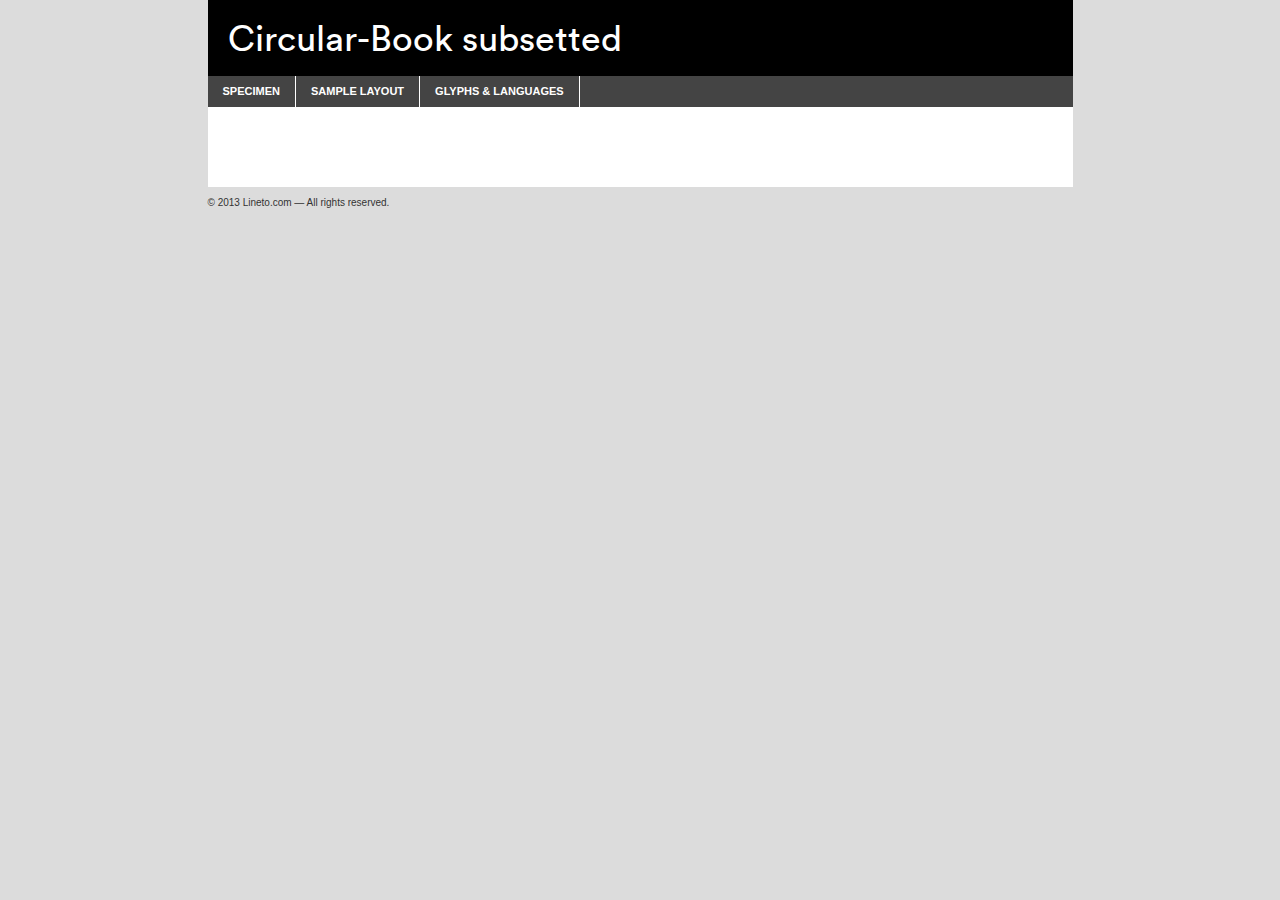
<file: fonts/circularfamilyweb/Circular-Book_subsetted.html>
<!DOCTYPE html PUBLIC "-//W3C//DTD XHTML 1.0 Transitional//EN"
	"http://www.w3.org/TR/xhtml1/DTD/xhtml1-transitional.dtd">

<html xmlns="http://www.w3.org/1999/xhtml" xml:lang="en" lang="en">
<head>
	<meta http-equiv="Content-Type" content="text/html; charset=utf-8" />
	<script src="http://ajax.googleapis.com/ajax/libs/jquery/1.7.2/jquery.min.js" type="text/javascript" charset="utf-8"></script>
	<script src="specimen_files/easytabs.js" type="text/javascript" charset="utf-8"></script>
	<link rel="stylesheet" href="specimen_files/specimen_stylesheet.css" type="text/css" charset="utf-8" />
	<link rel="stylesheet" href="css/stylesheet.css" type="text/css" charset="utf-8" />

	<style type="text/css">
					body{
				font-family: "Circular-Book-S", AdobeBlank;
							}
		</style>

	<title>Circular-Book Specimen</title>


	<script type="text/javascript" charset="utf-8">
		$(document).ready(function() {
			$('#container').easyTabs({defaultContent:1});
		});
	</script>
</head>

<body>
<div id="container">
	<div id="header">Circular-Book subsetted</div>
	<ul class="tabs">
		<li><a href="#specimen">Specimen</a></li>
		<li><a href="#layout">Sample Layout</a></li>
				<li><a href="#glyphs">Glyphs &amp; Languages</a></li>

	</ul>

	<div id="main_content">


			<div id="specimen">

				<div class="section">
					<div class="grid12 firstcol">
						<div class="huge">AaBb</div>
					</div>
				</div>

				<div class="section">
					<div class="glyph_range">A&#x200B;B&#x200b;C&#x200b;D&#x200b;E&#x200b;F&#x200b;G&#x200b;H&#x200b;I&#x200b;J&#x200b;K&#x200b;L&#x200b;M&#x200b;N&#x200b;O&#x200b;P&#x200b;Q&#x200b;R&#x200b;S&#x200b;T&#x200b;U&#x200b;V&#x200b;W&#x200b;X&#x200b;Y&#x200b;Z&#x200b;a&#x200b;b&#x200b;c&#x200b;d&#x200b;e&#x200b;f&#x200b;g&#x200b;h&#x200b;i&#x200b;j&#x200b;k&#x200b;l&#x200b;m&#x200b;n&#x200b;o&#x200b;p&#x200b;q&#x200b;r&#x200b;s&#x200b;t&#x200b;u&#x200b;v&#x200b;w&#x200b;x&#x200b;y&#x200b;z&#x200b;1&#x200b;2&#x200b;3&#x200b;4&#x200b;5&#x200b;6&#x200b;7&#x200b;8&#x200b;9&#x200b;0&#x200b;&amp;&#x200b;.&#x200b;,&#x200b;?&#x200b;!&#x200b;&#64;&#x200b;(&#x200b;)&#x200b;#&#x200b;$&#x200b;%&#x200b;*&#x200b;+&#x200b;-&#x200b;=&#x200b;:&#x200b;;</div>
				</div>
				<div class="section">
					<div class="grid12 firstcol">
						<table class="sample_table">
							<tr><td>10</td><td class="size10">abcdefghijklmnopqrstuvwxyzABCDEFGHIJKLMNOPQRSTUVWXYZ0123456789abcdefghijklmnopqrstuvwxyzABCDEFGHIJKLMNOPQRSTUVWXYZ0123456789abcdefghijklmnopqrstuvwxyzABCDEFGHIJKLMNOPQRSTUVWXYZ</td></tr>
							<tr><td>11</td><td class="size11">abcdefghijklmnopqrstuvwxyzABCDEFGHIJKLMNOPQRSTUVWXYZ0123456789abcdefghijklmnopqrstuvwxyzABCDEFGHIJKLMNOPQRSTUVWXYZ0123456789abcdefghijklmnopqrstuvwxyzABCDEFGHIJKLMNOPQRSTUVWXYZ</td></tr>
							<tr><td>12</td><td class="size12">abcdefghijklmnopqrstuvwxyzABCDEFGHIJKLMNOPQRSTUVWXYZ0123456789abcdefghijklmnopqrstuvwxyzABCDEFGHIJKLMNOPQRSTUVWXYZ0123456789abcdefghijklmnopqrstuvwxyzABCDEFGHIJKLMNOPQRSTUVWXYZ</td></tr>
							<tr><td>13</td><td class="size13">abcdefghijklmnopqrstuvwxyzABCDEFGHIJKLMNOPQRSTUVWXYZ0123456789abcdefghijklmnopqrstuvwxyzABCDEFGHIJKLMNOPQRSTUVWXYZ0123456789abcdefghijklmnopqrstuvwxyzABCDEFGHIJKLMNOPQRSTUVWXYZ</td></tr>
							<tr><td>14</td><td class="size14">abcdefghijklmnopqrstuvwxyzABCDEFGHIJKLMNOPQRSTUVWXYZ0123456789abcdefghijklmnopqrstuvwxyzABCDEFGHIJKLMNOPQRSTUVWXYZ0123456789abcdefghijklmnopqrstuvwxyzABCDEFGHIJKLMNOPQRSTUVWXYZ</td></tr>
							<tr><td>16</td><td class="size16">abcdefghijklmnopqrstuvwxyzABCDEFGHIJKLMNOPQRSTUVWXYZ0123456789abcdefghijklmnopqrstuvwxyzABCDEFGHIJKLMNOPQRSTUVWXYZ</td></tr>
							<tr><td>18</td><td class="size18">abcdefghijklmnopqrstuvwxyzABCDEFGHIJKLMNOPQRSTUVWXYZ0123456789abcdefghijklmnopqrstuvwxyzABCDEFGHIJKLMNOPQRSTUVWXYZ</td></tr>
							<tr><td>20</td><td class="size20">abcdefghijklmnopqrstuvwxyzABCDEFGHIJKLMNOPQRSTUVWXYZ0123456789abcdefghijklmnopqrstuvwxyzABCDEFGHIJKLMNOPQRSTUVWXYZ</td></tr>
							<tr><td>24</td><td class="size24">abcdefghijklmnopqrstuvwxyzABCDEFGHIJKLMNOPQRSTUVWXYZ0123456789abcdefghijklmnopqrstuvwxyzABCDEFGHIJKLMNOPQRSTUVWXYZ</td></tr>
							<tr><td>30</td><td class="size30">abcdefghijklmnopqrstuvwxyzABCDEFGHIJKLMNOPQRSTUVWXYZ0123456789abcdefghijklmnopqrstuvwxyzABCDEFGHIJKLMNOPQRSTUVWXYZ</td></tr>
							<tr><td>36</td><td class="size36">abcdefghijklmnopqrstuvwxyzABCDEFGHIJKLMNOPQRSTUVWXYZ0123456789abcdefghijklmnopqrstuvwxyzABCDEFGHIJKLMNOPQRSTUVWXYZ</td></tr>
							<tr><td>48</td><td class="size48">abcdefghijklmnopqrstuvwxyzABCDEFGHIJKLMNOPQRSTUVWXYZ0123456789abcdefghijklmnopqrstuvwxyzABCDEFGHIJKLMNOPQRSTUVWXYZ</td></tr>
							<tr><td>60</td><td class="size60">abcdefghijklmnopqrstuvwxyzABCDEFGHIJKLMNOPQRSTUVWXYZ0123456789abcdefghijklmnopqrstuvwxyzABCDEFGHIJKLMNOPQRSTUVWXYZ</td></tr>
							<tr><td>72</td><td class="size72">abcdefghijklmnopqrstuvwxyzABCDEFGHIJKLMNOPQRSTUVWXYZ0123456789abcdefghijklmnopqrstuvwxyzABCDEFGHIJKLMNOPQRSTUVWXYZ</td></tr>
							<tr><td>90</td><td class="size90">abcdefghijklmnopqrstuvwxyzABCDEFGHIJKLMNOPQRSTUVWXYZ0123456789abcdefghijklmnopqrstuvwxyzABCDEFGHIJKLMNOPQRSTUVWXYZ</td></tr>
						</table>

					</div>

				</div>



								<div class="section" id="bodycomparison">


										<div id="xheight">
				<div class="fontbody">&#xE000;&#xE000;&#xE000;&#xE000;&#xE000;&#xE000;&#xE000;&#xE000;&#xE000;&#xE000;&#xE000;&#xE000;&#xE000;&#xE000;&#xE000;&#xE000;&#xE000;&#xE000;&#xE000;&#xE000;&#xE000;&#xE000;&#xE000;&#xE000;&#xE000;&#xE000;&#xE000;&#xE000;&#xE000;&#xE000;&#xE000;&#xE000;&#xE000;&#xE000;&#xE000;&#xE000;&#xE000;&#xE000;&#xE000;&#xE000;&#xE000;&#xE000;&#xE000;&#xE000;&#xE000;&#xE000;&#xE000;&#xE000;&#xE000;&#xE000;&#xE000;&#xE000;&#xE000;&#xE000;&#xE000;&#xE000;&#xE000;&#xE000;&#xE000;&#xE000;&#xE000;&#xE000;&#xE000;&#xE000;&#xE000;&#xE000;&#xE000;&#xE000;&#xE000;&#xE000;&#xE000;&#xE000;&#xE000;&#xE000;&#xE000;&#xE000;&#xE000;&#xE000;&#xE000;&#xE000;&#xE000;&#xE000;&#xE000;&#xE000;&#xE000;&#xE000;&#xE000;&#xE000;&#xE000;&#xE000;&#xE000;&#xE000;&#xE000;&#xE000;&#xE000;&#xE000;&#xE000;&#xE000;&#xE000;body</div><div class="arialbody">body</div><div class="verdanabody">body</div><div class="georgiabody">body</div></div>
										<div class="fontbody" style="z-index:1">
											body<span>Circular-Book</span>
										</div>
										<div class="arialbody" style="z-index:1">
											body<span>Arial</span>
										</div>
										<div class="verdanabody" style="z-index:1">
											body<span>Verdana</span>
										</div>
										<div class="georgiabody" style="z-index:1">
											body<span>Georgia</span>
										</div>



								</div>


				<div class="section psample psample_row1">

					<div class="grid2 firstcol">
						<p class="size10"><span>10.</span>Aenean lacinia bibendum nulla sed consectetur. Fusce dapibus, tellus ac cursus commodo, tortor mauris condimentum nibh, ut fermentum massa justo sit amet risus. Nullam id dolor id nibh ultricies vehicula ut id elit. Cum sociis natoque penatibus et magnis dis parturient montes, nascetur ridiculus mus. Nulla vitae elit libero, a pharetra augue.</p>

					</div>
					<div class="grid3">
						<p class="size11"><span>11.</span>Aenean lacinia bibendum nulla sed consectetur. Fusce dapibus, tellus ac cursus commodo, tortor mauris condimentum nibh, ut fermentum massa justo sit amet risus. Nullam id dolor id nibh ultricies vehicula ut id elit. Cum sociis natoque penatibus et magnis dis parturient montes, nascetur ridiculus mus. Nulla vitae elit libero, a pharetra augue.</p>

					</div>
					<div class="grid3">
						<p class="size12"><span>12.</span>Aenean lacinia bibendum nulla sed consectetur. Fusce dapibus, tellus ac cursus commodo, tortor mauris condimentum nibh, ut fermentum massa justo sit amet risus. Nullam id dolor id nibh ultricies vehicula ut id elit. Cum sociis natoque penatibus et magnis dis parturient montes, nascetur ridiculus mus. Nulla vitae elit libero, a pharetra augue.</p>

					</div>
					<div class="grid4">
						<p class="size13"><span>13.</span>Aenean lacinia bibendum nulla sed consectetur. Fusce dapibus, tellus ac cursus commodo, tortor mauris condimentum nibh, ut fermentum massa justo sit amet risus. Nullam id dolor id nibh ultricies vehicula ut id elit. Cum sociis natoque penatibus et magnis dis parturient montes, nascetur ridiculus mus. Nulla vitae elit libero, a pharetra augue.</p>

					</div>
					<div class="white_blend"></div>

				</div>
				<div class="section psample psample_row2">
					<div class="grid3 firstcol">
						<p class="size14"><span>14.</span>Aenean lacinia bibendum nulla sed consectetur. Fusce dapibus, tellus ac cursus commodo, tortor mauris condimentum nibh, ut fermentum massa justo sit amet risus. Nullam id dolor id nibh ultricies vehicula ut id elit. Cum sociis natoque penatibus et magnis dis parturient montes, nascetur ridiculus mus. Nulla vitae elit libero, a pharetra augue.</p>

					</div>
					<div class="grid4">
						<p class="size16"><span>16.</span>Aenean lacinia bibendum nulla sed consectetur. Fusce dapibus, tellus ac cursus commodo, tortor mauris condimentum nibh, ut fermentum massa justo sit amet risus. Nullam id dolor id nibh ultricies vehicula ut id elit. Cum sociis natoque penatibus et magnis dis parturient montes, nascetur ridiculus mus. Nulla vitae elit libero, a pharetra augue.</p>

					</div>
					<div class="grid5">
						<p class="size18"><span>18.</span>Aenean lacinia bibendum nulla sed consectetur. Fusce dapibus, tellus ac cursus commodo, tortor mauris condimentum nibh, ut fermentum massa justo sit amet risus. Nullam id dolor id nibh ultricies vehicula ut id elit. Cum sociis natoque penatibus et magnis dis parturient montes, nascetur ridiculus mus. Nulla vitae elit libero, a pharetra augue.</p>

					</div>

					<div class="white_blend"></div>

				</div>

				<div class="section psample psample_row3">
					<div class="grid5 firstcol">
						<p class="size20"><span>20.</span>Aenean lacinia bibendum nulla sed consectetur. Fusce dapibus, tellus ac cursus commodo, tortor mauris condimentum nibh, ut fermentum massa justo sit amet risus. Nullam id dolor id nibh ultricies vehicula ut id elit. Cum sociis natoque penatibus et magnis dis parturient montes, nascetur ridiculus mus. Nulla vitae elit libero, a pharetra augue.</p>
					</div>
					<div class="grid7">
						<p class="size24"><span>24.</span>Aenean lacinia bibendum nulla sed consectetur. Fusce dapibus, tellus ac cursus commodo, tortor mauris condimentum nibh, ut fermentum massa justo sit amet risus. Nullam id dolor id nibh ultricies vehicula ut id elit. Cum sociis natoque penatibus et magnis dis parturient montes, nascetur ridiculus mus. Nulla vitae elit libero, a pharetra augue.</p>
					</div>

					<div class="white_blend"></div>

				</div>

				<div class="section psample psample_row4">
					<div class="grid12 firstcol">
						<p class="size30"><span>30.</span>Aenean lacinia bibendum nulla sed consectetur. Fusce dapibus, tellus ac cursus commodo, tortor mauris condimentum nibh, ut fermentum massa justo sit amet risus. Nullam id dolor id nibh ultricies vehicula ut id elit. Cum sociis natoque penatibus et magnis dis parturient montes, nascetur ridiculus mus. Nulla vitae elit libero, a pharetra augue.</p>
					</div>
					<div class="white_blend"></div>

				</div>



				<div class="section psample psample_row1 fullreverse">
					<div class="grid2 firstcol">
						<p class="size10"><span>10.</span>Aenean lacinia bibendum nulla sed consectetur. Fusce dapibus, tellus ac cursus commodo, tortor mauris condimentum nibh, ut fermentum massa justo sit amet risus. Nullam id dolor id nibh ultricies vehicula ut id elit. Cum sociis natoque penatibus et magnis dis parturient montes, nascetur ridiculus mus. Nulla vitae elit libero, a pharetra augue.</p>

					</div>
					<div class="grid3">
						<p class="size11"><span>11.</span>Aenean lacinia bibendum nulla sed consectetur. Fusce dapibus, tellus ac cursus commodo, tortor mauris condimentum nibh, ut fermentum massa justo sit amet risus. Nullam id dolor id nibh ultricies vehicula ut id elit. Cum sociis natoque penatibus et magnis dis parturient montes, nascetur ridiculus mus. Nulla vitae elit libero, a pharetra augue.</p>

					</div>
					<div class="grid3">
						<p class="size12"><span>12.</span>Aenean lacinia bibendum nulla sed consectetur. Fusce dapibus, tellus ac cursus commodo, tortor mauris condimentum nibh, ut fermentum massa justo sit amet risus. Nullam id dolor id nibh ultricies vehicula ut id elit. Cum sociis natoque penatibus et magnis dis parturient montes, nascetur ridiculus mus. Nulla vitae elit libero, a pharetra augue.</p>

					</div>
					<div class="grid4">
						<p class="size13"><span>13.</span>Aenean lacinia bibendum nulla sed consectetur. Fusce dapibus, tellus ac cursus commodo, tortor mauris condimentum nibh, ut fermentum massa justo sit amet risus. Nullam id dolor id nibh ultricies vehicula ut id elit. Cum sociis natoque penatibus et magnis dis parturient montes, nascetur ridiculus mus. Nulla vitae elit libero, a pharetra augue.</p>

					</div>
					<div class="black_blend"></div>

				</div>

				<div class="section psample psample_row2 fullreverse">
					<div class="grid3 firstcol">
						<p class="size14"><span>14.</span>Aenean lacinia bibendum nulla sed consectetur. Fusce dapibus, tellus ac cursus commodo, tortor mauris condimentum nibh, ut fermentum massa justo sit amet risus. Nullam id dolor id nibh ultricies vehicula ut id elit. Cum sociis natoque penatibus et magnis dis parturient montes, nascetur ridiculus mus. Nulla vitae elit libero, a pharetra augue.</p>

					</div>
					<div class="grid4">
						<p class="size16"><span>16.</span>Aenean lacinia bibendum nulla sed consectetur. Fusce dapibus, tellus ac cursus commodo, tortor mauris condimentum nibh, ut fermentum massa justo sit amet risus. Nullam id dolor id nibh ultricies vehicula ut id elit. Cum sociis natoque penatibus et magnis dis parturient montes, nascetur ridiculus mus. Nulla vitae elit libero, a pharetra augue.</p>

					</div>
					<div class="grid5">
						<p class="size18"><span>18.</span>Aenean lacinia bibendum nulla sed consectetur. Fusce dapibus, tellus ac cursus commodo, tortor mauris condimentum nibh, ut fermentum massa justo sit amet risus. Nullam id dolor id nibh ultricies vehicula ut id elit. Cum sociis natoque penatibus et magnis dis parturient montes, nascetur ridiculus mus. Nulla vitae elit libero, a pharetra augue.</p>

					</div>
					<div class="black_blend"></div>

				</div>

				<div class="section psample fullreverse psample_row3">
					<div class="grid5 firstcol">
						<p class="size20"><span>20.</span>Aenean lacinia bibendum nulla sed consectetur. Fusce dapibus, tellus ac cursus commodo, tortor mauris condimentum nibh, ut fermentum massa justo sit amet risus. Nullam id dolor id nibh ultricies vehicula ut id elit. Cum sociis natoque penatibus et magnis dis parturient montes, nascetur ridiculus mus. Nulla vitae elit libero, a pharetra augue.</p>
					</div>
					<div class="grid7">
						<p class="size24"><span>24.</span>Aenean lacinia bibendum nulla sed consectetur. Fusce dapibus, tellus ac cursus commodo, tortor mauris condimentum nibh, ut fermentum massa justo sit amet risus. Nullam id dolor id nibh ultricies vehicula ut id elit. Cum sociis natoque penatibus et magnis dis parturient montes, nascetur ridiculus mus. Nulla vitae elit libero, a pharetra augue.</p>
					</div>

					<div class="black_blend"></div>

				</div>

				<div class="section psample fullreverse psample_row4" style="border-bottom: 20px #000 solid;">
					<div class="grid12 firstcol">
						<p class="size30"><span>30.</span>Aenean lacinia bibendum nulla sed consectetur. Fusce dapibus, tellus ac cursus commodo, tortor mauris condimentum nibh, ut fermentum massa justo sit amet risus. Nullam id dolor id nibh ultricies vehicula ut id elit. Cum sociis natoque penatibus et magnis dis parturient montes, nascetur ridiculus mus. Nulla vitae elit libero, a pharetra augue.</p>
					</div>
					<div class="black_blend"></div>

				</div>




			</div>

			<div id="layout">

				<div class="section">

					<div class="grid12 firstcol">
						<h1>Lorem Ipsum Dolor</h1>
						<h2>Etiam porta sem malesuada magna mollis euismod</h2>

						<p class="byline">By <a href="#link">Aenean Lacinia</a></p>
					</div>
				</div>
				<div class="section">
					<div class="grid8 firstcol">
						<p class="large">Donec sed odio dui. Morbi leo risus, porta ac consectetur ac, vestibulum at eros. Fusce dapibus, tellus ac cursus commodo, tortor mauris condimentum nibh, ut fermentum massa justo sit amet risus. </p>


						<h3>Pellentesque ornare sem</h3>

						<p>Maecenas sed diam eget risus varius blandit sit amet non magna. Maecenas faucibus mollis interdum. Donec ullamcorper nulla non metus auctor fringilla. Nullam id dolor id nibh ultricies vehicula ut id elit. Nullam id dolor id nibh ultricies vehicula ut id elit. </p>

						<p>Aenean eu leo quam. Pellentesque ornare sem lacinia quam venenatis vestibulum. Lorem ipsum dolor sit amet, consectetur adipiscing elit. Cum sociis natoque penatibus et magnis dis parturient montes, nascetur ridiculus mus. </p>

						<p>Nulla vitae elit libero, a pharetra augue. Praesent commodo cursus magna, vel scelerisque nisl consectetur et. Aenean lacinia bibendum nulla sed consectetur. </p>

						<p>Nullam quis risus eget urna mollis ornare vel eu leo. Nullam quis risus eget urna mollis ornare vel eu leo. Maecenas sed diam eget risus varius blandit sit amet non magna. Donec ullamcorper nulla non metus auctor fringilla. </p>

						<h3>Cras mattis consectetur</h3>

						<p>Aenean eu leo quam. Pellentesque ornare sem lacinia quam venenatis vestibulum. Aenean lacinia bibendum nulla sed consectetur. Integer posuere erat a ante venenatis dapibus posuere velit aliquet. Cras mattis consectetur purus sit amet fermentum. </p>

						<p>Nullam id dolor id nibh ultricies vehicula ut id elit. Nullam quis risus eget urna mollis ornare vel eu leo. Cras mattis consectetur purus sit amet fermentum.</p>
					</div>

					<div class="grid4 sidebar">

						<div class="box reverse">
							<p class="last">Nullam quis risus eget urna mollis ornare vel eu leo. Donec ullamcorper nulla non metus auctor fringilla. Cras mattis consectetur purus sit amet fermentum. Sed posuere consectetur est at lobortis. Lorem ipsum dolor sit amet, consectetur adipiscing elit. </p>
						</div>

						<p class="caption">Maecenas sed diam eget risus varius.</p>

						<p>Vestibulum id ligula porta felis euismod semper. Integer posuere erat a ante venenatis dapibus posuere velit aliquet. Vestibulum id ligula porta felis euismod semper. Sed posuere consectetur est at lobortis. Maecenas sed diam eget risus varius blandit sit amet non magna. Fusce dapibus, tellus ac cursus commodo, tortor mauris condimentum nibh, ut fermentum massa justo sit amet risus. </p>



						<p>Duis mollis, est non commodo luctus, nisi erat porttitor ligula, eget lacinia odio sem nec elit. Aenean lacinia bibendum nulla sed consectetur. Vivamus sagittis lacus vel augue laoreet rutrum faucibus dolor auctor. Aenean lacinia bibendum nulla sed consectetur. Nullam quis risus eget urna mollis ornare vel eu leo. </p>

						<p>Praesent commodo cursus magna, vel scelerisque nisl consectetur et. Donec ullamcorper nulla non metus auctor fringilla. Maecenas faucibus mollis interdum. Fusce dapibus, tellus ac cursus commodo, tortor mauris condimentum nibh, ut fermentum massa justo sit amet risus. </p>

					</div>
				</div>

			</div>






		<div id="glyphs">
			<div class="section">
				<div class="grid12 firstcol">

				<h1>Glyph Chart</h1>
				<p>The subset of Circular-Book in this kit includes all the glyphs listed below. Unicode entities are included above each glyph to help you insert individual characters into your layout.</p>
				<div id="glyph_chart">

																				 <div><p>&amp;#13;</p>&#13;</div>
																				 <div><p>&amp;#32;</p>&#32;</div>
																				 <div><p>&amp;#33;</p>&#33;</div>
																				 <div><p>&amp;#34;</p>&#34;</div>
																				 <div><p>&amp;#35;</p>&#35;</div>
																				 <div><p>&amp;#36;</p>&#36;</div>
																				 <div><p>&amp;#37;</p>&#37;</div>
																				 <div><p>&amp;#38;</p>&#38;</div>
																				 <div><p>&amp;#39;</p>&#39;</div>
																				 <div><p>&amp;#40;</p>&#40;</div>
																				 <div><p>&amp;#41;</p>&#41;</div>
																				 <div><p>&amp;#42;</p>&#42;</div>
																				 <div><p>&amp;#43;</p>&#43;</div>
																				 <div><p>&amp;#44;</p>&#44;</div>
																				 <div><p>&amp;#45;</p>&#45;</div>
																				 <div><p>&amp;#46;</p>&#46;</div>
																				 <div><p>&amp;#47;</p>&#47;</div>
																				 <div><p>&amp;#48;</p>&#48;</div>
																				 <div><p>&amp;#49;</p>&#49;</div>
																				 <div><p>&amp;#50;</p>&#50;</div>
																				 <div><p>&amp;#51;</p>&#51;</div>
																				 <div><p>&amp;#52;</p>&#52;</div>
																				 <div><p>&amp;#53;</p>&#53;</div>
																				 <div><p>&amp;#54;</p>&#54;</div>
																				 <div><p>&amp;#55;</p>&#55;</div>
																				 <div><p>&amp;#56;</p>&#56;</div>
																				 <div><p>&amp;#57;</p>&#57;</div>
																				 <div><p>&amp;#58;</p>&#58;</div>
																				 <div><p>&amp;#59;</p>&#59;</div>
																				 <div><p>&amp;#60;</p>&#60;</div>
																				 <div><p>&amp;#61;</p>&#61;</div>
																				 <div><p>&amp;#62;</p>&#62;</div>
																				 <div><p>&amp;#63;</p>&#63;</div>
																				 <div><p>&amp;#64;</p>&#64;</div>
																				 <div><p>&amp;#65;</p>&#65;</div>
																				 <div><p>&amp;#66;</p>&#66;</div>
																				 <div><p>&amp;#67;</p>&#67;</div>
																				 <div><p>&amp;#68;</p>&#68;</div>
																				 <div><p>&amp;#69;</p>&#69;</div>
																				 <div><p>&amp;#70;</p>&#70;</div>
																				 <div><p>&amp;#71;</p>&#71;</div>
																				 <div><p>&amp;#72;</p>&#72;</div>
																				 <div><p>&amp;#73;</p>&#73;</div>
																				 <div><p>&amp;#74;</p>&#74;</div>
																				 <div><p>&amp;#75;</p>&#75;</div>
																				 <div><p>&amp;#76;</p>&#76;</div>
																				 <div><p>&amp;#77;</p>&#77;</div>
																				 <div><p>&amp;#78;</p>&#78;</div>
																				 <div><p>&amp;#79;</p>&#79;</div>
																				 <div><p>&amp;#80;</p>&#80;</div>
																				 <div><p>&amp;#81;</p>&#81;</div>
																				 <div><p>&amp;#82;</p>&#82;</div>
																				 <div><p>&amp;#83;</p>&#83;</div>
																				 <div><p>&amp;#84;</p>&#84;</div>
																				 <div><p>&amp;#85;</p>&#85;</div>
																				 <div><p>&amp;#86;</p>&#86;</div>
																				 <div><p>&amp;#87;</p>&#87;</div>
																				 <div><p>&amp;#88;</p>&#88;</div>
																				 <div><p>&amp;#89;</p>&#89;</div>
																				 <div><p>&amp;#90;</p>&#90;</div>
																				 <div><p>&amp;#91;</p>&#91;</div>
																				 <div><p>&amp;#92;</p>&#92;</div>
																				 <div><p>&amp;#93;</p>&#93;</div>
																				 <div><p>&amp;#94;</p>&#94;</div>
																				 <div><p>&amp;#95;</p>&#95;</div>
																				 <div><p>&amp;#96;</p>&#96;</div>
																				 <div><p>&amp;#97;</p>&#97;</div>
																				 <div><p>&amp;#98;</p>&#98;</div>
																				 <div><p>&amp;#99;</p>&#99;</div>
																				 <div><p>&amp;#100;</p>&#100;</div>
																				 <div><p>&amp;#101;</p>&#101;</div>
																				 <div><p>&amp;#102;</p>&#102;</div>
																				 <div><p>&amp;#103;</p>&#103;</div>
																				 <div><p>&amp;#104;</p>&#104;</div>
																				 <div><p>&amp;#105;</p>&#105;</div>
																				 <div><p>&amp;#106;</p>&#106;</div>
																				 <div><p>&amp;#107;</p>&#107;</div>
																				 <div><p>&amp;#108;</p>&#108;</div>
																				 <div><p>&amp;#109;</p>&#109;</div>
																				 <div><p>&amp;#110;</p>&#110;</div>
																				 <div><p>&amp;#111;</p>&#111;</div>
																				 <div><p>&amp;#112;</p>&#112;</div>
																				 <div><p>&amp;#113;</p>&#113;</div>
																				 <div><p>&amp;#114;</p>&#114;</div>
																				 <div><p>&amp;#115;</p>&#115;</div>
																				 <div><p>&amp;#116;</p>&#116;</div>
																				 <div><p>&amp;#117;</p>&#117;</div>
																				 <div><p>&amp;#118;</p>&#118;</div>
																				 <div><p>&amp;#119;</p>&#119;</div>
																				 <div><p>&amp;#120;</p>&#120;</div>
																				 <div><p>&amp;#121;</p>&#121;</div>
																				 <div><p>&amp;#122;</p>&#122;</div>
																				 <div><p>&amp;#123;</p>&#123;</div>
																				 <div><p>&amp;#124;</p>&#124;</div>
																				 <div><p>&amp;#125;</p>&#125;</div>
																				 <div><p>&amp;#126;</p>&#126;</div>
																				 <div><p>&amp;#160;</p>&#160;</div>
																				 <div><p>&amp;#161;</p>&#161;</div>
																				 <div><p>&amp;#162;</p>&#162;</div>
																				 <div><p>&amp;#163;</p>&#163;</div>
																				 <div><p>&amp;#164;</p>&#164;</div>
																				 <div><p>&amp;#165;</p>&#165;</div>
																				 <div><p>&amp;#166;</p>&#166;</div>
																				 <div><p>&amp;#167;</p>&#167;</div>
																				 <div><p>&amp;#168;</p>&#168;</div>
																				 <div><p>&amp;#169;</p>&#169;</div>
																				 <div><p>&amp;#170;</p>&#170;</div>
																				 <div><p>&amp;#171;</p>&#171;</div>
																				 <div><p>&amp;#172;</p>&#172;</div>
																				 <div><p>&amp;#173;</p>&#173;</div>
																				 <div><p>&amp;#174;</p>&#174;</div>
																				 <div><p>&amp;#175;</p>&#175;</div>
																				 <div><p>&amp;#176;</p>&#176;</div>
																				 <div><p>&amp;#177;</p>&#177;</div>
																				 <div><p>&amp;#178;</p>&#178;</div>
																				 <div><p>&amp;#179;</p>&#179;</div>
																				 <div><p>&amp;#180;</p>&#180;</div>
																				 <div><p>&amp;#181;</p>&#181;</div>
																				 <div><p>&amp;#182;</p>&#182;</div>
																				 <div><p>&amp;#183;</p>&#183;</div>
																				 <div><p>&amp;#184;</p>&#184;</div>
																				 <div><p>&amp;#185;</p>&#185;</div>
																				 <div><p>&amp;#186;</p>&#186;</div>
																				 <div><p>&amp;#187;</p>&#187;</div>
																				 <div><p>&amp;#188;</p>&#188;</div>
																				 <div><p>&amp;#189;</p>&#189;</div>
																				 <div><p>&amp;#190;</p>&#190;</div>
																				 <div><p>&amp;#191;</p>&#191;</div>
																				 <div><p>&amp;#192;</p>&#192;</div>
																				 <div><p>&amp;#193;</p>&#193;</div>
																				 <div><p>&amp;#194;</p>&#194;</div>
																				 <div><p>&amp;#195;</p>&#195;</div>
																				 <div><p>&amp;#196;</p>&#196;</div>
																				 <div><p>&amp;#197;</p>&#197;</div>
																				 <div><p>&amp;#198;</p>&#198;</div>
																				 <div><p>&amp;#199;</p>&#199;</div>
																				 <div><p>&amp;#200;</p>&#200;</div>
																				 <div><p>&amp;#201;</p>&#201;</div>
																				 <div><p>&amp;#202;</p>&#202;</div>
																				 <div><p>&amp;#203;</p>&#203;</div>
																				 <div><p>&amp;#204;</p>&#204;</div>
																				 <div><p>&amp;#205;</p>&#205;</div>
																				 <div><p>&amp;#206;</p>&#206;</div>
																				 <div><p>&amp;#207;</p>&#207;</div>
																				 <div><p>&amp;#208;</p>&#208;</div>
																				 <div><p>&amp;#209;</p>&#209;</div>
																				 <div><p>&amp;#210;</p>&#210;</div>
																				 <div><p>&amp;#211;</p>&#211;</div>
																				 <div><p>&amp;#212;</p>&#212;</div>
																				 <div><p>&amp;#213;</p>&#213;</div>
																				 <div><p>&amp;#214;</p>&#214;</div>
																				 <div><p>&amp;#215;</p>&#215;</div>
																				 <div><p>&amp;#216;</p>&#216;</div>
																				 <div><p>&amp;#217;</p>&#217;</div>
																				 <div><p>&amp;#218;</p>&#218;</div>
																				 <div><p>&amp;#219;</p>&#219;</div>
																				 <div><p>&amp;#220;</p>&#220;</div>
																				 <div><p>&amp;#221;</p>&#221;</div>
																				 <div><p>&amp;#222;</p>&#222;</div>
																				 <div><p>&amp;#223;</p>&#223;</div>
																				 <div><p>&amp;#224;</p>&#224;</div>
																				 <div><p>&amp;#225;</p>&#225;</div>
																				 <div><p>&amp;#226;</p>&#226;</div>
																				 <div><p>&amp;#227;</p>&#227;</div>
																				 <div><p>&amp;#228;</p>&#228;</div>
																				 <div><p>&amp;#229;</p>&#229;</div>
																				 <div><p>&amp;#230;</p>&#230;</div>
																				 <div><p>&amp;#231;</p>&#231;</div>
																				 <div><p>&amp;#232;</p>&#232;</div>
																				 <div><p>&amp;#233;</p>&#233;</div>
																				 <div><p>&amp;#234;</p>&#234;</div>
																				 <div><p>&amp;#235;</p>&#235;</div>
																				 <div><p>&amp;#236;</p>&#236;</div>
																				 <div><p>&amp;#237;</p>&#237;</div>
																				 <div><p>&amp;#238;</p>&#238;</div>
																				 <div><p>&amp;#239;</p>&#239;</div>
																				 <div><p>&amp;#240;</p>&#240;</div>
																				 <div><p>&amp;#241;</p>&#241;</div>
																				 <div><p>&amp;#242;</p>&#242;</div>
																				 <div><p>&amp;#243;</p>&#243;</div>
																				 <div><p>&amp;#244;</p>&#244;</div>
																				 <div><p>&amp;#245;</p>&#245;</div>
																				 <div><p>&amp;#246;</p>&#246;</div>
																				 <div><p>&amp;#247;</p>&#247;</div>
																				 <div><p>&amp;#248;</p>&#248;</div>
																				 <div><p>&amp;#249;</p>&#249;</div>
																				 <div><p>&amp;#250;</p>&#250;</div>
																				 <div><p>&amp;#251;</p>&#251;</div>
																				 <div><p>&amp;#252;</p>&#252;</div>
																				 <div><p>&amp;#253;</p>&#253;</div>
																				 <div><p>&amp;#254;</p>&#254;</div>
																				 <div><p>&amp;#255;</p>&#255;</div>
																				 <div><p>&amp;#256;</p>&#256;</div>
																				 <div><p>&amp;#257;</p>&#257;</div>
																				 <div><p>&amp;#258;</p>&#258;</div>
																				 <div><p>&amp;#259;</p>&#259;</div>
																				 <div><p>&amp;#260;</p>&#260;</div>
																				 <div><p>&amp;#261;</p>&#261;</div>
																				 <div><p>&amp;#262;</p>&#262;</div>
																				 <div><p>&amp;#263;</p>&#263;</div>
																				 <div><p>&amp;#264;</p>&#264;</div>
																				 <div><p>&amp;#265;</p>&#265;</div>
																				 <div><p>&amp;#266;</p>&#266;</div>
																				 <div><p>&amp;#267;</p>&#267;</div>
																				 <div><p>&amp;#268;</p>&#268;</div>
																				 <div><p>&amp;#269;</p>&#269;</div>
																				 <div><p>&amp;#270;</p>&#270;</div>
																				 <div><p>&amp;#271;</p>&#271;</div>
																				 <div><p>&amp;#272;</p>&#272;</div>
																				 <div><p>&amp;#273;</p>&#273;</div>
																				 <div><p>&amp;#274;</p>&#274;</div>
																				 <div><p>&amp;#275;</p>&#275;</div>
																				 <div><p>&amp;#276;</p>&#276;</div>
																				 <div><p>&amp;#277;</p>&#277;</div>
																				 <div><p>&amp;#278;</p>&#278;</div>
																				 <div><p>&amp;#279;</p>&#279;</div>
																				 <div><p>&amp;#280;</p>&#280;</div>
																				 <div><p>&amp;#281;</p>&#281;</div>
																				 <div><p>&amp;#282;</p>&#282;</div>
																				 <div><p>&amp;#283;</p>&#283;</div>
																				 <div><p>&amp;#284;</p>&#284;</div>
																				 <div><p>&amp;#285;</p>&#285;</div>
																				 <div><p>&amp;#286;</p>&#286;</div>
																				 <div><p>&amp;#287;</p>&#287;</div>
																				 <div><p>&amp;#288;</p>&#288;</div>
																				 <div><p>&amp;#289;</p>&#289;</div>
																				 <div><p>&amp;#290;</p>&#290;</div>
																				 <div><p>&amp;#291;</p>&#291;</div>
																				 <div><p>&amp;#292;</p>&#292;</div>
																				 <div><p>&amp;#293;</p>&#293;</div>
																				 <div><p>&amp;#294;</p>&#294;</div>
																				 <div><p>&amp;#295;</p>&#295;</div>
																				 <div><p>&amp;#296;</p>&#296;</div>
																				 <div><p>&amp;#297;</p>&#297;</div>
																				 <div><p>&amp;#298;</p>&#298;</div>
																				 <div><p>&amp;#299;</p>&#299;</div>
																				 <div><p>&amp;#300;</p>&#300;</div>
																				 <div><p>&amp;#301;</p>&#301;</div>
																				 <div><p>&amp;#302;</p>&#302;</div>
																				 <div><p>&amp;#303;</p>&#303;</div>
																				 <div><p>&amp;#304;</p>&#304;</div>
																				 <div><p>&amp;#305;</p>&#305;</div>
																				 <div><p>&amp;#306;</p>&#306;</div>
																				 <div><p>&amp;#307;</p>&#307;</div>
																				 <div><p>&amp;#308;</p>&#308;</div>
																				 <div><p>&amp;#309;</p>&#309;</div>
																				 <div><p>&amp;#310;</p>&#310;</div>
																				 <div><p>&amp;#311;</p>&#311;</div>
																				 <div><p>&amp;#312;</p>&#312;</div>
																				 <div><p>&amp;#313;</p>&#313;</div>
																				 <div><p>&amp;#314;</p>&#314;</div>
																				 <div><p>&amp;#315;</p>&#315;</div>
																				 <div><p>&amp;#316;</p>&#316;</div>
																				 <div><p>&amp;#317;</p>&#317;</div>
																				 <div><p>&amp;#318;</p>&#318;</div>
																				 <div><p>&amp;#319;</p>&#319;</div>
																				 <div><p>&amp;#320;</p>&#320;</div>
																				 <div><p>&amp;#321;</p>&#321;</div>
																				 <div><p>&amp;#322;</p>&#322;</div>
																				 <div><p>&amp;#323;</p>&#323;</div>
																				 <div><p>&amp;#324;</p>&#324;</div>
																				 <div><p>&amp;#325;</p>&#325;</div>
																				 <div><p>&amp;#326;</p>&#326;</div>
																				 <div><p>&amp;#327;</p>&#327;</div>
																				 <div><p>&amp;#328;</p>&#328;</div>
																				 <div><p>&amp;#329;</p>&#329;</div>
																				 <div><p>&amp;#330;</p>&#330;</div>
																				 <div><p>&amp;#331;</p>&#331;</div>
																				 <div><p>&amp;#332;</p>&#332;</div>
																				 <div><p>&amp;#333;</p>&#333;</div>
																				 <div><p>&amp;#334;</p>&#334;</div>
																				 <div><p>&amp;#335;</p>&#335;</div>
																				 <div><p>&amp;#336;</p>&#336;</div>
																				 <div><p>&amp;#337;</p>&#337;</div>
																				 <div><p>&amp;#338;</p>&#338;</div>
																				 <div><p>&amp;#339;</p>&#339;</div>
																				 <div><p>&amp;#340;</p>&#340;</div>
																				 <div><p>&amp;#341;</p>&#341;</div>
																				 <div><p>&amp;#342;</p>&#342;</div>
																				 <div><p>&amp;#343;</p>&#343;</div>
																				 <div><p>&amp;#344;</p>&#344;</div>
																				 <div><p>&amp;#345;</p>&#345;</div>
																				 <div><p>&amp;#346;</p>&#346;</div>
																				 <div><p>&amp;#347;</p>&#347;</div>
																				 <div><p>&amp;#348;</p>&#348;</div>
																				 <div><p>&amp;#349;</p>&#349;</div>
																				 <div><p>&amp;#350;</p>&#350;</div>
																				 <div><p>&amp;#351;</p>&#351;</div>
																				 <div><p>&amp;#352;</p>&#352;</div>
																				 <div><p>&amp;#353;</p>&#353;</div>
																				 <div><p>&amp;#354;</p>&#354;</div>
																				 <div><p>&amp;#355;</p>&#355;</div>
																				 <div><p>&amp;#356;</p>&#356;</div>
																				 <div><p>&amp;#357;</p>&#357;</div>
																				 <div><p>&amp;#358;</p>&#358;</div>
																				 <div><p>&amp;#359;</p>&#359;</div>
																				 <div><p>&amp;#360;</p>&#360;</div>
																				 <div><p>&amp;#361;</p>&#361;</div>
																				 <div><p>&amp;#362;</p>&#362;</div>
																				 <div><p>&amp;#363;</p>&#363;</div>
																				 <div><p>&amp;#364;</p>&#364;</div>
																				 <div><p>&amp;#365;</p>&#365;</div>
																				 <div><p>&amp;#366;</p>&#366;</div>
																				 <div><p>&amp;#367;</p>&#367;</div>
																				 <div><p>&amp;#368;</p>&#368;</div>
																				 <div><p>&amp;#369;</p>&#369;</div>
																				 <div><p>&amp;#370;</p>&#370;</div>
																				 <div><p>&amp;#371;</p>&#371;</div>
																				 <div><p>&amp;#372;</p>&#372;</div>
																				 <div><p>&amp;#373;</p>&#373;</div>
																				 <div><p>&amp;#374;</p>&#374;</div>
																				 <div><p>&amp;#375;</p>&#375;</div>
																				 <div><p>&amp;#376;</p>&#376;</div>
																				 <div><p>&amp;#377;</p>&#377;</div>
																				 <div><p>&amp;#378;</p>&#378;</div>
																				 <div><p>&amp;#379;</p>&#379;</div>
																				 <div><p>&amp;#380;</p>&#380;</div>
																				 <div><p>&amp;#381;</p>&#381;</div>
																				 <div><p>&amp;#382;</p>&#382;</div>
																				 <div><p>&amp;#399;</p>&#399;</div>
																				 <div><p>&amp;#402;</p>&#402;</div>
																				 <div><p>&amp;#437;</p>&#437;</div>
																				 <div><p>&amp;#438;</p>&#438;</div>
																				 <div><p>&amp;#506;</p>&#506;</div>
																				 <div><p>&amp;#507;</p>&#507;</div>
																				 <div><p>&amp;#508;</p>&#508;</div>
																				 <div><p>&amp;#509;</p>&#509;</div>
																				 <div><p>&amp;#510;</p>&#510;</div>
																				 <div><p>&amp;#511;</p>&#511;</div>
																				 <div><p>&amp;#536;</p>&#536;</div>
																				 <div><p>&amp;#537;</p>&#537;</div>
																				 <div><p>&amp;#538;</p>&#538;</div>
																				 <div><p>&amp;#539;</p>&#539;</div>
																				 <div><p>&amp;#567;</p>&#567;</div>
																				 <div><p>&amp;#601;</p>&#601;</div>
																				 <div><p>&amp;#710;</p>&#710;</div>
																				 <div><p>&amp;#711;</p>&#711;</div>
																				 <div><p>&amp;#713;</p>&#713;</div>
																				 <div><p>&amp;#728;</p>&#728;</div>
																				 <div><p>&amp;#729;</p>&#729;</div>
																				 <div><p>&amp;#730;</p>&#730;</div>
																				 <div><p>&amp;#731;</p>&#731;</div>
																				 <div><p>&amp;#732;</p>&#732;</div>
																				 <div><p>&amp;#733;</p>&#733;</div>
																				 <div><p>&amp;#916;</p>&#916;</div>
																				 <div><p>&amp;#937;</p>&#937;</div>
																				 <div><p>&amp;#956;</p>&#956;</div>
																				 <div><p>&amp;#960;</p>&#960;</div>
																				 <div><p>&amp;#7808;</p>&#7808;</div>
																				 <div><p>&amp;#7809;</p>&#7809;</div>
																				 <div><p>&amp;#7810;</p>&#7810;</div>
																				 <div><p>&amp;#7811;</p>&#7811;</div>
																				 <div><p>&amp;#7812;</p>&#7812;</div>
																				 <div><p>&amp;#7813;</p>&#7813;</div>
																				 <div><p>&amp;#7818;</p>&#7818;</div>
																				 <div><p>&amp;#7819;</p>&#7819;</div>
																				 <div><p>&amp;#7922;</p>&#7922;</div>
																				 <div><p>&amp;#7923;</p>&#7923;</div>
																				 <div><p>&amp;#8192;</p>&#8192;</div>
																				 <div><p>&amp;#8193;</p>&#8193;</div>
																				 <div><p>&amp;#8194;</p>&#8194;</div>
																				 <div><p>&amp;#8195;</p>&#8195;</div>
																				 <div><p>&amp;#8196;</p>&#8196;</div>
																				 <div><p>&amp;#8197;</p>&#8197;</div>
																				 <div><p>&amp;#8198;</p>&#8198;</div>
																				 <div><p>&amp;#8199;</p>&#8199;</div>
																				 <div><p>&amp;#8200;</p>&#8200;</div>
																				 <div><p>&amp;#8201;</p>&#8201;</div>
																				 <div><p>&amp;#8202;</p>&#8202;</div>
																				 <div><p>&amp;#8203;</p>&#8203;</div>
																				 <div><p>&amp;#8208;</p>&#8208;</div>
																				 <div><p>&amp;#8209;</p>&#8209;</div>
																				 <div><p>&amp;#8210;</p>&#8210;</div>
																				 <div><p>&amp;#8211;</p>&#8211;</div>
																				 <div><p>&amp;#8212;</p>&#8212;</div>
																				 <div><p>&amp;#8216;</p>&#8216;</div>
																				 <div><p>&amp;#8217;</p>&#8217;</div>
																				 <div><p>&amp;#8218;</p>&#8218;</div>
																				 <div><p>&amp;#8220;</p>&#8220;</div>
																				 <div><p>&amp;#8221;</p>&#8221;</div>
																				 <div><p>&amp;#8224;</p>&#8224;</div>
																				 <div><p>&amp;#8225;</p>&#8225;</div>
																				 <div><p>&amp;#8226;</p>&#8226;</div>
																				 <div><p>&amp;#8230;</p>&#8230;</div>
																				 <div><p>&amp;#8239;</p>&#8239;</div>
																				 <div><p>&amp;#8240;</p>&#8240;</div>
																				 <div><p>&amp;#8249;</p>&#8249;</div>
																				 <div><p>&amp;#8250;</p>&#8250;</div>
																				 <div><p>&amp;#8258;</p>&#8258;</div>
																				 <div><p>&amp;#8260;</p>&#8260;</div>
																				 <div><p>&amp;#8273;</p>&#8273;</div>
																				 <div><p>&amp;#8287;</p>&#8287;</div>
																				 <div><p>&amp;#8304;</p>&#8304;</div>
																				 <div><p>&amp;#8308;</p>&#8308;</div>
																				 <div><p>&amp;#8309;</p>&#8309;</div>
																				 <div><p>&amp;#8310;</p>&#8310;</div>
																				 <div><p>&amp;#8311;</p>&#8311;</div>
																				 <div><p>&amp;#8312;</p>&#8312;</div>
																				 <div><p>&amp;#8313;</p>&#8313;</div>
																				 <div><p>&amp;#8320;</p>&#8320;</div>
																				 <div><p>&amp;#8321;</p>&#8321;</div>
																				 <div><p>&amp;#8322;</p>&#8322;</div>
																				 <div><p>&amp;#8323;</p>&#8323;</div>
																				 <div><p>&amp;#8324;</p>&#8324;</div>
																				 <div><p>&amp;#8325;</p>&#8325;</div>
																				 <div><p>&amp;#8326;</p>&#8326;</div>
																				 <div><p>&amp;#8327;</p>&#8327;</div>
																				 <div><p>&amp;#8328;</p>&#8328;</div>
																				 <div><p>&amp;#8329;</p>&#8329;</div>
																				 <div><p>&amp;#8364;</p>&#8364;</div>
																				 <div><p>&amp;#8467;</p>&#8467;</div>
																				 <div><p>&amp;#8482;</p>&#8482;</div>
																				 <div><p>&amp;#8486;</p>&#8486;</div>
																				 <div><p>&amp;#8544;</p>&#8544;</div>
																				 <div><p>&amp;#8545;</p>&#8545;</div>
																				 <div><p>&amp;#8546;</p>&#8546;</div>
																				 <div><p>&amp;#8547;</p>&#8547;</div>
																				 <div><p>&amp;#8548;</p>&#8548;</div>
																				 <div><p>&amp;#8549;</p>&#8549;</div>
																				 <div><p>&amp;#8550;</p>&#8550;</div>
																				 <div><p>&amp;#8551;</p>&#8551;</div>
																				 <div><p>&amp;#8552;</p>&#8552;</div>
																				 <div><p>&amp;#8553;</p>&#8553;</div>
																				 <div><p>&amp;#8556;</p>&#8556;</div>
																				 <div><p>&amp;#8557;</p>&#8557;</div>
																				 <div><p>&amp;#8558;</p>&#8558;</div>
																				 <div><p>&amp;#8559;</p>&#8559;</div>
																				 <div><p>&amp;#8592;</p>&#8592;</div>
																				 <div><p>&amp;#8593;</p>&#8593;</div>
																				 <div><p>&amp;#8594;</p>&#8594;</div>
																				 <div><p>&amp;#8595;</p>&#8595;</div>
																				 <div><p>&amp;#8598;</p>&#8598;</div>
																				 <div><p>&amp;#8599;</p>&#8599;</div>
																				 <div><p>&amp;#8600;</p>&#8600;</div>
																				 <div><p>&amp;#8601;</p>&#8601;</div>
																				 <div><p>&amp;#8617;</p>&#8617;</div>
																				 <div><p>&amp;#8624;</p>&#8624;</div>
																				 <div><p>&amp;#8625;</p>&#8625;</div>
																				 <div><p>&amp;#8626;</p>&#8626;</div>
																				 <div><p>&amp;#8627;</p>&#8627;</div>
																				 <div><p>&amp;#8628;</p>&#8628;</div>
																				 <div><p>&amp;#8646;</p>&#8646;</div>
																				 <div><p>&amp;#8706;</p>&#8706;</div>
																				 <div><p>&amp;#8710;</p>&#8710;</div>
																				 <div><p>&amp;#8719;</p>&#8719;</div>
																				 <div><p>&amp;#8721;</p>&#8721;</div>
																				 <div><p>&amp;#8722;</p>&#8722;</div>
																				 <div><p>&amp;#8725;</p>&#8725;</div>
																				 <div><p>&amp;#8729;</p>&#8729;</div>
																				 <div><p>&amp;#8730;</p>&#8730;</div>
																				 <div><p>&amp;#8734;</p>&#8734;</div>
																				 <div><p>&amp;#8747;</p>&#8747;</div>
																				 <div><p>&amp;#8776;</p>&#8776;</div>
																				 <div><p>&amp;#8800;</p>&#8800;</div>
																				 <div><p>&amp;#8804;</p>&#8804;</div>
																				 <div><p>&amp;#8805;</p>&#8805;</div>
																				 <div><p>&amp;#8901;</p>&#8901;</div>
																				 <div><p>&amp;#9413;</p>&#9413;</div>
																				 <div><p>&amp;#9632;</p>&#9632;</div>
																				 <div><p>&amp;#9633;</p>&#9633;</div>
																				 <div><p>&amp;#9647;</p>&#9647;</div>
																				 <div><p>&amp;#9650;</p>&#9650;</div>
																				 <div><p>&amp;#9651;</p>&#9651;</div>
																				 <div><p>&amp;#9674;</p>&#9674;</div>
																				 <div><p>&amp;#9675;</p>&#9675;</div>
																				 <div><p>&amp;#9679;</p>&#9679;</div>
																				 <div><p>&amp;#9774;</p>&#9774;</div>
																				 <div><p>&amp;#10003;</p>&#10003;</div>
																				 <div><p>&amp;#10005;</p>&#10005;</div>
																				 <div><p>&amp;#10112;</p>&#10112;</div>
																				 <div><p>&amp;#10113;</p>&#10113;</div>
																				 <div><p>&amp;#10114;</p>&#10114;</div>
																				 <div><p>&amp;#10115;</p>&#10115;</div>
																				 <div><p>&amp;#10116;</p>&#10116;</div>
																				 <div><p>&amp;#10117;</p>&#10117;</div>
																				 <div><p>&amp;#10118;</p>&#10118;</div>
																				 <div><p>&amp;#10119;</p>&#10119;</div>
																				 <div><p>&amp;#10120;</p>&#10120;</div>
																				 <div><p>&amp;#57344;</p>&#57344;</div>
																				 <div><p>&amp;#57345;</p>&#57345;</div>
																				 <div><p>&amp;#57346;</p>&#57346;</div>
																				 <div><p>&amp;#64256;</p>&#64256;</div>
																				 <div><p>&amp;#64257;</p>&#64257;</div>
																				 <div><p>&amp;#64258;</p>&#64258;</div>
																				 <div><p>&amp;#64259;</p>&#64259;</div>
																				 <div><p>&amp;#64260;</p>&#64260;</div>
																												</div>
				</div>


			</div>
		</div>


		<div id="specs">

		</div>



		</div>
	<div id="footer">
		<p>&copy; 2013 Lineto.com — All rights reserved.</p>
	</div>
</div>
</body>
</html>
</file>
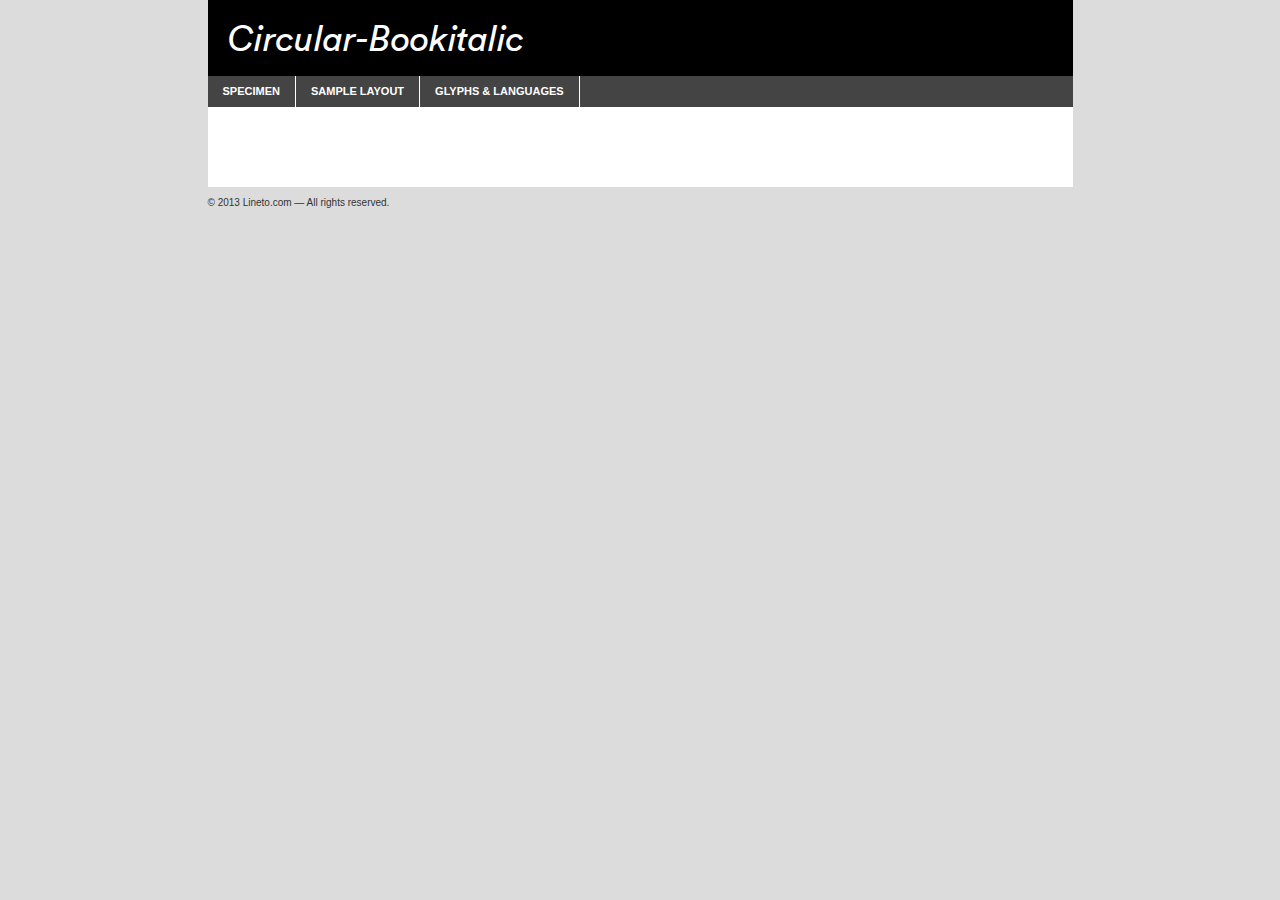
<file: fonts/circularfamilyweb/Circular-BookItalic.html>
<!DOCTYPE html PUBLIC "-//W3C//DTD XHTML 1.0 Transitional//EN"
	"http://www.w3.org/TR/xhtml1/DTD/xhtml1-transitional.dtd">

<html xmlns="http://www.w3.org/1999/xhtml" xml:lang="en" lang="en">
<head>
	<meta http-equiv="Content-Type" content="text/html; charset=utf-8" />
	<script src="http://ajax.googleapis.com/ajax/libs/jquery/1.7.2/jquery.min.js" type="text/javascript" charset="utf-8"></script>
	<script src="specimen_files/easytabs.js" type="text/javascript" charset="utf-8"></script>
	<link rel="stylesheet" href="specimen_files/specimen_stylesheet.css" type="text/css" charset="utf-8" />
	<link rel="stylesheet" href="css/stylesheet.css" type="text/css" charset="utf-8" />

	<style type="text/css">
					body{
				font-family: "Circular-Bookitalic", AdobeBlank;
							}
		</style>

	<title>Circular-Bookitalic Specimen</title>


	<script type="text/javascript" charset="utf-8">
		$(document).ready(function() {
			$('#container').easyTabs({defaultContent:1});
		});
	</script>
</head>

<body>
<div id="container">
	<div id="header">Circular-Bookitalic</div>
	<ul class="tabs">
		<li><a href="#specimen">Specimen</a></li>
		<li><a href="#layout">Sample Layout</a></li>
				<li><a href="#glyphs">Glyphs &amp; Languages</a></li>

	</ul>

	<div id="main_content">


			<div id="specimen">

				<div class="section">
					<div class="grid12 firstcol">
						<div class="huge">AaBb</div>
					</div>
				</div>

				<div class="section">
					<div class="glyph_range">A&#x200B;B&#x200b;C&#x200b;D&#x200b;E&#x200b;F&#x200b;G&#x200b;H&#x200b;I&#x200b;J&#x200b;K&#x200b;L&#x200b;M&#x200b;N&#x200b;O&#x200b;P&#x200b;Q&#x200b;R&#x200b;S&#x200b;T&#x200b;U&#x200b;V&#x200b;W&#x200b;X&#x200b;Y&#x200b;Z&#x200b;a&#x200b;b&#x200b;c&#x200b;d&#x200b;e&#x200b;f&#x200b;g&#x200b;h&#x200b;i&#x200b;j&#x200b;k&#x200b;l&#x200b;m&#x200b;n&#x200b;o&#x200b;p&#x200b;q&#x200b;r&#x200b;s&#x200b;t&#x200b;u&#x200b;v&#x200b;w&#x200b;x&#x200b;y&#x200b;z&#x200b;1&#x200b;2&#x200b;3&#x200b;4&#x200b;5&#x200b;6&#x200b;7&#x200b;8&#x200b;9&#x200b;0&#x200b;&amp;&#x200b;.&#x200b;,&#x200b;?&#x200b;!&#x200b;&#64;&#x200b;(&#x200b;)&#x200b;#&#x200b;$&#x200b;%&#x200b;*&#x200b;+&#x200b;-&#x200b;=&#x200b;:&#x200b;;</div>
				</div>
				<div class="section">
					<div class="grid12 firstcol">
						<table class="sample_table">
							<tr><td>10</td><td class="size10">abcdefghijklmnopqrstuvwxyzABCDEFGHIJKLMNOPQRSTUVWXYZ0123456789abcdefghijklmnopqrstuvwxyzABCDEFGHIJKLMNOPQRSTUVWXYZ0123456789abcdefghijklmnopqrstuvwxyzABCDEFGHIJKLMNOPQRSTUVWXYZ</td></tr>
							<tr><td>11</td><td class="size11">abcdefghijklmnopqrstuvwxyzABCDEFGHIJKLMNOPQRSTUVWXYZ0123456789abcdefghijklmnopqrstuvwxyzABCDEFGHIJKLMNOPQRSTUVWXYZ0123456789abcdefghijklmnopqrstuvwxyzABCDEFGHIJKLMNOPQRSTUVWXYZ</td></tr>
							<tr><td>12</td><td class="size12">abcdefghijklmnopqrstuvwxyzABCDEFGHIJKLMNOPQRSTUVWXYZ0123456789abcdefghijklmnopqrstuvwxyzABCDEFGHIJKLMNOPQRSTUVWXYZ0123456789abcdefghijklmnopqrstuvwxyzABCDEFGHIJKLMNOPQRSTUVWXYZ</td></tr>
							<tr><td>13</td><td class="size13">abcdefghijklmnopqrstuvwxyzABCDEFGHIJKLMNOPQRSTUVWXYZ0123456789abcdefghijklmnopqrstuvwxyzABCDEFGHIJKLMNOPQRSTUVWXYZ0123456789abcdefghijklmnopqrstuvwxyzABCDEFGHIJKLMNOPQRSTUVWXYZ</td></tr>
							<tr><td>14</td><td class="size14">abcdefghijklmnopqrstuvwxyzABCDEFGHIJKLMNOPQRSTUVWXYZ0123456789abcdefghijklmnopqrstuvwxyzABCDEFGHIJKLMNOPQRSTUVWXYZ0123456789abcdefghijklmnopqrstuvwxyzABCDEFGHIJKLMNOPQRSTUVWXYZ</td></tr>
							<tr><td>16</td><td class="size16">abcdefghijklmnopqrstuvwxyzABCDEFGHIJKLMNOPQRSTUVWXYZ0123456789abcdefghijklmnopqrstuvwxyzABCDEFGHIJKLMNOPQRSTUVWXYZ</td></tr>
							<tr><td>18</td><td class="size18">abcdefghijklmnopqrstuvwxyzABCDEFGHIJKLMNOPQRSTUVWXYZ0123456789abcdefghijklmnopqrstuvwxyzABCDEFGHIJKLMNOPQRSTUVWXYZ</td></tr>
							<tr><td>20</td><td class="size20">abcdefghijklmnopqrstuvwxyzABCDEFGHIJKLMNOPQRSTUVWXYZ0123456789abcdefghijklmnopqrstuvwxyzABCDEFGHIJKLMNOPQRSTUVWXYZ</td></tr>
							<tr><td>24</td><td class="size24">abcdefghijklmnopqrstuvwxyzABCDEFGHIJKLMNOPQRSTUVWXYZ0123456789abcdefghijklmnopqrstuvwxyzABCDEFGHIJKLMNOPQRSTUVWXYZ</td></tr>
							<tr><td>30</td><td class="size30">abcdefghijklmnopqrstuvwxyzABCDEFGHIJKLMNOPQRSTUVWXYZ0123456789abcdefghijklmnopqrstuvwxyzABCDEFGHIJKLMNOPQRSTUVWXYZ</td></tr>
							<tr><td>36</td><td class="size36">abcdefghijklmnopqrstuvwxyzABCDEFGHIJKLMNOPQRSTUVWXYZ0123456789abcdefghijklmnopqrstuvwxyzABCDEFGHIJKLMNOPQRSTUVWXYZ</td></tr>
							<tr><td>48</td><td class="size48">abcdefghijklmnopqrstuvwxyzABCDEFGHIJKLMNOPQRSTUVWXYZ0123456789abcdefghijklmnopqrstuvwxyzABCDEFGHIJKLMNOPQRSTUVWXYZ</td></tr>
							<tr><td>60</td><td class="size60">abcdefghijklmnopqrstuvwxyzABCDEFGHIJKLMNOPQRSTUVWXYZ0123456789abcdefghijklmnopqrstuvwxyzABCDEFGHIJKLMNOPQRSTUVWXYZ</td></tr>
							<tr><td>72</td><td class="size72">abcdefghijklmnopqrstuvwxyzABCDEFGHIJKLMNOPQRSTUVWXYZ0123456789abcdefghijklmnopqrstuvwxyzABCDEFGHIJKLMNOPQRSTUVWXYZ</td></tr>
							<tr><td>90</td><td class="size90">abcdefghijklmnopqrstuvwxyzABCDEFGHIJKLMNOPQRSTUVWXYZ0123456789abcdefghijklmnopqrstuvwxyzABCDEFGHIJKLMNOPQRSTUVWXYZ</td></tr>
						</table>

					</div>

				</div>



								<div class="section" id="bodycomparison">


										<div id="xheight">
				<div class="fontbody">&#xE000;&#xE000;&#xE000;&#xE000;&#xE000;&#xE000;&#xE000;&#xE000;&#xE000;&#xE000;&#xE000;&#xE000;&#xE000;&#xE000;&#xE000;&#xE000;&#xE000;&#xE000;&#xE000;&#xE000;&#xE000;&#xE000;&#xE000;&#xE000;&#xE000;&#xE000;&#xE000;&#xE000;&#xE000;&#xE000;&#xE000;&#xE000;&#xE000;&#xE000;&#xE000;&#xE000;&#xE000;&#xE000;&#xE000;&#xE000;&#xE000;&#xE000;&#xE000;&#xE000;&#xE000;&#xE000;&#xE000;&#xE000;&#xE000;&#xE000;&#xE000;&#xE000;&#xE000;&#xE000;&#xE000;&#xE000;&#xE000;&#xE000;&#xE000;&#xE000;&#xE000;&#xE000;&#xE000;&#xE000;&#xE000;&#xE000;&#xE000;&#xE000;&#xE000;&#xE000;&#xE000;&#xE000;&#xE000;&#xE000;&#xE000;&#xE000;&#xE000;&#xE000;&#xE000;&#xE000;&#xE000;&#xE000;&#xE000;&#xE000;&#xE000;&#xE000;&#xE000;&#xE000;&#xE000;&#xE000;&#xE000;&#xE000;&#xE000;&#xE000;&#xE000;&#xE000;&#xE000;&#xE000;&#xE000;body</div><div class="arialbody">body</div><div class="verdanabody">body</div><div class="georgiabody">body</div></div>
										<div class="fontbody" style="z-index:1">
											body<span>Circular-Bookitalic</span>
										</div>
										<div class="arialbody" style="z-index:1">
											body<span>Arial</span>
										</div>
										<div class="verdanabody" style="z-index:1">
											body<span>Verdana</span>
										</div>
										<div class="georgiabody" style="z-index:1">
											body<span>Georgia</span>
										</div>



								</div>


				<div class="section psample psample_row1">

					<div class="grid2 firstcol">
						<p class="size10"><span>10.</span>Aenean lacinia bibendum nulla sed consectetur. Fusce dapibus, tellus ac cursus commodo, tortor mauris condimentum nibh, ut fermentum massa justo sit amet risus. Nullam id dolor id nibh ultricies vehicula ut id elit. Cum sociis natoque penatibus et magnis dis parturient montes, nascetur ridiculus mus. Nulla vitae elit libero, a pharetra augue.</p>

					</div>
					<div class="grid3">
						<p class="size11"><span>11.</span>Aenean lacinia bibendum nulla sed consectetur. Fusce dapibus, tellus ac cursus commodo, tortor mauris condimentum nibh, ut fermentum massa justo sit amet risus. Nullam id dolor id nibh ultricies vehicula ut id elit. Cum sociis natoque penatibus et magnis dis parturient montes, nascetur ridiculus mus. Nulla vitae elit libero, a pharetra augue.</p>

					</div>
					<div class="grid3">
						<p class="size12"><span>12.</span>Aenean lacinia bibendum nulla sed consectetur. Fusce dapibus, tellus ac cursus commodo, tortor mauris condimentum nibh, ut fermentum massa justo sit amet risus. Nullam id dolor id nibh ultricies vehicula ut id elit. Cum sociis natoque penatibus et magnis dis parturient montes, nascetur ridiculus mus. Nulla vitae elit libero, a pharetra augue.</p>

					</div>
					<div class="grid4">
						<p class="size13"><span>13.</span>Aenean lacinia bibendum nulla sed consectetur. Fusce dapibus, tellus ac cursus commodo, tortor mauris condimentum nibh, ut fermentum massa justo sit amet risus. Nullam id dolor id nibh ultricies vehicula ut id elit. Cum sociis natoque penatibus et magnis dis parturient montes, nascetur ridiculus mus. Nulla vitae elit libero, a pharetra augue.</p>

					</div>
					<div class="white_blend"></div>

				</div>
				<div class="section psample psample_row2">
					<div class="grid3 firstcol">
						<p class="size14"><span>14.</span>Aenean lacinia bibendum nulla sed consectetur. Fusce dapibus, tellus ac cursus commodo, tortor mauris condimentum nibh, ut fermentum massa justo sit amet risus. Nullam id dolor id nibh ultricies vehicula ut id elit. Cum sociis natoque penatibus et magnis dis parturient montes, nascetur ridiculus mus. Nulla vitae elit libero, a pharetra augue.</p>

					</div>
					<div class="grid4">
						<p class="size16"><span>16.</span>Aenean lacinia bibendum nulla sed consectetur. Fusce dapibus, tellus ac cursus commodo, tortor mauris condimentum nibh, ut fermentum massa justo sit amet risus. Nullam id dolor id nibh ultricies vehicula ut id elit. Cum sociis natoque penatibus et magnis dis parturient montes, nascetur ridiculus mus. Nulla vitae elit libero, a pharetra augue.</p>

					</div>
					<div class="grid5">
						<p class="size18"><span>18.</span>Aenean lacinia bibendum nulla sed consectetur. Fusce dapibus, tellus ac cursus commodo, tortor mauris condimentum nibh, ut fermentum massa justo sit amet risus. Nullam id dolor id nibh ultricies vehicula ut id elit. Cum sociis natoque penatibus et magnis dis parturient montes, nascetur ridiculus mus. Nulla vitae elit libero, a pharetra augue.</p>

					</div>

					<div class="white_blend"></div>

				</div>

				<div class="section psample psample_row3">
					<div class="grid5 firstcol">
						<p class="size20"><span>20.</span>Aenean lacinia bibendum nulla sed consectetur. Fusce dapibus, tellus ac cursus commodo, tortor mauris condimentum nibh, ut fermentum massa justo sit amet risus. Nullam id dolor id nibh ultricies vehicula ut id elit. Cum sociis natoque penatibus et magnis dis parturient montes, nascetur ridiculus mus. Nulla vitae elit libero, a pharetra augue.</p>
					</div>
					<div class="grid7">
						<p class="size24"><span>24.</span>Aenean lacinia bibendum nulla sed consectetur. Fusce dapibus, tellus ac cursus commodo, tortor mauris condimentum nibh, ut fermentum massa justo sit amet risus. Nullam id dolor id nibh ultricies vehicula ut id elit. Cum sociis natoque penatibus et magnis dis parturient montes, nascetur ridiculus mus. Nulla vitae elit libero, a pharetra augue.</p>
					</div>

					<div class="white_blend"></div>

				</div>

				<div class="section psample psample_row4">
					<div class="grid12 firstcol">
						<p class="size30"><span>30.</span>Aenean lacinia bibendum nulla sed consectetur. Fusce dapibus, tellus ac cursus commodo, tortor mauris condimentum nibh, ut fermentum massa justo sit amet risus. Nullam id dolor id nibh ultricies vehicula ut id elit. Cum sociis natoque penatibus et magnis dis parturient montes, nascetur ridiculus mus. Nulla vitae elit libero, a pharetra augue.</p>
					</div>
					<div class="white_blend"></div>

				</div>



				<div class="section psample psample_row1 fullreverse">
					<div class="grid2 firstcol">
						<p class="size10"><span>10.</span>Aenean lacinia bibendum nulla sed consectetur. Fusce dapibus, tellus ac cursus commodo, tortor mauris condimentum nibh, ut fermentum massa justo sit amet risus. Nullam id dolor id nibh ultricies vehicula ut id elit. Cum sociis natoque penatibus et magnis dis parturient montes, nascetur ridiculus mus. Nulla vitae elit libero, a pharetra augue.</p>

					</div>
					<div class="grid3">
						<p class="size11"><span>11.</span>Aenean lacinia bibendum nulla sed consectetur. Fusce dapibus, tellus ac cursus commodo, tortor mauris condimentum nibh, ut fermentum massa justo sit amet risus. Nullam id dolor id nibh ultricies vehicula ut id elit. Cum sociis natoque penatibus et magnis dis parturient montes, nascetur ridiculus mus. Nulla vitae elit libero, a pharetra augue.</p>

					</div>
					<div class="grid3">
						<p class="size12"><span>12.</span>Aenean lacinia bibendum nulla sed consectetur. Fusce dapibus, tellus ac cursus commodo, tortor mauris condimentum nibh, ut fermentum massa justo sit amet risus. Nullam id dolor id nibh ultricies vehicula ut id elit. Cum sociis natoque penatibus et magnis dis parturient montes, nascetur ridiculus mus. Nulla vitae elit libero, a pharetra augue.</p>

					</div>
					<div class="grid4">
						<p class="size13"><span>13.</span>Aenean lacinia bibendum nulla sed consectetur. Fusce dapibus, tellus ac cursus commodo, tortor mauris condimentum nibh, ut fermentum massa justo sit amet risus. Nullam id dolor id nibh ultricies vehicula ut id elit. Cum sociis natoque penatibus et magnis dis parturient montes, nascetur ridiculus mus. Nulla vitae elit libero, a pharetra augue.</p>

					</div>
					<div class="black_blend"></div>

				</div>

				<div class="section psample psample_row2 fullreverse">
					<div class="grid3 firstcol">
						<p class="size14"><span>14.</span>Aenean lacinia bibendum nulla sed consectetur. Fusce dapibus, tellus ac cursus commodo, tortor mauris condimentum nibh, ut fermentum massa justo sit amet risus. Nullam id dolor id nibh ultricies vehicula ut id elit. Cum sociis natoque penatibus et magnis dis parturient montes, nascetur ridiculus mus. Nulla vitae elit libero, a pharetra augue.</p>

					</div>
					<div class="grid4">
						<p class="size16"><span>16.</span>Aenean lacinia bibendum nulla sed consectetur. Fusce dapibus, tellus ac cursus commodo, tortor mauris condimentum nibh, ut fermentum massa justo sit amet risus. Nullam id dolor id nibh ultricies vehicula ut id elit. Cum sociis natoque penatibus et magnis dis parturient montes, nascetur ridiculus mus. Nulla vitae elit libero, a pharetra augue.</p>

					</div>
					<div class="grid5">
						<p class="size18"><span>18.</span>Aenean lacinia bibendum nulla sed consectetur. Fusce dapibus, tellus ac cursus commodo, tortor mauris condimentum nibh, ut fermentum massa justo sit amet risus. Nullam id dolor id nibh ultricies vehicula ut id elit. Cum sociis natoque penatibus et magnis dis parturient montes, nascetur ridiculus mus. Nulla vitae elit libero, a pharetra augue.</p>

					</div>
					<div class="black_blend"></div>

				</div>

				<div class="section psample fullreverse psample_row3">
					<div class="grid5 firstcol">
						<p class="size20"><span>20.</span>Aenean lacinia bibendum nulla sed consectetur. Fusce dapibus, tellus ac cursus commodo, tortor mauris condimentum nibh, ut fermentum massa justo sit amet risus. Nullam id dolor id nibh ultricies vehicula ut id elit. Cum sociis natoque penatibus et magnis dis parturient montes, nascetur ridiculus mus. Nulla vitae elit libero, a pharetra augue.</p>
					</div>
					<div class="grid7">
						<p class="size24"><span>24.</span>Aenean lacinia bibendum nulla sed consectetur. Fusce dapibus, tellus ac cursus commodo, tortor mauris condimentum nibh, ut fermentum massa justo sit amet risus. Nullam id dolor id nibh ultricies vehicula ut id elit. Cum sociis natoque penatibus et magnis dis parturient montes, nascetur ridiculus mus. Nulla vitae elit libero, a pharetra augue.</p>
					</div>

					<div class="black_blend"></div>

				</div>

				<div class="section psample fullreverse psample_row4" style="border-bottom: 20px #000 solid;">
					<div class="grid12 firstcol">
						<p class="size30"><span>30.</span>Aenean lacinia bibendum nulla sed consectetur. Fusce dapibus, tellus ac cursus commodo, tortor mauris condimentum nibh, ut fermentum massa justo sit amet risus. Nullam id dolor id nibh ultricies vehicula ut id elit. Cum sociis natoque penatibus et magnis dis parturient montes, nascetur ridiculus mus. Nulla vitae elit libero, a pharetra augue.</p>
					</div>
					<div class="black_blend"></div>

				</div>




			</div>

			<div id="layout">

				<div class="section">

					<div class="grid12 firstcol">
						<h1>Lorem Ipsum Dolor</h1>
						<h2>Etiam porta sem malesuada magna mollis euismod</h2>

						<p class="byline">By <a href="#link">Aenean Lacinia</a></p>
					</div>
				</div>
				<div class="section">
					<div class="grid8 firstcol">
						<p class="large">Donec sed odio dui. Morbi leo risus, porta ac consectetur ac, vestibulum at eros. Fusce dapibus, tellus ac cursus commodo, tortor mauris condimentum nibh, ut fermentum massa justo sit amet risus. </p>


						<h3>Pellentesque ornare sem</h3>

						<p>Maecenas sed diam eget risus varius blandit sit amet non magna. Maecenas faucibus mollis interdum. Donec ullamcorper nulla non metus auctor fringilla. Nullam id dolor id nibh ultricies vehicula ut id elit. Nullam id dolor id nibh ultricies vehicula ut id elit. </p>

						<p>Aenean eu leo quam. Pellentesque ornare sem lacinia quam venenatis vestibulum. Lorem ipsum dolor sit amet, consectetur adipiscing elit. Cum sociis natoque penatibus et magnis dis parturient montes, nascetur ridiculus mus. </p>

						<p>Nulla vitae elit libero, a pharetra augue. Praesent commodo cursus magna, vel scelerisque nisl consectetur et. Aenean lacinia bibendum nulla sed consectetur. </p>

						<p>Nullam quis risus eget urna mollis ornare vel eu leo. Nullam quis risus eget urna mollis ornare vel eu leo. Maecenas sed diam eget risus varius blandit sit amet non magna. Donec ullamcorper nulla non metus auctor fringilla. </p>

						<h3>Cras mattis consectetur</h3>

						<p>Aenean eu leo quam. Pellentesque ornare sem lacinia quam venenatis vestibulum. Aenean lacinia bibendum nulla sed consectetur. Integer posuere erat a ante venenatis dapibus posuere velit aliquet. Cras mattis consectetur purus sit amet fermentum. </p>

						<p>Nullam id dolor id nibh ultricies vehicula ut id elit. Nullam quis risus eget urna mollis ornare vel eu leo. Cras mattis consectetur purus sit amet fermentum.</p>
					</div>

					<div class="grid4 sidebar">

						<div class="box reverse">
							<p class="last">Nullam quis risus eget urna mollis ornare vel eu leo. Donec ullamcorper nulla non metus auctor fringilla. Cras mattis consectetur purus sit amet fermentum. Sed posuere consectetur est at lobortis. Lorem ipsum dolor sit amet, consectetur adipiscing elit. </p>
						</div>

						<p class="caption">Maecenas sed diam eget risus varius.</p>

						<p>Vestibulum id ligula porta felis euismod semper. Integer posuere erat a ante venenatis dapibus posuere velit aliquet. Vestibulum id ligula porta felis euismod semper. Sed posuere consectetur est at lobortis. Maecenas sed diam eget risus varius blandit sit amet non magna. Fusce dapibus, tellus ac cursus commodo, tortor mauris condimentum nibh, ut fermentum massa justo sit amet risus. </p>



						<p>Duis mollis, est non commodo luctus, nisi erat porttitor ligula, eget lacinia odio sem nec elit. Aenean lacinia bibendum nulla sed consectetur. Vivamus sagittis lacus vel augue laoreet rutrum faucibus dolor auctor. Aenean lacinia bibendum nulla sed consectetur. Nullam quis risus eget urna mollis ornare vel eu leo. </p>

						<p>Praesent commodo cursus magna, vel scelerisque nisl consectetur et. Donec ullamcorper nulla non metus auctor fringilla. Maecenas faucibus mollis interdum. Fusce dapibus, tellus ac cursus commodo, tortor mauris condimentum nibh, ut fermentum massa justo sit amet risus. </p>

					</div>
				</div>

			</div>






		<div id="glyphs">
			<div class="section">
				<div class="grid12 firstcol">

				<h1>Glyph Chart</h1>
				<p>The subset of Circular-Bookitalic in this kit includes all the glyphs listed below. Unicode entities are included above each glyph to help you insert individual characters into your layout.</p>
				<div id="glyph_chart">

																				 <div><p>&amp;#13;</p>&#13;</div>
																				 <div><p>&amp;#32;</p>&#32;</div>
																				 <div><p>&amp;#33;</p>&#33;</div>
																				 <div><p>&amp;#34;</p>&#34;</div>
																				 <div><p>&amp;#35;</p>&#35;</div>
																				 <div><p>&amp;#36;</p>&#36;</div>
																				 <div><p>&amp;#37;</p>&#37;</div>
																				 <div><p>&amp;#38;</p>&#38;</div>
																				 <div><p>&amp;#39;</p>&#39;</div>
																				 <div><p>&amp;#40;</p>&#40;</div>
																				 <div><p>&amp;#41;</p>&#41;</div>
																				 <div><p>&amp;#42;</p>&#42;</div>
																				 <div><p>&amp;#43;</p>&#43;</div>
																				 <div><p>&amp;#44;</p>&#44;</div>
																				 <div><p>&amp;#45;</p>&#45;</div>
																				 <div><p>&amp;#46;</p>&#46;</div>
																				 <div><p>&amp;#47;</p>&#47;</div>
																				 <div><p>&amp;#48;</p>&#48;</div>
																				 <div><p>&amp;#49;</p>&#49;</div>
																				 <div><p>&amp;#50;</p>&#50;</div>
																				 <div><p>&amp;#51;</p>&#51;</div>
																				 <div><p>&amp;#52;</p>&#52;</div>
																				 <div><p>&amp;#53;</p>&#53;</div>
																				 <div><p>&amp;#54;</p>&#54;</div>
																				 <div><p>&amp;#55;</p>&#55;</div>
																				 <div><p>&amp;#56;</p>&#56;</div>
																				 <div><p>&amp;#57;</p>&#57;</div>
																				 <div><p>&amp;#58;</p>&#58;</div>
																				 <div><p>&amp;#59;</p>&#59;</div>
																				 <div><p>&amp;#60;</p>&#60;</div>
																				 <div><p>&amp;#61;</p>&#61;</div>
																				 <div><p>&amp;#62;</p>&#62;</div>
																				 <div><p>&amp;#63;</p>&#63;</div>
																				 <div><p>&amp;#64;</p>&#64;</div>
																				 <div><p>&amp;#65;</p>&#65;</div>
																				 <div><p>&amp;#66;</p>&#66;</div>
																				 <div><p>&amp;#67;</p>&#67;</div>
																				 <div><p>&amp;#68;</p>&#68;</div>
																				 <div><p>&amp;#69;</p>&#69;</div>
																				 <div><p>&amp;#70;</p>&#70;</div>
																				 <div><p>&amp;#71;</p>&#71;</div>
																				 <div><p>&amp;#72;</p>&#72;</div>
																				 <div><p>&amp;#73;</p>&#73;</div>
																				 <div><p>&amp;#74;</p>&#74;</div>
																				 <div><p>&amp;#75;</p>&#75;</div>
																				 <div><p>&amp;#76;</p>&#76;</div>
																				 <div><p>&amp;#77;</p>&#77;</div>
																				 <div><p>&amp;#78;</p>&#78;</div>
																				 <div><p>&amp;#79;</p>&#79;</div>
																				 <div><p>&amp;#80;</p>&#80;</div>
																				 <div><p>&amp;#81;</p>&#81;</div>
																				 <div><p>&amp;#82;</p>&#82;</div>
																				 <div><p>&amp;#83;</p>&#83;</div>
																				 <div><p>&amp;#84;</p>&#84;</div>
																				 <div><p>&amp;#85;</p>&#85;</div>
																				 <div><p>&amp;#86;</p>&#86;</div>
																				 <div><p>&amp;#87;</p>&#87;</div>
																				 <div><p>&amp;#88;</p>&#88;</div>
																				 <div><p>&amp;#89;</p>&#89;</div>
																				 <div><p>&amp;#90;</p>&#90;</div>
																				 <div><p>&amp;#91;</p>&#91;</div>
																				 <div><p>&amp;#92;</p>&#92;</div>
																				 <div><p>&amp;#93;</p>&#93;</div>
																				 <div><p>&amp;#94;</p>&#94;</div>
																				 <div><p>&amp;#95;</p>&#95;</div>
																				 <div><p>&amp;#96;</p>&#96;</div>
																				 <div><p>&amp;#97;</p>&#97;</div>
																				 <div><p>&amp;#98;</p>&#98;</div>
																				 <div><p>&amp;#99;</p>&#99;</div>
																				 <div><p>&amp;#100;</p>&#100;</div>
																				 <div><p>&amp;#101;</p>&#101;</div>
																				 <div><p>&amp;#102;</p>&#102;</div>
																				 <div><p>&amp;#103;</p>&#103;</div>
																				 <div><p>&amp;#104;</p>&#104;</div>
																				 <div><p>&amp;#105;</p>&#105;</div>
																				 <div><p>&amp;#106;</p>&#106;</div>
																				 <div><p>&amp;#107;</p>&#107;</div>
																				 <div><p>&amp;#108;</p>&#108;</div>
																				 <div><p>&amp;#109;</p>&#109;</div>
																				 <div><p>&amp;#110;</p>&#110;</div>
																				 <div><p>&amp;#111;</p>&#111;</div>
																				 <div><p>&amp;#112;</p>&#112;</div>
																				 <div><p>&amp;#113;</p>&#113;</div>
																				 <div><p>&amp;#114;</p>&#114;</div>
																				 <div><p>&amp;#115;</p>&#115;</div>
																				 <div><p>&amp;#116;</p>&#116;</div>
																				 <div><p>&amp;#117;</p>&#117;</div>
																				 <div><p>&amp;#118;</p>&#118;</div>
																				 <div><p>&amp;#119;</p>&#119;</div>
																				 <div><p>&amp;#120;</p>&#120;</div>
																				 <div><p>&amp;#121;</p>&#121;</div>
																				 <div><p>&amp;#122;</p>&#122;</div>
																				 <div><p>&amp;#123;</p>&#123;</div>
																				 <div><p>&amp;#124;</p>&#124;</div>
																				 <div><p>&amp;#125;</p>&#125;</div>
																				 <div><p>&amp;#126;</p>&#126;</div>
																				 <div><p>&amp;#160;</p>&#160;</div>
																				 <div><p>&amp;#161;</p>&#161;</div>
																				 <div><p>&amp;#162;</p>&#162;</div>
																				 <div><p>&amp;#163;</p>&#163;</div>
																				 <div><p>&amp;#164;</p>&#164;</div>
																				 <div><p>&amp;#165;</p>&#165;</div>
																				 <div><p>&amp;#166;</p>&#166;</div>
																				 <div><p>&amp;#167;</p>&#167;</div>
																				 <div><p>&amp;#168;</p>&#168;</div>
																				 <div><p>&amp;#169;</p>&#169;</div>
																				 <div><p>&amp;#170;</p>&#170;</div>
																				 <div><p>&amp;#171;</p>&#171;</div>
																				 <div><p>&amp;#172;</p>&#172;</div>
																				 <div><p>&amp;#173;</p>&#173;</div>
																				 <div><p>&amp;#174;</p>&#174;</div>
																				 <div><p>&amp;#175;</p>&#175;</div>
																				 <div><p>&amp;#176;</p>&#176;</div>
																				 <div><p>&amp;#177;</p>&#177;</div>
																				 <div><p>&amp;#178;</p>&#178;</div>
																				 <div><p>&amp;#179;</p>&#179;</div>
																				 <div><p>&amp;#180;</p>&#180;</div>
																				 <div><p>&amp;#181;</p>&#181;</div>
																				 <div><p>&amp;#182;</p>&#182;</div>
																				 <div><p>&amp;#183;</p>&#183;</div>
																				 <div><p>&amp;#184;</p>&#184;</div>
																				 <div><p>&amp;#185;</p>&#185;</div>
																				 <div><p>&amp;#186;</p>&#186;</div>
																				 <div><p>&amp;#187;</p>&#187;</div>
																				 <div><p>&amp;#188;</p>&#188;</div>
																				 <div><p>&amp;#189;</p>&#189;</div>
																				 <div><p>&amp;#190;</p>&#190;</div>
																				 <div><p>&amp;#191;</p>&#191;</div>
																				 <div><p>&amp;#192;</p>&#192;</div>
																				 <div><p>&amp;#193;</p>&#193;</div>
																				 <div><p>&amp;#194;</p>&#194;</div>
																				 <div><p>&amp;#195;</p>&#195;</div>
																				 <div><p>&amp;#196;</p>&#196;</div>
																				 <div><p>&amp;#197;</p>&#197;</div>
																				 <div><p>&amp;#198;</p>&#198;</div>
																				 <div><p>&amp;#199;</p>&#199;</div>
																				 <div><p>&amp;#200;</p>&#200;</div>
																				 <div><p>&amp;#201;</p>&#201;</div>
																				 <div><p>&amp;#202;</p>&#202;</div>
																				 <div><p>&amp;#203;</p>&#203;</div>
																				 <div><p>&amp;#204;</p>&#204;</div>
																				 <div><p>&amp;#205;</p>&#205;</div>
																				 <div><p>&amp;#206;</p>&#206;</div>
																				 <div><p>&amp;#207;</p>&#207;</div>
																				 <div><p>&amp;#208;</p>&#208;</div>
																				 <div><p>&amp;#209;</p>&#209;</div>
																				 <div><p>&amp;#210;</p>&#210;</div>
																				 <div><p>&amp;#211;</p>&#211;</div>
																				 <div><p>&amp;#212;</p>&#212;</div>
																				 <div><p>&amp;#213;</p>&#213;</div>
																				 <div><p>&amp;#214;</p>&#214;</div>
																				 <div><p>&amp;#215;</p>&#215;</div>
																				 <div><p>&amp;#216;</p>&#216;</div>
																				 <div><p>&amp;#217;</p>&#217;</div>
																				 <div><p>&amp;#218;</p>&#218;</div>
																				 <div><p>&amp;#219;</p>&#219;</div>
																				 <div><p>&amp;#220;</p>&#220;</div>
																				 <div><p>&amp;#221;</p>&#221;</div>
																				 <div><p>&amp;#222;</p>&#222;</div>
																				 <div><p>&amp;#223;</p>&#223;</div>
																				 <div><p>&amp;#224;</p>&#224;</div>
																				 <div><p>&amp;#225;</p>&#225;</div>
																				 <div><p>&amp;#226;</p>&#226;</div>
																				 <div><p>&amp;#227;</p>&#227;</div>
																				 <div><p>&amp;#228;</p>&#228;</div>
																				 <div><p>&amp;#229;</p>&#229;</div>
																				 <div><p>&amp;#230;</p>&#230;</div>
																				 <div><p>&amp;#231;</p>&#231;</div>
																				 <div><p>&amp;#232;</p>&#232;</div>
																				 <div><p>&amp;#233;</p>&#233;</div>
																				 <div><p>&amp;#234;</p>&#234;</div>
																				 <div><p>&amp;#235;</p>&#235;</div>
																				 <div><p>&amp;#236;</p>&#236;</div>
																				 <div><p>&amp;#237;</p>&#237;</div>
																				 <div><p>&amp;#238;</p>&#238;</div>
																				 <div><p>&amp;#239;</p>&#239;</div>
																				 <div><p>&amp;#240;</p>&#240;</div>
																				 <div><p>&amp;#241;</p>&#241;</div>
																				 <div><p>&amp;#242;</p>&#242;</div>
																				 <div><p>&amp;#243;</p>&#243;</div>
																				 <div><p>&amp;#244;</p>&#244;</div>
																				 <div><p>&amp;#245;</p>&#245;</div>
																				 <div><p>&amp;#246;</p>&#246;</div>
																				 <div><p>&amp;#247;</p>&#247;</div>
																				 <div><p>&amp;#248;</p>&#248;</div>
																				 <div><p>&amp;#249;</p>&#249;</div>
																				 <div><p>&amp;#250;</p>&#250;</div>
																				 <div><p>&amp;#251;</p>&#251;</div>
																				 <div><p>&amp;#252;</p>&#252;</div>
																				 <div><p>&amp;#253;</p>&#253;</div>
																				 <div><p>&amp;#254;</p>&#254;</div>
																				 <div><p>&amp;#255;</p>&#255;</div>
																				 <div><p>&amp;#256;</p>&#256;</div>
																				 <div><p>&amp;#257;</p>&#257;</div>
																				 <div><p>&amp;#258;</p>&#258;</div>
																				 <div><p>&amp;#259;</p>&#259;</div>
																				 <div><p>&amp;#260;</p>&#260;</div>
																				 <div><p>&amp;#261;</p>&#261;</div>
																				 <div><p>&amp;#262;</p>&#262;</div>
																				 <div><p>&amp;#263;</p>&#263;</div>
																				 <div><p>&amp;#264;</p>&#264;</div>
																				 <div><p>&amp;#265;</p>&#265;</div>
																				 <div><p>&amp;#266;</p>&#266;</div>
																				 <div><p>&amp;#267;</p>&#267;</div>
																				 <div><p>&amp;#268;</p>&#268;</div>
																				 <div><p>&amp;#269;</p>&#269;</div>
																				 <div><p>&amp;#270;</p>&#270;</div>
																				 <div><p>&amp;#271;</p>&#271;</div>
																				 <div><p>&amp;#272;</p>&#272;</div>
																				 <div><p>&amp;#273;</p>&#273;</div>
																				 <div><p>&amp;#274;</p>&#274;</div>
																				 <div><p>&amp;#275;</p>&#275;</div>
																				 <div><p>&amp;#276;</p>&#276;</div>
																				 <div><p>&amp;#277;</p>&#277;</div>
																				 <div><p>&amp;#278;</p>&#278;</div>
																				 <div><p>&amp;#279;</p>&#279;</div>
																				 <div><p>&amp;#280;</p>&#280;</div>
																				 <div><p>&amp;#281;</p>&#281;</div>
																				 <div><p>&amp;#282;</p>&#282;</div>
																				 <div><p>&amp;#283;</p>&#283;</div>
																				 <div><p>&amp;#284;</p>&#284;</div>
																				 <div><p>&amp;#285;</p>&#285;</div>
																				 <div><p>&amp;#286;</p>&#286;</div>
																				 <div><p>&amp;#287;</p>&#287;</div>
																				 <div><p>&amp;#288;</p>&#288;</div>
																				 <div><p>&amp;#289;</p>&#289;</div>
																				 <div><p>&amp;#290;</p>&#290;</div>
																				 <div><p>&amp;#291;</p>&#291;</div>
																				 <div><p>&amp;#292;</p>&#292;</div>
																				 <div><p>&amp;#293;</p>&#293;</div>
																				 <div><p>&amp;#294;</p>&#294;</div>
																				 <div><p>&amp;#295;</p>&#295;</div>
																				 <div><p>&amp;#296;</p>&#296;</div>
																				 <div><p>&amp;#297;</p>&#297;</div>
																				 <div><p>&amp;#298;</p>&#298;</div>
																				 <div><p>&amp;#299;</p>&#299;</div>
																				 <div><p>&amp;#300;</p>&#300;</div>
																				 <div><p>&amp;#301;</p>&#301;</div>
																				 <div><p>&amp;#302;</p>&#302;</div>
																				 <div><p>&amp;#303;</p>&#303;</div>
																				 <div><p>&amp;#304;</p>&#304;</div>
																				 <div><p>&amp;#305;</p>&#305;</div>
																				 <div><p>&amp;#306;</p>&#306;</div>
																				 <div><p>&amp;#307;</p>&#307;</div>
																				 <div><p>&amp;#308;</p>&#308;</div>
																				 <div><p>&amp;#309;</p>&#309;</div>
																				 <div><p>&amp;#310;</p>&#310;</div>
																				 <div><p>&amp;#311;</p>&#311;</div>
																				 <div><p>&amp;#312;</p>&#312;</div>
																				 <div><p>&amp;#313;</p>&#313;</div>
																				 <div><p>&amp;#314;</p>&#314;</div>
																				 <div><p>&amp;#315;</p>&#315;</div>
																				 <div><p>&amp;#316;</p>&#316;</div>
																				 <div><p>&amp;#317;</p>&#317;</div>
																				 <div><p>&amp;#318;</p>&#318;</div>
																				 <div><p>&amp;#319;</p>&#319;</div>
																				 <div><p>&amp;#320;</p>&#320;</div>
																				 <div><p>&amp;#321;</p>&#321;</div>
																				 <div><p>&amp;#322;</p>&#322;</div>
																				 <div><p>&amp;#323;</p>&#323;</div>
																				 <div><p>&amp;#324;</p>&#324;</div>
																				 <div><p>&amp;#325;</p>&#325;</div>
																				 <div><p>&amp;#326;</p>&#326;</div>
																				 <div><p>&amp;#327;</p>&#327;</div>
																				 <div><p>&amp;#328;</p>&#328;</div>
																				 <div><p>&amp;#329;</p>&#329;</div>
																				 <div><p>&amp;#330;</p>&#330;</div>
																				 <div><p>&amp;#331;</p>&#331;</div>
																				 <div><p>&amp;#332;</p>&#332;</div>
																				 <div><p>&amp;#333;</p>&#333;</div>
																				 <div><p>&amp;#334;</p>&#334;</div>
																				 <div><p>&amp;#335;</p>&#335;</div>
																				 <div><p>&amp;#336;</p>&#336;</div>
																				 <div><p>&amp;#337;</p>&#337;</div>
																				 <div><p>&amp;#338;</p>&#338;</div>
																				 <div><p>&amp;#339;</p>&#339;</div>
																				 <div><p>&amp;#340;</p>&#340;</div>
																				 <div><p>&amp;#341;</p>&#341;</div>
																				 <div><p>&amp;#342;</p>&#342;</div>
																				 <div><p>&amp;#343;</p>&#343;</div>
																				 <div><p>&amp;#344;</p>&#344;</div>
																				 <div><p>&amp;#345;</p>&#345;</div>
																				 <div><p>&amp;#346;</p>&#346;</div>
																				 <div><p>&amp;#347;</p>&#347;</div>
																				 <div><p>&amp;#348;</p>&#348;</div>
																				 <div><p>&amp;#349;</p>&#349;</div>
																				 <div><p>&amp;#350;</p>&#350;</div>
																				 <div><p>&amp;#351;</p>&#351;</div>
																				 <div><p>&amp;#352;</p>&#352;</div>
																				 <div><p>&amp;#353;</p>&#353;</div>
																				 <div><p>&amp;#354;</p>&#354;</div>
																				 <div><p>&amp;#355;</p>&#355;</div>
																				 <div><p>&amp;#356;</p>&#356;</div>
																				 <div><p>&amp;#357;</p>&#357;</div>
																				 <div><p>&amp;#358;</p>&#358;</div>
																				 <div><p>&amp;#359;</p>&#359;</div>
																				 <div><p>&amp;#360;</p>&#360;</div>
																				 <div><p>&amp;#361;</p>&#361;</div>
																				 <div><p>&amp;#362;</p>&#362;</div>
																				 <div><p>&amp;#363;</p>&#363;</div>
																				 <div><p>&amp;#364;</p>&#364;</div>
																				 <div><p>&amp;#365;</p>&#365;</div>
																				 <div><p>&amp;#366;</p>&#366;</div>
																				 <div><p>&amp;#367;</p>&#367;</div>
																				 <div><p>&amp;#368;</p>&#368;</div>
																				 <div><p>&amp;#369;</p>&#369;</div>
																				 <div><p>&amp;#370;</p>&#370;</div>
																				 <div><p>&amp;#371;</p>&#371;</div>
																				 <div><p>&amp;#372;</p>&#372;</div>
																				 <div><p>&amp;#373;</p>&#373;</div>
																				 <div><p>&amp;#374;</p>&#374;</div>
																				 <div><p>&amp;#375;</p>&#375;</div>
																				 <div><p>&amp;#376;</p>&#376;</div>
																				 <div><p>&amp;#377;</p>&#377;</div>
																				 <div><p>&amp;#378;</p>&#378;</div>
																				 <div><p>&amp;#379;</p>&#379;</div>
																				 <div><p>&amp;#380;</p>&#380;</div>
																				 <div><p>&amp;#381;</p>&#381;</div>
																				 <div><p>&amp;#382;</p>&#382;</div>
																				 <div><p>&amp;#399;</p>&#399;</div>
																				 <div><p>&amp;#402;</p>&#402;</div>
																				 <div><p>&amp;#437;</p>&#437;</div>
																				 <div><p>&amp;#438;</p>&#438;</div>
																				 <div><p>&amp;#506;</p>&#506;</div>
																				 <div><p>&amp;#507;</p>&#507;</div>
																				 <div><p>&amp;#508;</p>&#508;</div>
																				 <div><p>&amp;#509;</p>&#509;</div>
																				 <div><p>&amp;#510;</p>&#510;</div>
																				 <div><p>&amp;#511;</p>&#511;</div>
																				 <div><p>&amp;#536;</p>&#536;</div>
																				 <div><p>&amp;#537;</p>&#537;</div>
																				 <div><p>&amp;#538;</p>&#538;</div>
																				 <div><p>&amp;#539;</p>&#539;</div>
																				 <div><p>&amp;#567;</p>&#567;</div>
																				 <div><p>&amp;#601;</p>&#601;</div>
																				 <div><p>&amp;#710;</p>&#710;</div>
																				 <div><p>&amp;#711;</p>&#711;</div>
																				 <div><p>&amp;#713;</p>&#713;</div>
																				 <div><p>&amp;#728;</p>&#728;</div>
																				 <div><p>&amp;#729;</p>&#729;</div>
																				 <div><p>&amp;#730;</p>&#730;</div>
																				 <div><p>&amp;#731;</p>&#731;</div>
																				 <div><p>&amp;#732;</p>&#732;</div>
																				 <div><p>&amp;#733;</p>&#733;</div>
																				 <div><p>&amp;#916;</p>&#916;</div>
																				 <div><p>&amp;#937;</p>&#937;</div>
																				 <div><p>&amp;#956;</p>&#956;</div>
																				 <div><p>&amp;#960;</p>&#960;</div>
																				 <div><p>&amp;#7808;</p>&#7808;</div>
																				 <div><p>&amp;#7809;</p>&#7809;</div>
																				 <div><p>&amp;#7810;</p>&#7810;</div>
																				 <div><p>&amp;#7811;</p>&#7811;</div>
																				 <div><p>&amp;#7812;</p>&#7812;</div>
																				 <div><p>&amp;#7813;</p>&#7813;</div>
																				 <div><p>&amp;#7818;</p>&#7818;</div>
																				 <div><p>&amp;#7819;</p>&#7819;</div>
																				 <div><p>&amp;#7922;</p>&#7922;</div>
																				 <div><p>&amp;#7923;</p>&#7923;</div>
																				 <div><p>&amp;#8192;</p>&#8192;</div>
																				 <div><p>&amp;#8193;</p>&#8193;</div>
																				 <div><p>&amp;#8194;</p>&#8194;</div>
																				 <div><p>&amp;#8195;</p>&#8195;</div>
																				 <div><p>&amp;#8196;</p>&#8196;</div>
																				 <div><p>&amp;#8197;</p>&#8197;</div>
																				 <div><p>&amp;#8198;</p>&#8198;</div>
																				 <div><p>&amp;#8199;</p>&#8199;</div>
																				 <div><p>&amp;#8200;</p>&#8200;</div>
																				 <div><p>&amp;#8201;</p>&#8201;</div>
																				 <div><p>&amp;#8202;</p>&#8202;</div>
																				 <div><p>&amp;#8203;</p>&#8203;</div>
																				 <div><p>&amp;#8208;</p>&#8208;</div>
																				 <div><p>&amp;#8209;</p>&#8209;</div>
																				 <div><p>&amp;#8210;</p>&#8210;</div>
																				 <div><p>&amp;#8211;</p>&#8211;</div>
																				 <div><p>&amp;#8212;</p>&#8212;</div>
																				 <div><p>&amp;#8216;</p>&#8216;</div>
																				 <div><p>&amp;#8217;</p>&#8217;</div>
																				 <div><p>&amp;#8218;</p>&#8218;</div>
																				 <div><p>&amp;#8220;</p>&#8220;</div>
																				 <div><p>&amp;#8221;</p>&#8221;</div>
																				 <div><p>&amp;#8224;</p>&#8224;</div>
																				 <div><p>&amp;#8225;</p>&#8225;</div>
																				 <div><p>&amp;#8226;</p>&#8226;</div>
																				 <div><p>&amp;#8230;</p>&#8230;</div>
																				 <div><p>&amp;#8239;</p>&#8239;</div>
																				 <div><p>&amp;#8240;</p>&#8240;</div>
																				 <div><p>&amp;#8249;</p>&#8249;</div>
																				 <div><p>&amp;#8250;</p>&#8250;</div>
																				 <div><p>&amp;#8258;</p>&#8258;</div>
																				 <div><p>&amp;#8260;</p>&#8260;</div>
																				 <div><p>&amp;#8273;</p>&#8273;</div>
																				 <div><p>&amp;#8287;</p>&#8287;</div>
																				 <div><p>&amp;#8304;</p>&#8304;</div>
																				 <div><p>&amp;#8308;</p>&#8308;</div>
																				 <div><p>&amp;#8309;</p>&#8309;</div>
																				 <div><p>&amp;#8310;</p>&#8310;</div>
																				 <div><p>&amp;#8311;</p>&#8311;</div>
																				 <div><p>&amp;#8312;</p>&#8312;</div>
																				 <div><p>&amp;#8313;</p>&#8313;</div>
																				 <div><p>&amp;#8320;</p>&#8320;</div>
																				 <div><p>&amp;#8321;</p>&#8321;</div>
																				 <div><p>&amp;#8322;</p>&#8322;</div>
																				 <div><p>&amp;#8323;</p>&#8323;</div>
																				 <div><p>&amp;#8324;</p>&#8324;</div>
																				 <div><p>&amp;#8325;</p>&#8325;</div>
																				 <div><p>&amp;#8326;</p>&#8326;</div>
																				 <div><p>&amp;#8327;</p>&#8327;</div>
																				 <div><p>&amp;#8328;</p>&#8328;</div>
																				 <div><p>&amp;#8329;</p>&#8329;</div>
																				 <div><p>&amp;#8364;</p>&#8364;</div>
																				 <div><p>&amp;#8467;</p>&#8467;</div>
																				 <div><p>&amp;#8482;</p>&#8482;</div>
																				 <div><p>&amp;#8486;</p>&#8486;</div>
																				 <div><p>&amp;#8544;</p>&#8544;</div>
																				 <div><p>&amp;#8545;</p>&#8545;</div>
																				 <div><p>&amp;#8546;</p>&#8546;</div>
																				 <div><p>&amp;#8547;</p>&#8547;</div>
																				 <div><p>&amp;#8548;</p>&#8548;</div>
																				 <div><p>&amp;#8549;</p>&#8549;</div>
																				 <div><p>&amp;#8550;</p>&#8550;</div>
																				 <div><p>&amp;#8551;</p>&#8551;</div>
																				 <div><p>&amp;#8552;</p>&#8552;</div>
																				 <div><p>&amp;#8553;</p>&#8553;</div>
																				 <div><p>&amp;#8556;</p>&#8556;</div>
																				 <div><p>&amp;#8557;</p>&#8557;</div>
																				 <div><p>&amp;#8558;</p>&#8558;</div>
																				 <div><p>&amp;#8559;</p>&#8559;</div>
																				 <div><p>&amp;#8592;</p>&#8592;</div>
																				 <div><p>&amp;#8593;</p>&#8593;</div>
																				 <div><p>&amp;#8594;</p>&#8594;</div>
																				 <div><p>&amp;#8595;</p>&#8595;</div>
																				 <div><p>&amp;#8598;</p>&#8598;</div>
																				 <div><p>&amp;#8599;</p>&#8599;</div>
																				 <div><p>&amp;#8600;</p>&#8600;</div>
																				 <div><p>&amp;#8601;</p>&#8601;</div>
																				 <div><p>&amp;#8617;</p>&#8617;</div>
																				 <div><p>&amp;#8624;</p>&#8624;</div>
																				 <div><p>&amp;#8625;</p>&#8625;</div>
																				 <div><p>&amp;#8626;</p>&#8626;</div>
																				 <div><p>&amp;#8627;</p>&#8627;</div>
																				 <div><p>&amp;#8628;</p>&#8628;</div>
																				 <div><p>&amp;#8646;</p>&#8646;</div>
																				 <div><p>&amp;#8706;</p>&#8706;</div>
																				 <div><p>&amp;#8710;</p>&#8710;</div>
																				 <div><p>&amp;#8719;</p>&#8719;</div>
																				 <div><p>&amp;#8721;</p>&#8721;</div>
																				 <div><p>&amp;#8722;</p>&#8722;</div>
																				 <div><p>&amp;#8725;</p>&#8725;</div>
																				 <div><p>&amp;#8729;</p>&#8729;</div>
																				 <div><p>&amp;#8730;</p>&#8730;</div>
																				 <div><p>&amp;#8734;</p>&#8734;</div>
																				 <div><p>&amp;#8747;</p>&#8747;</div>
																				 <div><p>&amp;#8776;</p>&#8776;</div>
																				 <div><p>&amp;#8800;</p>&#8800;</div>
																				 <div><p>&amp;#8804;</p>&#8804;</div>
																				 <div><p>&amp;#8805;</p>&#8805;</div>
																				 <div><p>&amp;#8901;</p>&#8901;</div>
																				 <div><p>&amp;#9413;</p>&#9413;</div>
																				 <div><p>&amp;#9632;</p>&#9632;</div>
																				 <div><p>&amp;#9633;</p>&#9633;</div>
																				 <div><p>&amp;#9647;</p>&#9647;</div>
																				 <div><p>&amp;#9650;</p>&#9650;</div>
																				 <div><p>&amp;#9651;</p>&#9651;</div>
																				 <div><p>&amp;#9674;</p>&#9674;</div>
																				 <div><p>&amp;#9675;</p>&#9675;</div>
																				 <div><p>&amp;#9679;</p>&#9679;</div>
																				 <div><p>&amp;#9774;</p>&#9774;</div>
																				 <div><p>&amp;#10003;</p>&#10003;</div>
																				 <div><p>&amp;#10005;</p>&#10005;</div>
																				 <div><p>&amp;#10112;</p>&#10112;</div>
																				 <div><p>&amp;#10113;</p>&#10113;</div>
																				 <div><p>&amp;#10114;</p>&#10114;</div>
																				 <div><p>&amp;#10115;</p>&#10115;</div>
																				 <div><p>&amp;#10116;</p>&#10116;</div>
																				 <div><p>&amp;#10117;</p>&#10117;</div>
																				 <div><p>&amp;#10118;</p>&#10118;</div>
																				 <div><p>&amp;#10119;</p>&#10119;</div>
																				 <div><p>&amp;#10120;</p>&#10120;</div>
																				 <div><p>&amp;#57344;</p>&#57344;</div>
																				 <div><p>&amp;#57345;</p>&#57345;</div>
																				 <div><p>&amp;#57346;</p>&#57346;</div>
																				 <div><p>&amp;#64256;</p>&#64256;</div>
																				 <div><p>&amp;#64257;</p>&#64257;</div>
																				 <div><p>&amp;#64258;</p>&#64258;</div>
																				 <div><p>&amp;#64259;</p>&#64259;</div>
																				 <div><p>&amp;#64260;</p>&#64260;</div>
																												</div>
				</div>


			</div>
		</div>


		<div id="specs">

		</div>



		</div>
	<div id="footer">
		<p>&copy; 2013 Lineto.com — All rights reserved.</p>
	</div>
</div>
</body>
</html>
</file>
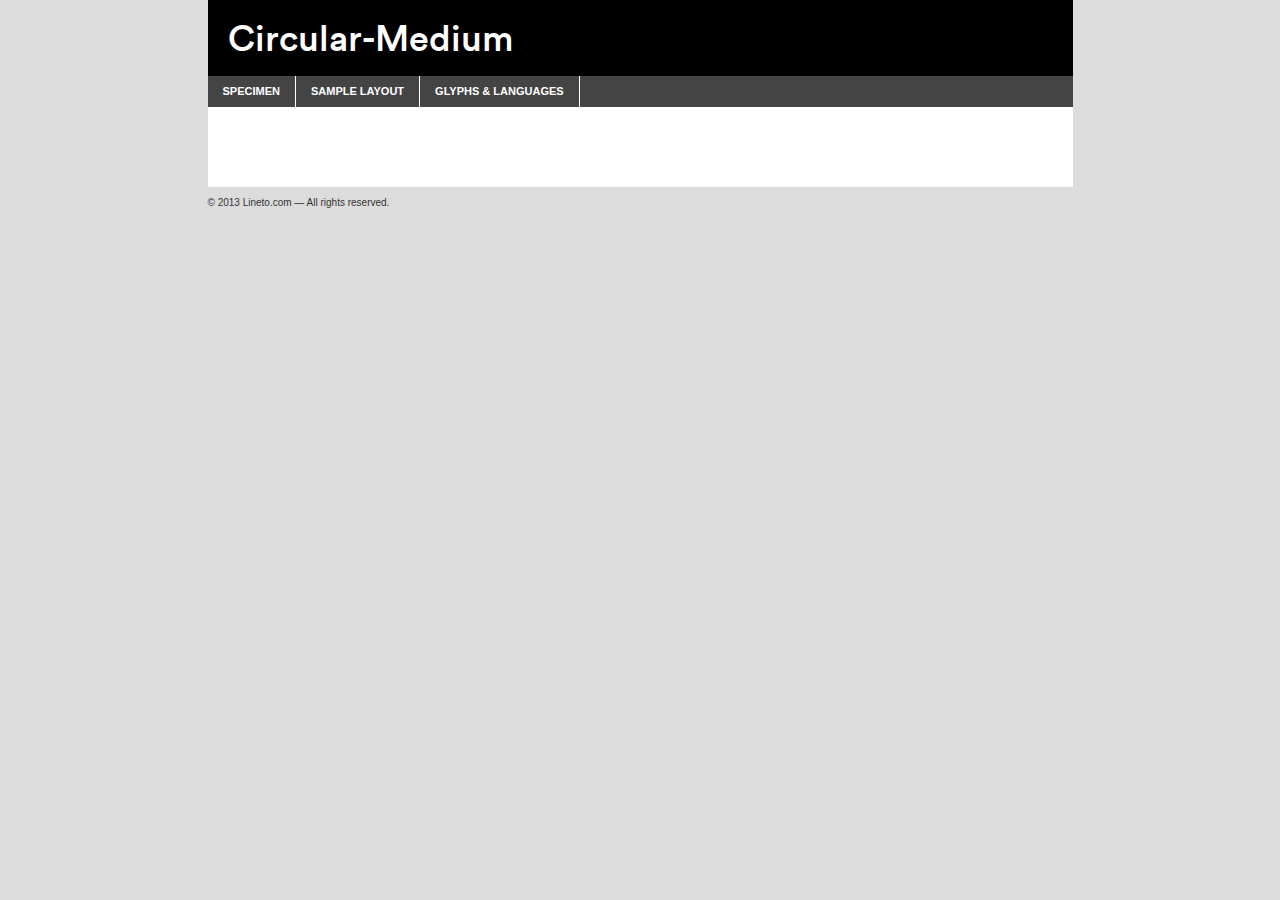
<file: fonts/circularfamilyweb/Circular-Medium.html>
<!DOCTYPE html PUBLIC "-//W3C//DTD XHTML 1.0 Transitional//EN"
	"http://www.w3.org/TR/xhtml1/DTD/xhtml1-transitional.dtd">

<html xmlns="http://www.w3.org/1999/xhtml" xml:lang="en" lang="en">
<head>
	<meta http-equiv="Content-Type" content="text/html; charset=utf-8" />
	<script src="http://ajax.googleapis.com/ajax/libs/jquery/1.7.2/jquery.min.js" type="text/javascript" charset="utf-8"></script>
	<script src="specimen_files/easytabs.js" type="text/javascript" charset="utf-8"></script>
	<link rel="stylesheet" href="specimen_files/specimen_stylesheet.css" type="text/css" charset="utf-8" />
	<link rel="stylesheet" href="css/stylesheet.css" type="text/css" charset="utf-8" />

	<style type="text/css">
					body{
				font-family: "Circular-Medium", AdobeBlank;
							}
		</style>

	<title>Circular-Medium Specimen</title>


	<script type="text/javascript" charset="utf-8">
		$(document).ready(function() {
			$('#container').easyTabs({defaultContent:1});
		});
	</script>
</head>

<body>
<div id="container">
	<div id="header">Circular-Medium</div>
	<ul class="tabs">
		<li><a href="#specimen">Specimen</a></li>
		<li><a href="#layout">Sample Layout</a></li>
				<li><a href="#glyphs">Glyphs &amp; Languages</a></li>

	</ul>

	<div id="main_content">


			<div id="specimen">

				<div class="section">
					<div class="grid12 firstcol">
						<div class="huge">AaBb</div>
					</div>
				</div>

				<div class="section">
					<div class="glyph_range">A&#x200B;B&#x200b;C&#x200b;D&#x200b;E&#x200b;F&#x200b;G&#x200b;H&#x200b;I&#x200b;J&#x200b;K&#x200b;L&#x200b;M&#x200b;N&#x200b;O&#x200b;P&#x200b;Q&#x200b;R&#x200b;S&#x200b;T&#x200b;U&#x200b;V&#x200b;W&#x200b;X&#x200b;Y&#x200b;Z&#x200b;a&#x200b;b&#x200b;c&#x200b;d&#x200b;e&#x200b;f&#x200b;g&#x200b;h&#x200b;i&#x200b;j&#x200b;k&#x200b;l&#x200b;m&#x200b;n&#x200b;o&#x200b;p&#x200b;q&#x200b;r&#x200b;s&#x200b;t&#x200b;u&#x200b;v&#x200b;w&#x200b;x&#x200b;y&#x200b;z&#x200b;1&#x200b;2&#x200b;3&#x200b;4&#x200b;5&#x200b;6&#x200b;7&#x200b;8&#x200b;9&#x200b;0&#x200b;&amp;&#x200b;.&#x200b;,&#x200b;?&#x200b;!&#x200b;&#64;&#x200b;(&#x200b;)&#x200b;#&#x200b;$&#x200b;%&#x200b;*&#x200b;+&#x200b;-&#x200b;=&#x200b;:&#x200b;;</div>
				</div>
				<div class="section">
					<div class="grid12 firstcol">
						<table class="sample_table">
							<tr><td>10</td><td class="size10">abcdefghijklmnopqrstuvwxyzABCDEFGHIJKLMNOPQRSTUVWXYZ0123456789abcdefghijklmnopqrstuvwxyzABCDEFGHIJKLMNOPQRSTUVWXYZ0123456789abcdefghijklmnopqrstuvwxyzABCDEFGHIJKLMNOPQRSTUVWXYZ</td></tr>
							<tr><td>11</td><td class="size11">abcdefghijklmnopqrstuvwxyzABCDEFGHIJKLMNOPQRSTUVWXYZ0123456789abcdefghijklmnopqrstuvwxyzABCDEFGHIJKLMNOPQRSTUVWXYZ0123456789abcdefghijklmnopqrstuvwxyzABCDEFGHIJKLMNOPQRSTUVWXYZ</td></tr>
							<tr><td>12</td><td class="size12">abcdefghijklmnopqrstuvwxyzABCDEFGHIJKLMNOPQRSTUVWXYZ0123456789abcdefghijklmnopqrstuvwxyzABCDEFGHIJKLMNOPQRSTUVWXYZ0123456789abcdefghijklmnopqrstuvwxyzABCDEFGHIJKLMNOPQRSTUVWXYZ</td></tr>
							<tr><td>13</td><td class="size13">abcdefghijklmnopqrstuvwxyzABCDEFGHIJKLMNOPQRSTUVWXYZ0123456789abcdefghijklmnopqrstuvwxyzABCDEFGHIJKLMNOPQRSTUVWXYZ0123456789abcdefghijklmnopqrstuvwxyzABCDEFGHIJKLMNOPQRSTUVWXYZ</td></tr>
							<tr><td>14</td><td class="size14">abcdefghijklmnopqrstuvwxyzABCDEFGHIJKLMNOPQRSTUVWXYZ0123456789abcdefghijklmnopqrstuvwxyzABCDEFGHIJKLMNOPQRSTUVWXYZ0123456789abcdefghijklmnopqrstuvwxyzABCDEFGHIJKLMNOPQRSTUVWXYZ</td></tr>
							<tr><td>16</td><td class="size16">abcdefghijklmnopqrstuvwxyzABCDEFGHIJKLMNOPQRSTUVWXYZ0123456789abcdefghijklmnopqrstuvwxyzABCDEFGHIJKLMNOPQRSTUVWXYZ</td></tr>
							<tr><td>18</td><td class="size18">abcdefghijklmnopqrstuvwxyzABCDEFGHIJKLMNOPQRSTUVWXYZ0123456789abcdefghijklmnopqrstuvwxyzABCDEFGHIJKLMNOPQRSTUVWXYZ</td></tr>
							<tr><td>20</td><td class="size20">abcdefghijklmnopqrstuvwxyzABCDEFGHIJKLMNOPQRSTUVWXYZ0123456789abcdefghijklmnopqrstuvwxyzABCDEFGHIJKLMNOPQRSTUVWXYZ</td></tr>
							<tr><td>24</td><td class="size24">abcdefghijklmnopqrstuvwxyzABCDEFGHIJKLMNOPQRSTUVWXYZ0123456789abcdefghijklmnopqrstuvwxyzABCDEFGHIJKLMNOPQRSTUVWXYZ</td></tr>
							<tr><td>30</td><td class="size30">abcdefghijklmnopqrstuvwxyzABCDEFGHIJKLMNOPQRSTUVWXYZ0123456789abcdefghijklmnopqrstuvwxyzABCDEFGHIJKLMNOPQRSTUVWXYZ</td></tr>
							<tr><td>36</td><td class="size36">abcdefghijklmnopqrstuvwxyzABCDEFGHIJKLMNOPQRSTUVWXYZ0123456789abcdefghijklmnopqrstuvwxyzABCDEFGHIJKLMNOPQRSTUVWXYZ</td></tr>
							<tr><td>48</td><td class="size48">abcdefghijklmnopqrstuvwxyzABCDEFGHIJKLMNOPQRSTUVWXYZ0123456789abcdefghijklmnopqrstuvwxyzABCDEFGHIJKLMNOPQRSTUVWXYZ</td></tr>
							<tr><td>60</td><td class="size60">abcdefghijklmnopqrstuvwxyzABCDEFGHIJKLMNOPQRSTUVWXYZ0123456789abcdefghijklmnopqrstuvwxyzABCDEFGHIJKLMNOPQRSTUVWXYZ</td></tr>
							<tr><td>72</td><td class="size72">abcdefghijklmnopqrstuvwxyzABCDEFGHIJKLMNOPQRSTUVWXYZ0123456789abcdefghijklmnopqrstuvwxyzABCDEFGHIJKLMNOPQRSTUVWXYZ</td></tr>
							<tr><td>90</td><td class="size90">abcdefghijklmnopqrstuvwxyzABCDEFGHIJKLMNOPQRSTUVWXYZ0123456789abcdefghijklmnopqrstuvwxyzABCDEFGHIJKLMNOPQRSTUVWXYZ</td></tr>
						</table>

					</div>

				</div>



								<div class="section" id="bodycomparison">


										<div id="xheight">
				<div class="fontbody">&#xE000;&#xE000;&#xE000;&#xE000;&#xE000;&#xE000;&#xE000;&#xE000;&#xE000;&#xE000;&#xE000;&#xE000;&#xE000;&#xE000;&#xE000;&#xE000;&#xE000;&#xE000;&#xE000;&#xE000;&#xE000;&#xE000;&#xE000;&#xE000;&#xE000;&#xE000;&#xE000;&#xE000;&#xE000;&#xE000;&#xE000;&#xE000;&#xE000;&#xE000;&#xE000;&#xE000;&#xE000;&#xE000;&#xE000;&#xE000;&#xE000;&#xE000;&#xE000;&#xE000;&#xE000;&#xE000;&#xE000;&#xE000;&#xE000;&#xE000;&#xE000;&#xE000;&#xE000;&#xE000;&#xE000;&#xE000;&#xE000;&#xE000;&#xE000;&#xE000;&#xE000;&#xE000;&#xE000;&#xE000;&#xE000;&#xE000;&#xE000;&#xE000;&#xE000;&#xE000;&#xE000;&#xE000;&#xE000;&#xE000;&#xE000;&#xE000;&#xE000;&#xE000;&#xE000;&#xE000;&#xE000;&#xE000;&#xE000;&#xE000;&#xE000;&#xE000;&#xE000;&#xE000;&#xE000;&#xE000;&#xE000;&#xE000;&#xE000;&#xE000;&#xE000;&#xE000;&#xE000;&#xE000;&#xE000;body</div><div class="arialbody">body</div><div class="verdanabody">body</div><div class="georgiabody">body</div></div>
										<div class="fontbody" style="z-index:1">
											body<span>Circular-Medium</span>
										</div>
										<div class="arialbody" style="z-index:1">
											body<span>Arial</span>
										</div>
										<div class="verdanabody" style="z-index:1">
											body<span>Verdana</span>
										</div>
										<div class="georgiabody" style="z-index:1">
											body<span>Georgia</span>
										</div>



								</div>


				<div class="section psample psample_row1">

					<div class="grid2 firstcol">
						<p class="size10"><span>10.</span>Aenean lacinia bibendum nulla sed consectetur. Fusce dapibus, tellus ac cursus commodo, tortor mauris condimentum nibh, ut fermentum massa justo sit amet risus. Nullam id dolor id nibh ultricies vehicula ut id elit. Cum sociis natoque penatibus et magnis dis parturient montes, nascetur ridiculus mus. Nulla vitae elit libero, a pharetra augue.</p>

					</div>
					<div class="grid3">
						<p class="size11"><span>11.</span>Aenean lacinia bibendum nulla sed consectetur. Fusce dapibus, tellus ac cursus commodo, tortor mauris condimentum nibh, ut fermentum massa justo sit amet risus. Nullam id dolor id nibh ultricies vehicula ut id elit. Cum sociis natoque penatibus et magnis dis parturient montes, nascetur ridiculus mus. Nulla vitae elit libero, a pharetra augue.</p>

					</div>
					<div class="grid3">
						<p class="size12"><span>12.</span>Aenean lacinia bibendum nulla sed consectetur. Fusce dapibus, tellus ac cursus commodo, tortor mauris condimentum nibh, ut fermentum massa justo sit amet risus. Nullam id dolor id nibh ultricies vehicula ut id elit. Cum sociis natoque penatibus et magnis dis parturient montes, nascetur ridiculus mus. Nulla vitae elit libero, a pharetra augue.</p>

					</div>
					<div class="grid4">
						<p class="size13"><span>13.</span>Aenean lacinia bibendum nulla sed consectetur. Fusce dapibus, tellus ac cursus commodo, tortor mauris condimentum nibh, ut fermentum massa justo sit amet risus. Nullam id dolor id nibh ultricies vehicula ut id elit. Cum sociis natoque penatibus et magnis dis parturient montes, nascetur ridiculus mus. Nulla vitae elit libero, a pharetra augue.</p>

					</div>
					<div class="white_blend"></div>

				</div>
				<div class="section psample psample_row2">
					<div class="grid3 firstcol">
						<p class="size14"><span>14.</span>Aenean lacinia bibendum nulla sed consectetur. Fusce dapibus, tellus ac cursus commodo, tortor mauris condimentum nibh, ut fermentum massa justo sit amet risus. Nullam id dolor id nibh ultricies vehicula ut id elit. Cum sociis natoque penatibus et magnis dis parturient montes, nascetur ridiculus mus. Nulla vitae elit libero, a pharetra augue.</p>

					</div>
					<div class="grid4">
						<p class="size16"><span>16.</span>Aenean lacinia bibendum nulla sed consectetur. Fusce dapibus, tellus ac cursus commodo, tortor mauris condimentum nibh, ut fermentum massa justo sit amet risus. Nullam id dolor id nibh ultricies vehicula ut id elit. Cum sociis natoque penatibus et magnis dis parturient montes, nascetur ridiculus mus. Nulla vitae elit libero, a pharetra augue.</p>

					</div>
					<div class="grid5">
						<p class="size18"><span>18.</span>Aenean lacinia bibendum nulla sed consectetur. Fusce dapibus, tellus ac cursus commodo, tortor mauris condimentum nibh, ut fermentum massa justo sit amet risus. Nullam id dolor id nibh ultricies vehicula ut id elit. Cum sociis natoque penatibus et magnis dis parturient montes, nascetur ridiculus mus. Nulla vitae elit libero, a pharetra augue.</p>

					</div>

					<div class="white_blend"></div>

				</div>

				<div class="section psample psample_row3">
					<div class="grid5 firstcol">
						<p class="size20"><span>20.</span>Aenean lacinia bibendum nulla sed consectetur. Fusce dapibus, tellus ac cursus commodo, tortor mauris condimentum nibh, ut fermentum massa justo sit amet risus. Nullam id dolor id nibh ultricies vehicula ut id elit. Cum sociis natoque penatibus et magnis dis parturient montes, nascetur ridiculus mus. Nulla vitae elit libero, a pharetra augue.</p>
					</div>
					<div class="grid7">
						<p class="size24"><span>24.</span>Aenean lacinia bibendum nulla sed consectetur. Fusce dapibus, tellus ac cursus commodo, tortor mauris condimentum nibh, ut fermentum massa justo sit amet risus. Nullam id dolor id nibh ultricies vehicula ut id elit. Cum sociis natoque penatibus et magnis dis parturient montes, nascetur ridiculus mus. Nulla vitae elit libero, a pharetra augue.</p>
					</div>

					<div class="white_blend"></div>

				</div>

				<div class="section psample psample_row4">
					<div class="grid12 firstcol">
						<p class="size30"><span>30.</span>Aenean lacinia bibendum nulla sed consectetur. Fusce dapibus, tellus ac cursus commodo, tortor mauris condimentum nibh, ut fermentum massa justo sit amet risus. Nullam id dolor id nibh ultricies vehicula ut id elit. Cum sociis natoque penatibus et magnis dis parturient montes, nascetur ridiculus mus. Nulla vitae elit libero, a pharetra augue.</p>
					</div>
					<div class="white_blend"></div>

				</div>



				<div class="section psample psample_row1 fullreverse">
					<div class="grid2 firstcol">
						<p class="size10"><span>10.</span>Aenean lacinia bibendum nulla sed consectetur. Fusce dapibus, tellus ac cursus commodo, tortor mauris condimentum nibh, ut fermentum massa justo sit amet risus. Nullam id dolor id nibh ultricies vehicula ut id elit. Cum sociis natoque penatibus et magnis dis parturient montes, nascetur ridiculus mus. Nulla vitae elit libero, a pharetra augue.</p>

					</div>
					<div class="grid3">
						<p class="size11"><span>11.</span>Aenean lacinia bibendum nulla sed consectetur. Fusce dapibus, tellus ac cursus commodo, tortor mauris condimentum nibh, ut fermentum massa justo sit amet risus. Nullam id dolor id nibh ultricies vehicula ut id elit. Cum sociis natoque penatibus et magnis dis parturient montes, nascetur ridiculus mus. Nulla vitae elit libero, a pharetra augue.</p>

					</div>
					<div class="grid3">
						<p class="size12"><span>12.</span>Aenean lacinia bibendum nulla sed consectetur. Fusce dapibus, tellus ac cursus commodo, tortor mauris condimentum nibh, ut fermentum massa justo sit amet risus. Nullam id dolor id nibh ultricies vehicula ut id elit. Cum sociis natoque penatibus et magnis dis parturient montes, nascetur ridiculus mus. Nulla vitae elit libero, a pharetra augue.</p>

					</div>
					<div class="grid4">
						<p class="size13"><span>13.</span>Aenean lacinia bibendum nulla sed consectetur. Fusce dapibus, tellus ac cursus commodo, tortor mauris condimentum nibh, ut fermentum massa justo sit amet risus. Nullam id dolor id nibh ultricies vehicula ut id elit. Cum sociis natoque penatibus et magnis dis parturient montes, nascetur ridiculus mus. Nulla vitae elit libero, a pharetra augue.</p>

					</div>
					<div class="black_blend"></div>

				</div>

				<div class="section psample psample_row2 fullreverse">
					<div class="grid3 firstcol">
						<p class="size14"><span>14.</span>Aenean lacinia bibendum nulla sed consectetur. Fusce dapibus, tellus ac cursus commodo, tortor mauris condimentum nibh, ut fermentum massa justo sit amet risus. Nullam id dolor id nibh ultricies vehicula ut id elit. Cum sociis natoque penatibus et magnis dis parturient montes, nascetur ridiculus mus. Nulla vitae elit libero, a pharetra augue.</p>

					</div>
					<div class="grid4">
						<p class="size16"><span>16.</span>Aenean lacinia bibendum nulla sed consectetur. Fusce dapibus, tellus ac cursus commodo, tortor mauris condimentum nibh, ut fermentum massa justo sit amet risus. Nullam id dolor id nibh ultricies vehicula ut id elit. Cum sociis natoque penatibus et magnis dis parturient montes, nascetur ridiculus mus. Nulla vitae elit libero, a pharetra augue.</p>

					</div>
					<div class="grid5">
						<p class="size18"><span>18.</span>Aenean lacinia bibendum nulla sed consectetur. Fusce dapibus, tellus ac cursus commodo, tortor mauris condimentum nibh, ut fermentum massa justo sit amet risus. Nullam id dolor id nibh ultricies vehicula ut id elit. Cum sociis natoque penatibus et magnis dis parturient montes, nascetur ridiculus mus. Nulla vitae elit libero, a pharetra augue.</p>

					</div>
					<div class="black_blend"></div>

				</div>

				<div class="section psample fullreverse psample_row3">
					<div class="grid5 firstcol">
						<p class="size20"><span>20.</span>Aenean lacinia bibendum nulla sed consectetur. Fusce dapibus, tellus ac cursus commodo, tortor mauris condimentum nibh, ut fermentum massa justo sit amet risus. Nullam id dolor id nibh ultricies vehicula ut id elit. Cum sociis natoque penatibus et magnis dis parturient montes, nascetur ridiculus mus. Nulla vitae elit libero, a pharetra augue.</p>
					</div>
					<div class="grid7">
						<p class="size24"><span>24.</span>Aenean lacinia bibendum nulla sed consectetur. Fusce dapibus, tellus ac cursus commodo, tortor mauris condimentum nibh, ut fermentum massa justo sit amet risus. Nullam id dolor id nibh ultricies vehicula ut id elit. Cum sociis natoque penatibus et magnis dis parturient montes, nascetur ridiculus mus. Nulla vitae elit libero, a pharetra augue.</p>
					</div>

					<div class="black_blend"></div>

				</div>

				<div class="section psample fullreverse psample_row4" style="border-bottom: 20px #000 solid;">
					<div class="grid12 firstcol">
						<p class="size30"><span>30.</span>Aenean lacinia bibendum nulla sed consectetur. Fusce dapibus, tellus ac cursus commodo, tortor mauris condimentum nibh, ut fermentum massa justo sit amet risus. Nullam id dolor id nibh ultricies vehicula ut id elit. Cum sociis natoque penatibus et magnis dis parturient montes, nascetur ridiculus mus. Nulla vitae elit libero, a pharetra augue.</p>
					</div>
					<div class="black_blend"></div>

				</div>




			</div>

			<div id="layout">

				<div class="section">

					<div class="grid12 firstcol">
						<h1>Lorem Ipsum Dolor</h1>
						<h2>Etiam porta sem malesuada magna mollis euismod</h2>

						<p class="byline">By <a href="#link">Aenean Lacinia</a></p>
					</div>
				</div>
				<div class="section">
					<div class="grid8 firstcol">
						<p class="large">Donec sed odio dui. Morbi leo risus, porta ac consectetur ac, vestibulum at eros. Fusce dapibus, tellus ac cursus commodo, tortor mauris condimentum nibh, ut fermentum massa justo sit amet risus. </p>


						<h3>Pellentesque ornare sem</h3>

						<p>Maecenas sed diam eget risus varius blandit sit amet non magna. Maecenas faucibus mollis interdum. Donec ullamcorper nulla non metus auctor fringilla. Nullam id dolor id nibh ultricies vehicula ut id elit. Nullam id dolor id nibh ultricies vehicula ut id elit. </p>

						<p>Aenean eu leo quam. Pellentesque ornare sem lacinia quam venenatis vestibulum. Lorem ipsum dolor sit amet, consectetur adipiscing elit. Cum sociis natoque penatibus et magnis dis parturient montes, nascetur ridiculus mus. </p>

						<p>Nulla vitae elit libero, a pharetra augue. Praesent commodo cursus magna, vel scelerisque nisl consectetur et. Aenean lacinia bibendum nulla sed consectetur. </p>

						<p>Nullam quis risus eget urna mollis ornare vel eu leo. Nullam quis risus eget urna mollis ornare vel eu leo. Maecenas sed diam eget risus varius blandit sit amet non magna. Donec ullamcorper nulla non metus auctor fringilla. </p>

						<h3>Cras mattis consectetur</h3>

						<p>Aenean eu leo quam. Pellentesque ornare sem lacinia quam venenatis vestibulum. Aenean lacinia bibendum nulla sed consectetur. Integer posuere erat a ante venenatis dapibus posuere velit aliquet. Cras mattis consectetur purus sit amet fermentum. </p>

						<p>Nullam id dolor id nibh ultricies vehicula ut id elit. Nullam quis risus eget urna mollis ornare vel eu leo. Cras mattis consectetur purus sit amet fermentum.</p>
					</div>

					<div class="grid4 sidebar">

						<div class="box reverse">
							<p class="last">Nullam quis risus eget urna mollis ornare vel eu leo. Donec ullamcorper nulla non metus auctor fringilla. Cras mattis consectetur purus sit amet fermentum. Sed posuere consectetur est at lobortis. Lorem ipsum dolor sit amet, consectetur adipiscing elit. </p>
						</div>

						<p class="caption">Maecenas sed diam eget risus varius.</p>

						<p>Vestibulum id ligula porta felis euismod semper. Integer posuere erat a ante venenatis dapibus posuere velit aliquet. Vestibulum id ligula porta felis euismod semper. Sed posuere consectetur est at lobortis. Maecenas sed diam eget risus varius blandit sit amet non magna. Fusce dapibus, tellus ac cursus commodo, tortor mauris condimentum nibh, ut fermentum massa justo sit amet risus. </p>



						<p>Duis mollis, est non commodo luctus, nisi erat porttitor ligula, eget lacinia odio sem nec elit. Aenean lacinia bibendum nulla sed consectetur. Vivamus sagittis lacus vel augue laoreet rutrum faucibus dolor auctor. Aenean lacinia bibendum nulla sed consectetur. Nullam quis risus eget urna mollis ornare vel eu leo. </p>

						<p>Praesent commodo cursus magna, vel scelerisque nisl consectetur et. Donec ullamcorper nulla non metus auctor fringilla. Maecenas faucibus mollis interdum. Fusce dapibus, tellus ac cursus commodo, tortor mauris condimentum nibh, ut fermentum massa justo sit amet risus. </p>

					</div>
				</div>

			</div>






		<div id="glyphs">
			<div class="section">
				<div class="grid12 firstcol">

				<h1>Glyph Chart</h1>
				<p>The subset of Circular-Medium in this kit includes all the glyphs listed below. Unicode entities are included above each glyph to help you insert individual characters into your layout.</p>
				<div id="glyph_chart">

																				 <div><p>&amp;#13;</p>&#13;</div>
																				 <div><p>&amp;#32;</p>&#32;</div>
																				 <div><p>&amp;#33;</p>&#33;</div>
																				 <div><p>&amp;#34;</p>&#34;</div>
																				 <div><p>&amp;#35;</p>&#35;</div>
																				 <div><p>&amp;#36;</p>&#36;</div>
																				 <div><p>&amp;#37;</p>&#37;</div>
																				 <div><p>&amp;#38;</p>&#38;</div>
																				 <div><p>&amp;#39;</p>&#39;</div>
																				 <div><p>&amp;#40;</p>&#40;</div>
																				 <div><p>&amp;#41;</p>&#41;</div>
																				 <div><p>&amp;#42;</p>&#42;</div>
																				 <div><p>&amp;#43;</p>&#43;</div>
																				 <div><p>&amp;#44;</p>&#44;</div>
																				 <div><p>&amp;#45;</p>&#45;</div>
																				 <div><p>&amp;#46;</p>&#46;</div>
																				 <div><p>&amp;#47;</p>&#47;</div>
																				 <div><p>&amp;#48;</p>&#48;</div>
																				 <div><p>&amp;#49;</p>&#49;</div>
																				 <div><p>&amp;#50;</p>&#50;</div>
																				 <div><p>&amp;#51;</p>&#51;</div>
																				 <div><p>&amp;#52;</p>&#52;</div>
																				 <div><p>&amp;#53;</p>&#53;</div>
																				 <div><p>&amp;#54;</p>&#54;</div>
																				 <div><p>&amp;#55;</p>&#55;</div>
																				 <div><p>&amp;#56;</p>&#56;</div>
																				 <div><p>&amp;#57;</p>&#57;</div>
																				 <div><p>&amp;#58;</p>&#58;</div>
																				 <div><p>&amp;#59;</p>&#59;</div>
																				 <div><p>&amp;#60;</p>&#60;</div>
																				 <div><p>&amp;#61;</p>&#61;</div>
																				 <div><p>&amp;#62;</p>&#62;</div>
																				 <div><p>&amp;#63;</p>&#63;</div>
																				 <div><p>&amp;#64;</p>&#64;</div>
																				 <div><p>&amp;#65;</p>&#65;</div>
																				 <div><p>&amp;#66;</p>&#66;</div>
																				 <div><p>&amp;#67;</p>&#67;</div>
																				 <div><p>&amp;#68;</p>&#68;</div>
																				 <div><p>&amp;#69;</p>&#69;</div>
																				 <div><p>&amp;#70;</p>&#70;</div>
																				 <div><p>&amp;#71;</p>&#71;</div>
																				 <div><p>&amp;#72;</p>&#72;</div>
																				 <div><p>&amp;#73;</p>&#73;</div>
																				 <div><p>&amp;#74;</p>&#74;</div>
																				 <div><p>&amp;#75;</p>&#75;</div>
																				 <div><p>&amp;#76;</p>&#76;</div>
																				 <div><p>&amp;#77;</p>&#77;</div>
																				 <div><p>&amp;#78;</p>&#78;</div>
																				 <div><p>&amp;#79;</p>&#79;</div>
																				 <div><p>&amp;#80;</p>&#80;</div>
																				 <div><p>&amp;#81;</p>&#81;</div>
																				 <div><p>&amp;#82;</p>&#82;</div>
																				 <div><p>&amp;#83;</p>&#83;</div>
																				 <div><p>&amp;#84;</p>&#84;</div>
																				 <div><p>&amp;#85;</p>&#85;</div>
																				 <div><p>&amp;#86;</p>&#86;</div>
																				 <div><p>&amp;#87;</p>&#87;</div>
																				 <div><p>&amp;#88;</p>&#88;</div>
																				 <div><p>&amp;#89;</p>&#89;</div>
																				 <div><p>&amp;#90;</p>&#90;</div>
																				 <div><p>&amp;#91;</p>&#91;</div>
																				 <div><p>&amp;#92;</p>&#92;</div>
																				 <div><p>&amp;#93;</p>&#93;</div>
																				 <div><p>&amp;#94;</p>&#94;</div>
																				 <div><p>&amp;#95;</p>&#95;</div>
																				 <div><p>&amp;#96;</p>&#96;</div>
																				 <div><p>&amp;#97;</p>&#97;</div>
																				 <div><p>&amp;#98;</p>&#98;</div>
																				 <div><p>&amp;#99;</p>&#99;</div>
																				 <div><p>&amp;#100;</p>&#100;</div>
																				 <div><p>&amp;#101;</p>&#101;</div>
																				 <div><p>&amp;#102;</p>&#102;</div>
																				 <div><p>&amp;#103;</p>&#103;</div>
																				 <div><p>&amp;#104;</p>&#104;</div>
																				 <div><p>&amp;#105;</p>&#105;</div>
																				 <div><p>&amp;#106;</p>&#106;</div>
																				 <div><p>&amp;#107;</p>&#107;</div>
																				 <div><p>&amp;#108;</p>&#108;</div>
																				 <div><p>&amp;#109;</p>&#109;</div>
																				 <div><p>&amp;#110;</p>&#110;</div>
																				 <div><p>&amp;#111;</p>&#111;</div>
																				 <div><p>&amp;#112;</p>&#112;</div>
																				 <div><p>&amp;#113;</p>&#113;</div>
																				 <div><p>&amp;#114;</p>&#114;</div>
																				 <div><p>&amp;#115;</p>&#115;</div>
																				 <div><p>&amp;#116;</p>&#116;</div>
																				 <div><p>&amp;#117;</p>&#117;</div>
																				 <div><p>&amp;#118;</p>&#118;</div>
																				 <div><p>&amp;#119;</p>&#119;</div>
																				 <div><p>&amp;#120;</p>&#120;</div>
																				 <div><p>&amp;#121;</p>&#121;</div>
																				 <div><p>&amp;#122;</p>&#122;</div>
																				 <div><p>&amp;#123;</p>&#123;</div>
																				 <div><p>&amp;#124;</p>&#124;</div>
																				 <div><p>&amp;#125;</p>&#125;</div>
																				 <div><p>&amp;#126;</p>&#126;</div>
																				 <div><p>&amp;#160;</p>&#160;</div>
																				 <div><p>&amp;#161;</p>&#161;</div>
																				 <div><p>&amp;#162;</p>&#162;</div>
																				 <div><p>&amp;#163;</p>&#163;</div>
																				 <div><p>&amp;#164;</p>&#164;</div>
																				 <div><p>&amp;#165;</p>&#165;</div>
																				 <div><p>&amp;#166;</p>&#166;</div>
																				 <div><p>&amp;#167;</p>&#167;</div>
																				 <div><p>&amp;#168;</p>&#168;</div>
																				 <div><p>&amp;#169;</p>&#169;</div>
																				 <div><p>&amp;#170;</p>&#170;</div>
																				 <div><p>&amp;#171;</p>&#171;</div>
																				 <div><p>&amp;#172;</p>&#172;</div>
																				 <div><p>&amp;#173;</p>&#173;</div>
																				 <div><p>&amp;#174;</p>&#174;</div>
																				 <div><p>&amp;#175;</p>&#175;</div>
																				 <div><p>&amp;#176;</p>&#176;</div>
																				 <div><p>&amp;#177;</p>&#177;</div>
																				 <div><p>&amp;#178;</p>&#178;</div>
																				 <div><p>&amp;#179;</p>&#179;</div>
																				 <div><p>&amp;#180;</p>&#180;</div>
																				 <div><p>&amp;#181;</p>&#181;</div>
																				 <div><p>&amp;#182;</p>&#182;</div>
																				 <div><p>&amp;#183;</p>&#183;</div>
																				 <div><p>&amp;#184;</p>&#184;</div>
																				 <div><p>&amp;#185;</p>&#185;</div>
																				 <div><p>&amp;#186;</p>&#186;</div>
																				 <div><p>&amp;#187;</p>&#187;</div>
																				 <div><p>&amp;#188;</p>&#188;</div>
																				 <div><p>&amp;#189;</p>&#189;</div>
																				 <div><p>&amp;#190;</p>&#190;</div>
																				 <div><p>&amp;#191;</p>&#191;</div>
																				 <div><p>&amp;#192;</p>&#192;</div>
																				 <div><p>&amp;#193;</p>&#193;</div>
																				 <div><p>&amp;#194;</p>&#194;</div>
																				 <div><p>&amp;#195;</p>&#195;</div>
																				 <div><p>&amp;#196;</p>&#196;</div>
																				 <div><p>&amp;#197;</p>&#197;</div>
																				 <div><p>&amp;#198;</p>&#198;</div>
																				 <div><p>&amp;#199;</p>&#199;</div>
																				 <div><p>&amp;#200;</p>&#200;</div>
																				 <div><p>&amp;#201;</p>&#201;</div>
																				 <div><p>&amp;#202;</p>&#202;</div>
																				 <div><p>&amp;#203;</p>&#203;</div>
																				 <div><p>&amp;#204;</p>&#204;</div>
																				 <div><p>&amp;#205;</p>&#205;</div>
																				 <div><p>&amp;#206;</p>&#206;</div>
																				 <div><p>&amp;#207;</p>&#207;</div>
																				 <div><p>&amp;#208;</p>&#208;</div>
																				 <div><p>&amp;#209;</p>&#209;</div>
																				 <div><p>&amp;#210;</p>&#210;</div>
																				 <div><p>&amp;#211;</p>&#211;</div>
																				 <div><p>&amp;#212;</p>&#212;</div>
																				 <div><p>&amp;#213;</p>&#213;</div>
																				 <div><p>&amp;#214;</p>&#214;</div>
																				 <div><p>&amp;#215;</p>&#215;</div>
																				 <div><p>&amp;#216;</p>&#216;</div>
																				 <div><p>&amp;#217;</p>&#217;</div>
																				 <div><p>&amp;#218;</p>&#218;</div>
																				 <div><p>&amp;#219;</p>&#219;</div>
																				 <div><p>&amp;#220;</p>&#220;</div>
																				 <div><p>&amp;#221;</p>&#221;</div>
																				 <div><p>&amp;#222;</p>&#222;</div>
																				 <div><p>&amp;#223;</p>&#223;</div>
																				 <div><p>&amp;#224;</p>&#224;</div>
																				 <div><p>&amp;#225;</p>&#225;</div>
																				 <div><p>&amp;#226;</p>&#226;</div>
																				 <div><p>&amp;#227;</p>&#227;</div>
																				 <div><p>&amp;#228;</p>&#228;</div>
																				 <div><p>&amp;#229;</p>&#229;</div>
																				 <div><p>&amp;#230;</p>&#230;</div>
																				 <div><p>&amp;#231;</p>&#231;</div>
																				 <div><p>&amp;#232;</p>&#232;</div>
																				 <div><p>&amp;#233;</p>&#233;</div>
																				 <div><p>&amp;#234;</p>&#234;</div>
																				 <div><p>&amp;#235;</p>&#235;</div>
																				 <div><p>&amp;#236;</p>&#236;</div>
																				 <div><p>&amp;#237;</p>&#237;</div>
																				 <div><p>&amp;#238;</p>&#238;</div>
																				 <div><p>&amp;#239;</p>&#239;</div>
																				 <div><p>&amp;#240;</p>&#240;</div>
																				 <div><p>&amp;#241;</p>&#241;</div>
																				 <div><p>&amp;#242;</p>&#242;</div>
																				 <div><p>&amp;#243;</p>&#243;</div>
																				 <div><p>&amp;#244;</p>&#244;</div>
																				 <div><p>&amp;#245;</p>&#245;</div>
																				 <div><p>&amp;#246;</p>&#246;</div>
																				 <div><p>&amp;#247;</p>&#247;</div>
																				 <div><p>&amp;#248;</p>&#248;</div>
																				 <div><p>&amp;#249;</p>&#249;</div>
																				 <div><p>&amp;#250;</p>&#250;</div>
																				 <div><p>&amp;#251;</p>&#251;</div>
																				 <div><p>&amp;#252;</p>&#252;</div>
																				 <div><p>&amp;#253;</p>&#253;</div>
																				 <div><p>&amp;#254;</p>&#254;</div>
																				 <div><p>&amp;#255;</p>&#255;</div>
																				 <div><p>&amp;#256;</p>&#256;</div>
																				 <div><p>&amp;#257;</p>&#257;</div>
																				 <div><p>&amp;#258;</p>&#258;</div>
																				 <div><p>&amp;#259;</p>&#259;</div>
																				 <div><p>&amp;#260;</p>&#260;</div>
																				 <div><p>&amp;#261;</p>&#261;</div>
																				 <div><p>&amp;#262;</p>&#262;</div>
																				 <div><p>&amp;#263;</p>&#263;</div>
																				 <div><p>&amp;#264;</p>&#264;</div>
																				 <div><p>&amp;#265;</p>&#265;</div>
																				 <div><p>&amp;#266;</p>&#266;</div>
																				 <div><p>&amp;#267;</p>&#267;</div>
																				 <div><p>&amp;#268;</p>&#268;</div>
																				 <div><p>&amp;#269;</p>&#269;</div>
																				 <div><p>&amp;#270;</p>&#270;</div>
																				 <div><p>&amp;#271;</p>&#271;</div>
																				 <div><p>&amp;#272;</p>&#272;</div>
																				 <div><p>&amp;#273;</p>&#273;</div>
																				 <div><p>&amp;#274;</p>&#274;</div>
																				 <div><p>&amp;#275;</p>&#275;</div>
																				 <div><p>&amp;#276;</p>&#276;</div>
																				 <div><p>&amp;#277;</p>&#277;</div>
																				 <div><p>&amp;#278;</p>&#278;</div>
																				 <div><p>&amp;#279;</p>&#279;</div>
																				 <div><p>&amp;#280;</p>&#280;</div>
																				 <div><p>&amp;#281;</p>&#281;</div>
																				 <div><p>&amp;#282;</p>&#282;</div>
																				 <div><p>&amp;#283;</p>&#283;</div>
																				 <div><p>&amp;#284;</p>&#284;</div>
																				 <div><p>&amp;#285;</p>&#285;</div>
																				 <div><p>&amp;#286;</p>&#286;</div>
																				 <div><p>&amp;#287;</p>&#287;</div>
																				 <div><p>&amp;#288;</p>&#288;</div>
																				 <div><p>&amp;#289;</p>&#289;</div>
																				 <div><p>&amp;#290;</p>&#290;</div>
																				 <div><p>&amp;#291;</p>&#291;</div>
																				 <div><p>&amp;#292;</p>&#292;</div>
																				 <div><p>&amp;#293;</p>&#293;</div>
																				 <div><p>&amp;#294;</p>&#294;</div>
																				 <div><p>&amp;#295;</p>&#295;</div>
																				 <div><p>&amp;#296;</p>&#296;</div>
																				 <div><p>&amp;#297;</p>&#297;</div>
																				 <div><p>&amp;#298;</p>&#298;</div>
																				 <div><p>&amp;#299;</p>&#299;</div>
																				 <div><p>&amp;#300;</p>&#300;</div>
																				 <div><p>&amp;#301;</p>&#301;</div>
																				 <div><p>&amp;#302;</p>&#302;</div>
																				 <div><p>&amp;#303;</p>&#303;</div>
																				 <div><p>&amp;#304;</p>&#304;</div>
																				 <div><p>&amp;#305;</p>&#305;</div>
																				 <div><p>&amp;#306;</p>&#306;</div>
																				 <div><p>&amp;#307;</p>&#307;</div>
																				 <div><p>&amp;#308;</p>&#308;</div>
																				 <div><p>&amp;#309;</p>&#309;</div>
																				 <div><p>&amp;#310;</p>&#310;</div>
																				 <div><p>&amp;#311;</p>&#311;</div>
																				 <div><p>&amp;#312;</p>&#312;</div>
																				 <div><p>&amp;#313;</p>&#313;</div>
																				 <div><p>&amp;#314;</p>&#314;</div>
																				 <div><p>&amp;#315;</p>&#315;</div>
																				 <div><p>&amp;#316;</p>&#316;</div>
																				 <div><p>&amp;#317;</p>&#317;</div>
																				 <div><p>&amp;#318;</p>&#318;</div>
																				 <div><p>&amp;#319;</p>&#319;</div>
																				 <div><p>&amp;#320;</p>&#320;</div>
																				 <div><p>&amp;#321;</p>&#321;</div>
																				 <div><p>&amp;#322;</p>&#322;</div>
																				 <div><p>&amp;#323;</p>&#323;</div>
																				 <div><p>&amp;#324;</p>&#324;</div>
																				 <div><p>&amp;#325;</p>&#325;</div>
																				 <div><p>&amp;#326;</p>&#326;</div>
																				 <div><p>&amp;#327;</p>&#327;</div>
																				 <div><p>&amp;#328;</p>&#328;</div>
																				 <div><p>&amp;#329;</p>&#329;</div>
																				 <div><p>&amp;#330;</p>&#330;</div>
																				 <div><p>&amp;#331;</p>&#331;</div>
																				 <div><p>&amp;#332;</p>&#332;</div>
																				 <div><p>&amp;#333;</p>&#333;</div>
																				 <div><p>&amp;#334;</p>&#334;</div>
																				 <div><p>&amp;#335;</p>&#335;</div>
																				 <div><p>&amp;#336;</p>&#336;</div>
																				 <div><p>&amp;#337;</p>&#337;</div>
																				 <div><p>&amp;#338;</p>&#338;</div>
																				 <div><p>&amp;#339;</p>&#339;</div>
																				 <div><p>&amp;#340;</p>&#340;</div>
																				 <div><p>&amp;#341;</p>&#341;</div>
																				 <div><p>&amp;#342;</p>&#342;</div>
																				 <div><p>&amp;#343;</p>&#343;</div>
																				 <div><p>&amp;#344;</p>&#344;</div>
																				 <div><p>&amp;#345;</p>&#345;</div>
																				 <div><p>&amp;#346;</p>&#346;</div>
																				 <div><p>&amp;#347;</p>&#347;</div>
																				 <div><p>&amp;#348;</p>&#348;</div>
																				 <div><p>&amp;#349;</p>&#349;</div>
																				 <div><p>&amp;#350;</p>&#350;</div>
																				 <div><p>&amp;#351;</p>&#351;</div>
																				 <div><p>&amp;#352;</p>&#352;</div>
																				 <div><p>&amp;#353;</p>&#353;</div>
																				 <div><p>&amp;#354;</p>&#354;</div>
																				 <div><p>&amp;#355;</p>&#355;</div>
																				 <div><p>&amp;#356;</p>&#356;</div>
																				 <div><p>&amp;#357;</p>&#357;</div>
																				 <div><p>&amp;#358;</p>&#358;</div>
																				 <div><p>&amp;#359;</p>&#359;</div>
																				 <div><p>&amp;#360;</p>&#360;</div>
																				 <div><p>&amp;#361;</p>&#361;</div>
																				 <div><p>&amp;#362;</p>&#362;</div>
																				 <div><p>&amp;#363;</p>&#363;</div>
																				 <div><p>&amp;#364;</p>&#364;</div>
																				 <div><p>&amp;#365;</p>&#365;</div>
																				 <div><p>&amp;#366;</p>&#366;</div>
																				 <div><p>&amp;#367;</p>&#367;</div>
																				 <div><p>&amp;#368;</p>&#368;</div>
																				 <div><p>&amp;#369;</p>&#369;</div>
																				 <div><p>&amp;#370;</p>&#370;</div>
																				 <div><p>&amp;#371;</p>&#371;</div>
																				 <div><p>&amp;#372;</p>&#372;</div>
																				 <div><p>&amp;#373;</p>&#373;</div>
																				 <div><p>&amp;#374;</p>&#374;</div>
																				 <div><p>&amp;#375;</p>&#375;</div>
																				 <div><p>&amp;#376;</p>&#376;</div>
																				 <div><p>&amp;#377;</p>&#377;</div>
																				 <div><p>&amp;#378;</p>&#378;</div>
																				 <div><p>&amp;#379;</p>&#379;</div>
																				 <div><p>&amp;#380;</p>&#380;</div>
																				 <div><p>&amp;#381;</p>&#381;</div>
																				 <div><p>&amp;#382;</p>&#382;</div>
																				 <div><p>&amp;#399;</p>&#399;</div>
																				 <div><p>&amp;#402;</p>&#402;</div>
																				 <div><p>&amp;#437;</p>&#437;</div>
																				 <div><p>&amp;#438;</p>&#438;</div>
																				 <div><p>&amp;#506;</p>&#506;</div>
																				 <div><p>&amp;#507;</p>&#507;</div>
																				 <div><p>&amp;#508;</p>&#508;</div>
																				 <div><p>&amp;#509;</p>&#509;</div>
																				 <div><p>&amp;#510;</p>&#510;</div>
																				 <div><p>&amp;#511;</p>&#511;</div>
																				 <div><p>&amp;#536;</p>&#536;</div>
																				 <div><p>&amp;#537;</p>&#537;</div>
																				 <div><p>&amp;#538;</p>&#538;</div>
																				 <div><p>&amp;#539;</p>&#539;</div>
																				 <div><p>&amp;#567;</p>&#567;</div>
																				 <div><p>&amp;#601;</p>&#601;</div>
																				 <div><p>&amp;#710;</p>&#710;</div>
																				 <div><p>&amp;#711;</p>&#711;</div>
																				 <div><p>&amp;#713;</p>&#713;</div>
																				 <div><p>&amp;#728;</p>&#728;</div>
																				 <div><p>&amp;#729;</p>&#729;</div>
																				 <div><p>&amp;#730;</p>&#730;</div>
																				 <div><p>&amp;#731;</p>&#731;</div>
																				 <div><p>&amp;#732;</p>&#732;</div>
																				 <div><p>&amp;#733;</p>&#733;</div>
																				 <div><p>&amp;#916;</p>&#916;</div>
																				 <div><p>&amp;#937;</p>&#937;</div>
																				 <div><p>&amp;#956;</p>&#956;</div>
																				 <div><p>&amp;#960;</p>&#960;</div>
																				 <div><p>&amp;#7808;</p>&#7808;</div>
																				 <div><p>&amp;#7809;</p>&#7809;</div>
																				 <div><p>&amp;#7810;</p>&#7810;</div>
																				 <div><p>&amp;#7811;</p>&#7811;</div>
																				 <div><p>&amp;#7812;</p>&#7812;</div>
																				 <div><p>&amp;#7813;</p>&#7813;</div>
																				 <div><p>&amp;#7818;</p>&#7818;</div>
																				 <div><p>&amp;#7819;</p>&#7819;</div>
																				 <div><p>&amp;#7922;</p>&#7922;</div>
																				 <div><p>&amp;#7923;</p>&#7923;</div>
																				 <div><p>&amp;#8192;</p>&#8192;</div>
																				 <div><p>&amp;#8193;</p>&#8193;</div>
																				 <div><p>&amp;#8194;</p>&#8194;</div>
																				 <div><p>&amp;#8195;</p>&#8195;</div>
																				 <div><p>&amp;#8196;</p>&#8196;</div>
																				 <div><p>&amp;#8197;</p>&#8197;</div>
																				 <div><p>&amp;#8198;</p>&#8198;</div>
																				 <div><p>&amp;#8199;</p>&#8199;</div>
																				 <div><p>&amp;#8200;</p>&#8200;</div>
																				 <div><p>&amp;#8201;</p>&#8201;</div>
																				 <div><p>&amp;#8202;</p>&#8202;</div>
																				 <div><p>&amp;#8203;</p>&#8203;</div>
																				 <div><p>&amp;#8208;</p>&#8208;</div>
																				 <div><p>&amp;#8209;</p>&#8209;</div>
																				 <div><p>&amp;#8210;</p>&#8210;</div>
																				 <div><p>&amp;#8211;</p>&#8211;</div>
																				 <div><p>&amp;#8212;</p>&#8212;</div>
																				 <div><p>&amp;#8216;</p>&#8216;</div>
																				 <div><p>&amp;#8217;</p>&#8217;</div>
																				 <div><p>&amp;#8218;</p>&#8218;</div>
																				 <div><p>&amp;#8220;</p>&#8220;</div>
																				 <div><p>&amp;#8221;</p>&#8221;</div>
																				 <div><p>&amp;#8224;</p>&#8224;</div>
																				 <div><p>&amp;#8225;</p>&#8225;</div>
																				 <div><p>&amp;#8226;</p>&#8226;</div>
																				 <div><p>&amp;#8230;</p>&#8230;</div>
																				 <div><p>&amp;#8239;</p>&#8239;</div>
																				 <div><p>&amp;#8240;</p>&#8240;</div>
																				 <div><p>&amp;#8249;</p>&#8249;</div>
																				 <div><p>&amp;#8250;</p>&#8250;</div>
																				 <div><p>&amp;#8258;</p>&#8258;</div>
																				 <div><p>&amp;#8260;</p>&#8260;</div>
																				 <div><p>&amp;#8273;</p>&#8273;</div>
																				 <div><p>&amp;#8287;</p>&#8287;</div>
																				 <div><p>&amp;#8304;</p>&#8304;</div>
																				 <div><p>&amp;#8308;</p>&#8308;</div>
																				 <div><p>&amp;#8309;</p>&#8309;</div>
																				 <div><p>&amp;#8310;</p>&#8310;</div>
																				 <div><p>&amp;#8311;</p>&#8311;</div>
																				 <div><p>&amp;#8312;</p>&#8312;</div>
																				 <div><p>&amp;#8313;</p>&#8313;</div>
																				 <div><p>&amp;#8320;</p>&#8320;</div>
																				 <div><p>&amp;#8321;</p>&#8321;</div>
																				 <div><p>&amp;#8322;</p>&#8322;</div>
																				 <div><p>&amp;#8323;</p>&#8323;</div>
																				 <div><p>&amp;#8324;</p>&#8324;</div>
																				 <div><p>&amp;#8325;</p>&#8325;</div>
																				 <div><p>&amp;#8326;</p>&#8326;</div>
																				 <div><p>&amp;#8327;</p>&#8327;</div>
																				 <div><p>&amp;#8328;</p>&#8328;</div>
																				 <div><p>&amp;#8329;</p>&#8329;</div>
																				 <div><p>&amp;#8364;</p>&#8364;</div>
																				 <div><p>&amp;#8467;</p>&#8467;</div>
																				 <div><p>&amp;#8482;</p>&#8482;</div>
																				 <div><p>&amp;#8486;</p>&#8486;</div>
																				 <div><p>&amp;#8544;</p>&#8544;</div>
																				 <div><p>&amp;#8545;</p>&#8545;</div>
																				 <div><p>&amp;#8546;</p>&#8546;</div>
																				 <div><p>&amp;#8547;</p>&#8547;</div>
																				 <div><p>&amp;#8548;</p>&#8548;</div>
																				 <div><p>&amp;#8549;</p>&#8549;</div>
																				 <div><p>&amp;#8550;</p>&#8550;</div>
																				 <div><p>&amp;#8551;</p>&#8551;</div>
																				 <div><p>&amp;#8552;</p>&#8552;</div>
																				 <div><p>&amp;#8553;</p>&#8553;</div>
																				 <div><p>&amp;#8556;</p>&#8556;</div>
																				 <div><p>&amp;#8557;</p>&#8557;</div>
																				 <div><p>&amp;#8558;</p>&#8558;</div>
																				 <div><p>&amp;#8559;</p>&#8559;</div>
																				 <div><p>&amp;#8592;</p>&#8592;</div>
																				 <div><p>&amp;#8593;</p>&#8593;</div>
																				 <div><p>&amp;#8594;</p>&#8594;</div>
																				 <div><p>&amp;#8595;</p>&#8595;</div>
																				 <div><p>&amp;#8598;</p>&#8598;</div>
																				 <div><p>&amp;#8599;</p>&#8599;</div>
																				 <div><p>&amp;#8600;</p>&#8600;</div>
																				 <div><p>&amp;#8601;</p>&#8601;</div>
																				 <div><p>&amp;#8617;</p>&#8617;</div>
																				 <div><p>&amp;#8624;</p>&#8624;</div>
																				 <div><p>&amp;#8625;</p>&#8625;</div>
																				 <div><p>&amp;#8626;</p>&#8626;</div>
																				 <div><p>&amp;#8627;</p>&#8627;</div>
																				 <div><p>&amp;#8628;</p>&#8628;</div>
																				 <div><p>&amp;#8646;</p>&#8646;</div>
																				 <div><p>&amp;#8706;</p>&#8706;</div>
																				 <div><p>&amp;#8710;</p>&#8710;</div>
																				 <div><p>&amp;#8719;</p>&#8719;</div>
																				 <div><p>&amp;#8721;</p>&#8721;</div>
																				 <div><p>&amp;#8722;</p>&#8722;</div>
																				 <div><p>&amp;#8725;</p>&#8725;</div>
																				 <div><p>&amp;#8729;</p>&#8729;</div>
																				 <div><p>&amp;#8730;</p>&#8730;</div>
																				 <div><p>&amp;#8734;</p>&#8734;</div>
																				 <div><p>&amp;#8747;</p>&#8747;</div>
																				 <div><p>&amp;#8776;</p>&#8776;</div>
																				 <div><p>&amp;#8800;</p>&#8800;</div>
																				 <div><p>&amp;#8804;</p>&#8804;</div>
																				 <div><p>&amp;#8805;</p>&#8805;</div>
																				 <div><p>&amp;#8901;</p>&#8901;</div>
																				 <div><p>&amp;#9413;</p>&#9413;</div>
																				 <div><p>&amp;#9632;</p>&#9632;</div>
																				 <div><p>&amp;#9633;</p>&#9633;</div>
																				 <div><p>&amp;#9647;</p>&#9647;</div>
																				 <div><p>&amp;#9650;</p>&#9650;</div>
																				 <div><p>&amp;#9651;</p>&#9651;</div>
																				 <div><p>&amp;#9674;</p>&#9674;</div>
																				 <div><p>&amp;#9675;</p>&#9675;</div>
																				 <div><p>&amp;#9679;</p>&#9679;</div>
																				 <div><p>&amp;#9774;</p>&#9774;</div>
																				 <div><p>&amp;#10003;</p>&#10003;</div>
																				 <div><p>&amp;#10005;</p>&#10005;</div>
																				 <div><p>&amp;#10112;</p>&#10112;</div>
																				 <div><p>&amp;#10113;</p>&#10113;</div>
																				 <div><p>&amp;#10114;</p>&#10114;</div>
																				 <div><p>&amp;#10115;</p>&#10115;</div>
																				 <div><p>&amp;#10116;</p>&#10116;</div>
																				 <div><p>&amp;#10117;</p>&#10117;</div>
																				 <div><p>&amp;#10118;</p>&#10118;</div>
																				 <div><p>&amp;#10119;</p>&#10119;</div>
																				 <div><p>&amp;#10120;</p>&#10120;</div>
																				 <div><p>&amp;#57344;</p>&#57344;</div>
																				 <div><p>&amp;#57345;</p>&#57345;</div>
																				 <div><p>&amp;#57346;</p>&#57346;</div>
																				 <div><p>&amp;#64256;</p>&#64256;</div>
																				 <div><p>&amp;#64257;</p>&#64257;</div>
																				 <div><p>&amp;#64258;</p>&#64258;</div>
																				 <div><p>&amp;#64259;</p>&#64259;</div>
																				 <div><p>&amp;#64260;</p>&#64260;</div>
																												</div>
				</div>


			</div>
		</div>


		<div id="specs">

		</div>



		</div>
	<div id="footer">
		<p>&copy; 2013 Lineto.com — All rights reserved.</p>
	</div>
</div>
</body>
</html>
</file>
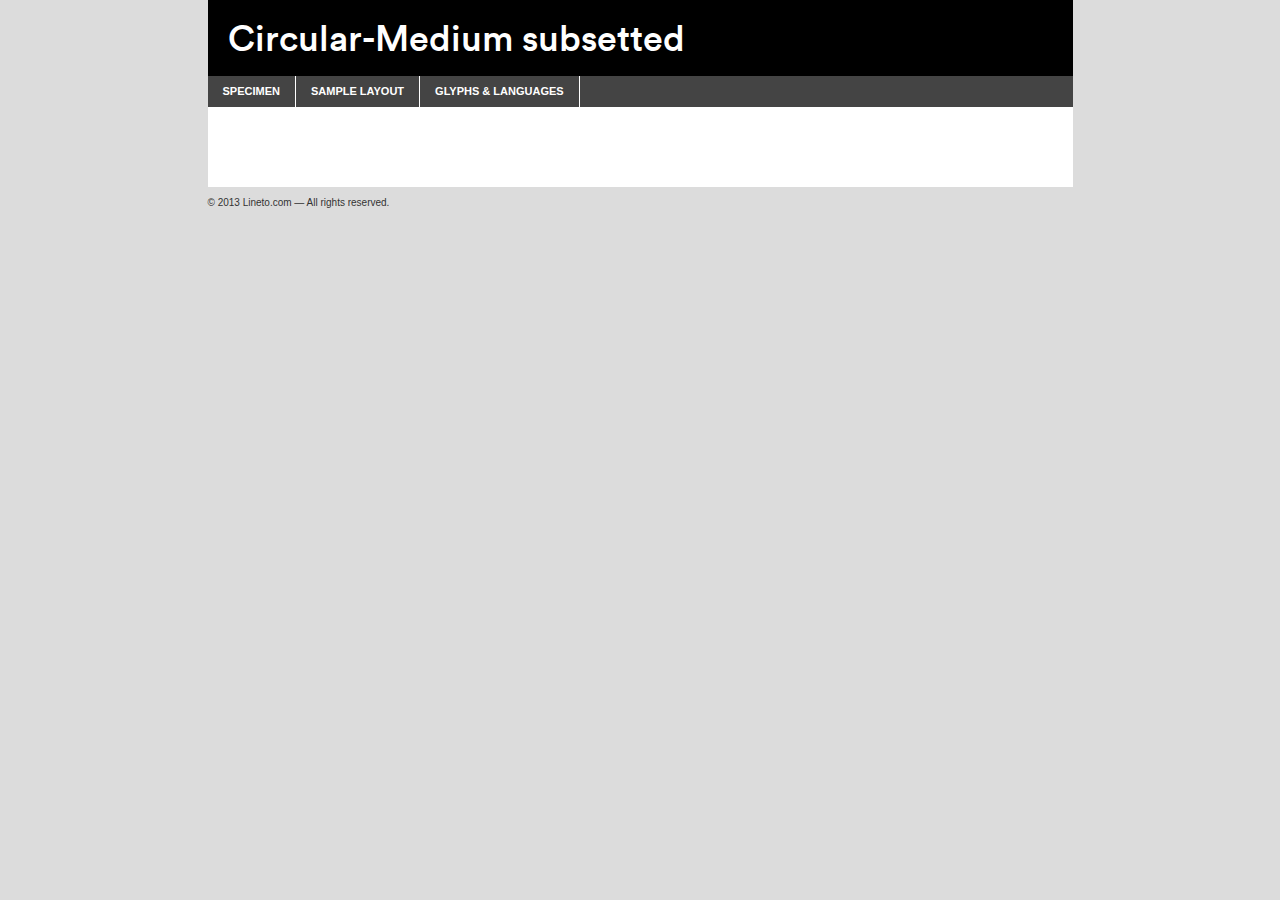
<file: fonts/circularfamilyweb/Circular-Medium_subsetted.html>
<!DOCTYPE html PUBLIC "-//W3C//DTD XHTML 1.0 Transitional//EN"
	"http://www.w3.org/TR/xhtml1/DTD/xhtml1-transitional.dtd">

<html xmlns="http://www.w3.org/1999/xhtml" xml:lang="en" lang="en">
<head>
	<meta http-equiv="Content-Type" content="text/html; charset=utf-8" />
	<script src="http://ajax.googleapis.com/ajax/libs/jquery/1.7.2/jquery.min.js" type="text/javascript" charset="utf-8"></script>
	<script src="specimen_files/easytabs.js" type="text/javascript" charset="utf-8"></script>
	<link rel="stylesheet" href="specimen_files/specimen_stylesheet.css" type="text/css" charset="utf-8" />
	<link rel="stylesheet" href="css/stylesheet.css" type="text/css" charset="utf-8" />

	<style type="text/css">
					body{
				font-family: "Circular-Medium-S", AdobeBlank;
							}
		</style>

	<title>Circular-Medium Specimen</title>


	<script type="text/javascript" charset="utf-8">
		$(document).ready(function() {
			$('#container').easyTabs({defaultContent:1});
		});
	</script>
</head>

<body>
<div id="container">
	<div id="header">Circular-Medium subsetted</div>
	<ul class="tabs">
		<li><a href="#specimen">Specimen</a></li>
		<li><a href="#layout">Sample Layout</a></li>
				<li><a href="#glyphs">Glyphs &amp; Languages</a></li>

	</ul>

	<div id="main_content">


			<div id="specimen">

				<div class="section">
					<div class="grid12 firstcol">
						<div class="huge">AaBb</div>
					</div>
				</div>

				<div class="section">
					<div class="glyph_range">A&#x200B;B&#x200b;C&#x200b;D&#x200b;E&#x200b;F&#x200b;G&#x200b;H&#x200b;I&#x200b;J&#x200b;K&#x200b;L&#x200b;M&#x200b;N&#x200b;O&#x200b;P&#x200b;Q&#x200b;R&#x200b;S&#x200b;T&#x200b;U&#x200b;V&#x200b;W&#x200b;X&#x200b;Y&#x200b;Z&#x200b;a&#x200b;b&#x200b;c&#x200b;d&#x200b;e&#x200b;f&#x200b;g&#x200b;h&#x200b;i&#x200b;j&#x200b;k&#x200b;l&#x200b;m&#x200b;n&#x200b;o&#x200b;p&#x200b;q&#x200b;r&#x200b;s&#x200b;t&#x200b;u&#x200b;v&#x200b;w&#x200b;x&#x200b;y&#x200b;z&#x200b;1&#x200b;2&#x200b;3&#x200b;4&#x200b;5&#x200b;6&#x200b;7&#x200b;8&#x200b;9&#x200b;0&#x200b;&amp;&#x200b;.&#x200b;,&#x200b;?&#x200b;!&#x200b;&#64;&#x200b;(&#x200b;)&#x200b;#&#x200b;$&#x200b;%&#x200b;*&#x200b;+&#x200b;-&#x200b;=&#x200b;:&#x200b;;</div>
				</div>
				<div class="section">
					<div class="grid12 firstcol">
						<table class="sample_table">
							<tr><td>10</td><td class="size10">abcdefghijklmnopqrstuvwxyzABCDEFGHIJKLMNOPQRSTUVWXYZ0123456789abcdefghijklmnopqrstuvwxyzABCDEFGHIJKLMNOPQRSTUVWXYZ0123456789abcdefghijklmnopqrstuvwxyzABCDEFGHIJKLMNOPQRSTUVWXYZ</td></tr>
							<tr><td>11</td><td class="size11">abcdefghijklmnopqrstuvwxyzABCDEFGHIJKLMNOPQRSTUVWXYZ0123456789abcdefghijklmnopqrstuvwxyzABCDEFGHIJKLMNOPQRSTUVWXYZ0123456789abcdefghijklmnopqrstuvwxyzABCDEFGHIJKLMNOPQRSTUVWXYZ</td></tr>
							<tr><td>12</td><td class="size12">abcdefghijklmnopqrstuvwxyzABCDEFGHIJKLMNOPQRSTUVWXYZ0123456789abcdefghijklmnopqrstuvwxyzABCDEFGHIJKLMNOPQRSTUVWXYZ0123456789abcdefghijklmnopqrstuvwxyzABCDEFGHIJKLMNOPQRSTUVWXYZ</td></tr>
							<tr><td>13</td><td class="size13">abcdefghijklmnopqrstuvwxyzABCDEFGHIJKLMNOPQRSTUVWXYZ0123456789abcdefghijklmnopqrstuvwxyzABCDEFGHIJKLMNOPQRSTUVWXYZ0123456789abcdefghijklmnopqrstuvwxyzABCDEFGHIJKLMNOPQRSTUVWXYZ</td></tr>
							<tr><td>14</td><td class="size14">abcdefghijklmnopqrstuvwxyzABCDEFGHIJKLMNOPQRSTUVWXYZ0123456789abcdefghijklmnopqrstuvwxyzABCDEFGHIJKLMNOPQRSTUVWXYZ0123456789abcdefghijklmnopqrstuvwxyzABCDEFGHIJKLMNOPQRSTUVWXYZ</td></tr>
							<tr><td>16</td><td class="size16">abcdefghijklmnopqrstuvwxyzABCDEFGHIJKLMNOPQRSTUVWXYZ0123456789abcdefghijklmnopqrstuvwxyzABCDEFGHIJKLMNOPQRSTUVWXYZ</td></tr>
							<tr><td>18</td><td class="size18">abcdefghijklmnopqrstuvwxyzABCDEFGHIJKLMNOPQRSTUVWXYZ0123456789abcdefghijklmnopqrstuvwxyzABCDEFGHIJKLMNOPQRSTUVWXYZ</td></tr>
							<tr><td>20</td><td class="size20">abcdefghijklmnopqrstuvwxyzABCDEFGHIJKLMNOPQRSTUVWXYZ0123456789abcdefghijklmnopqrstuvwxyzABCDEFGHIJKLMNOPQRSTUVWXYZ</td></tr>
							<tr><td>24</td><td class="size24">abcdefghijklmnopqrstuvwxyzABCDEFGHIJKLMNOPQRSTUVWXYZ0123456789abcdefghijklmnopqrstuvwxyzABCDEFGHIJKLMNOPQRSTUVWXYZ</td></tr>
							<tr><td>30</td><td class="size30">abcdefghijklmnopqrstuvwxyzABCDEFGHIJKLMNOPQRSTUVWXYZ0123456789abcdefghijklmnopqrstuvwxyzABCDEFGHIJKLMNOPQRSTUVWXYZ</td></tr>
							<tr><td>36</td><td class="size36">abcdefghijklmnopqrstuvwxyzABCDEFGHIJKLMNOPQRSTUVWXYZ0123456789abcdefghijklmnopqrstuvwxyzABCDEFGHIJKLMNOPQRSTUVWXYZ</td></tr>
							<tr><td>48</td><td class="size48">abcdefghijklmnopqrstuvwxyzABCDEFGHIJKLMNOPQRSTUVWXYZ0123456789abcdefghijklmnopqrstuvwxyzABCDEFGHIJKLMNOPQRSTUVWXYZ</td></tr>
							<tr><td>60</td><td class="size60">abcdefghijklmnopqrstuvwxyzABCDEFGHIJKLMNOPQRSTUVWXYZ0123456789abcdefghijklmnopqrstuvwxyzABCDEFGHIJKLMNOPQRSTUVWXYZ</td></tr>
							<tr><td>72</td><td class="size72">abcdefghijklmnopqrstuvwxyzABCDEFGHIJKLMNOPQRSTUVWXYZ0123456789abcdefghijklmnopqrstuvwxyzABCDEFGHIJKLMNOPQRSTUVWXYZ</td></tr>
							<tr><td>90</td><td class="size90">abcdefghijklmnopqrstuvwxyzABCDEFGHIJKLMNOPQRSTUVWXYZ0123456789abcdefghijklmnopqrstuvwxyzABCDEFGHIJKLMNOPQRSTUVWXYZ</td></tr>
						</table>

					</div>

				</div>



								<div class="section" id="bodycomparison">


										<div id="xheight">
				<div class="fontbody">&#xE000;&#xE000;&#xE000;&#xE000;&#xE000;&#xE000;&#xE000;&#xE000;&#xE000;&#xE000;&#xE000;&#xE000;&#xE000;&#xE000;&#xE000;&#xE000;&#xE000;&#xE000;&#xE000;&#xE000;&#xE000;&#xE000;&#xE000;&#xE000;&#xE000;&#xE000;&#xE000;&#xE000;&#xE000;&#xE000;&#xE000;&#xE000;&#xE000;&#xE000;&#xE000;&#xE000;&#xE000;&#xE000;&#xE000;&#xE000;&#xE000;&#xE000;&#xE000;&#xE000;&#xE000;&#xE000;&#xE000;&#xE000;&#xE000;&#xE000;&#xE000;&#xE000;&#xE000;&#xE000;&#xE000;&#xE000;&#xE000;&#xE000;&#xE000;&#xE000;&#xE000;&#xE000;&#xE000;&#xE000;&#xE000;&#xE000;&#xE000;&#xE000;&#xE000;&#xE000;&#xE000;&#xE000;&#xE000;&#xE000;&#xE000;&#xE000;&#xE000;&#xE000;&#xE000;&#xE000;&#xE000;&#xE000;&#xE000;&#xE000;&#xE000;&#xE000;&#xE000;&#xE000;&#xE000;&#xE000;&#xE000;&#xE000;&#xE000;&#xE000;&#xE000;&#xE000;&#xE000;&#xE000;&#xE000;body</div><div class="arialbody">body</div><div class="verdanabody">body</div><div class="georgiabody">body</div></div>
										<div class="fontbody" style="z-index:1">
											body<span>Circular-Medium</span>
										</div>
										<div class="arialbody" style="z-index:1">
											body<span>Arial</span>
										</div>
										<div class="verdanabody" style="z-index:1">
											body<span>Verdana</span>
										</div>
										<div class="georgiabody" style="z-index:1">
											body<span>Georgia</span>
										</div>



								</div>


				<div class="section psample psample_row1">

					<div class="grid2 firstcol">
						<p class="size10"><span>10.</span>Aenean lacinia bibendum nulla sed consectetur. Fusce dapibus, tellus ac cursus commodo, tortor mauris condimentum nibh, ut fermentum massa justo sit amet risus. Nullam id dolor id nibh ultricies vehicula ut id elit. Cum sociis natoque penatibus et magnis dis parturient montes, nascetur ridiculus mus. Nulla vitae elit libero, a pharetra augue.</p>

					</div>
					<div class="grid3">
						<p class="size11"><span>11.</span>Aenean lacinia bibendum nulla sed consectetur. Fusce dapibus, tellus ac cursus commodo, tortor mauris condimentum nibh, ut fermentum massa justo sit amet risus. Nullam id dolor id nibh ultricies vehicula ut id elit. Cum sociis natoque penatibus et magnis dis parturient montes, nascetur ridiculus mus. Nulla vitae elit libero, a pharetra augue.</p>

					</div>
					<div class="grid3">
						<p class="size12"><span>12.</span>Aenean lacinia bibendum nulla sed consectetur. Fusce dapibus, tellus ac cursus commodo, tortor mauris condimentum nibh, ut fermentum massa justo sit amet risus. Nullam id dolor id nibh ultricies vehicula ut id elit. Cum sociis natoque penatibus et magnis dis parturient montes, nascetur ridiculus mus. Nulla vitae elit libero, a pharetra augue.</p>

					</div>
					<div class="grid4">
						<p class="size13"><span>13.</span>Aenean lacinia bibendum nulla sed consectetur. Fusce dapibus, tellus ac cursus commodo, tortor mauris condimentum nibh, ut fermentum massa justo sit amet risus. Nullam id dolor id nibh ultricies vehicula ut id elit. Cum sociis natoque penatibus et magnis dis parturient montes, nascetur ridiculus mus. Nulla vitae elit libero, a pharetra augue.</p>

					</div>
					<div class="white_blend"></div>

				</div>
				<div class="section psample psample_row2">
					<div class="grid3 firstcol">
						<p class="size14"><span>14.</span>Aenean lacinia bibendum nulla sed consectetur. Fusce dapibus, tellus ac cursus commodo, tortor mauris condimentum nibh, ut fermentum massa justo sit amet risus. Nullam id dolor id nibh ultricies vehicula ut id elit. Cum sociis natoque penatibus et magnis dis parturient montes, nascetur ridiculus mus. Nulla vitae elit libero, a pharetra augue.</p>

					</div>
					<div class="grid4">
						<p class="size16"><span>16.</span>Aenean lacinia bibendum nulla sed consectetur. Fusce dapibus, tellus ac cursus commodo, tortor mauris condimentum nibh, ut fermentum massa justo sit amet risus. Nullam id dolor id nibh ultricies vehicula ut id elit. Cum sociis natoque penatibus et magnis dis parturient montes, nascetur ridiculus mus. Nulla vitae elit libero, a pharetra augue.</p>

					</div>
					<div class="grid5">
						<p class="size18"><span>18.</span>Aenean lacinia bibendum nulla sed consectetur. Fusce dapibus, tellus ac cursus commodo, tortor mauris condimentum nibh, ut fermentum massa justo sit amet risus. Nullam id dolor id nibh ultricies vehicula ut id elit. Cum sociis natoque penatibus et magnis dis parturient montes, nascetur ridiculus mus. Nulla vitae elit libero, a pharetra augue.</p>

					</div>

					<div class="white_blend"></div>

				</div>

				<div class="section psample psample_row3">
					<div class="grid5 firstcol">
						<p class="size20"><span>20.</span>Aenean lacinia bibendum nulla sed consectetur. Fusce dapibus, tellus ac cursus commodo, tortor mauris condimentum nibh, ut fermentum massa justo sit amet risus. Nullam id dolor id nibh ultricies vehicula ut id elit. Cum sociis natoque penatibus et magnis dis parturient montes, nascetur ridiculus mus. Nulla vitae elit libero, a pharetra augue.</p>
					</div>
					<div class="grid7">
						<p class="size24"><span>24.</span>Aenean lacinia bibendum nulla sed consectetur. Fusce dapibus, tellus ac cursus commodo, tortor mauris condimentum nibh, ut fermentum massa justo sit amet risus. Nullam id dolor id nibh ultricies vehicula ut id elit. Cum sociis natoque penatibus et magnis dis parturient montes, nascetur ridiculus mus. Nulla vitae elit libero, a pharetra augue.</p>
					</div>

					<div class="white_blend"></div>

				</div>

				<div class="section psample psample_row4">
					<div class="grid12 firstcol">
						<p class="size30"><span>30.</span>Aenean lacinia bibendum nulla sed consectetur. Fusce dapibus, tellus ac cursus commodo, tortor mauris condimentum nibh, ut fermentum massa justo sit amet risus. Nullam id dolor id nibh ultricies vehicula ut id elit. Cum sociis natoque penatibus et magnis dis parturient montes, nascetur ridiculus mus. Nulla vitae elit libero, a pharetra augue.</p>
					</div>
					<div class="white_blend"></div>

				</div>



				<div class="section psample psample_row1 fullreverse">
					<div class="grid2 firstcol">
						<p class="size10"><span>10.</span>Aenean lacinia bibendum nulla sed consectetur. Fusce dapibus, tellus ac cursus commodo, tortor mauris condimentum nibh, ut fermentum massa justo sit amet risus. Nullam id dolor id nibh ultricies vehicula ut id elit. Cum sociis natoque penatibus et magnis dis parturient montes, nascetur ridiculus mus. Nulla vitae elit libero, a pharetra augue.</p>

					</div>
					<div class="grid3">
						<p class="size11"><span>11.</span>Aenean lacinia bibendum nulla sed consectetur. Fusce dapibus, tellus ac cursus commodo, tortor mauris condimentum nibh, ut fermentum massa justo sit amet risus. Nullam id dolor id nibh ultricies vehicula ut id elit. Cum sociis natoque penatibus et magnis dis parturient montes, nascetur ridiculus mus. Nulla vitae elit libero, a pharetra augue.</p>

					</div>
					<div class="grid3">
						<p class="size12"><span>12.</span>Aenean lacinia bibendum nulla sed consectetur. Fusce dapibus, tellus ac cursus commodo, tortor mauris condimentum nibh, ut fermentum massa justo sit amet risus. Nullam id dolor id nibh ultricies vehicula ut id elit. Cum sociis natoque penatibus et magnis dis parturient montes, nascetur ridiculus mus. Nulla vitae elit libero, a pharetra augue.</p>

					</div>
					<div class="grid4">
						<p class="size13"><span>13.</span>Aenean lacinia bibendum nulla sed consectetur. Fusce dapibus, tellus ac cursus commodo, tortor mauris condimentum nibh, ut fermentum massa justo sit amet risus. Nullam id dolor id nibh ultricies vehicula ut id elit. Cum sociis natoque penatibus et magnis dis parturient montes, nascetur ridiculus mus. Nulla vitae elit libero, a pharetra augue.</p>

					</div>
					<div class="black_blend"></div>

				</div>

				<div class="section psample psample_row2 fullreverse">
					<div class="grid3 firstcol">
						<p class="size14"><span>14.</span>Aenean lacinia bibendum nulla sed consectetur. Fusce dapibus, tellus ac cursus commodo, tortor mauris condimentum nibh, ut fermentum massa justo sit amet risus. Nullam id dolor id nibh ultricies vehicula ut id elit. Cum sociis natoque penatibus et magnis dis parturient montes, nascetur ridiculus mus. Nulla vitae elit libero, a pharetra augue.</p>

					</div>
					<div class="grid4">
						<p class="size16"><span>16.</span>Aenean lacinia bibendum nulla sed consectetur. Fusce dapibus, tellus ac cursus commodo, tortor mauris condimentum nibh, ut fermentum massa justo sit amet risus. Nullam id dolor id nibh ultricies vehicula ut id elit. Cum sociis natoque penatibus et magnis dis parturient montes, nascetur ridiculus mus. Nulla vitae elit libero, a pharetra augue.</p>

					</div>
					<div class="grid5">
						<p class="size18"><span>18.</span>Aenean lacinia bibendum nulla sed consectetur. Fusce dapibus, tellus ac cursus commodo, tortor mauris condimentum nibh, ut fermentum massa justo sit amet risus. Nullam id dolor id nibh ultricies vehicula ut id elit. Cum sociis natoque penatibus et magnis dis parturient montes, nascetur ridiculus mus. Nulla vitae elit libero, a pharetra augue.</p>

					</div>
					<div class="black_blend"></div>

				</div>

				<div class="section psample fullreverse psample_row3">
					<div class="grid5 firstcol">
						<p class="size20"><span>20.</span>Aenean lacinia bibendum nulla sed consectetur. Fusce dapibus, tellus ac cursus commodo, tortor mauris condimentum nibh, ut fermentum massa justo sit amet risus. Nullam id dolor id nibh ultricies vehicula ut id elit. Cum sociis natoque penatibus et magnis dis parturient montes, nascetur ridiculus mus. Nulla vitae elit libero, a pharetra augue.</p>
					</div>
					<div class="grid7">
						<p class="size24"><span>24.</span>Aenean lacinia bibendum nulla sed consectetur. Fusce dapibus, tellus ac cursus commodo, tortor mauris condimentum nibh, ut fermentum massa justo sit amet risus. Nullam id dolor id nibh ultricies vehicula ut id elit. Cum sociis natoque penatibus et magnis dis parturient montes, nascetur ridiculus mus. Nulla vitae elit libero, a pharetra augue.</p>
					</div>

					<div class="black_blend"></div>

				</div>

				<div class="section psample fullreverse psample_row4" style="border-bottom: 20px #000 solid;">
					<div class="grid12 firstcol">
						<p class="size30"><span>30.</span>Aenean lacinia bibendum nulla sed consectetur. Fusce dapibus, tellus ac cursus commodo, tortor mauris condimentum nibh, ut fermentum massa justo sit amet risus. Nullam id dolor id nibh ultricies vehicula ut id elit. Cum sociis natoque penatibus et magnis dis parturient montes, nascetur ridiculus mus. Nulla vitae elit libero, a pharetra augue.</p>
					</div>
					<div class="black_blend"></div>

				</div>




			</div>

			<div id="layout">

				<div class="section">

					<div class="grid12 firstcol">
						<h1>Lorem Ipsum Dolor</h1>
						<h2>Etiam porta sem malesuada magna mollis euismod</h2>

						<p class="byline">By <a href="#link">Aenean Lacinia</a></p>
					</div>
				</div>
				<div class="section">
					<div class="grid8 firstcol">
						<p class="large">Donec sed odio dui. Morbi leo risus, porta ac consectetur ac, vestibulum at eros. Fusce dapibus, tellus ac cursus commodo, tortor mauris condimentum nibh, ut fermentum massa justo sit amet risus. </p>


						<h3>Pellentesque ornare sem</h3>

						<p>Maecenas sed diam eget risus varius blandit sit amet non magna. Maecenas faucibus mollis interdum. Donec ullamcorper nulla non metus auctor fringilla. Nullam id dolor id nibh ultricies vehicula ut id elit. Nullam id dolor id nibh ultricies vehicula ut id elit. </p>

						<p>Aenean eu leo quam. Pellentesque ornare sem lacinia quam venenatis vestibulum. Lorem ipsum dolor sit amet, consectetur adipiscing elit. Cum sociis natoque penatibus et magnis dis parturient montes, nascetur ridiculus mus. </p>

						<p>Nulla vitae elit libero, a pharetra augue. Praesent commodo cursus magna, vel scelerisque nisl consectetur et. Aenean lacinia bibendum nulla sed consectetur. </p>

						<p>Nullam quis risus eget urna mollis ornare vel eu leo. Nullam quis risus eget urna mollis ornare vel eu leo. Maecenas sed diam eget risus varius blandit sit amet non magna. Donec ullamcorper nulla non metus auctor fringilla. </p>

						<h3>Cras mattis consectetur</h3>

						<p>Aenean eu leo quam. Pellentesque ornare sem lacinia quam venenatis vestibulum. Aenean lacinia bibendum nulla sed consectetur. Integer posuere erat a ante venenatis dapibus posuere velit aliquet. Cras mattis consectetur purus sit amet fermentum. </p>

						<p>Nullam id dolor id nibh ultricies vehicula ut id elit. Nullam quis risus eget urna mollis ornare vel eu leo. Cras mattis consectetur purus sit amet fermentum.</p>
					</div>

					<div class="grid4 sidebar">

						<div class="box reverse">
							<p class="last">Nullam quis risus eget urna mollis ornare vel eu leo. Donec ullamcorper nulla non metus auctor fringilla. Cras mattis consectetur purus sit amet fermentum. Sed posuere consectetur est at lobortis. Lorem ipsum dolor sit amet, consectetur adipiscing elit. </p>
						</div>

						<p class="caption">Maecenas sed diam eget risus varius.</p>

						<p>Vestibulum id ligula porta felis euismod semper. Integer posuere erat a ante venenatis dapibus posuere velit aliquet. Vestibulum id ligula porta felis euismod semper. Sed posuere consectetur est at lobortis. Maecenas sed diam eget risus varius blandit sit amet non magna. Fusce dapibus, tellus ac cursus commodo, tortor mauris condimentum nibh, ut fermentum massa justo sit amet risus. </p>



						<p>Duis mollis, est non commodo luctus, nisi erat porttitor ligula, eget lacinia odio sem nec elit. Aenean lacinia bibendum nulla sed consectetur. Vivamus sagittis lacus vel augue laoreet rutrum faucibus dolor auctor. Aenean lacinia bibendum nulla sed consectetur. Nullam quis risus eget urna mollis ornare vel eu leo. </p>

						<p>Praesent commodo cursus magna, vel scelerisque nisl consectetur et. Donec ullamcorper nulla non metus auctor fringilla. Maecenas faucibus mollis interdum. Fusce dapibus, tellus ac cursus commodo, tortor mauris condimentum nibh, ut fermentum massa justo sit amet risus. </p>

					</div>
				</div>

			</div>






		<div id="glyphs">
			<div class="section">
				<div class="grid12 firstcol">

				<h1>Glyph Chart</h1>
				<p>The subset of Circular-Medium in this kit includes all the glyphs listed below. Unicode entities are included above each glyph to help you insert individual characters into your layout.</p>
				<div id="glyph_chart">

																				 <div><p>&amp;#13;</p>&#13;</div>
																				 <div><p>&amp;#32;</p>&#32;</div>
																				 <div><p>&amp;#33;</p>&#33;</div>
																				 <div><p>&amp;#34;</p>&#34;</div>
																				 <div><p>&amp;#35;</p>&#35;</div>
																				 <div><p>&amp;#36;</p>&#36;</div>
																				 <div><p>&amp;#37;</p>&#37;</div>
																				 <div><p>&amp;#38;</p>&#38;</div>
																				 <div><p>&amp;#39;</p>&#39;</div>
																				 <div><p>&amp;#40;</p>&#40;</div>
																				 <div><p>&amp;#41;</p>&#41;</div>
																				 <div><p>&amp;#42;</p>&#42;</div>
																				 <div><p>&amp;#43;</p>&#43;</div>
																				 <div><p>&amp;#44;</p>&#44;</div>
																				 <div><p>&amp;#45;</p>&#45;</div>
																				 <div><p>&amp;#46;</p>&#46;</div>
																				 <div><p>&amp;#47;</p>&#47;</div>
																				 <div><p>&amp;#48;</p>&#48;</div>
																				 <div><p>&amp;#49;</p>&#49;</div>
																				 <div><p>&amp;#50;</p>&#50;</div>
																				 <div><p>&amp;#51;</p>&#51;</div>
																				 <div><p>&amp;#52;</p>&#52;</div>
																				 <div><p>&amp;#53;</p>&#53;</div>
																				 <div><p>&amp;#54;</p>&#54;</div>
																				 <div><p>&amp;#55;</p>&#55;</div>
																				 <div><p>&amp;#56;</p>&#56;</div>
																				 <div><p>&amp;#57;</p>&#57;</div>
																				 <div><p>&amp;#58;</p>&#58;</div>
																				 <div><p>&amp;#59;</p>&#59;</div>
																				 <div><p>&amp;#60;</p>&#60;</div>
																				 <div><p>&amp;#61;</p>&#61;</div>
																				 <div><p>&amp;#62;</p>&#62;</div>
																				 <div><p>&amp;#63;</p>&#63;</div>
																				 <div><p>&amp;#64;</p>&#64;</div>
																				 <div><p>&amp;#65;</p>&#65;</div>
																				 <div><p>&amp;#66;</p>&#66;</div>
																				 <div><p>&amp;#67;</p>&#67;</div>
																				 <div><p>&amp;#68;</p>&#68;</div>
																				 <div><p>&amp;#69;</p>&#69;</div>
																				 <div><p>&amp;#70;</p>&#70;</div>
																				 <div><p>&amp;#71;</p>&#71;</div>
																				 <div><p>&amp;#72;</p>&#72;</div>
																				 <div><p>&amp;#73;</p>&#73;</div>
																				 <div><p>&amp;#74;</p>&#74;</div>
																				 <div><p>&amp;#75;</p>&#75;</div>
																				 <div><p>&amp;#76;</p>&#76;</div>
																				 <div><p>&amp;#77;</p>&#77;</div>
																				 <div><p>&amp;#78;</p>&#78;</div>
																				 <div><p>&amp;#79;</p>&#79;</div>
																				 <div><p>&amp;#80;</p>&#80;</div>
																				 <div><p>&amp;#81;</p>&#81;</div>
																				 <div><p>&amp;#82;</p>&#82;</div>
																				 <div><p>&amp;#83;</p>&#83;</div>
																				 <div><p>&amp;#84;</p>&#84;</div>
																				 <div><p>&amp;#85;</p>&#85;</div>
																				 <div><p>&amp;#86;</p>&#86;</div>
																				 <div><p>&amp;#87;</p>&#87;</div>
																				 <div><p>&amp;#88;</p>&#88;</div>
																				 <div><p>&amp;#89;</p>&#89;</div>
																				 <div><p>&amp;#90;</p>&#90;</div>
																				 <div><p>&amp;#91;</p>&#91;</div>
																				 <div><p>&amp;#92;</p>&#92;</div>
																				 <div><p>&amp;#93;</p>&#93;</div>
																				 <div><p>&amp;#94;</p>&#94;</div>
																				 <div><p>&amp;#95;</p>&#95;</div>
																				 <div><p>&amp;#96;</p>&#96;</div>
																				 <div><p>&amp;#97;</p>&#97;</div>
																				 <div><p>&amp;#98;</p>&#98;</div>
																				 <div><p>&amp;#99;</p>&#99;</div>
																				 <div><p>&amp;#100;</p>&#100;</div>
																				 <div><p>&amp;#101;</p>&#101;</div>
																				 <div><p>&amp;#102;</p>&#102;</div>
																				 <div><p>&amp;#103;</p>&#103;</div>
																				 <div><p>&amp;#104;</p>&#104;</div>
																				 <div><p>&amp;#105;</p>&#105;</div>
																				 <div><p>&amp;#106;</p>&#106;</div>
																				 <div><p>&amp;#107;</p>&#107;</div>
																				 <div><p>&amp;#108;</p>&#108;</div>
																				 <div><p>&amp;#109;</p>&#109;</div>
																				 <div><p>&amp;#110;</p>&#110;</div>
																				 <div><p>&amp;#111;</p>&#111;</div>
																				 <div><p>&amp;#112;</p>&#112;</div>
																				 <div><p>&amp;#113;</p>&#113;</div>
																				 <div><p>&amp;#114;</p>&#114;</div>
																				 <div><p>&amp;#115;</p>&#115;</div>
																				 <div><p>&amp;#116;</p>&#116;</div>
																				 <div><p>&amp;#117;</p>&#117;</div>
																				 <div><p>&amp;#118;</p>&#118;</div>
																				 <div><p>&amp;#119;</p>&#119;</div>
																				 <div><p>&amp;#120;</p>&#120;</div>
																				 <div><p>&amp;#121;</p>&#121;</div>
																				 <div><p>&amp;#122;</p>&#122;</div>
																				 <div><p>&amp;#123;</p>&#123;</div>
																				 <div><p>&amp;#124;</p>&#124;</div>
																				 <div><p>&amp;#125;</p>&#125;</div>
																				 <div><p>&amp;#126;</p>&#126;</div>
																				 <div><p>&amp;#160;</p>&#160;</div>
																				 <div><p>&amp;#161;</p>&#161;</div>
																				 <div><p>&amp;#162;</p>&#162;</div>
																				 <div><p>&amp;#163;</p>&#163;</div>
																				 <div><p>&amp;#164;</p>&#164;</div>
																				 <div><p>&amp;#165;</p>&#165;</div>
																				 <div><p>&amp;#166;</p>&#166;</div>
																				 <div><p>&amp;#167;</p>&#167;</div>
																				 <div><p>&amp;#168;</p>&#168;</div>
																				 <div><p>&amp;#169;</p>&#169;</div>
																				 <div><p>&amp;#170;</p>&#170;</div>
																				 <div><p>&amp;#171;</p>&#171;</div>
																				 <div><p>&amp;#172;</p>&#172;</div>
																				 <div><p>&amp;#173;</p>&#173;</div>
																				 <div><p>&amp;#174;</p>&#174;</div>
																				 <div><p>&amp;#175;</p>&#175;</div>
																				 <div><p>&amp;#176;</p>&#176;</div>
																				 <div><p>&amp;#177;</p>&#177;</div>
																				 <div><p>&amp;#178;</p>&#178;</div>
																				 <div><p>&amp;#179;</p>&#179;</div>
																				 <div><p>&amp;#180;</p>&#180;</div>
																				 <div><p>&amp;#181;</p>&#181;</div>
																				 <div><p>&amp;#182;</p>&#182;</div>
																				 <div><p>&amp;#183;</p>&#183;</div>
																				 <div><p>&amp;#184;</p>&#184;</div>
																				 <div><p>&amp;#185;</p>&#185;</div>
																				 <div><p>&amp;#186;</p>&#186;</div>
																				 <div><p>&amp;#187;</p>&#187;</div>
																				 <div><p>&amp;#188;</p>&#188;</div>
																				 <div><p>&amp;#189;</p>&#189;</div>
																				 <div><p>&amp;#190;</p>&#190;</div>
																				 <div><p>&amp;#191;</p>&#191;</div>
																				 <div><p>&amp;#192;</p>&#192;</div>
																				 <div><p>&amp;#193;</p>&#193;</div>
																				 <div><p>&amp;#194;</p>&#194;</div>
																				 <div><p>&amp;#195;</p>&#195;</div>
																				 <div><p>&amp;#196;</p>&#196;</div>
																				 <div><p>&amp;#197;</p>&#197;</div>
																				 <div><p>&amp;#198;</p>&#198;</div>
																				 <div><p>&amp;#199;</p>&#199;</div>
																				 <div><p>&amp;#200;</p>&#200;</div>
																				 <div><p>&amp;#201;</p>&#201;</div>
																				 <div><p>&amp;#202;</p>&#202;</div>
																				 <div><p>&amp;#203;</p>&#203;</div>
																				 <div><p>&amp;#204;</p>&#204;</div>
																				 <div><p>&amp;#205;</p>&#205;</div>
																				 <div><p>&amp;#206;</p>&#206;</div>
																				 <div><p>&amp;#207;</p>&#207;</div>
																				 <div><p>&amp;#208;</p>&#208;</div>
																				 <div><p>&amp;#209;</p>&#209;</div>
																				 <div><p>&amp;#210;</p>&#210;</div>
																				 <div><p>&amp;#211;</p>&#211;</div>
																				 <div><p>&amp;#212;</p>&#212;</div>
																				 <div><p>&amp;#213;</p>&#213;</div>
																				 <div><p>&amp;#214;</p>&#214;</div>
																				 <div><p>&amp;#215;</p>&#215;</div>
																				 <div><p>&amp;#216;</p>&#216;</div>
																				 <div><p>&amp;#217;</p>&#217;</div>
																				 <div><p>&amp;#218;</p>&#218;</div>
																				 <div><p>&amp;#219;</p>&#219;</div>
																				 <div><p>&amp;#220;</p>&#220;</div>
																				 <div><p>&amp;#221;</p>&#221;</div>
																				 <div><p>&amp;#222;</p>&#222;</div>
																				 <div><p>&amp;#223;</p>&#223;</div>
																				 <div><p>&amp;#224;</p>&#224;</div>
																				 <div><p>&amp;#225;</p>&#225;</div>
																				 <div><p>&amp;#226;</p>&#226;</div>
																				 <div><p>&amp;#227;</p>&#227;</div>
																				 <div><p>&amp;#228;</p>&#228;</div>
																				 <div><p>&amp;#229;</p>&#229;</div>
																				 <div><p>&amp;#230;</p>&#230;</div>
																				 <div><p>&amp;#231;</p>&#231;</div>
																				 <div><p>&amp;#232;</p>&#232;</div>
																				 <div><p>&amp;#233;</p>&#233;</div>
																				 <div><p>&amp;#234;</p>&#234;</div>
																				 <div><p>&amp;#235;</p>&#235;</div>
																				 <div><p>&amp;#236;</p>&#236;</div>
																				 <div><p>&amp;#237;</p>&#237;</div>
																				 <div><p>&amp;#238;</p>&#238;</div>
																				 <div><p>&amp;#239;</p>&#239;</div>
																				 <div><p>&amp;#240;</p>&#240;</div>
																				 <div><p>&amp;#241;</p>&#241;</div>
																				 <div><p>&amp;#242;</p>&#242;</div>
																				 <div><p>&amp;#243;</p>&#243;</div>
																				 <div><p>&amp;#244;</p>&#244;</div>
																				 <div><p>&amp;#245;</p>&#245;</div>
																				 <div><p>&amp;#246;</p>&#246;</div>
																				 <div><p>&amp;#247;</p>&#247;</div>
																				 <div><p>&amp;#248;</p>&#248;</div>
																				 <div><p>&amp;#249;</p>&#249;</div>
																				 <div><p>&amp;#250;</p>&#250;</div>
																				 <div><p>&amp;#251;</p>&#251;</div>
																				 <div><p>&amp;#252;</p>&#252;</div>
																				 <div><p>&amp;#253;</p>&#253;</div>
																				 <div><p>&amp;#254;</p>&#254;</div>
																				 <div><p>&amp;#255;</p>&#255;</div>
																				 <div><p>&amp;#256;</p>&#256;</div>
																				 <div><p>&amp;#257;</p>&#257;</div>
																				 <div><p>&amp;#258;</p>&#258;</div>
																				 <div><p>&amp;#259;</p>&#259;</div>
																				 <div><p>&amp;#260;</p>&#260;</div>
																				 <div><p>&amp;#261;</p>&#261;</div>
																				 <div><p>&amp;#262;</p>&#262;</div>
																				 <div><p>&amp;#263;</p>&#263;</div>
																				 <div><p>&amp;#264;</p>&#264;</div>
																				 <div><p>&amp;#265;</p>&#265;</div>
																				 <div><p>&amp;#266;</p>&#266;</div>
																				 <div><p>&amp;#267;</p>&#267;</div>
																				 <div><p>&amp;#268;</p>&#268;</div>
																				 <div><p>&amp;#269;</p>&#269;</div>
																				 <div><p>&amp;#270;</p>&#270;</div>
																				 <div><p>&amp;#271;</p>&#271;</div>
																				 <div><p>&amp;#272;</p>&#272;</div>
																				 <div><p>&amp;#273;</p>&#273;</div>
																				 <div><p>&amp;#274;</p>&#274;</div>
																				 <div><p>&amp;#275;</p>&#275;</div>
																				 <div><p>&amp;#276;</p>&#276;</div>
																				 <div><p>&amp;#277;</p>&#277;</div>
																				 <div><p>&amp;#278;</p>&#278;</div>
																				 <div><p>&amp;#279;</p>&#279;</div>
																				 <div><p>&amp;#280;</p>&#280;</div>
																				 <div><p>&amp;#281;</p>&#281;</div>
																				 <div><p>&amp;#282;</p>&#282;</div>
																				 <div><p>&amp;#283;</p>&#283;</div>
																				 <div><p>&amp;#284;</p>&#284;</div>
																				 <div><p>&amp;#285;</p>&#285;</div>
																				 <div><p>&amp;#286;</p>&#286;</div>
																				 <div><p>&amp;#287;</p>&#287;</div>
																				 <div><p>&amp;#288;</p>&#288;</div>
																				 <div><p>&amp;#289;</p>&#289;</div>
																				 <div><p>&amp;#290;</p>&#290;</div>
																				 <div><p>&amp;#291;</p>&#291;</div>
																				 <div><p>&amp;#292;</p>&#292;</div>
																				 <div><p>&amp;#293;</p>&#293;</div>
																				 <div><p>&amp;#294;</p>&#294;</div>
																				 <div><p>&amp;#295;</p>&#295;</div>
																				 <div><p>&amp;#296;</p>&#296;</div>
																				 <div><p>&amp;#297;</p>&#297;</div>
																				 <div><p>&amp;#298;</p>&#298;</div>
																				 <div><p>&amp;#299;</p>&#299;</div>
																				 <div><p>&amp;#300;</p>&#300;</div>
																				 <div><p>&amp;#301;</p>&#301;</div>
																				 <div><p>&amp;#302;</p>&#302;</div>
																				 <div><p>&amp;#303;</p>&#303;</div>
																				 <div><p>&amp;#304;</p>&#304;</div>
																				 <div><p>&amp;#305;</p>&#305;</div>
																				 <div><p>&amp;#306;</p>&#306;</div>
																				 <div><p>&amp;#307;</p>&#307;</div>
																				 <div><p>&amp;#308;</p>&#308;</div>
																				 <div><p>&amp;#309;</p>&#309;</div>
																				 <div><p>&amp;#310;</p>&#310;</div>
																				 <div><p>&amp;#311;</p>&#311;</div>
																				 <div><p>&amp;#312;</p>&#312;</div>
																				 <div><p>&amp;#313;</p>&#313;</div>
																				 <div><p>&amp;#314;</p>&#314;</div>
																				 <div><p>&amp;#315;</p>&#315;</div>
																				 <div><p>&amp;#316;</p>&#316;</div>
																				 <div><p>&amp;#317;</p>&#317;</div>
																				 <div><p>&amp;#318;</p>&#318;</div>
																				 <div><p>&amp;#319;</p>&#319;</div>
																				 <div><p>&amp;#320;</p>&#320;</div>
																				 <div><p>&amp;#321;</p>&#321;</div>
																				 <div><p>&amp;#322;</p>&#322;</div>
																				 <div><p>&amp;#323;</p>&#323;</div>
																				 <div><p>&amp;#324;</p>&#324;</div>
																				 <div><p>&amp;#325;</p>&#325;</div>
																				 <div><p>&amp;#326;</p>&#326;</div>
																				 <div><p>&amp;#327;</p>&#327;</div>
																				 <div><p>&amp;#328;</p>&#328;</div>
																				 <div><p>&amp;#329;</p>&#329;</div>
																				 <div><p>&amp;#330;</p>&#330;</div>
																				 <div><p>&amp;#331;</p>&#331;</div>
																				 <div><p>&amp;#332;</p>&#332;</div>
																				 <div><p>&amp;#333;</p>&#333;</div>
																				 <div><p>&amp;#334;</p>&#334;</div>
																				 <div><p>&amp;#335;</p>&#335;</div>
																				 <div><p>&amp;#336;</p>&#336;</div>
																				 <div><p>&amp;#337;</p>&#337;</div>
																				 <div><p>&amp;#338;</p>&#338;</div>
																				 <div><p>&amp;#339;</p>&#339;</div>
																				 <div><p>&amp;#340;</p>&#340;</div>
																				 <div><p>&amp;#341;</p>&#341;</div>
																				 <div><p>&amp;#342;</p>&#342;</div>
																				 <div><p>&amp;#343;</p>&#343;</div>
																				 <div><p>&amp;#344;</p>&#344;</div>
																				 <div><p>&amp;#345;</p>&#345;</div>
																				 <div><p>&amp;#346;</p>&#346;</div>
																				 <div><p>&amp;#347;</p>&#347;</div>
																				 <div><p>&amp;#348;</p>&#348;</div>
																				 <div><p>&amp;#349;</p>&#349;</div>
																				 <div><p>&amp;#350;</p>&#350;</div>
																				 <div><p>&amp;#351;</p>&#351;</div>
																				 <div><p>&amp;#352;</p>&#352;</div>
																				 <div><p>&amp;#353;</p>&#353;</div>
																				 <div><p>&amp;#354;</p>&#354;</div>
																				 <div><p>&amp;#355;</p>&#355;</div>
																				 <div><p>&amp;#356;</p>&#356;</div>
																				 <div><p>&amp;#357;</p>&#357;</div>
																				 <div><p>&amp;#358;</p>&#358;</div>
																				 <div><p>&amp;#359;</p>&#359;</div>
																				 <div><p>&amp;#360;</p>&#360;</div>
																				 <div><p>&amp;#361;</p>&#361;</div>
																				 <div><p>&amp;#362;</p>&#362;</div>
																				 <div><p>&amp;#363;</p>&#363;</div>
																				 <div><p>&amp;#364;</p>&#364;</div>
																				 <div><p>&amp;#365;</p>&#365;</div>
																				 <div><p>&amp;#366;</p>&#366;</div>
																				 <div><p>&amp;#367;</p>&#367;</div>
																				 <div><p>&amp;#368;</p>&#368;</div>
																				 <div><p>&amp;#369;</p>&#369;</div>
																				 <div><p>&amp;#370;</p>&#370;</div>
																				 <div><p>&amp;#371;</p>&#371;</div>
																				 <div><p>&amp;#372;</p>&#372;</div>
																				 <div><p>&amp;#373;</p>&#373;</div>
																				 <div><p>&amp;#374;</p>&#374;</div>
																				 <div><p>&amp;#375;</p>&#375;</div>
																				 <div><p>&amp;#376;</p>&#376;</div>
																				 <div><p>&amp;#377;</p>&#377;</div>
																				 <div><p>&amp;#378;</p>&#378;</div>
																				 <div><p>&amp;#379;</p>&#379;</div>
																				 <div><p>&amp;#380;</p>&#380;</div>
																				 <div><p>&amp;#381;</p>&#381;</div>
																				 <div><p>&amp;#382;</p>&#382;</div>
																				 <div><p>&amp;#399;</p>&#399;</div>
																				 <div><p>&amp;#402;</p>&#402;</div>
																				 <div><p>&amp;#437;</p>&#437;</div>
																				 <div><p>&amp;#438;</p>&#438;</div>
																				 <div><p>&amp;#506;</p>&#506;</div>
																				 <div><p>&amp;#507;</p>&#507;</div>
																				 <div><p>&amp;#508;</p>&#508;</div>
																				 <div><p>&amp;#509;</p>&#509;</div>
																				 <div><p>&amp;#510;</p>&#510;</div>
																				 <div><p>&amp;#511;</p>&#511;</div>
																				 <div><p>&amp;#536;</p>&#536;</div>
																				 <div><p>&amp;#537;</p>&#537;</div>
																				 <div><p>&amp;#538;</p>&#538;</div>
																				 <div><p>&amp;#539;</p>&#539;</div>
																				 <div><p>&amp;#567;</p>&#567;</div>
																				 <div><p>&amp;#601;</p>&#601;</div>
																				 <div><p>&amp;#710;</p>&#710;</div>
																				 <div><p>&amp;#711;</p>&#711;</div>
																				 <div><p>&amp;#713;</p>&#713;</div>
																				 <div><p>&amp;#728;</p>&#728;</div>
																				 <div><p>&amp;#729;</p>&#729;</div>
																				 <div><p>&amp;#730;</p>&#730;</div>
																				 <div><p>&amp;#731;</p>&#731;</div>
																				 <div><p>&amp;#732;</p>&#732;</div>
																				 <div><p>&amp;#733;</p>&#733;</div>
																				 <div><p>&amp;#916;</p>&#916;</div>
																				 <div><p>&amp;#937;</p>&#937;</div>
																				 <div><p>&amp;#956;</p>&#956;</div>
																				 <div><p>&amp;#960;</p>&#960;</div>
																				 <div><p>&amp;#7808;</p>&#7808;</div>
																				 <div><p>&amp;#7809;</p>&#7809;</div>
																				 <div><p>&amp;#7810;</p>&#7810;</div>
																				 <div><p>&amp;#7811;</p>&#7811;</div>
																				 <div><p>&amp;#7812;</p>&#7812;</div>
																				 <div><p>&amp;#7813;</p>&#7813;</div>
																				 <div><p>&amp;#7818;</p>&#7818;</div>
																				 <div><p>&amp;#7819;</p>&#7819;</div>
																				 <div><p>&amp;#7922;</p>&#7922;</div>
																				 <div><p>&amp;#7923;</p>&#7923;</div>
																				 <div><p>&amp;#8192;</p>&#8192;</div>
																				 <div><p>&amp;#8193;</p>&#8193;</div>
																				 <div><p>&amp;#8194;</p>&#8194;</div>
																				 <div><p>&amp;#8195;</p>&#8195;</div>
																				 <div><p>&amp;#8196;</p>&#8196;</div>
																				 <div><p>&amp;#8197;</p>&#8197;</div>
																				 <div><p>&amp;#8198;</p>&#8198;</div>
																				 <div><p>&amp;#8199;</p>&#8199;</div>
																				 <div><p>&amp;#8200;</p>&#8200;</div>
																				 <div><p>&amp;#8201;</p>&#8201;</div>
																				 <div><p>&amp;#8202;</p>&#8202;</div>
																				 <div><p>&amp;#8203;</p>&#8203;</div>
																				 <div><p>&amp;#8208;</p>&#8208;</div>
																				 <div><p>&amp;#8209;</p>&#8209;</div>
																				 <div><p>&amp;#8210;</p>&#8210;</div>
																				 <div><p>&amp;#8211;</p>&#8211;</div>
																				 <div><p>&amp;#8212;</p>&#8212;</div>
																				 <div><p>&amp;#8216;</p>&#8216;</div>
																				 <div><p>&amp;#8217;</p>&#8217;</div>
																				 <div><p>&amp;#8218;</p>&#8218;</div>
																				 <div><p>&amp;#8220;</p>&#8220;</div>
																				 <div><p>&amp;#8221;</p>&#8221;</div>
																				 <div><p>&amp;#8224;</p>&#8224;</div>
																				 <div><p>&amp;#8225;</p>&#8225;</div>
																				 <div><p>&amp;#8226;</p>&#8226;</div>
																				 <div><p>&amp;#8230;</p>&#8230;</div>
																				 <div><p>&amp;#8239;</p>&#8239;</div>
																				 <div><p>&amp;#8240;</p>&#8240;</div>
																				 <div><p>&amp;#8249;</p>&#8249;</div>
																				 <div><p>&amp;#8250;</p>&#8250;</div>
																				 <div><p>&amp;#8258;</p>&#8258;</div>
																				 <div><p>&amp;#8260;</p>&#8260;</div>
																				 <div><p>&amp;#8273;</p>&#8273;</div>
																				 <div><p>&amp;#8287;</p>&#8287;</div>
																				 <div><p>&amp;#8304;</p>&#8304;</div>
																				 <div><p>&amp;#8308;</p>&#8308;</div>
																				 <div><p>&amp;#8309;</p>&#8309;</div>
																				 <div><p>&amp;#8310;</p>&#8310;</div>
																				 <div><p>&amp;#8311;</p>&#8311;</div>
																				 <div><p>&amp;#8312;</p>&#8312;</div>
																				 <div><p>&amp;#8313;</p>&#8313;</div>
																				 <div><p>&amp;#8320;</p>&#8320;</div>
																				 <div><p>&amp;#8321;</p>&#8321;</div>
																				 <div><p>&amp;#8322;</p>&#8322;</div>
																				 <div><p>&amp;#8323;</p>&#8323;</div>
																				 <div><p>&amp;#8324;</p>&#8324;</div>
																				 <div><p>&amp;#8325;</p>&#8325;</div>
																				 <div><p>&amp;#8326;</p>&#8326;</div>
																				 <div><p>&amp;#8327;</p>&#8327;</div>
																				 <div><p>&amp;#8328;</p>&#8328;</div>
																				 <div><p>&amp;#8329;</p>&#8329;</div>
																				 <div><p>&amp;#8364;</p>&#8364;</div>
																				 <div><p>&amp;#8467;</p>&#8467;</div>
																				 <div><p>&amp;#8482;</p>&#8482;</div>
																				 <div><p>&amp;#8486;</p>&#8486;</div>
																				 <div><p>&amp;#8544;</p>&#8544;</div>
																				 <div><p>&amp;#8545;</p>&#8545;</div>
																				 <div><p>&amp;#8546;</p>&#8546;</div>
																				 <div><p>&amp;#8547;</p>&#8547;</div>
																				 <div><p>&amp;#8548;</p>&#8548;</div>
																				 <div><p>&amp;#8549;</p>&#8549;</div>
																				 <div><p>&amp;#8550;</p>&#8550;</div>
																				 <div><p>&amp;#8551;</p>&#8551;</div>
																				 <div><p>&amp;#8552;</p>&#8552;</div>
																				 <div><p>&amp;#8553;</p>&#8553;</div>
																				 <div><p>&amp;#8556;</p>&#8556;</div>
																				 <div><p>&amp;#8557;</p>&#8557;</div>
																				 <div><p>&amp;#8558;</p>&#8558;</div>
																				 <div><p>&amp;#8559;</p>&#8559;</div>
																				 <div><p>&amp;#8592;</p>&#8592;</div>
																				 <div><p>&amp;#8593;</p>&#8593;</div>
																				 <div><p>&amp;#8594;</p>&#8594;</div>
																				 <div><p>&amp;#8595;</p>&#8595;</div>
																				 <div><p>&amp;#8598;</p>&#8598;</div>
																				 <div><p>&amp;#8599;</p>&#8599;</div>
																				 <div><p>&amp;#8600;</p>&#8600;</div>
																				 <div><p>&amp;#8601;</p>&#8601;</div>
																				 <div><p>&amp;#8617;</p>&#8617;</div>
																				 <div><p>&amp;#8624;</p>&#8624;</div>
																				 <div><p>&amp;#8625;</p>&#8625;</div>
																				 <div><p>&amp;#8626;</p>&#8626;</div>
																				 <div><p>&amp;#8627;</p>&#8627;</div>
																				 <div><p>&amp;#8628;</p>&#8628;</div>
																				 <div><p>&amp;#8646;</p>&#8646;</div>
																				 <div><p>&amp;#8706;</p>&#8706;</div>
																				 <div><p>&amp;#8710;</p>&#8710;</div>
																				 <div><p>&amp;#8719;</p>&#8719;</div>
																				 <div><p>&amp;#8721;</p>&#8721;</div>
																				 <div><p>&amp;#8722;</p>&#8722;</div>
																				 <div><p>&amp;#8725;</p>&#8725;</div>
																				 <div><p>&amp;#8729;</p>&#8729;</div>
																				 <div><p>&amp;#8730;</p>&#8730;</div>
																				 <div><p>&amp;#8734;</p>&#8734;</div>
																				 <div><p>&amp;#8747;</p>&#8747;</div>
																				 <div><p>&amp;#8776;</p>&#8776;</div>
																				 <div><p>&amp;#8800;</p>&#8800;</div>
																				 <div><p>&amp;#8804;</p>&#8804;</div>
																				 <div><p>&amp;#8805;</p>&#8805;</div>
																				 <div><p>&amp;#8901;</p>&#8901;</div>
																				 <div><p>&amp;#9413;</p>&#9413;</div>
																				 <div><p>&amp;#9632;</p>&#9632;</div>
																				 <div><p>&amp;#9633;</p>&#9633;</div>
																				 <div><p>&amp;#9647;</p>&#9647;</div>
																				 <div><p>&amp;#9650;</p>&#9650;</div>
																				 <div><p>&amp;#9651;</p>&#9651;</div>
																				 <div><p>&amp;#9674;</p>&#9674;</div>
																				 <div><p>&amp;#9675;</p>&#9675;</div>
																				 <div><p>&amp;#9679;</p>&#9679;</div>
																				 <div><p>&amp;#9774;</p>&#9774;</div>
																				 <div><p>&amp;#10003;</p>&#10003;</div>
																				 <div><p>&amp;#10005;</p>&#10005;</div>
																				 <div><p>&amp;#10112;</p>&#10112;</div>
																				 <div><p>&amp;#10113;</p>&#10113;</div>
																				 <div><p>&amp;#10114;</p>&#10114;</div>
																				 <div><p>&amp;#10115;</p>&#10115;</div>
																				 <div><p>&amp;#10116;</p>&#10116;</div>
																				 <div><p>&amp;#10117;</p>&#10117;</div>
																				 <div><p>&amp;#10118;</p>&#10118;</div>
																				 <div><p>&amp;#10119;</p>&#10119;</div>
																				 <div><p>&amp;#10120;</p>&#10120;</div>
																				 <div><p>&amp;#57344;</p>&#57344;</div>
																				 <div><p>&amp;#57345;</p>&#57345;</div>
																				 <div><p>&amp;#57346;</p>&#57346;</div>
																				 <div><p>&amp;#64256;</p>&#64256;</div>
																				 <div><p>&amp;#64257;</p>&#64257;</div>
																				 <div><p>&amp;#64258;</p>&#64258;</div>
																				 <div><p>&amp;#64259;</p>&#64259;</div>
																				 <div><p>&amp;#64260;</p>&#64260;</div>
																												</div>
				</div>


			</div>
		</div>


		<div id="specs">

		</div>



		</div>
	<div id="footer">
		<p>&copy; 2013 Lineto.com — All rights reserved.</p>
	</div>
</div>
</body>
</html>
</file>
<file: fonts/circularfamilyweb/specimen_files/specimen_stylesheet.css>
@import url('grid_12-825-55-15.css');

/* Adobe Blank Font as Fallback Font for the Glyph Table */

@font-face {
    font-family: AdobeBlank;
    src: url("[data-uri]");
}

/*  
	CSS Reset by Eric Meyer - Released under Public Domain
    http://meyerweb.com/eric/tools/css/reset/
*/
html, body, div, span, applet, object, iframe,
h1, h2, h3, h4, h5, h6, p, blockquote, pre,
a, abbr, acronym, address, big, cite, code,
del, dfn, em, font, img, ins, kbd, q, s, samp,
small, strike, strong, sub, sup, tt, var,
b, u, i, center, dl, dt, dd, ol, ul, li,
fieldset, form, label, legend, table, 
caption, tbody, tfoot, thead, tr, th, td 
                  {margin: 0;padding: 0;border: 0;outline: 0;
                  font-size: 100%;vertical-align: baseline;
                  background: transparent;}
body              {line-height: 1;}
ol, ul            {list-style: none;}
blockquote, q     {quotes: none;}
blockquote:before, blockquote:after,
q:before, q:after {content: '';	content: none;}
:focus            {outline: 0;}
ins               {text-decoration: none;}
del               {text-decoration: line-through;}
table             {border-collapse: collapse;border-spacing: 0;}




body {
	color: #000;
	background-color: #dcdcdc;
}

a {
	text-decoration: none;
	color: #1883ba;
}

h1{
	font-size: 32px;
	font-weight: normal;
	font-style: normal;
	margin-bottom: 18px;
}

h2{
	font-size: 18px;
}

#container {
	width: 865px;
	margin: 0px auto;
}


#header {
	padding: 20px;
	font-size: 36px;
	background-color: #000;
	color: #fff;
}

#header span {
	color: #666;
}
#main_content {
	background-color: #fff;
	padding: 60px 20px 20px;
}


#footer p {
	margin: 0;
	padding-top: 10px;
	padding-bottom: 50px;
	color: #333;
	font: 10px Arial, sans-serif;
}

.tabs {
	width: 100%;
	height: 31px;
	background-color: #444;
}
.tabs li {
	float:  left;
	margin: 0;
	overflow: hidden;
	background-color: #444;
}
.tabs li a {
	display: block;
	color: #fff;
	text-decoration: none;
	font: bold 11px/11px 'Arial';
	text-transform: uppercase;
	padding: 10px 15px;
	border-right: 1px solid #fff;
}

.tabs li a:hover {
		background-color: #00b3ff;

}

.tabs li.active a {
	color:  #000;
	background-color: #fff;
}



div.huge {
	
	font-size: 300px;
	line-height: 1em;
	padding: 0;
	letter-spacing: -.02em;
	overflow: hidden;
}
div.glyph_range {
	font-size: 72px;
	line-height: 1.1em;
}

.size10{ font-size: 10px; }
.size11{ font-size: 11px; }
.size12{ font-size: 12px; }
.size13{ font-size: 13px; }
.size14{ font-size: 14px; }
.size16{ font-size: 16px; }
.size18{ font-size: 18px; }
.size20{ font-size: 20px; }
.size24{ font-size: 24px; }
.size30{ font-size: 30px; }
.size36{ font-size: 36px; }
.size48{ font-size: 48px; }
.size60{ font-size: 60px; }
.size72{ font-size: 72px; }
.size90{ font-size: 90px; }


.psample_row1 {	height: 120px;}
.psample_row1 {	height: 120px;}
.psample_row2 {	height: 160px;}
.psample_row3 {	height: 160px;}
.psample_row4 {	height: 160px;}

.psample {
	overflow: hidden;
	position: relative;
}
.psample p {
	line-height: 1.3em;
	display: block;
	overflow: hidden;
	margin: 0;
}

.psample span {
	margin-right: .5em;
}

.white_blend {
	width: 100%;
	height: 61px;
	background-image: url([data-uri]);
	position: absolute;
	bottom: 0;
}
.black_blend {
	width: 100%;
	height: 61px;
	background-image: url([data-uri]);
	position: absolute;
	bottom: 0;
}
.fullreverse {
	background:  #000 !important;
	color:  #fff !important;
	margin-left: -20px;
	padding-left: 20px;
	margin-right: -20px;
	padding-right: 20px;
	padding: 20px;
	margin-bottom:0;
}


.sample_table td {
	padding-top: 3px;
	padding-bottom:5px;
	padding-left: 5px;
	vertical-align: middle;
	line-height: 1.2em;
}

.sample_table td:first-child {
	background-color: #eee;
	text-align: right;
	padding-right: 5px;
	padding-left: 0;
	padding: 5px;
	font: 11px/12px "Courier New", Courier, mono;
}

code {
	white-space: pre;
	background-color: #eee;
	display: block;
	padding: 10px;
	margin-bottom: 18px;
	overflow: auto;
}


.bottom,.last 	{margin-bottom:0 !important; padding-bottom:0 !important;}

.box  { 
  padding: 18px; 
  margin-bottom: 18px; 
  background: #eee; 
}

.reverse,.reversed { background:  #000 !important;color:  #fff !important; border: none !important;}

#bodycomparison {
	position: relative;
	overflow: hidden;
	font-size: 72px;
	height: 90px;
	white-space: nowrap;
}

#bodycomparison div{
	font-size: 72px;
	line-height: 90px;
	display: inline;
	margin: 0 15px 0 0;
	padding: 0;
}

#bodycomparison div span{
	font: 10px Arial;
	position: absolute;
	left: 0;
}
#xheight {
	float: none;
	position: absolute;
	color: #d9f3ff;
	font-size: 72px;
	line-height: 90px;
}

.fontbody {
 position: relative;
}
.arialbody{
	font-family: Arial;
	position: relative;
}
.verdanabody{
	font-family: Verdana;
	position: relative;
}
.georgiabody{
	font-family: Georgia;
	position: relative;
}

/* @group Layout page
 */

#layout h1 {
	font-size: 36px;
	line-height: 42px;
	font-weight: normal;
	font-style: normal;
}

#layout h2 {
	font-size: 24px;
	line-height: 23px;
	font-weight: normal;
	font-style: normal;
}

#layout h3 {
	font-size: 22px;
	line-height: 1.4em;
	margin-top: 1em;
	font-weight: normal;
	font-style: normal;
}


#layout p.byline {
	font-size: 12px;
	margin-top: 18px;
	line-height: 12px;
	margin-bottom: 0;
}
#layout p {
	font-size: 14px;
	line-height: 21px;
	margin-bottom: .5em;
}

#layout p.large{
	font-size: 18px;
	line-height: 26px;
}

#layout .sidebar p{
	font-size: 12px;
	line-height: 1.4em;
}

#layout p.caption {
	font-size: 10px;
	margin-top: -16px;
	margin-bottom: 18px;
}

/* @end */

/* @group Glyphs */

#glyph_chart div{
	background-color: #d9f3ff;
	color: black;
	float: left;
	font-size: 36px;
	height: 1.2em;
	line-height: 1.2em;
	margin-bottom: 1px;
	margin-right: 1px;
	text-align: center;
	width: 1.2em;
	position: relative;
	padding: .6em .2em .2em;
}

#glyph_chart div p {
	position: absolute;
	left: 0;
	top: 0;
	display: block;
	text-align: center;
	font: bold 9px Arial, sans-serif;
	background-color: #3a768f;
	width: 100%;
	color: #fff;
	padding: 2px 0;
}


#glyphs h1 {
	font-family: Arial, sans-serif;
}
/* @end */

/* @group Installing */

#installing {
	font: 13px Arial, sans-serif;
}

#installing p,
#glyphs p{
	line-height: 1.2em;
	margin-bottom: 18px;
	font: 13px Arial, sans-serif;
}



#installing h3{
	font-size: 15px;
	margin-top: 18px;
}

/* @end */

#rendering h1 {
	font-family: Arial, sans-serif;
}
.render_table td {
	font: 11px "Courier New", Courier, mono;
	vertical-align: middle;
}
</file>
<file: fonts/circularfamilyweb/css/stylesheet.css>
/*
 * Legal Disclaimer
 *
 * These Fonts are licensed only for use on these domains and their subdomains:
 * www.newamerica.org
 *
 * It is illegal to download or use them on other websites.
 *
 * While the @font-face statements below may be modified by the client, this
 * disclaimer may not be removed.
 *
 * Lineto.com, 2017
 */


/*
 *
 * INSTRUCTIONS
 *
 * Copy the Legal Disclaimer and the @font-faces statements to your regular CSS file.
 * The fonts folder(s) should be placed relative to the regular CSS file.
 *
 * You can use either the complete or subsetted fonts:
 * If you don’t require the entire range of characters, you can use the smaller, subsetted webfonts instead.
 * See "Glyphs & Languages" for an overview of the characters in the *_subsetted.html file in the root directory of this package.
 *
 */


/* Complete */

@font-face {
    font-family: "Circular-Mediumitalic";
    src:url("fonts/lineto-circular-mediumitalic.eot");
    src:url("fonts/lineto-circular-mediumitalic.eot?#iefix") format("embedded-opentype"),
        url("fonts/lineto-circular-mediumitalic.woff2") format("woff2"),
        url("fonts/lineto-circular-mediumitalic.woff") format("woff");
    font-weight: normal;
    font-style: normal;
}

@font-face {
    font-family: "Circular-Bold";
    src:url("fonts/lineto-circular-bold.eot");
    src:url("fonts/lineto-circular-bold.eot?#iefix") format("embedded-opentype"),
        url("fonts/lineto-circular-bold.woff2") format("woff2"),
        url("fonts/lineto-circular-bold.woff") format("woff");
    font-weight: normal;
    font-style: normal;
}

@font-face {
    font-family: "Circular-Black";
    src:url("fonts/lineto-circular-black.eot");
    src:url("fonts/lineto-circular-black.eot?#iefix") format("embedded-opentype"),
        url("fonts/lineto-circular-black.woff2") format("woff2"),
        url("fonts/lineto-circular-black.woff") format("woff");
    font-weight: normal;
    font-style: normal;
}

@font-face {
    font-family: "Circular-Bolditalic";
    src:url("fonts/lineto-circular-bolditalic.eot");
    src:url("fonts/lineto-circular-bolditalic.eot?#iefix") format("embedded-opentype"),
        url("fonts/lineto-circular-bolditalic.woff2") format("woff2"),
        url("fonts/lineto-circular-bolditalic.woff") format("woff");
    font-weight: normal;
    font-style: normal;
}

@font-face {
    font-family: "Circular-Book";
    src:url("fonts/lineto-circular-book.eot");
    src:url("fonts/lineto-circular-book.eot?#iefix") format("embedded-opentype"),
        url("fonts/lineto-circular-book.woff2") format("woff2"),
        url("fonts/lineto-circular-book.woff") format("woff");
    font-weight: normal;
    font-style: normal;
}

@font-face {
    font-family: "Circular-Medium";
    src:url("fonts/lineto-circular-medium.eot");
    src:url("fonts/lineto-circular-medium.eot?#iefix") format("embedded-opentype"),
        url("fonts/lineto-circular-medium.woff2") format("woff2"),
        url("fonts/lineto-circular-medium.woff") format("woff");
    font-weight: normal;
    font-style: normal;
}

@font-face {
    font-family: "Circular-Blackitalic";
    src:url("fonts/lineto-circular-blackitalic.eot");
    src:url("fonts/lineto-circular-blackitalic.eot?#iefix") format("embedded-opentype"),
        url("fonts/lineto-circular-blackitalic.woff2") format("woff2"),
        url("fonts/lineto-circular-blackitalic.woff") format("woff");
    font-weight: normal;
    font-style: normal;
}

@font-face {
    font-family: "Circular-Bookitalic";
    src:url("fonts/lineto-circular-bookitalic.eot");
    src:url("fonts/lineto-circular-bookitalic.eot?#iefix") format("embedded-opentype"),
        url("fonts/lineto-circular-bookitalic.woff2") format("woff2"),
        url("fonts/lineto-circular-bookitalic.woff") format("woff");
    font-weight: normal;
    font-style: normal;
}


/* Subsetted */

@font-face {
    font-family: "Circular-Mediumitalic-S";
    src:url("fonts_subsetted/lineto-circular-mediumitalic.eot");
    src:url("fonts_subsetted/lineto-circular-mediumitalic.eot?#iefix") format("embedded-opentype"),
        url("fonts_subsetted/lineto-circular-mediumitalic.woff2") format("woff2"),
        url("fonts_subsetted/lineto-circular-mediumitalic.woff") format("woff");
    font-weight: normal;
    font-style: normal;
}

@font-face {
    font-family: "Circular-Bold-S";
    src:url("fonts_subsetted/lineto-circular-bold.eot");
    src:url("fonts_subsetted/lineto-circular-bold.eot?#iefix") format("embedded-opentype"),
        url("fonts_subsetted/lineto-circular-bold.woff2") format("woff2"),
        url("fonts_subsetted/lineto-circular-bold.woff") format("woff");
    font-weight: normal;
    font-style: normal;
}

@font-face {
    font-family: "Circular-Black-S";
    src:url("fonts_subsetted/lineto-circular-black.eot");
    src:url("fonts_subsetted/lineto-circular-black.eot?#iefix") format("embedded-opentype"),
        url("fonts_subsetted/lineto-circular-black.woff2") format("woff2"),
        url("fonts_subsetted/lineto-circular-black.woff") format("woff");
    font-weight: normal;
    font-style: normal;
}

@font-face {
    font-family: "Circular-Bolditalic-S";
    src:url("fonts_subsetted/lineto-circular-bolditalic.eot");
    src:url("fonts_subsetted/lineto-circular-bolditalic.eot?#iefix") format("embedded-opentype"),
        url("fonts_subsetted/lineto-circular-bolditalic.woff2") format("woff2"),
        url("fonts_subsetted/lineto-circular-bolditalic.woff") format("woff");
    font-weight: normal;
    font-style: normal;
}

@font-face {
    font-family: "Circular-Book-S";
    src:url("fonts_subsetted/lineto-circular-book.eot");
    src:url("fonts_subsetted/lineto-circular-book.eot?#iefix") format("embedded-opentype"),
        url("fonts_subsetted/lineto-circular-book.woff2") format("woff2"),
        url("fonts_subsetted/lineto-circular-book.woff") format("woff");
    font-weight: normal;
    font-style: normal;
}

@font-face {
    font-family: "Circular-Medium-S";
    src:url("fonts_subsetted/lineto-circular-medium.eot");
    src:url("fonts_subsetted/lineto-circular-medium.eot?#iefix") format("embedded-opentype"),
        url("fonts_subsetted/lineto-circular-medium.woff2") format("woff2"),
        url("fonts_subsetted/lineto-circular-medium.woff") format("woff");
    font-weight: normal;
    font-style: normal;
}

@font-face {
    font-family: "Circular-Blackitalic-S";
    src:url("fonts_subsetted/lineto-circular-blackitalic.eot");
    src:url("fonts_subsetted/lineto-circular-blackitalic.eot?#iefix") format("embedded-opentype"),
        url("fonts_subsetted/lineto-circular-blackitalic.woff2") format("woff2"),
        url("fonts_subsetted/lineto-circular-blackitalic.woff") format("woff");
    font-weight: normal;
    font-style: normal;
}

@font-face {
    font-family: "Circular-Bookitalic-S";
    src:url("fonts_subsetted/lineto-circular-bookitalic.eot");
    src:url("fonts_subsetted/lineto-circular-bookitalic.eot?#iefix") format("embedded-opentype"),
        url("fonts_subsetted/lineto-circular-bookitalic.woff2") format("woff2"),
        url("fonts_subsetted/lineto-circular-bookitalic.woff") format("woff");
    font-weight: normal;
    font-style: normal;
}
</file>
